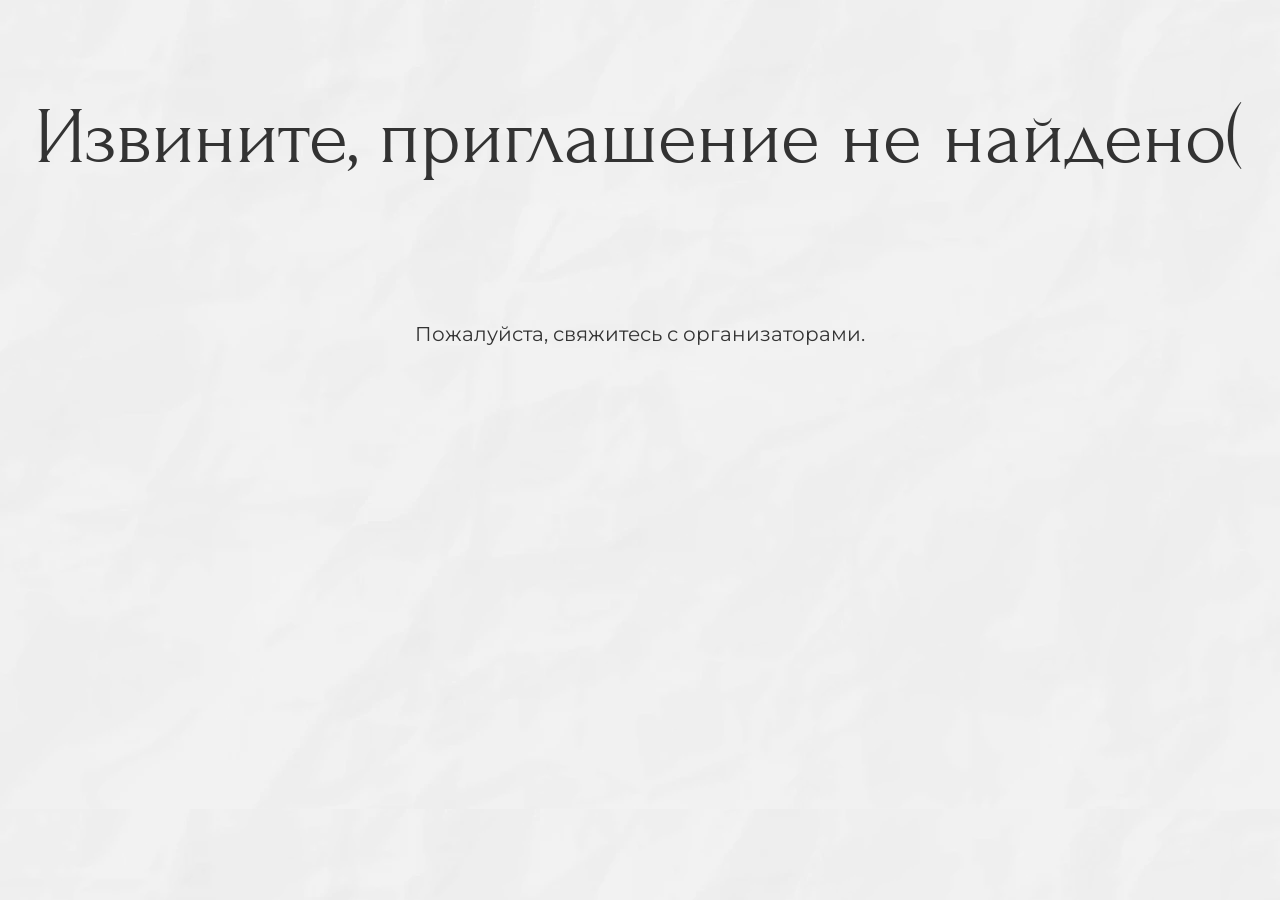
<file: index.html>
<!DOCTYPE html><html lang="ru" class="animating"><head><meta charset="UTF-8"><meta http-equiv="Content-Type" content="text/html; charset=UTF-8"><meta name="viewport" content="width=device-width,user-scalable=no,initial-scale=1,maximum-scale=1,minimum-scale=1"><meta http-equiv="X-UA-Compatible" content="ie=edge"><meta name="color-scheme" content="only light"><meta name="supported-color-schemes" content="light"><link rel="icon" type="image/png" href="favicon.png"><meta name="description" content="Мы решили стать мужем и женой!&#10;Готовьте наряды и хорошее настроение!&#10;Роман и Ольга"><meta property="og:title" content="Приглашение на свадьбу 06.09.2026"><meta property="og:description" content="Мы решили стать мужем и женой!&#10;Готовьте наряды и хорошее настроение!&#10;Роман и Ольга"><meta property="og:image" content="https://olyaroma.site/img/wedding.jpg"><meta property="og:type" content="website"><title>Приглашение</title><style>#loader{position:fixed;top:0;left:0;width:100%;height:100%;background-color:#fff;display:flex;justify-content:center;align-items:center;z-index:99999;opacity:1;visibility:visible;transition:opacity .2s,visibility .2s;-webkit-box-sizing:content-box;box-sizing:content-box}#loader.fade-out{opacity:0;visibility:hidden}.spinner{width:50px;height:50px;border:5px solid #f3f3f3;border-top:5px solid #3498db;border-radius:50%;animation:1s linear infinite spin}@keyframes spin{0%{transform:rotate(0)}100%{transform:rotate(360deg)}}</style><script>document.write('<div id="loader"><div class="spinner"></div></div>')</script><link rel="stylesheet" href="./css/forumt.min.css"><link rel="stylesheet" href="./css/monsterrat.min.css"><link rel="stylesheet" href="./css/style.min.css"><link rel="stylesheet" href="./css/style1.css"><link rel="stylesheet" href="./css/slick.css"><link rel="stylesheet" href="./css/style_c.min.css"><link rel="stylesheet" href="./css/style_intro.css"></head><body style="overflow: hidden"><div class="sm-loader_wrapper"><div class="loader"></div></div><main id="main-content" class="hidden"><div class="sm-mob-btn sm-hidden_slow"><div class="sm-button open-modal confirm-text">Подтвердить присутствие</div></div><section class="sm-main sm-edit" data-type="1"><div class="sm-container"><div class="sm-main__content"><h1 class="sm-main__content-titel"><span class="sm-cormorantRegular-70-40" title="Роман">Роман</span><br><span class="sm-cormorantRegular-70-40">&amp;</span> <span class="sm-cormorantRegular-70-40" title="Ольга">Ольга</span></h1><p class="sm-main__content-date sm-cormorantRegular-50-30 text-paint-background-before text-paint-background-after"><span data-sm-day="">06</span> <span data-sm-tmonth-rod="">Сентября</span> <span data-sm-fyear="">2026</span></p><div class="sm-main__img"><img data-sm-src="COVER_PHOTO" alt="COVER_PHOTO" src="./img/20260706130136756.jpeg"></div></div></div></section><section class="sm-moment sm-edit" data-type="2"><div class="sm-container"><div class="sm-moment__wrapper"><div class="sm-moment__wrapper-img"><img data-sm-src="HELLO_PHOTO_ONE" alt="moment" src="./img/hello_photo_one_1780661371-3642.webp"></div><div class="sm-moment__wrapper-decr"><div class="sm-line text-paint-background text-paint-background background-paint-background-before text-paint-border-before"></div><h2 class="sm-cormorantRegular-70-30" title="Этот момент настал!">Этот момент настал!</h2><div class="sm-moment__wrapper-img mob"><img data-sm-src="HELLO_PHOTO_ONE" alt="moment" src="./img/hello_photo_one_1780661371-3642.webp"></div><div class="sm-moment__wrapper-decr_text sm-manropeLight-20-18" data-sm-text="HELLO_TEXT" title="Мы верим, что этот день станет ярким началом нашего нового этапа счастливой жизни. Поэтому не представляем наш праздник без Вашего участия!"><p>Мы верим, что этот день станет ярким началом нашего нового этапа счастливой жизни. Поэтому не представляем наш праздник без Вашего участия!</p><p>Разделите с нами это важное событие - подарите нам своё внимание и поддержку.</p></div><div class="sm-line text-paint-background text-paint-background background-paint-background-before text-paint-border-before"></div></div></div></div></section><section class="sm-date sm-edit" data-type="3"><div class="sm-background-photo texture__bg" style=""></div><div class="sm-container"><div class="sm-date__content"><div class="sm-date__titel color-10"><h2 class="sm-cormorantRegular-70-30" title="Мы ждём вас">Мы ждём вас</h2><div data-sm-text="DATETIME_TEXT" title="Не пропустите день нашей свадьбы!">Не пропустите день нашей свадьбы!</div></div><div class="sm-date__calendar__wrapper"><div class="sm-date__calendar text-paint-border text-paint-border-before"><div class="sm-background-photo"></div><div class="sm-date__calendar-top"><div class="sm-date__calendar-item"><div class="color-2"><i data-sm-tmonth="">Сентябрь</i></div></div></div><div class="sm-date__date"><span data-sm-day="">06</span> <span>/</span> <span data-sm-month="">09</span> <span>/</span> <span data-sm-year="">26</span></div><div class="sm-line text-paint-background text-paint-background background-paint-background-before text-paint-border-before"></div><div class="sm-date__calendar-bottom"><span class="sm-cormorantLight-30-20px">пн</span><span class="sm-cormorantLight-30-20px">вт</span><span class="sm-cormorantLight-30-20px">ср</span><span class="sm-cormorantLight-30-20px">чт</span><span class="sm-cormorantLight-30-20px">пт</span><span class="sm-cormorantLight-30-20px">сб</span><span class="sm-cormorantLight-30-20px">вс</span><span></span><span class="sm-manropeSemiBold-20">1</span><span class="sm-manropeSemiBold-20">2</span><span class="sm-manropeSemiBold-20">3</span><span class="sm-manropeSemiBold-20">4</span><span class="sm-manropeSemiBold-20">5</span><span class="sm-manropeSemiBold-20 number-acrive">6</span><span class="sm-manropeSemiBold-20">7</span><span class="sm-manropeSemiBold-20">8</span><span class="sm-manropeSemiBold-20">9</span><span class="sm-manropeSemiBold-20">10</span><span class="sm-manropeSemiBold-20">11</span><span class="sm-manropeSemiBold-20">12</span><span class="sm-manropeSemiBold-20">13</span><span class="sm-manropeSemiBold-20">14</span><span class="sm-manropeSemiBold-20">15</span><span class="sm-manropeSemiBold-20">16</span><span class="sm-manropeSemiBold-20">17</span><span class="sm-manropeSemiBold-20">18</span><span class="sm-manropeSemiBold-20">19</span><span class="sm-manropeSemiBold-20">20</span><span class="sm-manropeSemiBold-20">21</span><span class="sm-manropeSemiBold-20">22</span><span class="sm-manropeSemiBold-20">23</span><span class="sm-manropeSemiBold-20">24</span><span class="sm-manropeSemiBold-20">25</span><span class="sm-manropeSemiBold-20">26</span><span class="sm-manropeSemiBold-20">27</span><span class="sm-manropeSemiBold-20">28</span><span class="sm-manropeSemiBold-20">29</span><span class="sm-manropeSemiBold-20">30</span></div></div></div></div></div></section><section class="sm-location sm-edit" data-type="4"><div class="sm-container"><div class="sm-location__content"><div class="sm-location__content-description"><h2 class="sm-cormorantRegular-70-30" title="Локация">Локация</h2></div><div class="sm-location__content__wrepper"><div class="sm-location__content-picture"><img class="sm-location__content-picture_img" data-sm-src="LOCATION_PHOTO" alt="location" src="./img/location_photo_1780661775-1425.webp"></div><div class="sm-location__content-collecting"><div><div class="sm-location__content__subtitle" data-sm-text="LOCATION_SUBTITLE" title="Усадьба @villa.la.villa">Усадьба <span style="user-select: all">@villa.la.villa</span></div><div class="sm-location__content-description_text sm-manropeLight-20-18" data-sm-text="LOCATION_TEXT" title="Дзержинский р-н, д.Новинка, ул.Центральная д.17&amp;nbsp;(15 км от МКАД М1 Минск-Брест)"><p style="user-select: all">Дзержинский р-н, д.Новинка, ул.Центральная д.17</p><p>(15 км от МКАД М1 Минск-Брест)</p></div><div class="sm-location__content-collecting_wrap sm-cormorantLight-40-30"><p title="Сбор гостей на усадьбе">Сбор гостей на усадьбе</p><p>-</p><p title="15:00">15:00</p></div><div class="sm-location__content-description_text sm-manropeLight-20-18"><p style="user-select: all;margin-bottom: 20px;"><span style="font-weight: bold;display: inline-block">Информация по трансферу (время и место посадки):</span> будет дополнена позже</p></div></div><div><a href="https://yandex.by/maps/-/CPxRFAOP" class="sm-btn" data-sm-href="LOCATION_MAP" target="_blank">Как добраться</a></div></div></div></div></div></section><section class="sm-timing sm-edit" data-type="5"><div class="sm-container"><h2 class="sm-cormorantRegular-70-30" title="Тайминг">Тайминг</h2><div class="sm-timing__items"><div class="sm-line text-paint-background text-paint-background background-paint-background-before text-paint-border-before"></div><div class="sm-timing__item"><div class="sm-timing__item__img"><svg class="step-by-step-1" width="140" height="140" viewBox="0 0 140 140" fill="none" xmlns="http://www.w3.org/2000/svg"><path d="M70.0895 4.26293C70.0895 4.35573 69.3473 4.43306 67.9243 4.57227C66.5168 4.7424 64.4287 5.00535 61.8303 5.67042C60.9487 5.88696 60.0361 6.18082 59.0617 6.49016C58.5822 6.67576 58.0873 6.86136 57.5769 7.06243C57.0665 7.27896 56.5561 7.4955 56.0148 7.69657C55.4425 7.82031 54.9475 8.17605 54.4216 8.50085C53.9112 8.85659 53.4009 9.19685 52.7513 9.33605C52.179 9.61446 51.6068 9.92379 51.05 10.295C50.7716 10.4806 50.4931 10.6817 50.2147 10.8827C50.0755 10.9755 49.9363 11.0838 49.7971 11.1766C49.6579 11.2849 49.5341 11.3931 49.3949 11.5014C49.1165 11.7179 48.8382 11.919 48.5443 12.1201C48.2505 12.3212 47.972 12.5377 47.6781 12.7542C47.0904 13.1718 46.5336 13.6668 46.0232 14.239C45.8067 14.5638 45.5592 14.8422 45.2654 15.0897C44.987 15.3527 44.6466 15.5537 44.3527 15.8012C43.7495 16.2961 43.1155 16.8065 42.7907 17.5953C42.2958 18.2295 41.8162 18.8946 41.3058 19.5442C41.0583 19.869 40.8109 20.2247 40.5634 20.565C40.4397 20.7351 40.3159 20.9052 40.1922 21.0754C40.0685 21.2455 39.9602 21.4311 39.8365 21.6167C38.6146 22.8695 38.0424 24.6018 37.3464 26.2722C37.0834 26.6434 36.8049 27.0301 36.6193 27.4477C36.4182 27.8653 36.2481 28.2984 36.078 28.7315C35.7996 29.6285 35.583 30.5566 35.4748 31.5C34.4539 33.1859 34.1138 35.1966 34.4076 37.2228C34.3767 37.4702 34.3457 37.7177 34.3302 37.9652C34.2993 38.2126 34.2839 38.4601 34.253 38.7076C34.2221 38.9551 34.1911 39.2025 34.1756 39.4654C34.1756 39.7129 34.1446 39.9759 34.1446 40.2233C34.1292 40.7337 34.0982 41.2596 34.1446 41.7236C34.1446 41.9711 34.2066 42.2031 34.2375 42.4506C34.2839 42.698 34.3458 42.9455 34.4076 43.1775C34.7788 45.1573 35.5366 47.137 36.2326 49.1941C37.3462 51.0811 38.2588 53.0917 38.9858 55.2725C40.3314 57.144 41.2903 59.2475 42.2492 61.3974C43.2082 63.5628 44.8787 65.3569 45.8686 67.5996C47.0905 69.7031 48.4825 71.7447 49.7508 73.8946C50.9417 76.0909 52.1635 78.3181 53.8339 80.2824C55.3032 82.3859 56.819 84.4739 58.0873 86.7785C59.8659 88.7428 61.1653 91.0474 62.4645 93.3983C63.9802 95.5946 65.2176 98.0074 66.888 100.173C67.5995 101.333 68.3727 102.462 69.1306 103.622L69.6874 104.488L69.9504 104.89L69.9968 104.952C69.9968 104.952 70.0431 105.029 70.0586 105.076L70.1205 105.277C70.1205 105.277 70.1825 105.246 70.2134 105.215C70.2443 105.184 70.2907 105.153 70.3371 105.076L70.4145 104.983L70.6773 104.581L71.2341 103.715C71.9765 102.555 72.6881 101.379 73.3222 100.173C74.5751 97.7445 76.3692 95.6874 77.7457 93.3983C79.5244 91.3722 80.5606 88.8974 82.1073 86.7785C83.5148 84.5667 85.1388 82.5406 86.3607 80.2824C87.6908 78.1016 88.9901 75.9208 90.4439 73.8946C91.2792 71.4663 93.1816 69.765 94.3261 67.5996C95.78 65.6353 96.7389 63.4236 97.9453 61.3974C98.9971 59.2939 100.42 57.4224 101.209 55.2725C101.735 54.2672 102.183 53.2309 102.601 52.1947C103.034 51.1739 103.467 50.153 103.962 49.1941C104.225 48.1269 104.643 47.1525 105.014 46.1626C105.385 45.1727 105.725 44.1828 105.787 43.1775C105.818 42.93 105.849 42.6825 105.895 42.4351C105.911 42.1876 105.942 41.9556 105.957 41.7081C105.988 41.2441 105.957 40.7183 105.957 40.2233C105.957 39.9759 105.957 39.7129 105.957 39.4654C105.957 39.218 105.926 38.9551 105.911 38.7076C105.911 38.4601 105.88 38.2126 105.864 37.9652C105.864 37.7177 105.834 37.4702 105.803 37.2228C105.849 36.7123 105.849 36.2174 105.818 35.7225C105.756 35.2275 105.663 34.7481 105.555 34.2686C105.462 33.7891 105.292 33.3251 105.153 32.8611C105.091 32.6291 105.014 32.3971 104.952 32.1651C104.875 31.9331 104.797 31.7166 104.735 31.4846C104.519 30.5565 104.132 29.6904 103.807 28.8243C103.622 28.4067 103.452 27.9736 103.297 27.5405C103.158 27.1075 102.972 26.6898 102.864 26.2413C102.152 24.5863 101.472 22.9159 100.374 21.5858C100.25 21.4156 100.142 21.23 100.033 21.0444C99.925 20.8588 99.8168 20.6733 99.7086 20.4877C99.5075 20.1164 99.3219 19.7298 99.1053 19.3586C98.6723 18.6471 98.1928 17.9511 97.4195 17.5644C96.8627 16.9767 96.3987 16.3425 95.9193 15.7084C95.6873 15.399 95.4088 15.1206 95.1304 14.8577C94.852 14.5948 94.5582 14.3473 94.2025 14.1926C93.5065 13.8369 92.9651 13.342 92.4392 12.8625C92.1763 12.615 91.9288 12.3521 91.6659 12.1201C91.403 11.8881 91.1245 11.6561 90.8461 11.455C90.7069 11.3467 90.5677 11.2539 90.4285 11.1457C90.2893 11.0529 90.15 10.9601 89.9953 10.8673C89.7169 10.6817 89.4232 10.4961 89.1603 10.3105C88.6035 9.95473 88.0311 9.62993 87.4897 9.28965C84.9841 7.88217 82.5869 6.90775 80.4524 6.21175C80.1895 6.13441 79.9265 6.04161 79.6636 5.96427C79.5399 5.91787 79.4007 5.88696 79.2769 5.84056C79.1532 5.80962 79.0295 5.77867 78.8903 5.74774C78.3953 5.624 77.9003 5.50028 77.4518 5.37655C76.5238 5.19095 75.673 4.98988 74.8997 4.88161C74.513 4.81974 74.1574 4.75787 73.8171 4.71147C73.4768 4.66507 73.152 4.63414 72.8582 4.58774C72.5643 4.54133 72.2858 4.5104 72.0384 4.47947C71.7909 4.464 71.559 4.43307 71.3579 4.4176C70.5536 4.34027 70.136 4.26293 70.136 4.20106C70.136 4.1392 70.6464 4.07733 71.6672 4.0464C72.6725 4.01546 74.1728 4.04639 76.0907 4.29386C78.024 4.52586 80.3905 5.0208 83.0508 5.91787C84.3654 6.39734 85.7885 6.93869 87.2424 7.66563C88.6963 8.36164 90.1811 9.22778 91.6814 10.2486C91.9752 10.4497 92.2845 10.6507 92.6093 10.8363C92.9341 11.0374 93.228 11.2385 93.5528 11.455C94.1869 11.8726 94.7747 12.383 95.2696 13.0017C95.5789 13.2492 95.8573 13.5276 96.1666 13.7905C96.4605 14.0534 96.7854 14.3009 97.0793 14.5948C97.667 15.167 98.2701 15.7393 98.7341 16.4508C99.4611 16.9457 100.002 17.6263 100.513 18.3223C100.76 18.678 100.992 19.0647 101.224 19.4514C101.348 19.637 101.456 19.8226 101.58 20.0236C101.688 20.2247 101.812 20.4103 101.92 20.5959C102.941 22.0962 103.699 23.7821 104.643 25.437C104.89 25.8546 105.122 26.2722 105.308 26.7208C105.493 27.1693 105.648 27.6333 105.818 28.0973C106.096 29.0408 106.39 29.9843 106.715 30.9278C106.993 32.9385 107.488 34.9027 107.937 36.9753C107.937 37.2382 107.937 37.5012 107.937 37.7641C107.937 38.027 107.937 38.29 107.968 38.5529C107.983 38.8158 108.014 39.0788 108.03 39.3417C108.03 39.6046 108.061 39.883 108.076 40.146C108.107 40.6873 108.169 41.2132 108.153 41.8009C108.153 42.0948 108.123 42.3732 108.107 42.6671C108.076 42.9455 108.045 43.2394 107.999 43.5178C107.612 44.6004 107.318 45.6677 107.04 46.7503C106.746 47.833 106.468 48.9312 106.143 50.0138C105.803 51.0965 105.339 52.1483 104.844 53.1845C104.349 54.2208 103.838 55.2571 103.359 56.3088C102.261 58.3504 101.317 60.5158 100.095 62.5729C99.0899 64.7383 97.9454 66.8727 96.4915 68.8679C95.347 71.0333 93.955 73.1058 92.6248 75.2248C91.4184 77.4365 89.9027 79.4782 88.557 81.6744C87.2269 83.8707 85.4018 85.7732 84.3191 88.2015C82.9271 90.4287 81.3649 92.5631 79.9729 94.8367C78.4571 97.033 76.9414 99.2602 75.5803 101.596C74.6678 102.617 73.9099 103.746 73.2139 104.921C73.0437 105.215 72.8737 105.509 72.7035 105.803C72.4715 106.22 72.2394 106.653 72.0074 107.071C71.7135 107.597 71.4043 108.169 71.0949 108.757C70.7701 109.345 70.4608 109.948 70.136 110.536C68.3109 107.52 66.4858 104.55 64.6761 101.58C63.1759 99.3221 61.722 97.0639 60.2836 94.8213C58.706 92.6559 57.5152 90.2895 55.9375 88.186C54.3444 86.098 53.2461 83.7161 51.6994 81.659C50.1992 79.5709 48.7762 77.452 47.6317 75.2248C46.3015 73.0904 45.3271 70.7858 43.765 68.8679C42.4348 66.8108 40.8109 64.9548 40.1612 62.5729C38.8775 60.5467 38.1506 58.2731 36.8978 56.3088C36.573 55.1797 36.0935 54.128 35.5831 53.1072C35.0727 52.0864 34.5313 51.081 34.1291 50.0138C33.3867 47.8639 32.8145 45.7141 32.2577 43.5178C32.1959 43.2394 32.134 42.9609 32.0876 42.6825C32.0567 42.3887 32.0102 42.1103 32.0102 41.8164C31.9793 41.2132 32.0257 40.6873 32.0566 40.146C32.0721 39.883 32.0876 39.6046 32.1186 39.3417C32.1495 39.0788 32.1803 38.8158 32.2113 38.5374C32.2422 38.2745 32.2732 38.0116 32.2887 37.7486C32.3041 37.4857 32.3351 37.2228 32.3506 36.9598C32.3506 36.4339 32.4124 35.9081 32.4898 35.3977C32.598 34.8873 32.7217 34.3769 32.8609 33.8819C32.9847 33.387 33.1548 32.892 33.2786 32.3971C33.3404 32.1496 33.4023 31.9022 33.4487 31.6547C33.5106 31.4072 33.5569 31.1598 33.5878 30.9123C33.8662 29.9533 34.191 29.0099 34.5003 28.0819C34.6859 27.6178 34.8562 27.1693 35.0418 26.7208C35.212 26.2722 35.4438 25.8392 35.6603 25.4216C35.6913 25.1741 35.7378 24.9266 35.7997 24.6946C35.8616 24.4626 35.9542 24.2461 36.047 24.0295C36.2481 23.5965 36.4647 23.1789 36.7277 22.7922C36.9906 22.4055 37.2845 22.0343 37.5474 21.6631C37.8258 21.2919 38.1196 20.9362 38.367 20.565C38.4908 20.3794 38.6145 20.1938 38.7382 20.0082C38.862 19.8226 38.9859 19.637 39.1096 19.4514C39.3416 19.0801 39.5581 18.6935 39.8055 18.3223C40.3005 17.6108 40.8264 16.9148 41.5533 16.4199C41.9245 15.6311 42.5123 15.0124 43.1155 14.4556C43.4248 14.1772 43.7496 13.9452 44.0744 13.6977C44.3992 13.4502 44.7085 13.2028 45.0333 12.9708C45.6675 12.5068 46.2088 11.95 46.7966 11.4705C47.0905 11.223 47.3688 10.9755 47.6781 10.759C47.9874 10.5579 48.2968 10.3569 48.637 10.2022C48.7608 10.063 48.9 9.93926 49.0237 9.81552C49.1629 9.70725 49.3176 9.59899 49.4568 9.50619C49.7507 9.32059 50.0755 9.15045 50.3848 8.99578C51.0035 8.68644 51.6532 8.43897 52.1945 8.06776C52.8286 7.85123 53.4009 7.55737 53.9577 7.2635C54.53 6.9851 55.0713 6.7067 55.6281 6.49016C56.1694 6.24269 56.7108 6.01068 57.2367 5.82508C57.778 5.65494 58.304 5.51574 58.8298 5.39201C59.8506 5.1136 60.8096 4.85067 61.7221 4.68053C64.4288 4.13919 66.5631 4.01547 68.0016 4C69.44 4 70.1824 4.09279 70.1824 4.17012L70.0895 4.26293Z" fill="#333333"></path><path d="M70.0895 15.1857C70.0895 15.3867 68.4192 15.4022 65.5114 16.0982C65.2639 16.1601 65.0165 16.2374 64.769 16.2993C64.5061 16.3766 64.2431 16.4385 63.9802 16.5313C63.7173 16.6241 63.4388 16.7323 63.1449 16.8251C62.8665 16.9334 62.5727 17.0417 62.2634 17.1345C61.9231 17.1345 61.6601 17.3665 61.3662 17.5521C61.0878 17.7532 60.8094 17.9542 60.4073 17.9542C60.067 18.047 59.7423 18.2172 59.4175 18.4028C59.2629 18.4956 59.0927 18.5884 58.938 18.6966C58.7833 18.8049 58.6286 18.9132 58.4739 19.0214C58.1491 19.238 57.809 19.4236 57.4687 19.6246C57.113 19.8102 56.7882 20.0577 56.5098 20.3825C56.2932 20.7847 55.9065 20.9703 55.5044 21.1404C55.1023 21.326 54.7156 21.558 54.5609 22.0375C53.9887 22.7335 53.3235 23.3367 52.6893 24.0481C51.8232 24.5431 51.4829 25.5484 50.9725 26.3837C50.0909 27.0023 49.7043 28.0077 49.4878 29.0594C48.5598 29.7709 48.1886 30.8536 48.3432 32.0445C48.0339 33.0808 47.539 34.1325 47.6009 35.2925C47.4617 36.4216 47.4306 37.5816 47.3224 38.7571C47.6781 39.9326 47.6936 41.0926 47.5854 42.3454C48.1422 43.49 48.2503 44.6964 48.4359 45.9492C48.4823 46.2585 48.5752 46.5679 48.6989 46.8617C48.8227 47.1556 48.9774 47.434 49.1321 47.7124C49.2713 47.9908 49.4567 48.2692 49.5805 48.5631C49.7042 48.857 49.8436 49.1508 49.9209 49.4756C50.4932 50.6356 51.2819 51.6874 52.0244 52.7855C52.6894 53.9301 53.4937 55.0746 54.7311 55.7397C55.7983 56.5904 56.9273 57.3173 57.979 58.2299C59.3556 58.6165 60.4693 59.4053 61.7066 60.1323C63.0213 60.5808 64.3205 61.2768 65.7899 61.3232C67.1974 61.6635 68.6511 61.5552 70.0895 61.7408C71.5434 61.8646 73.0283 61.8336 74.3893 61.3232C75.0699 61.0603 75.7503 60.9211 76.4464 60.7664C76.8021 60.7046 77.1424 60.6118 77.4827 60.5035C77.823 60.4107 78.1478 60.2869 78.4726 60.1323C78.8438 60.1013 79.1841 59.9931 79.4935 59.8539C79.6636 59.792 79.8182 59.7147 79.9728 59.6219C80.1275 59.5291 80.2822 59.4363 80.4214 59.3435L80.87 59.0651L81.303 58.7712C81.5968 58.5856 81.8908 58.4 82.2002 58.2453C83.3447 57.472 84.5975 56.8378 85.4636 55.7552C86.4071 54.7808 87.2423 53.76 88.1703 52.801C88.325 52.0895 88.7272 51.5946 89.1448 51.0842C89.3613 50.8367 89.5777 50.5892 89.7788 50.3263C89.8716 50.1871 89.9644 50.0634 90.0572 49.9242C90.1346 49.785 90.2119 49.6303 90.2738 49.4911C91.0935 48.4394 91.3255 47.1401 91.7586 45.9801C91.8823 45.3615 92.1297 44.7892 92.2999 44.186L92.4392 43.7374C92.4701 43.5828 92.501 43.4436 92.5319 43.2889C92.5783 42.9796 92.6248 42.6857 92.6093 42.3764C92.6557 42.0825 92.6866 41.7731 92.7175 41.4793C92.7175 41.1854 92.733 40.8761 92.7485 40.5822C92.7639 40.2883 92.7485 39.979 92.7794 39.6851C92.7949 39.3913 92.8412 39.0974 92.8721 38.8035C92.7948 38.5097 92.7639 38.2158 92.7639 37.9219C92.7485 37.628 92.7639 37.3342 92.7639 37.0558C92.7794 36.7619 92.7639 36.468 92.7639 36.1896C92.7485 35.8958 92.7021 35.6173 92.5938 35.3544C92.4237 34.2253 92.1144 33.1581 91.8515 32.1064C91.8669 31.8125 91.8514 31.5341 91.7895 31.2712C91.7277 31.0082 91.6195 30.7608 91.4957 30.5133C91.3875 30.2658 91.2483 30.0338 91.0936 29.8173C90.9544 29.5853 90.8307 29.3533 90.7069 29.1368C90.4904 28.6573 90.212 28.2242 89.9181 27.8066C89.6397 27.3735 89.3767 26.9559 89.2375 26.461C88.7116 25.6258 88.2785 24.7132 87.5207 24.11C87.1959 23.7698 86.9948 23.3212 86.7473 22.9191C86.4999 22.5169 86.1751 22.1767 85.6492 22.0993C85.278 21.8519 85.0304 21.4652 84.752 21.1404C84.4582 20.8156 84.1644 20.5062 83.7004 20.4289C83.2519 20.3361 82.9424 20.0886 82.6331 19.8412C82.3392 19.5782 82.0609 19.2689 81.7361 19.0833C81.5659 18.9905 81.4114 18.8822 81.2567 18.7894C81.102 18.6966 80.9318 18.6038 80.7771 18.511C80.4523 18.3254 80.143 18.1553 79.8182 18.0006C78.3953 17.2892 77.0496 16.8097 75.8741 16.4385C75.5802 16.3611 75.2864 16.2683 75.008 16.191C74.7296 16.1137 74.4667 16.0673 74.2037 16.0054C73.6933 15.8817 73.2138 15.8043 72.7962 15.7115C71.9455 15.5723 71.2804 15.4641 70.8319 15.4022C70.3834 15.3403 70.1514 15.263 70.1514 15.2011C70.1514 15.1392 70.4454 15.0774 71.0022 15.0155C71.2806 14.9846 71.6362 14.9691 72.0538 14.9846C72.2549 14.9846 72.487 14.9846 72.7345 14.9846C72.9819 15 73.2294 15.0155 73.5078 15.031C74.5905 15.1238 75.936 15.3094 77.4672 15.727C78.9984 16.1446 80.7153 16.7942 82.5094 17.7686C82.8652 17.9542 83.2673 18.1089 83.654 18.31C84.0406 18.4956 84.4119 18.743 84.6903 19.1142C85.0615 19.3617 85.4327 19.6092 85.8194 19.8566C86.206 20.1196 86.5618 20.4289 86.8557 20.8001C87.8456 21.1404 88.325 22.0993 88.9437 22.8881C89.6397 23.646 90.1501 24.5586 90.8925 25.3628C91.2792 25.7495 91.5575 26.229 91.7895 26.7394C92.037 27.2343 92.2381 27.7602 92.5784 28.2242C92.8258 29.3688 93.3362 30.3896 93.924 31.4568C93.9704 31.7506 94.0167 32.06 94.0941 32.3384C94.1714 32.6322 94.2643 32.9106 94.3571 33.2045C94.4499 33.4984 94.5426 33.7923 94.6354 34.0861C94.7127 34.38 94.79 34.6893 94.8364 34.9987C94.6508 36.2824 95.053 37.4888 95.2231 38.788C95.3778 40.0873 95.1148 41.402 95.0066 42.7476C94.7436 44.0623 94.6045 45.4388 94.125 46.7535C93.893 48.13 93.398 49.5066 92.5319 50.682C91.9906 52.0122 91.1245 53.2031 90.2428 54.3786C89.485 55.6624 88.3405 56.6523 87.2578 57.704C86.732 58.2453 86.0823 58.6629 85.4482 59.0805C85.1388 59.2971 84.814 59.4981 84.5047 59.7301C84.2108 59.9776 83.9169 60.2096 83.6385 60.5189C82.3702 61.4006 80.9164 62.0038 79.4935 62.6534C78.0087 63.1947 76.4773 63.5814 74.9306 63.999C73.2912 63.8753 71.76 64.2929 70.1205 64.463C68.4965 64.5867 66.8725 64.3702 65.3103 63.999C63.7327 63.736 62.2016 63.2566 60.7477 62.6534C59.2319 62.1739 57.979 61.184 56.6025 60.5189C56.2622 60.3488 55.9219 60.1477 55.6126 59.9157C55.3032 59.6837 54.994 59.4517 54.7156 59.1888C54.1433 58.6784 53.602 58.1525 52.9833 57.7195C51.7923 56.7914 50.725 55.7088 49.9981 54.3941C49.565 53.8064 49.2248 53.1413 48.8845 52.5071C48.6989 52.1978 48.5443 51.873 48.3587 51.5637C48.2659 51.409 48.1575 51.2698 48.0493 51.1151C47.941 50.9759 47.8328 50.8212 47.709 50.682C47.5234 50.3727 47.3224 50.0788 47.1368 49.7695C46.9512 49.4602 46.7501 49.1663 46.5955 48.8415C46.4408 48.5167 46.3016 48.1919 46.2088 47.8516C46.1315 47.5113 46.1005 47.1401 46.1314 46.7689C45.8685 46.1193 45.7294 45.4388 45.652 44.7582C45.6056 44.418 45.5593 44.0777 45.4974 43.7529C45.451 43.4126 45.3427 43.0878 45.2499 42.763C45.3117 42.4228 45.3271 42.0825 45.3116 41.7422C45.3116 41.4174 45.2808 41.0771 45.2189 40.7523C45.157 40.4275 45.1262 40.1027 45.0952 39.7779C45.0488 39.4531 45.0178 39.1283 45.0333 38.8035C45.1261 37.5043 45.4045 36.267 45.42 35.0142C45.42 34.7048 45.4508 34.38 45.5127 34.0861C45.59 33.7923 45.6674 33.4829 45.7602 33.1891C45.8375 32.8952 45.9614 32.6168 46.0542 32.3229C46.147 32.0445 46.2397 31.7506 46.317 31.4568C46.3479 31.1629 46.4408 30.869 46.549 30.5906C46.6728 30.3122 46.812 30.0647 46.9512 29.8018C47.0904 29.5389 47.2451 29.2914 47.3688 29.044C47.4926 28.781 47.6007 28.5181 47.6626 28.2397C48.2194 27.2498 48.6836 26.229 49.3641 25.3783C49.3796 25.069 49.4877 24.806 49.6269 24.574C49.7661 24.342 49.9209 24.1255 50.122 23.9554C50.5086 23.5841 50.957 23.2748 51.3128 22.9191C52.0242 22.2076 52.411 21.1713 53.4009 20.831C53.6175 20.3516 53.9577 20.0268 54.3599 19.7793C54.762 19.5473 55.1795 19.3462 55.5816 19.1452C55.9838 18.9441 56.2932 18.6502 56.6489 18.3873C56.9892 18.1244 57.3294 17.8924 57.7625 17.7996C57.9017 17.6294 58.0564 17.5057 58.2421 17.3974C58.4122 17.3046 58.6132 17.2427 58.7988 17.1809C59.17 17.0571 59.5566 16.9798 59.8814 16.7787C60.6393 16.655 61.2271 16.2219 61.8767 16.0363C62.1861 15.8971 62.4953 15.7734 62.7892 15.6961C63.0985 15.6187 63.4078 15.5723 63.7017 15.5414C63.9956 15.4641 64.274 15.4177 64.5525 15.3713C64.8309 15.3249 65.0938 15.263 65.3413 15.2321C68.4192 14.799 70.1205 15.1083 70.105 15.2321L70.0895 15.1857Z" fill="#333333"></path><path d="M70.1212 33.6053C70.1212 33.6053 69.8738 33.4971 69.6263 33.1723C69.3634 32.8629 69.023 32.3834 68.5281 31.8266C68.3579 31.641 68.1723 31.4554 67.9713 31.2698C67.7547 31.0997 67.5228 30.945 67.2908 30.744C67.229 30.5738 67.0588 30.5584 66.8732 30.5584C66.703 30.5584 66.5484 30.5584 66.471 30.3263C66.3473 30.2026 66.1926 30.1562 66.0224 30.1253C65.8523 30.1098 65.6822 30.0789 65.4966 30.0944C65.4038 30.0944 65.3264 30.0943 65.2336 30.0634C65.1408 30.0479 65.0481 30.017 64.9553 30.0016C64.7697 29.9552 64.5686 29.9552 64.383 30.048C64.182 30.249 64.0118 30.1562 63.7953 30.048C63.5942 29.9706 63.3622 29.9088 63.223 30.2026C63.0374 30.3109 62.8519 30.3728 62.6662 30.4501C62.5734 30.481 62.4805 30.512 62.3723 30.5429C62.2795 30.5893 62.1868 30.6202 62.0785 30.6666C61.9393 30.6357 61.8311 30.6666 61.7383 30.6976C61.6455 30.744 61.5526 30.8058 61.4753 30.8832C61.3206 31.0533 61.1968 31.2544 61.0576 31.4245C60.7638 31.4245 60.5626 31.5637 60.4234 31.7648C60.3461 31.8576 60.3152 31.9813 60.2843 32.105C60.2843 32.1669 60.2533 32.2288 60.2379 32.2906C60.2379 32.3525 60.2379 32.4299 60.2379 32.4917C59.5264 32.6 59.3563 33.2032 59.7275 33.7909C59.6038 34.2395 59.3562 34.7189 59.6191 35.2448C59.6501 35.5078 59.6966 35.7707 59.743 36.0491C59.8049 36.312 59.8667 36.5904 59.8667 36.8688C60.3616 37.3328 60.4698 37.8432 60.4234 38.5238C60.5626 38.632 60.6711 38.7403 60.7639 38.864C60.8721 38.9878 60.9338 39.1115 60.9957 39.2507C61.1194 39.5291 61.1504 39.8539 61.2432 40.1633C61.3051 40.4881 61.537 40.7355 61.7536 40.9675C61.9856 41.1995 62.2177 41.447 62.2641 41.8028C62.4342 42.0812 62.6508 42.3441 62.8673 42.607C63.0684 42.87 63.285 43.1329 63.4706 43.4268C63.7644 44.0764 64.0892 44.726 64.8162 45.0353C65.3575 45.5148 65.9142 45.9633 66.27 46.6439C67.0588 46.9068 67.4454 47.5564 67.8012 48.2524C68.3734 48.7474 68.6983 49.4898 69.3943 49.8764C69.518 50.0157 69.6572 50.1548 69.7964 50.294L69.9046 50.3868L69.9511 50.4332C69.9511 50.4332 69.982 50.4332 69.9975 50.4332C70.0439 50.4332 70.0593 50.4332 70.0902 50.5879C70.1212 50.6343 70.2139 50.6343 70.2758 50.5879C70.2913 50.5879 70.3068 50.557 70.3223 50.5415L70.3687 50.4797L70.4614 50.3714C70.5851 50.2167 70.6935 50.0621 70.7863 49.8764C71.1421 49.1495 71.9307 48.8556 72.3793 48.2524C73.1681 47.974 73.3229 47.0924 73.9107 46.6439C74.3901 46.0871 75.0551 45.7159 75.3645 45.0353C75.7666 44.4476 76.1533 43.8598 76.7101 43.4268C76.7101 43.1948 76.7564 43.0246 76.8492 42.8854C76.942 42.7462 77.0659 42.6225 77.2051 42.5142C77.468 42.2977 77.8083 42.1121 77.932 41.8028C78.2104 41.6017 78.3806 41.3078 78.5352 41.0294C78.6744 40.7355 78.7826 40.4262 78.9682 40.1633C79.0919 39.8694 79.2621 39.6219 79.4477 39.359C79.5405 39.2353 79.6179 39.096 79.6952 38.9568C79.7571 38.8176 79.788 38.663 79.788 38.5083C80.0818 37.967 79.989 37.3483 80.3602 36.8534C80.2674 36.544 80.3602 36.2966 80.4994 36.0336C80.6076 35.7707 80.6851 35.5078 80.6077 35.2294C80.6387 34.7035 80.5612 34.2395 80.4994 33.7755C80.5458 33.6981 80.5613 33.6363 80.5923 33.5589C80.5923 33.4971 80.5923 33.4352 80.5923 33.3579C80.5768 33.2341 80.5305 33.1104 80.4686 33.0176C80.3913 32.9248 80.3139 32.832 80.2366 32.7392C80.1592 32.6464 80.0664 32.5691 80.0045 32.4763C79.9736 32.4299 79.9427 32.368 79.9118 32.3216C79.8809 32.2752 79.8344 32.2442 79.788 32.1978C79.7106 32.1205 79.6178 32.0432 79.5404 31.9659C79.3703 31.8267 79.2311 31.6565 79.1692 31.409C79.03 31.2389 78.8755 31.0688 78.7208 30.9141C78.6435 30.8368 78.5506 30.7749 78.4578 30.7285C78.365 30.6821 78.2568 30.6357 78.1486 30.6357C78.0403 30.6048 77.9629 30.5274 77.8856 30.4346C77.8082 30.3418 77.7309 30.249 77.6535 30.1717C77.4834 30.0016 77.267 29.9242 77.004 30.1717C76.803 30.1717 76.6328 30.0479 76.4318 29.9397C76.2462 29.8623 76.0451 29.785 75.844 30.0016C75.6584 30.2026 75.4727 30.1872 75.2871 30.1408C75.1942 30.1253 75.1016 30.0789 75.0088 30.0634C74.916 30.0479 74.8231 30.0325 74.7303 30.048C74.5447 30.048 74.3901 30.1098 74.2199 30.1408C74.0653 30.1872 73.8951 30.2181 73.7558 30.2954C73.4156 30.4192 73.1218 30.5893 72.8434 30.7594C72.5804 30.945 72.333 31.1461 72.1165 31.3626C71.6834 31.7803 71.3431 32.1978 71.0801 32.5381C70.5388 33.2341 70.2294 33.6208 70.1212 33.5589C70.0129 33.4971 70.1213 32.9093 70.6162 31.8885C70.8792 31.3781 71.2193 30.7594 71.8225 30.1253C72.1164 29.8005 72.4877 29.5066 72.9362 29.2282C73.3848 28.9653 73.8952 28.7488 74.452 28.6096C74.5602 28.5786 74.6684 28.5477 74.7767 28.4858C74.885 28.4394 74.9932 28.393 75.1169 28.3621C75.3489 28.2847 75.5966 28.2693 75.844 28.4085C76.0915 28.4085 76.3389 28.3621 76.6019 28.3311C76.8648 28.3311 77.1432 28.3466 77.3907 28.5013C77.7 28.3621 77.9938 28.4085 78.2413 28.5477C78.365 28.6095 78.4887 28.6869 78.6125 28.7797C78.7362 28.8725 78.8444 28.9498 78.9836 29.0271C79.1228 29.089 79.2466 29.1509 79.3548 29.2437C79.4786 29.321 79.6023 29.4138 79.726 29.4912C79.958 29.6768 80.2057 29.8469 80.4841 29.9861C80.8089 30.0944 80.9944 30.3573 81.18 30.6202C81.2728 30.7594 81.3502 30.8986 81.443 31.0378C81.4894 31.0997 81.5358 31.1616 81.5822 31.2234C81.6286 31.2853 81.6904 31.3472 81.7523 31.409C81.876 32.0896 82.1854 32.6309 82.603 33.2341C82.5876 33.4197 82.603 33.5899 82.6185 33.76C82.634 33.9301 82.6803 34.1003 82.7267 34.2704C82.7731 34.4405 82.8039 34.6107 82.8349 34.7963C82.8349 34.8891 82.8658 34.9819 82.8658 35.0592C82.8658 35.152 82.8658 35.2294 82.8658 35.3222C82.6493 35.6624 82.603 35.9872 82.603 36.3275C82.5876 36.6678 82.6338 37.0235 82.6493 37.3792C82.6183 38.0907 82.2317 38.7249 82.046 39.4054C81.9687 39.5601 81.8915 39.7302 81.8297 39.9003C81.7523 40.055 81.6905 40.2251 81.6286 40.3953C81.4894 40.7201 81.3811 41.0758 81.1645 41.3542C81.0717 41.7099 80.948 42.0657 80.7779 42.375C80.5922 42.6844 80.3603 42.9782 80.0664 43.2102C79.9272 43.5505 79.6952 43.8444 79.4787 44.1382C79.3704 44.2774 79.2622 44.4321 79.1385 44.5713C79.0147 44.7105 78.9063 44.8497 78.7826 45.0044C78.4578 45.6849 77.8392 46.1489 77.3907 46.7367C76.9576 47.3553 76.0914 47.5873 75.9058 48.438C75.4418 49.0412 74.8231 49.5052 74.3436 50.1084C73.7713 50.6188 73.1837 51.1292 72.7352 51.7634C72.5186 51.8252 72.3331 51.9181 72.1784 52.0418C72.132 52.0727 72.1009 52.1037 72.0545 52.1346L71.9926 52.181L71.8999 52.2738C71.7762 52.3975 71.6679 52.5058 71.5442 52.645C71.0802 53.1554 70.6316 53.7586 70.1057 54.3928C69.5798 53.9597 69.0384 53.4338 68.5126 52.8925L68.1259 52.4903L68.0332 52.3821L67.9713 52.3202L67.8786 52.2119L67.4919 51.7634C66.9196 51.2375 66.3937 50.6652 65.8833 50.1084C65.2646 49.629 64.9553 48.8711 64.3211 48.438C63.6715 48.005 63.455 47.1852 62.8364 46.7367C62.2641 46.2417 61.7227 45.7159 61.4443 45.0044C61.2123 44.7105 61.0731 44.3702 60.903 44.03C60.7329 43.7052 60.5164 43.4113 60.1761 43.2102C59.9441 42.9318 59.6348 42.6998 59.3873 42.4214C59.1553 42.143 59.0005 41.8028 59.0778 41.3388C58.8304 41.0758 58.7532 40.7046 58.6449 40.3643C58.5985 40.1942 58.5365 40.0241 58.4746 39.8694C58.4127 39.6993 58.3355 39.5446 58.2118 39.4054C58.2891 38.9878 58.1499 38.6784 58.0262 38.3536C57.887 38.0288 57.6859 37.7195 57.6086 37.3792C57.5776 37.0235 57.5776 36.6678 57.5466 36.3275C57.5312 35.9872 57.5157 35.6469 57.392 35.3067C57.3611 35.2139 57.3455 35.1365 57.3301 35.0437C57.3301 34.9509 57.3301 34.8581 57.3301 34.7808C57.3301 34.5952 57.3611 34.4251 57.4075 34.2395C57.4539 34.0693 57.5002 33.8992 57.5466 33.7291C57.593 33.5589 57.655 33.3888 57.6705 33.2187C57.6705 33.1259 57.6705 33.0331 57.6705 32.9557C57.686 32.8784 57.7168 32.7856 57.7632 32.7083C57.8405 32.5536 57.9179 32.3989 58.0262 32.2597C58.1345 32.1205 58.2426 31.9968 58.32 31.8421C58.3973 31.7029 58.4746 31.5637 58.5056 31.3781C58.8922 30.8677 59.2326 30.2954 59.7585 29.9552C59.7894 29.5221 60.0678 29.3365 60.3617 29.2128C60.5164 29.1664 60.6709 29.1354 60.8256 29.1045C60.9803 29.0735 61.135 29.0426 61.2587 28.9962C61.3979 28.9498 61.5217 28.8725 61.6454 28.7951C61.7691 28.7178 61.8928 28.6405 62.0166 28.5631C62.264 28.4085 62.5425 28.3466 62.8518 28.4858C63.0684 28.2074 63.3468 28.161 63.6252 28.1765C63.8881 28.2229 64.1665 28.3157 64.3985 28.393C64.646 28.4703 64.8779 28.4239 65.1099 28.4239C65.2337 28.4239 65.3419 28.4239 65.4656 28.4394C65.5894 28.4704 65.6978 28.5167 65.7906 28.5941C66.038 28.4703 66.2699 28.5941 66.4555 28.7178C66.6412 28.8725 66.8113 29.0117 67.0278 29.0581C67.1825 29.2437 67.3527 29.3365 67.5229 29.4293C67.7085 29.5066 67.8785 29.5994 68.0177 29.7386C68.358 29.9088 68.6054 30.1871 68.7446 30.4965C68.9457 30.744 69.1159 30.9914 69.2551 31.2234C69.6882 31.9194 69.9047 32.5072 70.0285 32.8938C70.1522 33.296 70.1676 33.5125 70.1057 33.5589L70.1212 33.6053Z" fill="#333333"></path><path d="M35.0732 81.0237C35.2433 81.0237 35.398 82.6013 35.5372 85.5091C35.5527 85.9886 35.5837 86.5144 35.6147 87.0712C35.6611 87.628 35.7073 88.2158 35.6764 88.8344C35.4599 89.4531 36.0786 90.1182 35.7383 90.8142C35.6455 91.5102 35.7384 92.2217 35.8002 92.9796C35.8776 93.7374 35.6609 94.5263 35.862 95.3305C36.2796 96.1503 35.398 97.001 35.9239 97.8671C36.0322 98.7487 36.0013 99.6458 35.9858 100.574C35.661 101.502 35.9857 102.461 36.0476 103.451C35.6609 104.441 35.8311 105.446 36.094 106.498C35.5682 107.534 35.6455 108.601 36.1405 109.684C36.1559 110.766 35.9549 111.88 36.1869 113.025C36.2179 114.154 36.326 115.314 36.2332 116.489C36.5889 117.665 36.5735 118.871 36.2641 120.093C36.6508 121.315 36.4962 122.552 36.2951 123.82C36.0786 125.089 36.6354 126.357 36.3261 127.656V128.058C36.3261 128.058 36.3261 128.12 36.3261 128.151C36.3261 128.198 36.3261 128.259 36.3415 128.306C36.4189 128.306 36.4962 128.306 36.5581 128.337L37.0684 128.46C37.254 128.507 37.4396 128.553 37.6252 128.615C38.8935 129.064 40.1619 129.543 41.5693 129.512C42.915 129.729 44.2915 129.93 45.5907 130.44C47.0446 130.363 48.3748 130.858 49.7049 131.399C51.0969 131.662 52.427 132.265 53.8809 132.374C54.5769 132.575 55.2884 132.698 55.9998 132.822L56.5411 132.93L56.8041 132.992H56.8506C56.8815 132.992 56.9279 133.023 57.0052 133.085C57.0362 133.116 57.0825 133.147 57.1444 133.162C57.1908 133.116 57.2373 132.977 57.2373 132.838V132.42C57.2373 132.265 57.2218 132.111 57.2063 131.956C57.1908 131.647 57.1445 131.337 57.0981 131.028C56.8352 129.59 57.2064 128.151 57.0981 126.728C57.4848 125.305 56.9744 123.898 57.0981 122.506C57.0672 121.114 57.3145 119.737 57.1134 118.376C57.0361 117.015 56.9742 115.669 57.1289 114.339C56.5411 113.009 57.2836 111.694 57.1598 110.395C57.4073 109.096 57.1289 107.812 57.1908 106.559C57.0825 105.291 57.4538 104.054 57.2218 102.832C57.2682 101.61 57.0362 100.404 57.2527 99.2282C56.9589 98.0527 57.5001 96.8927 57.299 95.7481C57.299 94.619 57.2836 93.5055 57.3454 92.4073C57.5465 91.9433 57.5775 91.4793 57.562 91.0153C57.5465 90.5822 57.4693 89.979 57.4229 89.9481C57.3765 89.9017 57.3454 89.8707 57.299 89.8243C56.7886 88.9582 55.9535 88.2622 55.6751 87.2723L55.5514 87.0558L55.4895 86.9475C55.4895 86.9475 55.4895 86.9166 55.4585 86.8856L55.3656 86.6846C55.3656 86.6846 55.2419 86.6227 55.18 86.6072H55.1338L55.0254 86.5608L54.7934 86.499C54.484 86.4216 54.1902 86.3752 53.8809 86.3598C52.9529 86.2051 52.2415 85.2926 51.2516 85.6792C50.37 85.5864 49.6893 84.8285 48.7922 85.0451C47.9106 85.2307 47.2456 84.6275 46.5032 84.4419C45.7762 84.2408 45.0803 84.0552 44.3997 83.8851C38.3986 82.2765 34.9805 81.2248 35.0269 80.9928C35.0888 80.7298 39.435 81.4877 46.8281 83.0035C47.5705 83.1581 48.4057 83.0189 49.1327 83.4829C49.9215 83.6685 50.803 83.6221 51.6228 84.0088C52.5663 83.7923 53.3705 84.3336 54.283 84.5811C54.5769 84.6429 54.8862 84.7203 55.18 84.8131L55.4121 84.8749L55.7215 84.9523C55.969 85.0141 56.2164 85.076 56.4484 85.1224C56.5876 85.339 56.7422 85.5555 56.9123 85.772L57.0207 85.9267L57.0981 86.0195C57.0981 86.0195 57.2064 86.1432 57.2682 86.2051C58.0261 86.9011 58.2581 87.9374 58.985 88.7262C59.0933 88.9582 59.2015 89.1593 59.2943 89.3758C59.2169 90.2419 59.2014 90.5358 59.2324 91.0307C59.2633 91.4947 59.3252 91.9588 59.4334 92.4228C59.1705 93.5054 59.4953 94.6191 59.4799 95.7636C59.0932 96.8927 59.3562 98.0527 59.5263 99.2436C59.6655 100.419 59.4645 101.626 59.5573 102.847C59.4799 104.069 59.6501 105.307 59.5882 106.575C59.7738 107.843 59.8356 109.111 59.619 110.411C59.7428 111.71 59.65 113.025 59.65 114.355C59.8047 115.685 59.6345 117.03 59.6655 118.392C59.7428 119.753 59.2479 121.129 59.681 122.521C59.7428 123.913 59.6191 125.321 59.681 126.744C59.6191 128.167 59.5727 129.59 59.681 131.043C59.5882 131.353 59.5263 131.662 59.4954 131.971C59.4799 132.126 59.4644 132.281 59.4644 132.435V132.667V132.946C59.4644 134.029 59.5417 135.142 59.619 136.41L58.5674 136.24C57.9178 136.117 57.2372 135.977 56.5566 135.823L55.8142 135.653L55.2884 135.529C54.5769 135.359 53.881 135.158 53.185 134.957C51.7775 134.663 50.3853 134.322 49.0088 133.967C47.6013 133.766 46.3023 133.147 44.9102 132.992C43.5182 132.853 42.2653 132.173 40.8887 132.033C39.5431 131.848 38.2131 131.6 36.9603 131.09C36.7747 131.043 36.5891 130.997 36.4035 130.935L35.8002 130.75C35.1352 130.549 34.5165 130.363 33.8979 130.193C33.8979 129.698 33.8979 129.234 33.8979 128.77C33.8979 128.538 33.8669 128.29 33.8514 128.074C33.8205 127.935 33.8049 127.795 33.7585 127.672C33.6812 126.372 33.1863 125.089 33.7895 123.836C33.6348 122.583 34.0834 121.33 33.8204 120.108C34.2535 118.887 33.8359 117.68 33.8514 116.505C33.9442 115.329 34.0835 114.169 33.8979 113.04C33.6968 111.911 34.006 110.797 33.9441 109.699C33.6966 108.617 34.269 107.549 33.9906 106.513C34.0524 105.477 33.9597 104.456 34.037 103.466C33.4493 102.476 34.0371 101.517 34.0835 100.589C34.1763 99.6612 33.6967 98.7487 34.1452 97.8826C33.6967 97.0009 34.0834 96.1657 34.2071 95.346C34.3309 94.5263 34.0216 93.7374 34.269 92.995C33.9597 92.2372 34.4391 91.5102 34.3308 90.8297C34.5319 90.1337 34.3308 89.4841 34.3927 88.8499C34.3154 88.2313 34.3464 87.6281 34.4546 87.0867C34.4856 86.5299 34.5009 86.004 34.5319 85.5245C34.6711 82.6322 34.8413 81.0392 34.9959 81.0392L35.0732 81.0237Z" fill="#333333"></path><path d="M58.4113 89.6843C58.5505 89.5915 59.6022 90.9062 61.4118 93.3964C61.7057 93.814 62.0305 94.2625 62.3708 94.742C62.7265 95.206 63.1133 95.7164 63.4535 96.2732C63.6392 96.9538 64.5361 97.2012 64.6598 97.99C64.9692 98.6551 65.4797 99.2428 65.9747 99.8925C66.4696 100.527 66.7324 101.346 67.3665 101.98C68.1863 102.491 67.9234 103.713 68.8515 104.239C68.9907 104.424 69.1299 104.61 69.2691 104.811L69.4702 105.105L69.5938 105.306C69.7021 105.461 69.7794 105.646 69.8876 105.847C69.9186 106.048 69.9806 106.234 70.0424 106.373L70.0732 106.419V106.45C70.0732 106.45 70.0887 106.45 70.1042 106.435C70.1196 106.404 70.1352 106.373 70.1506 106.342C70.1816 106.28 70.2126 106.203 70.2435 106.141C70.3672 105.847 70.429 105.553 70.5063 105.368C70.5682 105.368 70.6301 105.337 70.6919 105.29C70.7847 105.198 70.8776 105.089 70.9549 104.981C71.1251 104.764 71.2643 104.548 71.388 104.3C71.6355 103.821 71.8364 103.311 72.022 102.769C73.0583 102.12 73.5997 101.13 73.8008 99.877C74.404 98.8871 75.2237 98.021 75.6877 96.8764C75.997 96.366 76.3063 95.8401 76.6311 95.3143C76.7858 95.0513 76.956 94.7884 77.1262 94.5255C77.2344 94.3553 77.3581 94.2006 77.4664 94.0305C77.6056 93.8294 77.7603 93.6284 77.8995 93.4273C78.7811 91.4475 80.2658 89.2049 81.2712 88.2304C81.8899 86.9622 82.555 85.8486 83.1273 84.9824C83.1273 86.3435 83.0345 87.9675 82.9262 89.4523C82.8644 90.1483 82.8643 90.7361 82.8798 91.3084C82.8953 91.8806 82.9418 92.4374 82.9727 93.0252L83.0189 93.9377V94.4017L83.0499 94.8502C83.0499 95.1905 83.0345 95.5308 82.9572 95.8711C82.9417 97.2476 83.05 98.6396 82.9882 100.047C82.8335 101.455 82.6634 102.893 83.0037 104.331C83.0965 105.77 83.22 107.239 83.0189 108.709C83.4211 110.193 83.2509 111.678 83.0189 113.178C83.0808 114.679 82.8024 116.21 83.0189 117.741C82.9571 119.272 83.2045 120.819 83.0189 122.366C82.8952 123.928 82.7715 125.459 83.0189 126.99C83.0499 127.176 83.0809 127.377 83.0964 127.563V127.856L83.1118 127.996V128.212C83.1118 128.939 83.1118 129.666 83.0809 130.362C82.3694 130.501 81.6734 130.641 80.9774 130.795L80.6372 130.873L80.3587 130.934C80.1731 130.981 79.9875 131.027 79.8174 131.074C78.2707 131.043 76.9252 131.878 75.4558 132.079C74.0329 132.45 72.548 132.543 71.187 133.069C69.795 133.471 68.4183 133.873 67.0108 134.028C65.7735 134.925 64.2422 134.523 62.943 134.956C62.247 134.987 61.5821 135.157 60.9324 135.342L60.6849 135.404L60.5613 135.435L60.3447 135.497C60.0508 135.574 59.7569 135.652 59.4785 135.729C58.8907 135.884 58.303 136.023 57.7307 136.147C57.5451 136.193 57.375 136.24 57.1894 136.286C57.1739 135.188 57.2359 134.028 57.2823 132.976C57.2823 132.806 57.2976 132.62 57.3131 132.45C57.3131 132.295 57.3131 132.141 57.3131 132.002C57.3131 131.708 57.2823 131.398 57.2359 131.105C57.2823 129.805 57.0503 128.537 57.2668 127.284C56.9729 126.031 57.5141 124.81 57.3131 123.603C57.3131 122.397 57.2977 121.221 57.3595 120.061C57.8081 118.901 57.4369 117.772 57.406 116.674C57.4524 115.576 57.1431 114.493 57.4524 113.457C57.4833 112.405 57.6843 111.4 57.5142 110.394C57.4523 109.405 58.1793 108.446 57.5761 107.518C57.4678 106.59 58.0401 105.693 57.638 104.826C57.2668 103.96 57.6843 103.125 57.6997 102.321C57.7152 101.516 57.7462 100.759 57.7617 100.016C57.9627 93.4273 58.1948 89.6379 58.4423 89.6379C58.7207 89.6379 58.9682 94.3089 59.1847 102.321C59.2002 103.125 59.5248 103.96 59.2464 104.826C59.2464 105.693 59.494 106.59 59.3084 107.518C59.726 108.446 59.3858 109.405 59.3703 110.394C59.3858 111.384 59.2464 112.405 59.432 113.457C59.6795 114.509 59.3083 115.576 59.4785 116.674C59.2155 117.772 59.2929 118.901 59.5249 120.061C59.262 121.221 59.5868 122.397 59.5714 123.603C59.1847 124.81 59.4475 126.031 59.6176 127.284C59.7568 128.537 59.5558 129.805 59.6486 131.105C59.6331 131.398 59.6331 131.708 59.6331 132.002V132.45L59.6486 132.682V132.79C59.6486 132.79 59.6486 132.806 59.6486 132.821C59.6795 132.945 59.695 133.022 59.6795 133.162C59.6795 133.162 59.7105 133.162 59.726 133.162C59.8188 133.084 59.8961 133.038 59.9271 132.991L59.9735 132.945L60.0972 132.899L60.3447 132.837C61.0098 132.667 61.6748 132.543 62.3708 132.497C63.6854 132.063 65.062 131.831 66.4385 131.522C67.7842 131.043 69.2072 130.888 70.5992 130.517C71.9912 130.115 73.5225 130.254 74.8681 129.496C76.291 129.109 77.7757 128.877 79.2142 128.46C79.5544 128.398 79.9102 128.32 80.2505 128.259C80.3124 128.259 80.3742 128.259 80.4361 128.243C80.4361 128.181 80.4361 128.119 80.4361 128.058V127.547L80.3742 126.975C80.8072 125.444 80.5443 123.897 80.3742 122.35C80.2504 120.804 80.3123 119.257 80.3742 117.726C80.3278 116.194 80.3587 114.679 80.3742 113.163C80.2504 111.663 80.5598 110.162 80.3742 108.693C80.1886 107.224 80.5752 105.754 80.3742 104.316C80.2504 102.862 80.1886 101.439 80.3897 100.032C80.3897 98.6242 80.7764 97.2322 80.4206 95.8556C80.4052 95.5153 80.3588 95.1751 80.297 94.8348V94.8038H80.2815H80.2505C80.2196 94.8038 80.2041 94.8038 80.1886 94.8038C80.1576 94.8038 80.1576 94.8348 80.1886 94.7884C80.2195 94.7265 80.3124 94.6028 80.4516 94.247C80.4052 94.247 80.4206 94.2007 80.4361 94.0924C80.467 93.9377 80.4979 93.7676 80.5133 93.6129C80.4515 93.6129 80.2968 93.783 80.1112 94.278C80.0802 93.9377 79.8639 94.2471 79.7092 94.5564C79.5545 94.8812 79.4617 95.206 79.3225 95.3916L79.1987 95.5153C79.1987 95.5153 79.1524 95.5463 79.1369 95.5927L78.9976 95.7783C78.812 96.0257 78.6264 96.2732 78.4563 96.5207C78.1006 97.0156 77.7758 97.5415 77.5283 98.0983C77.0489 99.2119 76.1208 100.032 75.564 101.037C75.1619 102.135 74.0638 102.785 73.7081 103.852C73.3833 104.3 73.1048 104.764 72.8418 105.229C72.7026 105.461 72.5789 105.693 72.4242 105.909L72.2076 106.234L71.8519 106.775C71.7282 107.255 71.5272 107.734 71.3106 108.167C71.0786 108.6 70.8312 108.971 70.5837 109.296C70.46 109.451 70.3363 109.606 70.228 109.745L70.0577 109.946C70.0577 109.946 70.0269 109.977 70.0115 109.992L69.965 109.899L69.8876 109.729C69.6711 109.265 69.4702 108.848 69.2691 108.492C69.068 108.121 68.8669 107.811 68.6504 107.502C68.4184 107.177 68.2017 106.868 67.9697 106.559C67.8769 106.419 67.7842 106.28 67.6914 106.157C67.6296 106.064 67.5677 105.955 67.5213 105.847C67.4131 105.631 67.3357 105.414 67.3203 105.151C66.4696 104.594 66.2994 103.635 65.9437 102.847C65.588 102.042 64.8764 101.516 64.6598 100.712C63.9638 100.202 63.9485 99.3047 63.469 98.7479C63.237 98.021 62.6956 97.5415 62.3862 96.9537C61.9686 96.4433 61.6438 95.902 61.4118 95.3452C61.118 94.8348 60.8242 94.3708 60.5613 93.9223C58.9991 91.2774 58.1947 89.7771 58.3339 89.6998L58.4113 89.6843Z" fill="#333333"></path><path d="M86.6547 82.17C86.7939 82.2628 86.0824 83.6393 84.6594 86.0831C84.4274 86.4852 84.1645 86.9338 83.8861 87.3978C83.6232 87.8772 83.3448 88.3876 83.0046 88.8826C82.8808 88.9754 82.7879 89.0991 82.7261 89.2538C82.6951 89.3311 82.6641 89.393 82.6332 89.4858L82.5869 89.594C82.5869 89.594 82.556 89.6714 82.556 89.6868C82.556 89.7332 82.5559 89.7796 82.5405 89.826C82.5405 89.8724 82.5095 89.9034 82.5405 89.9498C82.5405 89.9962 82.5405 90.0271 82.525 90.0735C82.525 90.089 82.5095 90.1199 82.494 90.1354C82.4786 90.1818 82.4631 90.2127 82.4476 90.2591C82.3548 90.9242 82.4477 91.6357 82.5095 92.3781C82.5869 93.1205 82.3704 93.8783 82.5714 94.6826C82.9891 95.4869 82.1073 96.3067 82.6332 97.1573C82.7415 98.008 82.7106 98.8896 82.6951 99.8022C82.3703 100.715 82.6952 101.643 82.757 102.617C82.3704 103.576 82.5405 104.566 82.8035 105.587C82.2776 106.608 82.3548 107.644 82.8497 108.696C82.8652 109.763 82.6642 110.845 82.8962 111.944C82.9271 113.057 83.0354 114.186 82.9426 115.331C83.2984 116.475 83.2829 117.651 82.9736 118.842C83.3603 120.033 83.2056 121.239 83.0046 122.477C82.788 123.714 83.3447 124.951 83.0353 126.22C83.0353 126.73 83.0354 127.24 83.0508 127.751V128.091L83.0663 128.153C83.0663 128.199 83.0663 128.246 83.0663 128.277C83.1127 128.277 83.1438 128.308 83.1902 128.323C83.1902 128.323 83.2055 128.354 83.2209 128.354H83.2364V128.385C83.2364 128.385 83.2364 128.385 83.2674 128.4L83.7315 128.57C84.0408 128.679 84.3501 128.772 84.6749 128.864C85.3091 129.034 85.9587 129.143 86.6547 129.127C87.9694 129.344 89.3149 129.529 90.5832 130.04C91.9906 129.947 93.29 130.442 94.5892 130.968C95.9503 131.215 97.2493 131.819 98.6723 131.911C100.033 132.298 101.472 132.391 102.817 132.886L103.452 133.087C103.452 133.087 103.513 133.118 103.529 133.118H103.56C103.56 133.118 103.606 133.164 103.622 133.18C103.715 133.226 103.838 133.272 103.931 133.288C103.931 133.149 103.885 132.979 103.792 132.886C103.73 132.963 103.699 132.453 103.699 132.128C103.699 131.772 103.699 131.432 103.745 131.076C103.792 130.38 103.854 129.684 103.807 128.988C104.194 127.612 103.684 126.235 103.807 124.874C103.776 123.513 104.024 122.167 103.823 120.837C103.746 119.507 103.684 118.192 103.838 116.893C103.251 115.594 103.993 114.31 103.854 113.042C104.101 111.773 103.823 110.536 103.885 109.299C103.777 108.077 104.148 106.855 103.916 105.664C103.962 104.473 103.73 103.298 103.947 102.153C103.653 101.009 104.194 99.8795 103.993 98.7659C103.993 97.6677 103.978 96.5696 104.039 95.5178C104.488 94.4506 104.117 93.4144 104.086 92.409C104.132 91.4037 103.823 90.4138 104.132 89.4394C104.148 88.9599 104.21 88.4804 104.24 88.0164C104.24 87.9082 104.241 87.7999 104.256 87.6761C104.256 87.6297 104.256 87.5679 104.256 87.5215C104.256 87.4132 104.225 87.3204 104.179 87.2586C104.179 87.2431 104.179 87.2121 104.179 87.1967C104.024 87.1503 103.962 86.9802 103.699 86.8255C103.312 86.6554 102.926 86.5471 102.462 86.7327C101.611 86.6399 100.93 85.8975 100.064 86.114C99.1982 86.2996 98.5487 85.7119 97.8372 85.5263C97.1257 85.3407 96.4451 85.1551 95.7955 84.9849C89.9335 83.4073 86.6083 82.3865 86.6547 82.1545C86.7166 81.8916 90.9544 82.6185 98.1774 84.1033C98.9044 84.2425 99.7241 84.1033 100.436 84.5673C101.209 84.7529 102.075 84.7065 102.864 85.0777C103.297 84.9695 103.699 85.0468 104.101 85.1551C104.256 85.2015 104.426 85.2479 104.581 85.2943C104.751 85.3407 104.905 85.4025 105.076 85.4489C105.4 85.5572 105.71 85.65 106.035 85.7428V86.0057C106.035 86.3615 106.035 86.7481 106.035 87.1193C106.035 87.4287 106.035 87.738 106.019 88.0474C106.019 88.5114 106.019 88.9908 106.096 89.4703C106.344 90.4293 105.973 91.4191 106.143 92.4399C105.88 93.4607 105.957 94.497 106.189 95.5488C105.926 96.616 106.236 97.6987 106.236 98.7968C105.849 99.9104 106.127 101.04 106.282 102.184C106.421 103.329 106.22 104.504 106.313 105.695C106.236 106.886 106.421 108.092 106.344 109.33C106.53 110.567 106.591 111.804 106.375 113.073C106.499 114.341 106.406 115.625 106.406 116.924C106.56 118.223 106.39 119.538 106.421 120.868C106.499 122.198 106.004 123.544 106.437 124.905C106.499 126.266 106.375 127.642 106.437 129.019C106.406 129.715 106.375 130.411 106.375 131.107C106.375 131.463 106.375 131.803 106.375 132.159C106.39 132.607 106.421 133.071 106.437 133.52C106.282 134.479 106.22 135.299 106.205 136.211C105.447 136.025 104.735 135.886 103.962 135.763L103.39 135.67L103.096 135.623C103.003 135.608 102.879 135.592 102.848 135.577L102.183 135.5C100.76 135.299 99.3994 134.912 98.0383 134.525C96.6617 134.247 95.3006 133.907 93.955 133.566C92.5785 133.365 91.3102 132.762 89.9492 132.607C88.5881 132.468 87.3661 131.803 86.036 131.664C85.3709 131.571 84.7213 131.463 84.0717 131.324C83.7469 131.246 83.4376 131.169 83.1127 131.076C82.9581 131.03 82.8033 130.983 82.6487 130.921L82.2312 130.798L81.8136 130.658C81.365 130.55 80.9164 130.426 80.4988 130.318C80.5452 129.468 80.5917 128.617 80.6381 127.766C80.669 127.256 80.638 126.745 80.4988 126.235C80.4214 124.967 79.9265 123.729 80.5297 122.492C80.3905 121.27 80.8082 120.048 80.5607 118.857C80.9938 117.666 80.5762 116.491 80.5916 115.346C80.669 114.202 80.8237 113.073 80.6381 111.959C80.437 110.861 80.7464 109.763 80.6845 108.711C80.4371 107.644 81.0092 106.608 80.7308 105.602C80.7927 104.597 80.6844 103.607 80.7772 102.633C80.1895 101.674 80.7773 100.73 80.8392 99.8176C80.9165 98.9051 80.4524 98.0235 80.9009 97.1728C80.4524 96.3221 80.8391 95.4869 80.9628 94.6981C81.0866 93.9093 80.7773 93.1359 81.0248 92.3935C80.7154 91.6511 81.1948 90.9551 81.0865 90.2746C81.0865 90.2282 81.1175 90.1973 81.1175 90.1509C81.1175 90.089 81.133 90.0271 81.1484 89.9807C81.1484 89.857 81.1639 89.7487 81.1794 89.6404C81.1639 89.5167 81.2567 89.4394 81.3031 89.3311C81.3649 89.2383 81.4268 89.1455 81.4887 89.0527C81.566 88.9135 81.6588 88.7588 81.7362 88.6196C81.8135 88.4804 81.8909 88.3567 81.9837 88.233C82.2621 87.6916 82.5869 87.2122 82.9891 86.8255C83.2984 86.3924 83.6077 85.9748 83.8861 85.5881C85.5565 83.299 86.531 82.0926 86.6702 82.1854L86.6547 82.17Z" fill="#333333"></path></svg></div><div class="sm-timing__item__text"><p title="15:00">15:00</p><p title="Сбор гостей">Сбор гостей</p></div></div><div class="sm-timing__item"><div class="sm-timing__item__img"><svg class="step-by-step-2" width="140" height="140" viewBox="0 0 140 140" fill="none" xmlns="http://www.w3.org/2000/svg"><path d="M88.9509 42.1474C88.9509 42.2403 88.0595 42.296 86.351 42.5189C85.4967 42.6489 84.4567 42.816 83.231 43.1317C82.6181 43.2803 81.9681 43.466 81.2809 43.6889C80.9281 43.8003 80.5938 43.9117 80.2223 44.0603C79.7952 44.2088 79.3123 44.4131 78.8295 44.6174C78.4766 44.2646 78.1053 43.8931 77.7338 43.5217C77.4367 43.2245 77.1024 42.9274 76.7681 42.6303C75.7652 41.7203 74.6139 40.8103 73.351 39.9003C73.091 39.7332 72.8125 39.5289 72.5525 39.3617C72.3853 39.2503 72.1996 39.1389 72.0324 39.0274C71.8281 38.8974 71.6424 38.786 71.4381 38.656C70.621 38.1546 69.7295 37.6346 68.8567 37.1146V37.0403C68.8567 37.0403 68.8567 37.0217 68.8567 37.0032L68.931 36.966C68.931 36.966 69.1167 36.8546 69.2095 36.7989C69.3952 36.6874 69.5811 36.5946 69.7668 36.4832C70.3796 36.2046 70.8625 35.926 71.3825 35.6288C71.9025 35.3317 72.4224 35.016 72.961 34.7189C73.7967 34.2174 74.6695 33.7717 75.6909 33.6046C77.6223 33.0289 79.6095 32.3417 81.7638 31.8217C83.9181 31.3203 86.2395 31.3203 88.6166 31.0603C89.8052 30.8003 91.0495 30.9861 92.2752 31.2089C93.5009 31.4318 94.7266 31.7103 96.0452 31.636C98.608 31.9703 101.171 32.7503 103.697 33.8089C104.885 34.5146 106.129 35.0903 107.392 35.7217C108.655 36.3532 109.937 37.0032 111.144 37.8017C113.261 39.8446 115.582 41.6089 117.885 43.6703C119.445 46.3817 121.284 48.7774 123.326 51.3217C124.868 54.1631 125.815 57.3016 126.874 60.4959C127.691 63.7459 128.192 67.1816 127.988 70.673C128.322 74.183 127.746 77.823 126.316 81.1844C125.685 84.7873 123.921 88.1858 121.655 91.1572C120.522 92.643 119.464 94.2029 118.257 95.6701C117.068 97.1558 115.731 98.5486 114.134 99.6629C111.181 102.114 107.875 104.306 104.198 105.791C100.465 107.166 96.5652 107.927 92.5909 108.726C88.5795 109.209 84.3638 109.116 80.3709 107.964C76.1924 107.537 72.2367 105.717 68.7638 103.321C66.9253 102.263 65.2353 100.963 63.6381 99.5515C62.041 98.1401 60.5553 96.6172 59.0511 95.0758C57.6953 93.4044 56.3954 91.6958 55.2439 89.8386C54.0925 88.0001 53.1082 86.0316 52.4211 83.9701C50.9725 79.8473 50.2297 75.5759 49.784 71.3045C49.5425 69.1688 49.6539 66.9959 49.9882 64.8787C50.3039 62.7616 50.8239 60.7002 51.3625 58.6574C52.1796 56.6888 52.8854 54.7388 53.7211 52.8259C54.5568 50.9131 55.5039 49.0374 56.7482 47.3845C57.3239 46.5303 57.9554 45.6945 58.6054 44.9145L59.1067 44.3203L59.831 43.5031C60.4253 42.7974 61.0568 42.3888 61.8739 42.6674C62.0782 42.7231 62.2824 42.816 62.4867 42.8903C62.691 42.9831 62.8953 43.076 63.0996 43.1503L63.5081 43.336L63.861 43.5031C64.3253 43.726 64.7896 43.9674 65.2353 44.2089C66.1453 44.6917 67.0368 45.2117 67.9096 45.7503C68.7639 46.326 69.581 46.9388 70.3795 47.5888C70.5838 47.7559 70.7695 47.9231 70.9552 48.0903L71.2339 48.3502L71.271 48.3874C71.271 46.3074 71.2896 51.2288 71.271 50.7274L71.2525 50.7645L71.1781 50.8388L71.1038 50.9131L71.0667 50.9502L70.6024 51.4145L70.1381 51.916C68.9124 53.2531 67.8167 54.6831 66.7953 56.1874C66.1824 57.9145 65.3838 59.4745 64.6967 61.0902C64.0096 62.7059 63.3968 64.3959 63.2482 66.1602C62.8582 67.8687 62.821 69.6516 62.9696 71.3787C63.1182 73.1058 63.471 74.7959 63.8796 76.4487C64.381 78.083 64.9195 79.6801 65.6067 81.2216C66.2938 82.763 67.1667 84.2301 68.281 85.4558C69.2652 86.793 70.4353 87.9629 71.661 89.0215C72.8867 90.0801 74.1867 91.0458 75.4867 91.9929C76.9352 92.6801 78.3281 93.4229 79.758 94.0729C81.188 94.7043 82.6924 95.2244 84.2338 95.3915C87.2795 95.9672 90.3438 95.9486 93.2781 95.5401C94.7823 95.5772 96.2495 95.2244 97.6238 94.7044C98.9981 94.1844 100.261 93.4787 101.505 92.7915C102.768 92.1415 103.901 91.3058 104.978 90.4329C106.055 89.5601 107.058 88.6501 108.117 87.7958C110.011 85.883 111.738 83.7844 112.685 81.3887C113.224 80.2187 113.874 79.1416 114.394 77.9716C114.895 76.8201 115.248 75.5944 115.099 74.3501C115.248 73.1616 115.527 71.9916 115.675 70.8216C115.824 69.6516 115.842 68.4816 115.508 67.3673C115.192 66.2716 115.044 65.1945 114.895 64.1174C114.747 63.0402 114.579 61.9816 114.264 60.9973C113.614 59.0102 112.759 57.1902 111.775 55.5373C109.547 51.8231 106.687 49.0746 103.919 47.1617C101.134 45.2303 98.4409 44.116 96.1938 43.4288C93.9466 42.7417 92.1452 42.4817 90.9195 42.3331C89.7123 42.1846 89.0623 42.1289 89.0623 42.0546C89.0623 41.9803 89.8423 41.8688 91.3837 41.906C92.9066 41.9617 95.2095 42.166 98.0509 43.0574C100.874 43.9488 104.291 45.5274 107.597 48.3131C109.249 49.706 110.865 51.396 112.314 53.4202C113.762 55.4445 115.025 57.7845 115.954 60.4031C116.325 61.4431 116.734 62.5202 117.031 63.6531C117.328 64.7859 117.514 65.9744 117.439 67.2002C117.532 68.4073 117.644 69.633 117.625 70.8959C117.625 72.1587 117.495 73.4401 117.161 74.703C117.179 76.0216 116.882 77.3402 116.418 78.6216C115.954 79.903 115.341 81.1287 114.709 82.3544C113.484 84.8615 111.738 87.1272 109.862 89.3929C108.952 90.5629 107.801 91.5473 106.575 92.4387C105.349 93.3301 104.031 94.1101 102.712 94.9458C99.8338 96.1343 96.918 97.2487 93.7423 98.0658C92.1081 98.1772 90.4923 98.3258 88.8209 98.3629C87.168 98.4001 85.4781 98.3258 83.7881 98.0101C82.1538 97.4715 80.5381 96.9701 78.9038 96.4129C77.2696 95.8372 75.6538 95.1872 74.0752 94.3515C72.5152 93.4972 71.0667 92.4201 69.7482 91.1944C68.4296 89.9687 67.2039 88.6129 66.0525 87.1829C64.9754 85.6972 63.9725 84.1372 63.0996 82.4844C62.2453 80.8316 61.5396 79.0673 61.0753 77.2101C59.8681 73.6073 59.4967 69.5959 60.2953 65.7331C60.6667 61.8145 62.1524 58.0074 64.2138 54.5902C65.161 52.826 66.4052 51.1917 67.7981 49.706C67.9652 49.5203 68.151 49.3346 68.3367 49.1488C68.5224 48.9631 68.6896 48.796 68.9124 48.5917L69.0053 48.4988L69.061 48.4431L69.1167 48.3874C69.1167 48.3874 69.0982 48.3688 69.1725 48.4617L69.3581 48.6474C69.711 46.976 69.0796 51.1545 69.1353 50.7088L69.0981 50.6717L68.8567 50.4302C68.6895 50.2817 68.5225 50.1145 68.3553 49.9659C67.6682 49.3531 66.9438 48.796 66.1824 48.276C65.421 47.7746 64.6411 47.2731 63.8425 46.7903C63.4525 46.5488 63.0439 46.326 62.6353 46.1031L62.0782 45.806C62.0782 45.806 61.9853 45.7503 61.9482 45.7131L61.8739 45.676C61.8739 45.676 61.8368 45.676 61.8368 45.6574H61.7996C61.7996 45.6574 61.7253 45.7503 61.6696 45.806C61.651 45.8245 61.6325 45.8431 61.5953 45.8803L61.3911 46.1217C61.2425 46.3074 61.0939 46.4931 60.9454 46.6788C60.3697 47.4403 59.8311 48.2388 59.4039 49.0931C57.3054 52.2688 55.4853 55.7231 54.4825 59.4931C53.3125 63.1888 52.7554 67.1445 53.0525 71.1002C52.8854 73.0873 53.0525 75.093 53.5168 77.043C53.9625 78.993 54.6497 80.8873 55.4854 82.7258C57.0825 86.403 59.0696 89.8572 61.5767 92.9215C64.1767 95.8929 67.1667 98.4743 70.4724 100.517C72.1809 101.446 73.871 102.356 75.6539 103.117C77.4181 103.879 79.2567 104.491 81.1324 104.807C83.0081 105.123 84.8838 105.439 86.7595 105.624C88.6352 105.791 90.5295 105.829 92.3867 105.55C96.1009 105.067 99.6294 104.083 103.084 102.894C104.755 102.189 106.427 101.446 108.005 100.554C109.584 99.6629 111.051 98.6043 112.277 97.2858C113.614 96.0972 114.746 94.7415 115.861 93.4044C116.975 92.0487 118.034 90.7115 119.278 89.4672C120.151 87.9815 121.061 86.5144 121.859 85.0101C122.639 83.5059 123.308 81.9273 123.661 80.2744C124.404 78.7516 124.794 77.0987 124.998 75.4458C125.202 73.793 125.239 72.1587 125.295 70.5244C125.481 67.293 125.295 64.0245 124.348 61.0345C123.865 59.5488 123.438 58.0631 122.936 56.6145C122.435 55.1659 121.878 53.7545 121.135 52.436C120.299 51.1917 119.612 49.8731 118.832 48.6288C118.071 47.3659 117.217 46.1774 116.121 45.2117C114.245 43.0203 112.054 41.256 109.881 39.6031C108.562 39.1017 107.429 38.4146 106.315 37.7089C105.201 37.0032 104.105 36.2603 102.917 35.7403C101.747 35.2018 100.484 34.886 99.2766 34.6074C98.0509 34.3103 96.8623 34.0503 95.7295 33.5675C94.4852 33.6046 93.3152 33.4746 92.1638 33.3074C91.0124 33.1403 89.8609 32.9546 88.7095 32.8989C87.5766 32.8246 86.4623 32.9546 85.3666 33.1032C84.2895 33.2517 83.231 33.4374 82.1724 33.4932C81.1696 33.8832 80.1666 34.0689 79.1823 34.2546C78.1795 34.4403 77.2138 34.6446 76.3224 35.0346C75.3753 35.2575 74.4838 35.6103 73.6667 36.0189C73.4253 36.1303 73.351 36.186 73.221 36.2417C73.1096 36.316 72.9796 36.3717 72.8681 36.4275C72.6267 36.5575 72.4038 36.6689 72.1438 36.7989L71.9396 36.9289L71.8282 37.0032H71.8096C71.8096 37.0032 71.8096 37.0403 71.8282 37.0403L71.8838 37.0775C72.2738 37.2818 72.5895 37.486 72.9052 37.7089L73.1467 37.876C73.1467 37.876 73.2581 37.9874 73.4253 38.0989C73.6853 38.3032 73.9452 38.526 74.2052 38.7489C75.4867 39.7332 76.6196 40.7174 77.6224 41.7017C77.9567 42.0174 78.2724 42.3517 78.5696 42.6674C78.7739 42.8903 78.9781 43.1317 79.1823 43.336C79.3123 43.2803 79.461 43.2431 79.591 43.206C79.7395 43.1503 79.8881 43.1131 80.0181 43.076C80.3895 42.9646 80.761 42.8532 81.1138 42.7603C81.8381 42.5746 82.5252 42.426 83.1566 42.3145C84.4195 42.0917 85.5152 41.9803 86.388 41.9432C88.1337 41.8689 89.0437 41.9988 89.0437 42.0731L88.9509 42.1474Z" fill="#333333"></path><path d="M51.3053 97.2325C51.3053 97.1396 52.1966 97.0839 53.9052 96.8611C54.7595 96.7311 55.7994 96.5639 57.0066 96.2482C57.6194 96.0997 58.2695 95.914 58.9566 95.6911C59.3095 95.5797 59.6438 95.4497 60.0152 95.3197C60.2195 95.2454 60.4423 95.1525 60.6838 95.0411C60.9252 94.9297 61.148 94.7997 61.3709 94.6696H61.4081L61.4451 94.7068L61.5195 94.7811L61.6494 94.9111C61.6494 94.9111 61.8352 95.0968 61.928 95.1896C62.1137 95.3754 62.2994 95.5611 62.4851 95.7468C62.6894 95.9511 62.8195 96.0625 62.9866 96.2296C63.1537 96.3782 63.3209 96.5268 63.4695 96.6754C64.4723 97.5854 65.6051 98.5139 66.8865 99.4239C67.1651 99.6096 67.4251 99.7954 67.7223 99.9811C67.8894 100.093 68.0751 100.204 68.2608 100.334C68.4651 100.464 68.6694 100.594 68.8737 100.724C69.7094 101.244 70.638 101.782 71.548 102.321V102.358C71.548 102.358 71.5479 102.377 71.5108 102.395C71.4551 102.414 71.3994 102.451 71.3623 102.47C71.2509 102.525 71.1579 102.581 71.0465 102.637C70.9351 102.692 70.8052 102.767 70.6752 102.841C70.0252 103.12 69.5237 103.38 69.0037 103.695C68.4837 103.993 67.9637 104.308 67.4252 104.624C66.5895 105.125 65.7166 105.59 64.6951 105.757C62.7637 106.351 60.7767 107.038 58.6224 107.54C56.4495 108.041 54.1467 108.041 51.7695 108.301C50.581 108.561 49.3366 108.394 48.1109 108.152C46.8852 107.93 45.6596 107.651 44.341 107.744C41.7782 107.41 39.1967 106.648 36.671 105.571C35.4825 104.865 34.2382 104.29 32.9567 103.658C31.6939 103.045 30.4124 102.377 29.2053 101.578C27.0882 99.5353 24.7667 97.7711 22.4639 95.7096C20.8853 92.9982 19.0653 90.6025 17.0039 88.0582C15.4625 85.2168 14.4968 82.0597 13.4568 78.884C12.6211 75.634 12.1382 72.1798 12.3239 68.6883C11.9896 65.1784 12.5654 61.5198 13.9954 58.1769C14.6268 54.5741 16.3911 51.1755 18.6568 48.1855C19.7896 46.6998 20.8482 45.1398 22.0554 43.6541C23.2439 42.1684 24.581 40.7756 26.1782 39.6613C29.1496 37.2099 32.4367 34.9999 36.1324 33.5328C39.8652 32.1585 43.7652 31.397 47.7581 30.5985C51.7695 30.1156 55.9852 30.2085 59.9966 31.3785C62.0766 31.6014 64.1194 32.1585 66.0694 32.9756C68.0194 33.7927 69.8766 34.8513 71.6037 36.0399C73.4423 37.0984 75.1323 38.3984 76.7294 39.8099C78.3266 41.2213 79.8122 42.7441 81.3165 44.2856C82.6722 45.957 83.9722 47.6841 85.1236 49.5227C86.2565 51.3613 87.2408 53.3298 87.9465 55.4098C89.3951 59.5512 90.1193 63.8226 90.565 68.094C90.8064 70.2297 90.6765 72.4026 90.3608 74.5197C90.045 76.6368 89.5437 78.6983 89.0051 80.7411C88.1879 82.7097 87.4822 84.6597 86.6465 86.5726C85.8108 88.4854 84.845 90.3611 83.6008 92.014C83.155 92.664 82.6908 93.2954 82.2079 93.8897C81.9665 94.1868 81.7065 94.5025 81.4651 94.7811L81.0565 95.2268C80.8336 95.4683 80.648 95.6911 80.4065 95.914L79.4036 96.3039C79.2736 96.3782 79.0879 96.3968 78.9393 96.434L78.3822 96.564C77.9736 96.3968 77.5651 96.2111 77.1751 96.044L76.4694 95.7096C76.0051 95.4868 75.5409 95.2454 75.0952 94.9854C74.1852 94.5025 73.3122 93.964 72.4394 93.4254C72.0494 93.1654 71.6594 92.8868 71.2879 92.6083L71.0094 92.4039L70.8608 92.2925L70.6752 92.144C70.3409 91.884 70.0252 91.6239 69.728 91.3454C69.4309 91.0668 69.0965 90.8068 68.8551 90.5097C68.7065 90.3611 68.6509 90.2311 68.5766 90.0825C68.4652 89.934 68.5208 89.8039 68.5208 89.6739C68.558 89.5254 68.4652 89.4697 68.4466 89.3583C68.4094 89.2654 68.4094 89.1539 68.4466 89.0239C68.4466 88.9868 68.4651 88.9497 68.5022 88.9125L68.6137 88.8011L68.8366 88.5597C68.8366 88.5597 68.9109 88.4854 68.948 88.4482L69.1337 88.3554L69.5052 88.1697L69.6352 88.0397C69.8023 87.8725 69.988 87.6868 70.1365 87.5197L70.5266 87.0926L71.0094 86.554C71.3251 86.2011 71.6409 85.8297 71.938 85.4583C72.5323 84.7154 73.108 83.9354 73.6465 83.1554C74.278 81.4469 75.058 79.8869 75.7637 78.2526C76.4508 76.6369 77.0637 74.9469 77.2308 73.1826C77.6208 71.4554 77.658 69.6912 77.5094 67.964C77.3608 66.2369 77.0265 64.5469 76.6179 62.8755C76.1165 61.2412 75.5965 59.6255 74.9094 58.0841C74.2222 56.5427 73.368 55.0756 72.2537 53.8498C71.2694 52.5127 70.118 51.3427 68.8737 50.2655C67.648 49.1884 66.348 48.2413 65.0666 47.2942C63.618 46.607 62.2252 45.8455 60.7952 45.2141C59.3652 44.5641 57.8609 44.0441 56.3194 43.877C53.2737 43.3013 50.2095 43.3198 47.2752 43.7098C45.7523 43.6727 44.2853 44.0256 42.9296 44.5456C41.5553 45.0656 40.2738 45.7527 39.0481 46.4398C37.7852 47.0898 36.6338 47.9256 35.5753 48.7984C34.4981 49.6713 33.4952 50.5812 32.4181 51.4169C30.5238 53.3298 28.7782 55.4284 27.831 57.8241C27.2925 58.9941 26.6239 60.0712 26.1225 61.2412C25.6211 62.3926 25.2682 63.6184 25.4168 64.8626C25.2682 66.0512 24.9896 67.2212 24.8411 68.3912C24.6925 69.5612 24.6739 70.7312 25.0082 71.8454C25.3239 72.9411 25.4725 74.0369 25.621 75.0954C25.7696 76.1726 25.9181 77.2311 26.2524 78.234C26.9024 80.2211 27.7567 82.0597 28.741 83.694C30.9696 87.4082 33.8295 90.1568 36.5967 92.0697C39.3824 94.0011 42.0939 95.1154 44.341 95.8025C46.5881 96.4897 48.3895 96.7497 49.6152 96.8982C50.8409 97.0468 51.4723 97.1025 51.4723 97.1768C51.4723 97.2511 50.6738 97.3625 49.1509 97.3253C47.6281 97.2696 45.3253 97.0653 42.4839 96.1739C39.661 95.2825 36.2439 93.7039 32.9382 90.8997C31.2853 89.5068 29.6695 87.7982 28.221 85.7925C26.7724 83.7683 25.5096 81.4283 24.581 78.7912C24.2096 77.7326 23.801 76.674 23.5039 75.5412C23.2067 74.4083 23.0211 73.2197 23.0954 71.994C23.0025 70.7869 22.891 69.5612 22.9096 68.2984C22.9096 67.0355 23.0396 65.754 23.3925 64.4912C23.3739 63.1726 23.6895 61.8541 24.1538 60.5727C24.6181 59.2912 25.2496 58.0655 25.8811 56.8398C27.1068 54.3327 28.871 52.067 30.7468 49.8012C31.6567 48.6313 32.8081 47.647 34.0338 46.7741C35.2595 45.8827 36.5781 45.1027 37.8967 44.2856C40.7752 43.097 43.7096 41.9827 46.8853 41.1842C48.5195 41.0727 50.1538 40.9428 51.8066 40.9056C53.4595 40.8685 55.1681 40.9428 56.8395 41.2585C58.4738 41.797 60.0895 42.2985 61.7238 42.8742C63.3395 43.4499 64.9737 44.0999 66.5337 44.9542C68.0937 45.8084 69.5237 46.9041 70.8608 48.1298C72.1794 49.3555 73.4051 50.7298 74.5565 52.1413C75.6337 53.627 76.6365 55.187 77.4908 56.8584C78.3451 58.5298 79.0508 60.2941 79.4966 62.1327C80.6851 65.7541 81.0379 69.7469 80.2393 73.6097C79.8679 77.5283 78.4008 81.3354 76.3022 84.7711C75.7822 85.7183 75.1879 86.6097 74.5379 87.464C74.2222 87.8911 73.8694 88.3183 73.5165 88.7268C73.3308 88.9311 73.1637 89.1354 72.978 89.3211C72.848 89.4511 72.8666 89.4325 72.848 89.4697C72.8294 89.4883 72.8108 89.4882 72.8108 89.5068C72.8108 89.5068 72.7737 89.5625 72.7366 89.5811H72.6994C72.6994 89.5811 72.6622 89.6182 72.6808 89.6182C72.7179 89.6554 72.7551 89.6925 72.7922 89.7482L72.8666 89.804L73.3123 90.1568C73.6465 90.4168 73.9808 90.6582 74.3337 90.8997C75.0951 91.4011 75.8751 91.9026 76.6551 92.3854C77.0451 92.6268 77.4537 92.8497 77.8623 93.0725L78.475 93.3882L78.6236 93.4811L78.698 93.5182C78.698 93.5182 78.7537 93.5739 78.7722 93.5182C78.8094 93.4811 78.8465 93.444 78.9023 93.4068C78.9208 93.3882 78.9766 93.3139 79.0323 93.2768L79.3665 92.8868C79.5894 92.6082 79.8122 92.3297 80.0351 92.0325C80.4622 91.4383 80.8336 90.8254 81.1679 90.1754C83.285 87.0183 85.1237 83.564 86.1265 79.794C87.278 76.0983 87.835 72.124 87.5379 68.1683C87.7236 66.1812 87.5379 64.1755 87.0736 62.207C86.6279 60.257 85.9408 58.3441 85.1236 56.5241C83.5451 52.8469 81.5394 49.3741 79.0509 46.3098C76.4509 43.3198 73.4608 40.7384 70.1551 38.7141C68.4465 37.767 66.7566 36.857 64.9737 36.0956C63.2095 35.3342 61.3709 34.7213 59.4952 34.4056C57.6195 34.0899 55.7437 33.7742 53.868 33.5885C51.9923 33.4028 50.0795 33.3842 48.2409 33.6442C44.5267 34.1271 40.9795 35.1113 37.5252 36.2999C35.8538 37.0056 34.1825 37.7299 32.6039 38.6399C31.0253 39.5313 29.5581 40.5899 28.3324 41.9084C26.9952 43.097 25.8624 44.4527 24.7481 45.7898C23.6524 47.1455 22.5753 48.4827 21.3311 49.727C20.4582 51.2127 19.5482 52.6798 18.7496 54.1841C17.951 55.707 17.3011 57.2669 16.9483 58.9198C16.2054 60.4426 15.8153 62.0955 15.6111 63.7484C15.4068 65.4012 15.3697 67.0355 15.314 68.6698C15.1282 71.9012 15.3139 75.1698 16.261 78.1597C16.7439 79.6455 17.171 81.1312 17.6724 82.5797C18.1739 84.0283 18.7311 85.4397 19.4925 86.7583C20.3282 88.0026 21.0339 89.3211 21.7953 90.5654C22.5568 91.8282 23.411 93.0168 24.5067 93.9825C26.3824 96.1739 28.5925 97.9382 30.7653 99.591C32.0839 100.074 33.2167 100.78 34.331 101.485C35.4453 102.191 36.541 102.934 37.7296 103.454C38.8996 103.992 40.1624 104.308 41.3695 104.587C42.5952 104.884 43.7838 105.144 44.9352 105.627C46.1795 105.59 47.3496 105.72 48.5196 105.887C49.671 106.054 50.8224 106.24 51.9738 106.295C53.1067 106.37 54.2395 106.24 55.3166 106.091C56.3938 105.942 57.4523 105.775 58.5108 105.72C59.5137 105.348 60.5166 105.144 61.5009 104.958C62.4852 104.772 63.4694 104.568 64.3609 104.16C65.308 103.937 66.1808 103.584 67.0166 103.175C67.3694 103.008 67.5551 102.897 67.7965 102.767C68.0194 102.637 68.2608 102.525 68.5022 102.395C68.5394 102.358 68.5951 102.34 68.6322 102.303L68.7437 102.228L68.7994 102.191L68.7623 102.154C68.3537 101.931 68.0194 101.727 67.6851 101.504L67.4438 101.318C67.3323 101.244 67.2394 101.151 67.1466 101.077C66.868 100.854 66.608 100.631 66.348 100.408C65.0666 99.4239 63.9337 98.4211 62.9494 97.4368C62.7823 97.2697 62.6151 97.1211 62.4665 96.9539C62.318 96.8054 62.1323 96.6011 62.0394 96.5083C61.928 96.3783 61.8166 96.2668 61.7052 96.1368L61.5566 95.9697L61.4823 95.8768L61.4451 95.8397H61.4266H61.4081C61.2781 95.8954 61.148 95.9697 61.018 96.0254C60.8695 96.0811 60.7209 96.1182 60.5723 96.1554C60.2009 96.2668 59.8294 96.3782 59.458 96.4711C58.7337 96.6568 58.0652 96.8054 57.4152 96.9354C56.1523 97.1582 55.0567 97.2697 54.2024 97.3068C52.4567 97.3811 51.5652 97.2511 51.5652 97.1768L51.3053 97.2325Z" fill="#333333"></path></svg></div><div class="sm-timing__item__text"><p title="16:00">16:00</p><span></span><p title="Церемония регистрации">Церемония регистрации</p></div></div><div class="sm-timing__item"><div class="sm-timing__item__img"><svg class="step-by-step-3" width="140" height="140" viewBox="0 0 140 140" fill="none" xmlns="http://www.w3.org/2000/svg"><path d="M102.24 135.072C102.07 135.072 101.916 134.809 101.776 134.314C101.745 134.236 101.73 134.144 101.699 134.051C101.653 133.958 101.606 133.85 101.622 133.741C101.838 133.633 101.22 133.525 101.56 133.401C101.653 133.277 101.56 133.154 101.498 133.03C101.421 132.906 101.637 132.767 101.436 132.628C101.019 132.489 101.9 132.349 101.374 132.195C101.266 132.04 101.297 131.885 101.312 131.731C101.637 131.576 101.312 131.406 101.266 131.236C101.653 131.066 101.482 130.896 101.22 130.725C101.745 130.555 101.668 130.37 101.173 130.184C101.158 129.998 101.359 129.813 101.127 129.612C101.096 129.426 100.988 129.225 101.08 129.024C100.725 128.823 100.74 128.622 101.049 128.405C100.663 128.204 100.817 127.988 101.019 127.771C101.235 127.555 100.678 127.338 100.988 127.122C101.019 126.905 100.895 126.673 100.957 126.457C101.111 126.225 101.281 126.008 100.941 125.776C100.848 125.544 100.725 125.312 100.941 125.08C100.539 124.848 100.709 124.601 100.941 124.369C100.879 124.121 101.158 123.889 100.941 123.642C101.003 123.394 100.756 123.147 100.941 122.899C101.065 122.652 101.189 122.404 100.941 122.157C100.678 121.909 101.049 121.662 100.941 121.43C101.328 121.182 100.817 120.95 100.941 120.718C100.91 120.486 101.158 120.254 100.941 120.022C100.879 119.79 100.802 119.558 100.957 119.342C100.369 119.11 101.111 118.893 100.988 118.677C101.235 118.46 100.957 118.244 101.019 118.027C100.91 117.811 101.281 117.594 101.049 117.393C101.096 117.192 100.864 116.975 101.08 116.774C100.787 116.573 101.328 116.372 101.127 116.187C101.127 116.001 101.111 115.8 101.173 115.614C101.622 115.429 101.25 115.243 101.22 115.073C101.266 114.903 100.957 114.717 101.266 114.563C101.297 114.392 101.498 114.238 101.312 114.068C101.25 113.913 101.977 113.758 101.374 113.604C101.266 113.449 101.838 113.31 101.436 113.17C101.065 113.031 101.483 112.892 101.498 112.768C101.514 112.645 101.544 112.521 101.56 112.397C101.761 111.345 101.993 110.742 102.24 110.742C102.519 110.742 102.766 111.485 102.983 112.768C102.998 112.892 103.323 113.031 103.045 113.17C103.045 113.31 103.292 113.449 103.107 113.604C103.524 113.758 103.184 113.897 103.168 114.068C103.184 114.222 103.045 114.392 103.23 114.563C103.478 114.733 103.107 114.903 103.277 115.073C103.014 115.243 103.091 115.429 103.323 115.614C103.076 115.8 103.369 115.985 103.369 116.187C102.983 116.388 103.246 116.573 103.416 116.774C103.555 116.975 103.354 117.176 103.447 117.393C103.369 117.594 103.555 117.811 103.478 118.027C103.663 118.244 103.725 118.46 103.509 118.677C103.632 118.893 103.54 119.125 103.54 119.342C103.694 119.558 103.524 119.79 103.555 120.022C103.632 120.254 103.137 120.486 103.571 120.718C103.632 120.95 103.509 121.198 103.571 121.43C103.509 121.677 103.462 121.909 103.571 122.157C103.137 122.404 103.4 122.652 103.571 122.899C103.694 123.147 103.632 123.394 103.571 123.642C103.617 123.889 103.586 124.137 103.571 124.369C103.694 124.616 103.385 124.848 103.571 125.08C103.756 125.312 103.369 125.544 103.555 125.776C103.679 126.008 103.741 126.24 103.54 126.457C103.54 126.689 103.153 126.905 103.509 127.122C103.586 127.338 104.081 127.555 103.478 127.771C103.632 127.988 103.184 128.189 103.447 128.405C103.014 128.606 103.431 128.823 103.416 129.024C103.339 129.225 103.184 129.426 103.369 129.612C103.571 129.797 103.261 129.998 103.323 130.184C103.571 130.37 102.998 130.555 103.277 130.725C103.215 130.896 103.323 131.066 103.23 131.236C103.818 131.406 103.23 131.561 103.168 131.731C103.091 131.885 103.555 132.04 103.107 132.195C103.555 132.349 103.168 132.489 103.045 132.628C102.921 132.767 103.23 132.906 102.983 133.03C103.292 133.154 102.813 133.277 102.921 133.401C102.72 133.525 102.921 133.633 102.859 133.741C102.921 133.85 102.905 133.942 102.782 134.051C102.766 134.144 102.735 134.236 102.704 134.314C102.565 134.809 102.395 135.072 102.24 135.072Z" fill="#333333"></path><path d="M113.454 135.056C113.454 135.226 113.207 135.381 112.743 135.52C112.665 135.551 112.588 135.566 112.495 135.597C112.403 135.644 112.31 135.69 112.217 135.659C112.124 135.443 112.016 136.061 111.908 135.721C111.799 135.628 111.691 135.721 111.567 135.783C111.444 135.86 111.32 135.644 111.196 135.845C111.072 136.262 110.933 135.381 110.794 135.907C110.655 136.015 110.516 135.984 110.361 135.969C110.222 135.644 110.067 135.969 109.912 136.03C109.758 135.644 109.603 135.814 109.433 136.077C109.263 135.551 109.108 135.628 108.938 136.123C108.768 136.139 108.598 135.938 108.412 136.17C108.226 136.2 108.056 136.309 107.871 136.216C107.685 136.572 107.5 136.556 107.299 136.247C107.113 136.634 106.912 136.479 106.711 136.278C106.51 136.061 106.309 136.618 106.108 136.309C105.906 136.278 105.69 136.402 105.489 136.34C105.288 136.185 105.071 135.999 104.855 136.355C104.638 136.448 104.422 136.572 104.205 136.371C103.989 136.773 103.772 136.603 103.54 136.371C103.323 136.432 103.091 136.154 102.859 136.371C102.627 136.309 102.411 136.556 102.179 136.371C101.947 136.247 101.73 136.123 101.498 136.371C101.266 136.634 101.05 136.262 100.833 136.371C100.617 135.984 100.385 136.494 100.168 136.371C99.9517 136.402 99.7352 136.154 99.5186 136.355C99.3021 136.433 99.1011 136.494 98.8845 136.34C98.6835 136.927 98.4669 136.185 98.2658 136.309C98.0648 136.061 97.8637 136.34 97.6626 136.278C97.4615 136.386 97.2759 135.999 97.0749 136.247C96.8893 136.201 96.6882 136.433 96.5026 136.216C96.317 136.51 96.1314 135.968 95.9613 136.17C95.7757 136.17 95.6055 136.185 95.4354 136.123C95.2652 135.675 95.0951 136.046 94.9404 136.077C94.7703 136.03 94.6156 136.34 94.461 136.03C94.3063 135.999 94.1517 135.798 94.0125 135.969C93.8733 136.03 93.7185 135.303 93.5793 135.907C93.4401 136.015 93.3165 135.443 93.1773 135.845C93.0535 136.216 92.9297 135.798 92.806 135.783C92.6823 135.767 92.574 135.736 92.4658 135.721C91.4914 135.52 90.9346 135.288 90.9346 135.04C90.9346 134.762 91.6305 134.515 92.806 134.298C92.9297 134.283 93.0535 133.958 93.1773 134.236C93.301 134.236 93.4401 133.989 93.5793 134.174C93.7185 133.757 93.8578 134.097 94.0125 134.113C94.1517 134.097 94.3063 134.221 94.461 134.051C94.6156 133.803 94.7703 134.174 94.9404 134.004C95.1106 134.267 95.2652 134.19 95.4354 133.958C95.6055 134.205 95.7757 133.896 95.9613 133.911C96.1469 134.298 96.317 134.035 96.5026 133.865C96.6882 133.726 96.8738 133.927 97.0749 133.834C97.2605 133.911 97.4615 133.741 97.6626 133.803C97.8637 133.618 98.0648 133.556 98.2658 133.772C98.4669 133.648 98.668 133.741 98.8845 133.741C99.1011 133.587 99.3021 133.757 99.5186 133.726C99.7352 133.649 99.9517 134.143 100.168 133.71C100.385 133.648 100.601 133.772 100.833 133.71C101.05 133.757 101.282 133.819 101.498 133.71C101.73 134.143 101.947 133.88 102.179 133.71C102.411 133.587 102.643 133.648 102.859 133.71C103.091 133.664 103.308 133.695 103.54 133.71C103.757 133.587 103.989 133.896 104.205 133.71C104.422 133.525 104.638 133.911 104.855 133.726C105.071 133.602 105.288 133.54 105.489 133.741C105.69 133.741 105.906 134.128 106.108 133.772C106.309 133.695 106.51 133.2 106.711 133.803C106.912 133.648 107.097 134.082 107.299 133.834C107.484 134.267 107.685 133.865 107.871 133.865C108.056 133.942 108.242 134.097 108.412 133.911C108.582 133.71 108.768 134.02 108.938 133.958C109.108 133.71 109.278 134.283 109.433 134.004C109.603 134.066 109.758 133.958 109.912 134.051C110.067 133.463 110.222 134.051 110.361 134.113C110.5 134.19 110.655 133.726 110.794 134.174C110.933 133.726 111.072 134.112 111.196 134.236C111.32 134.36 111.444 134.051 111.567 134.298C111.691 133.989 111.799 134.468 111.908 134.36C112.016 134.561 112.124 134.36 112.217 134.422C112.31 134.36 112.403 134.375 112.495 134.499C112.573 134.515 112.665 134.546 112.743 134.576C113.191 134.716 113.454 134.87 113.454 135.04V135.056Z" fill="#333333"></path><path d="M102.224 110.729C102.085 110.821 101.157 109.708 99.5642 107.589C99.3013 107.233 99.0228 106.846 98.7135 106.444C98.4041 106.042 98.0639 105.624 97.7545 105.145C97.6153 104.557 96.7647 104.387 96.7028 103.676C96.4244 103.103 95.9913 102.593 95.5428 102.067C95.0943 101.541 94.8777 100.814 94.29 100.304C93.5166 99.9172 93.826 98.7727 92.9444 98.4015C92.403 97.7983 91.97 97.1023 91.5215 96.3754C91.3204 95.4937 90.5624 94.937 90.0056 94.2101C89.82 93.2511 89.1705 92.5705 88.4281 91.9364C88.3353 90.8537 87.7321 90.0804 86.7576 89.539C86.1854 88.7193 85.7987 87.7604 85.0254 87.0334C84.4222 86.1982 83.7417 85.363 83.2313 84.4195C82.3342 83.7235 81.7464 82.7955 81.3752 81.7128C80.4317 81.0014 79.9368 79.9651 79.4573 78.8979C79.4419 78.8669 79.4418 78.8515 79.4109 78.8051L79.3336 78.6658L79.1635 78.3874C79.0552 78.2018 78.9314 78.0317 78.8077 77.8461C78.5602 77.4904 78.2973 77.1346 78.0035 76.7634C77.4312 76.021 76.7815 75.1858 76.333 74.4434C76.7042 74.4434 77.0909 74.4898 77.493 74.5362C78.5757 74.5362 79.612 74.5362 80.7101 74.5052C81.1587 74.5052 81.6072 74.5053 82.0558 74.4898C82.3651 74.4898 82.6589 74.4898 82.9682 74.5052C84.1901 74.6599 85.412 74.8301 86.6648 74.4898C87.9177 74.397 89.1705 74.2733 90.4388 74.4744C91.707 74.0722 92.9908 74.2424 94.29 74.4744C95.5892 74.4125 96.8884 74.6909 98.2185 74.4744C99.5332 74.5362 100.863 74.2888 102.209 74.4744C103.555 74.5981 104.869 74.7218 106.199 74.4744C107.514 74.2114 108.829 74.5826 110.128 74.4744C111.427 74.861 112.711 74.3506 113.979 74.4744C115.248 74.4434 116.516 74.6909 117.753 74.4898C119.006 74.4125 120.228 74.3506 121.45 74.5052C121.759 74.366 122.053 74.2888 122.362 74.2733C122.44 74.2733 122.517 74.2733 122.594 74.2733H122.904C123.197 74.3042 123.491 74.3197 123.77 74.3351C124.296 74.3815 124.822 74.4434 125.347 74.4898C125.858 74.5362 126.337 74.5516 126.925 74.5207C127.203 74.5516 127.482 74.5826 127.76 74.598C127.188 75.3714 126.77 76.0365 126.337 76.7634C126.105 77.1192 125.889 77.4904 125.657 77.8461L125.301 78.3874L125.115 78.6503L125.023 78.7896L124.961 78.8669C124.419 79.8877 123.46 80.6147 123.043 81.6819C122.378 82.5789 121.976 83.6307 121.187 84.3886C120.831 85.4403 119.795 86.028 119.393 87.0025C118.82 87.8686 118.264 88.7193 117.66 89.5081C116.732 90.0804 116.5 91.1011 116.005 91.9054C115.433 92.6633 115.17 93.6068 114.412 94.1946C113.886 94.9215 113.221 95.5401 112.897 96.3444C112.479 97.0868 111.412 97.3652 111.474 98.3705C111.118 99.0975 110.205 99.4224 110.128 100.273C110.02 101.108 109.277 101.464 108.875 102.036C108.473 102.593 108.086 103.134 107.715 103.645C104.39 108.254 102.379 110.837 102.178 110.698C101.946 110.543 103.972 107.063 107.638 101.201C108.009 100.613 108.133 99.8399 108.782 99.3759C109.2 98.7573 109.432 97.9684 110.02 97.4116C110.113 96.5145 110.855 96.0196 111.35 95.3236C111.798 94.5967 112.417 93.9471 112.773 93.1119C113.067 92.2303 113.886 91.658 114.273 90.7764C115.016 90.1268 115.495 89.2915 115.851 88.3326C116.609 87.652 116.918 86.6313 117.506 85.7806C118.403 85.131 118.774 84.1101 119.238 83.1203C119.717 82.1459 120.491 81.3416 121.032 80.3672C121.713 79.4856 122.208 78.4338 122.904 77.5213C122.904 77.4903 122.935 77.4594 122.935 77.444V77.3821C122.935 77.3667 122.935 77.3357 122.919 77.3202C122.919 77.2893 122.904 77.2738 122.888 77.2584C122.888 77.2274 122.904 77.2119 123.043 77.1036C123.058 77.0882 123.089 77.0573 123.105 77.0263C122.919 77.0882 122.857 77.0883 122.78 77.0883H122.718H122.579H122.347C122.053 77.0883 121.744 77.0883 121.434 77.0883C120.212 77.2429 118.991 77.0727 117.738 77.1036C116.5 77.181 115.232 76.6861 113.964 77.1191C112.696 77.181 111.412 77.0573 110.113 77.1191C108.813 77.0573 107.499 77.0109 106.184 77.1191C104.869 76.6861 103.539 76.949 102.194 77.1191C100.848 77.2429 99.5178 77.181 98.2031 77.1191C96.8885 77.1655 95.5737 77.1346 94.2745 77.1191C92.9753 77.2429 91.6916 76.9335 90.4233 77.1191C89.155 77.3047 87.8867 76.918 86.6494 77.1036C85.412 77.2274 84.1746 77.2893 82.9528 77.0883C82.6434 77.0883 82.3496 77.0573 82.0403 77.0263L81.8082 76.9955H81.7H81.6691C81.6382 76.9955 81.5917 76.9645 81.5453 76.949C81.3907 76.9026 81.1123 76.8872 81.2824 77.0728C81.2824 77.0728 81.2824 77.1037 81.2979 77.1346C81.468 77.2738 81.6382 77.3357 81.6691 77.3357C81.6846 77.3357 81.669 77.3357 81.6226 77.3357C81.6072 77.3357 81.5763 77.3512 81.5453 77.3821C81.5299 77.3821 81.5143 77.413 81.4989 77.4285L81.468 77.4594C81.468 77.4594 81.468 77.5213 81.468 77.5522C82.2259 78.4339 82.5043 79.6093 83.324 80.3981C83.587 81.5736 84.5304 82.2542 85.1182 83.1512C85.644 84.0947 86.108 85.0536 86.8504 85.8115C87.5928 86.5539 87.9022 87.5747 88.5054 88.3635C89.2633 89.0596 89.3252 90.1732 90.083 90.8073C90.5625 91.6271 91.1657 92.3386 91.5833 93.1428C92.5732 93.5604 92.5731 94.6276 93.0062 95.3546C93.4083 96.1125 94.2591 96.53 94.3364 97.4426C95.1562 97.8602 95.2644 98.7109 95.5738 99.4069C95.8831 100.103 96.5482 100.52 96.7183 101.232C97.3679 101.634 97.3215 102.454 97.77 102.918C97.9556 103.552 98.4505 103.954 98.7135 104.449C99.0847 104.882 99.3631 105.346 99.5487 105.826C99.8117 106.259 100.059 106.676 100.276 107.048C101.621 109.337 102.302 110.62 102.163 110.713L102.224 110.729Z" fill="#333333"></path><path d="M114.135 92.8958C114.073 93.0505 112.836 92.6483 110.655 91.8131C110.283 91.6739 109.897 91.5193 109.479 91.3491C109.062 91.1945 108.598 91.0399 108.149 90.8233C107.778 90.4212 107.051 90.7614 106.68 90.2201C106.216 89.8953 105.643 89.7406 105.071 89.5395C104.483 89.3539 104.004 88.89 103.323 88.7972C102.55 88.9054 102.303 87.8073 101.436 87.9929C100.74 87.8073 100.091 87.4825 99.4257 87.1422C98.8689 86.539 98.0337 86.5235 97.2913 86.2761C96.719 85.611 95.8993 85.4408 95.0331 85.3944C94.4608 84.6056 93.6102 84.3736 92.6822 84.6211C92.4812 84.5592 92.2956 84.5128 92.11 84.4509L91.8316 84.3736L91.6923 84.3427H91.584C91.4139 84.2963 91.3675 84.2963 91.2902 84.3272C91.2128 84.3427 91.1665 84.42 91.151 84.5128C91.0737 84.652 91.1046 84.652 90.9963 85.1779C90.919 85.611 90.8107 86.1368 90.5941 86.6318C90.5941 86.9102 90.5632 87.204 90.4859 87.4824C90.4704 87.5598 90.455 87.6062 90.4086 87.699L90.2694 88.0238C90.1766 88.2404 90.0528 88.4259 89.9446 88.627C89.7126 89.0291 89.4187 89.323 89.1403 89.6169C88.8464 89.8953 88.568 90.1118 88.2741 90.3129C87.7173 91.7668 87.1915 90.4212 86.6501 89.8334C86.3872 89.4622 86.1397 89.0909 85.8923 88.7043C85.784 88.5187 85.6603 88.3331 85.552 88.132C85.5211 88.0856 85.4901 88.0238 85.4746 87.9929L85.4283 87.9001L85.351 87.7145C84.9643 86.7555 83.928 86.1987 83.6032 85.1624C83.0464 84.2808 82.3658 83.461 81.809 82.533C81.345 81.5586 80.881 80.5533 79.9839 79.8418C79.8138 79.6253 79.6436 79.4088 79.4735 79.1922L79.3498 79.0221L79.2879 78.9447L79.257 78.8984L79.1951 78.821L78.7311 78.1714C78.1279 77.3052 77.5247 76.3772 77.1226 75.5729C76.7359 75.1399 76.3647 74.6914 76.0244 74.2583C76.7668 74.1964 77.6948 74.1964 78.6073 74.2273C79.5354 74.2737 80.448 74.3511 81.2832 74.4284H81.6698H81.8863C82.0255 74.4284 82.1648 74.4284 82.3194 74.4284C82.6133 74.4439 82.8917 74.4594 83.1856 74.4903C83.7578 74.5213 84.3456 74.5367 84.9333 74.4284C86.0933 74.4903 87.2688 74.2428 88.4597 74.4284C89.6352 74.5522 90.8107 74.6759 91.9862 74.4284C93.1462 74.1655 94.3062 74.5367 95.4508 74.4284C96.5953 74.8151 97.7244 74.3047 98.8535 74.4284C99.9826 74.3975 101.096 74.645 102.194 74.4439C103.292 74.3666 104.375 74.3047 105.458 74.4594C106.525 73.8716 107.592 74.6141 108.644 74.4903C109.696 74.7378 110.717 74.4593 111.737 74.5212C112.758 74.4129 113.748 74.7842 114.738 74.5522C115.728 74.5986 116.687 74.3666 117.646 74.5831C118.589 74.2893 119.533 74.8306 120.445 74.6295H121.806C122.038 74.6295 122.255 74.6295 122.471 74.6295C122.781 74.6295 123.09 74.645 123.399 74.6605C124.049 74.877 124.606 74.9079 125.286 74.877C125.951 74.8461 126.756 74.7378 127.483 74.7223L127.405 74.8461C126.972 75.4338 126.709 75.9596 126.369 76.5319C126.029 77.1042 125.627 77.7074 125.101 78.2023L124.822 78.589L124.791 78.6354L124.76 78.6663L124.714 78.7282L124.621 78.8365C124.497 78.9912 124.374 79.1304 124.25 79.285C124.003 79.5944 123.801 79.9037 123.662 80.2749C123.307 80.94 122.286 81.141 122.394 82.069C122.085 82.7186 121.234 82.9661 121.203 83.7395C121.157 84.4974 120.445 84.7912 120.089 85.2862C119.734 85.7811 119.393 86.2451 119.053 86.7091C116.099 90.7614 114.305 93.035 114.104 92.8958C113.872 92.7412 115.635 89.6478 118.852 84.4664C119.177 83.956 119.254 83.2445 119.857 82.8579C120.229 82.3165 120.399 81.6051 120.94 81.1256C120.986 80.3058 121.667 79.8882 122.116 79.2695C122.317 78.9447 122.549 78.6509 122.781 78.3261C122.889 78.1714 122.997 78.0013 123.105 77.8311L123.183 77.7074L123.214 77.6455V77.6146H123.229C123.229 77.5836 123.245 77.5372 123.245 77.5063C123.198 77.3516 123.276 77.2898 123.415 77.1661C123.539 77.0578 123.724 76.8722 123.647 76.8412L123.709 76.7949C123.786 76.6866 123.631 76.6402 123.446 76.6556C123.245 76.6711 123.013 76.7485 122.858 76.8722C122.843 76.8413 122.796 76.8104 122.765 76.7949C122.765 76.7949 122.765 76.7949 122.719 76.7949H122.641C122.641 76.7949 122.533 76.7794 122.471 76.7794C122.255 76.7794 122.023 76.7794 121.806 76.8104C121.358 76.8568 120.909 76.934 120.445 76.9186C119.533 76.5319 118.589 76.7949 117.646 76.965C116.687 77.1042 115.728 76.9032 114.738 76.996C113.748 76.9186 112.758 77.0887 111.737 77.0268C110.717 77.2124 109.68 77.2743 108.644 77.0578C107.592 77.1815 106.541 77.0888 105.458 77.0888C104.375 77.2434 103.292 77.0732 102.194 77.1041C101.096 77.1815 99.9826 76.6866 98.8535 77.1196C97.7244 77.1815 96.5953 77.0578 95.4508 77.1196C94.3062 77.0578 93.1462 77.0114 91.9862 77.1196C90.8262 76.6866 89.6507 76.9495 88.4597 77.1196C87.2842 77.2434 86.1088 77.1815 84.9333 77.1196C84.3456 77.1351 83.7733 77.1506 83.1856 77.1351C82.8917 77.1351 82.6133 77.1351 82.3194 77.1351H81.8863H81.6698C81.6544 77.1351 81.6543 77.1351 81.6389 77.1351C81.5925 77.1815 81.5616 77.166 81.4688 77.1351C81.3914 77.1042 81.2522 77.0733 81.1749 77.0733C81.2058 77.1042 81.2522 77.1506 81.3295 77.2124C81.5151 77.3207 81.4378 77.3052 81.4378 77.398C81.4378 77.4135 81.4378 77.4445 81.4378 77.4599L81.4688 77.5063L81.5151 77.5991L81.6234 77.7693C81.7781 78.0013 81.9327 78.2333 82.1184 78.4344C82.8298 79.285 83.4949 80.1512 83.9125 81.1565C84.5157 82.0536 84.7786 83.1517 85.6602 83.8168C86.3098 84.6365 87.2843 85.2397 87.3616 86.3997C87.408 86.4461 87.439 86.4926 87.4854 86.539L87.5472 86.6163C87.5472 86.6163 87.5472 86.6163 87.5627 86.6318C87.5627 86.6318 87.5781 86.6627 87.5936 86.6936C87.5936 86.74 87.6246 86.8173 87.64 86.8947C87.6555 86.972 87.6864 87.0649 87.7328 87.1267C87.7638 87.235 87.8256 87.0957 87.8411 86.972C87.903 87.0957 87.9648 87.1112 88.0267 87.0648C88.0886 87.0184 88.135 86.9411 88.1505 86.8483C88.1505 86.8019 88.1658 86.7555 88.1658 86.7246V86.6781C88.1658 86.6781 88.1968 86.5854 88.1968 86.539C88.2432 86.3379 88.2897 86.1523 88.3515 85.9512C88.5217 85.58 88.6608 85.1779 88.7846 84.6984C88.8464 84.4664 88.9083 84.2344 89.0321 83.8323C89.1558 83.4765 89.3259 83.1053 89.5734 82.8114C89.8208 82.5021 90.1766 82.2856 90.5633 82.2083C90.7489 82.1464 90.95 82.1464 91.151 82.1464C91.3676 82.1464 91.5222 82.1619 91.6768 82.1928C92.311 82.3011 92.7131 82.4867 93.1926 82.5795C94.1824 82.6104 94.8167 83.461 95.6983 83.5074C96.4716 83.8632 97.2759 84.0952 97.9719 84.4973C98.9463 84.2808 99.4257 85.1315 100.091 85.4872C100.74 85.8739 101.607 85.7347 102.071 86.4307C102.906 86.3224 103.354 86.9566 103.911 87.3433C104.453 87.73 105.164 87.7145 105.612 88.1939C106.293 88.163 106.618 88.859 107.175 88.9828C107.592 89.4004 108.164 89.4467 108.598 89.7097C109.077 89.8489 109.51 90.0808 109.866 90.3747C110.268 90.5913 110.639 90.7769 110.979 90.9625C113.037 92.0761 114.135 92.7566 114.073 92.8958H114.135Z" fill="#333333"></path><path d="M38.9502 135.072C38.7801 135.072 38.6254 134.809 38.4862 134.314C38.4552 134.236 38.4398 134.144 38.4088 134.051C38.3624 133.958 38.3161 133.85 38.3315 133.741C38.5481 133.633 37.9294 133.525 38.2697 133.401C38.3625 133.277 38.2696 133.154 38.2078 133.03C38.1304 132.906 38.347 132.767 38.1459 132.628C37.7283 132.489 38.61 132.349 38.0841 132.195C37.9758 132.04 38.0067 131.885 38.0222 131.731C38.347 131.576 38.0222 131.406 37.9603 131.236C38.347 131.066 38.1768 130.896 37.9139 130.725C38.4398 130.555 38.3625 130.37 37.8675 130.184C37.8521 129.998 38.0531 129.813 37.8211 129.612C37.7902 129.426 37.6819 129.225 37.7747 129.024C37.419 128.823 37.4344 128.622 37.7438 128.405C37.3571 128.204 37.5117 127.988 37.7128 127.771C37.9293 127.555 37.3726 127.338 37.6819 127.122C37.6974 126.905 37.5891 126.673 37.651 126.457C37.8056 126.225 37.9758 126.008 37.6355 125.776C37.5427 125.544 37.419 125.312 37.6355 125.08C37.2334 124.848 37.4035 124.601 37.6355 124.369C37.5736 124.121 37.852 123.889 37.6355 123.642C37.6974 123.394 37.4499 123.147 37.6355 122.899C37.7592 122.652 37.883 122.404 37.6355 122.157C37.3726 121.909 37.7438 121.662 37.6355 121.43C38.0222 121.182 37.5118 120.95 37.6355 120.718C37.6046 120.486 37.852 120.254 37.6355 120.022C37.5736 119.79 37.4963 119.558 37.651 119.342C37.0632 119.11 37.8057 118.893 37.6819 118.677C37.9294 118.46 37.6509 118.244 37.7128 118.027C37.6045 117.811 37.9912 117.594 37.7438 117.393C37.7902 117.192 37.5582 116.975 37.7747 116.774C37.4809 116.573 38.0222 116.372 37.8211 116.187C37.8211 116.001 37.8057 115.8 37.8675 115.614C38.3315 115.429 37.9448 115.243 37.9139 115.073C37.9603 114.903 37.651 114.717 37.9603 114.563C37.9913 114.392 38.1923 114.238 38.0222 114.068C37.9603 113.913 38.6873 113.758 38.0841 113.604C37.9758 113.449 38.5481 113.31 38.1459 113.17C37.7747 113.031 38.1923 112.892 38.2078 112.768C38.2232 112.645 38.2542 112.521 38.2697 112.397C38.4708 111.345 38.7028 110.742 38.9502 110.742C39.2286 110.742 39.4761 111.485 39.6926 112.768C39.7081 112.892 40.0328 113.031 39.7544 113.17C39.7544 113.31 40.002 113.449 39.8164 113.604C40.2494 113.758 39.8937 113.897 39.8782 114.068C39.8937 114.222 39.7545 114.392 39.9246 114.563C40.1721 114.733 39.8009 114.903 39.971 115.073C39.7081 115.243 39.7854 115.429 40.0174 115.614C39.77 115.8 40.0793 115.985 40.0638 116.187C39.6771 116.388 39.9556 116.573 40.1102 116.774C40.2494 116.975 40.0483 117.176 40.1411 117.393C40.0638 117.594 40.2339 117.811 40.1721 118.027C40.3577 118.244 40.4196 118.46 40.203 118.677C40.3268 118.893 40.2339 119.125 40.2339 119.342C40.3886 119.558 40.2185 119.79 40.2494 120.022C40.3267 120.254 39.8318 120.486 40.2649 120.718C40.3267 120.95 40.203 121.198 40.2649 121.43C40.203 121.677 40.1566 121.909 40.2649 122.157C39.8318 122.404 40.0947 122.652 40.2649 122.899C40.3886 123.147 40.3267 123.394 40.2649 123.642C40.3113 123.889 40.2803 124.137 40.2649 124.369C40.3886 124.616 40.0793 124.848 40.2649 125.08C40.4505 125.312 40.0638 125.544 40.2494 125.776C40.3731 126.008 40.435 126.24 40.2339 126.457C40.2339 126.689 39.8473 126.905 40.203 127.122C40.2804 127.338 40.7753 127.555 40.1721 127.771C40.3113 127.988 39.8782 128.189 40.1411 128.405C39.708 128.606 40.1257 128.823 40.1102 129.024C40.0329 129.225 39.8782 129.426 40.0638 129.612C40.2649 129.797 39.9556 129.998 40.0174 130.184C40.2649 130.37 39.6926 130.555 39.971 130.725C39.9091 130.896 40.002 131.066 39.9246 131.236C40.5124 131.406 39.9246 131.561 39.8782 131.731C39.7854 131.885 40.2649 132.04 39.8164 132.195C40.2649 132.349 39.8782 132.489 39.7544 132.628C39.6307 132.767 39.9401 132.906 39.6926 133.03C40.0019 133.154 39.5225 133.277 39.6308 133.401C39.4297 133.525 39.6307 133.633 39.5688 133.741C39.6307 133.85 39.6153 133.942 39.4915 134.051C39.4761 134.144 39.4452 134.236 39.4142 134.314C39.275 134.809 39.1204 135.072 38.9502 135.072Z" fill="#333333"></path><path d="M50.1635 135.056C50.1635 135.226 49.916 135.381 49.452 135.52C49.3747 135.551 49.2974 135.566 49.2046 135.597C49.1118 135.644 49.0189 135.69 48.9261 135.659C48.8333 135.443 48.7251 136.061 48.6168 135.721C48.5085 135.628 48.4002 135.721 48.2765 135.783C48.1528 135.86 48.029 135.644 47.9053 135.845C47.7816 136.262 47.6424 135.381 47.5032 135.907C47.364 136.015 47.2248 135.984 47.0701 135.969C46.9155 135.644 46.7762 135.969 46.6215 136.03C46.4669 135.644 46.3122 135.814 46.1421 136.077C45.9719 135.551 45.8173 135.628 45.6471 136.123C45.477 136.139 45.3069 135.938 45.1213 136.17C44.9512 136.2 44.7655 136.309 44.5799 136.216C44.3943 136.572 44.2087 136.556 44.0231 136.247C43.8375 136.634 43.6364 136.479 43.4354 136.278C43.2343 136.061 43.0332 136.618 42.8321 136.309C42.6311 136.278 42.4301 136.402 42.2135 136.34C42.0125 136.185 41.7959 135.999 41.5793 136.355C41.3628 136.448 41.1463 136.572 40.9297 136.371C40.7132 136.773 40.4967 136.603 40.2647 136.371C40.0482 136.432 39.8161 136.154 39.5841 136.371C39.3521 136.309 39.1356 136.556 38.9036 136.371C38.6716 136.247 38.4396 136.123 38.2231 136.371C37.9911 136.634 37.7745 136.262 37.5425 136.371C37.326 135.984 37.094 136.494 36.8774 136.371C36.6609 136.402 36.4444 136.154 36.2279 136.355C36.0113 136.433 35.8102 136.494 35.5937 136.34C35.3926 136.927 35.1761 136.185 34.9751 136.309C34.774 136.061 34.5729 136.34 34.3718 136.278C34.1708 136.386 33.9851 135.999 33.7841 136.247C33.5985 136.201 33.3974 136.433 33.2118 136.216C33.0262 136.51 32.8406 135.968 32.6705 136.17C32.4849 136.17 32.3147 136.185 32.1446 136.123C31.9745 135.675 31.8043 136.046 31.6496 136.077C31.4795 136.03 31.3248 136.34 31.1702 136.03C31.0155 135.999 30.8609 135.798 30.7217 135.969C30.5825 136.03 30.4278 135.303 30.304 135.907C30.1648 136.015 30.0256 135.443 29.9019 135.845C29.7782 136.216 29.6544 135.798 29.5307 135.783C29.407 135.767 29.2987 135.736 29.1905 135.721C28.2161 135.52 27.6592 135.288 27.6592 135.04C27.6592 134.762 28.3552 134.515 29.5307 134.298C29.6544 134.283 29.7782 133.958 29.9019 134.236C30.0256 134.236 30.1648 133.989 30.304 134.174C30.4432 133.757 30.5825 134.097 30.7217 134.113C30.8609 134.097 31.0155 134.221 31.1702 134.051C31.3248 133.803 31.4795 134.174 31.6496 134.004C31.8198 134.267 31.9745 134.19 32.1446 133.958C32.3147 134.205 32.4849 133.896 32.6705 133.911C32.8561 134.298 33.0262 134.035 33.2118 133.865C33.3974 133.726 33.583 133.927 33.7841 133.834C33.9697 133.911 34.1708 133.741 34.3718 133.803C34.5729 133.618 34.774 133.556 34.9751 133.772C35.1761 133.648 35.3771 133.741 35.5937 133.741C35.8102 133.587 36.0113 133.757 36.2279 133.726C36.4444 133.649 36.6609 134.143 36.8774 133.71C37.094 133.648 37.3105 133.772 37.5425 133.71C37.759 133.757 37.9911 133.819 38.2231 133.71C38.4551 134.143 38.6716 133.88 38.9036 133.71C39.1356 133.587 39.3676 133.648 39.5841 133.71C39.8161 133.664 40.0327 133.695 40.2647 133.71C40.4812 133.587 40.7132 133.896 40.9297 133.71C41.1463 133.525 41.3628 133.911 41.5793 133.726C41.7959 133.602 42.0125 133.54 42.2135 133.741C42.4301 133.741 42.6311 134.128 42.8321 133.772C43.0332 133.695 43.2343 133.2 43.4354 133.803C43.6364 133.648 43.822 134.082 44.0231 133.834C44.2087 134.267 44.3943 133.865 44.5799 133.865C44.7655 133.942 44.9512 134.097 45.1213 133.911C45.3069 133.71 45.477 134.02 45.6471 133.958C45.8173 133.71 45.9874 134.283 46.1421 134.004C46.2967 134.066 46.4669 133.958 46.6215 134.051C46.7762 133.463 46.9309 134.051 47.0701 134.113C47.2093 134.19 47.364 133.726 47.5032 134.174C47.6424 133.726 47.7661 134.112 47.9053 134.236C48.029 134.36 48.1528 134.051 48.2765 134.298C48.4002 133.989 48.5085 134.468 48.6168 134.36C48.7251 134.561 48.8333 134.36 48.9261 134.422C49.0189 134.36 49.1118 134.375 49.2046 134.499C49.2974 134.515 49.3747 134.546 49.452 134.576C49.916 134.716 50.1635 134.87 50.1635 135.04V135.056Z" fill="#333333"></path><path d="M38.9343 110.729C38.7951 110.821 37.867 109.708 36.2739 107.589C36.011 107.233 35.7326 106.846 35.4233 106.444C35.0985 106.042 34.7737 105.624 34.4644 105.145C34.3252 104.557 33.4745 104.387 33.3971 103.676C33.1342 103.103 32.6857 102.593 32.2371 102.067C31.7886 101.541 31.5721 100.814 30.9843 100.304C30.211 99.9172 30.5203 98.7727 29.6387 98.4015C29.0974 97.7983 28.6643 97.0868 28.2158 96.3754C28.0147 95.4937 27.2568 94.9369 26.7 94.2254C26.5298 93.2665 25.8648 92.586 25.1069 91.9364C25.0141 90.8537 24.4109 90.0804 23.452 89.539C22.8797 88.7193 22.493 87.7604 21.7197 87.0334C21.1165 86.1982 20.4359 85.363 19.9255 84.4195C19.0284 83.7235 18.4253 82.7955 18.0695 81.7128C17.1261 81.0014 16.6311 79.9651 16.1516 78.8979C16.1516 78.8669 16.1362 78.8515 16.1052 78.8051L16.0279 78.6658L15.8577 78.3874C15.7494 78.2018 15.6257 78.0317 15.502 77.8461C15.2545 77.4904 14.9916 77.1346 14.6977 76.7634C14.1254 76.021 13.4913 75.1858 13.0273 74.4434C13.3831 74.4434 13.7698 74.4898 14.1874 74.5362C15.27 74.5362 16.3062 74.5362 17.4044 74.5052C17.8529 74.5052 18.3016 74.5053 18.7501 74.4898C19.0594 74.4898 19.3532 74.4898 19.6626 74.5052C20.8845 74.6599 22.1064 74.8301 23.3592 74.4898C24.612 74.397 25.8648 74.2733 27.1331 74.4744C28.4014 74.0722 29.6851 74.2424 30.9843 74.4744C32.2835 74.4125 33.5827 74.6909 34.9129 74.4744C36.2275 74.5362 37.5577 74.2888 38.9033 74.4744C40.2489 74.5981 41.5791 74.7218 42.8938 74.4744C44.2085 74.2114 45.5231 74.5826 46.8223 74.4744C48.1216 74.861 49.4053 74.3506 50.6736 74.4744C51.9418 74.4434 53.2101 74.6909 54.4475 74.4898C55.6848 74.4125 56.9222 74.3506 58.1441 74.5052C58.4534 74.366 58.7473 74.2888 59.0567 74.2733C59.134 74.2733 59.2113 74.2733 59.2886 74.2733H59.598C59.8918 74.3042 60.1857 74.3197 60.4641 74.3351C60.99 74.3815 61.5313 74.4434 62.0417 74.4898C62.5522 74.5362 63.0316 74.5516 63.6193 74.5207C63.8977 74.5516 64.1762 74.5826 64.4701 74.598C63.8978 75.3559 63.4801 76.0365 63.047 76.7479C62.815 77.1037 62.5985 77.4749 62.3665 77.8306L62.0108 78.3719L61.8252 78.6349L61.7324 78.7741L61.6706 78.8514C61.1292 79.8722 60.1702 80.5992 59.7526 81.6664C59.0875 82.5635 58.6855 83.6152 57.8966 84.3886C57.5409 85.4403 56.5046 86.028 56.1024 87.0025C55.5302 87.8686 54.9734 88.7193 54.3702 89.5081C53.4422 90.0804 53.2101 91.1011 52.6997 91.9054C52.1274 92.6633 51.8646 93.6068 51.1067 94.1791C50.5808 94.906 49.9158 95.5247 49.591 96.3444C49.1734 97.0868 48.1061 97.3652 48.1679 98.3705C47.8122 99.0975 46.8997 99.4224 46.8223 100.273C46.7141 101.108 45.9717 101.464 45.5695 102.036C45.1674 102.593 44.7807 103.134 44.4095 103.645C41.0841 108.254 39.0889 110.837 38.8724 110.698C38.6404 110.543 40.6666 107.063 44.3322 101.201C44.7034 100.613 44.8271 99.8399 45.4767 99.3759C45.8943 98.7573 46.1109 97.9684 46.7141 97.4116C46.8069 96.5145 47.5493 96.0196 48.0443 95.3236C48.4928 94.5967 49.1115 93.9471 49.4672 93.1119C49.7611 92.2303 50.5808 91.658 50.9674 90.7764C51.7098 90.1268 52.1894 89.2915 52.5451 88.3171C53.303 87.6366 53.6123 86.6158 54.2001 85.7651C55.0971 85.1155 55.4683 84.0947 55.9323 83.1048C56.4118 82.1304 57.1851 81.3261 57.7264 80.3517C58.407 79.4701 58.902 78.4183 59.598 77.5058C59.598 77.4903 59.6289 77.444 59.6289 77.4285V77.3667C59.6289 77.3512 59.6289 77.3202 59.6134 77.3047C59.6134 77.2738 59.5979 77.2584 59.5825 77.2429C59.5825 77.212 59.598 77.1965 59.7372 77.0883C59.7527 77.0728 59.7836 77.0418 59.799 77.0109C59.598 77.0727 59.5515 77.0728 59.4742 77.0728H59.4124H59.2731H59.0412C58.7318 77.0728 58.4379 77.0728 58.1286 77.0728C56.9067 77.2274 55.6848 77.0573 54.432 77.0883C53.1792 77.1656 51.9264 76.6706 50.6581 77.1036C49.3898 77.1655 48.1061 77.0418 46.8069 77.1036C45.5076 77.0418 44.2085 76.9954 42.8783 77.1036C41.5636 76.6706 40.2335 76.9335 38.8878 77.1036C37.5422 77.2274 36.2122 77.1655 34.8975 77.1036C33.5828 77.15 32.268 77.1191 30.9688 77.1036C29.6696 77.2274 28.3859 76.918 27.1176 77.1036C25.8493 77.2892 24.581 76.9027 23.3437 77.0883C22.0909 77.212 20.869 77.2738 19.6471 77.0728C19.3378 77.0728 19.0439 77.0418 18.7346 77.0109L18.5026 76.98H18.3943H18.3634C18.3325 76.98 18.2861 76.949 18.2551 76.9335C18.1005 76.8871 17.822 76.8717 17.9921 77.0573C17.9921 77.0573 17.9922 77.0882 18.0076 77.1191C18.1778 77.2583 18.3479 77.3202 18.3788 77.3202C18.3943 77.3202 18.3789 77.3202 18.3325 77.3202C18.317 77.3202 18.2861 77.3357 18.2551 77.3667C18.2551 77.3667 18.2242 77.3975 18.2087 77.413L18.1777 77.444C18.1777 77.444 18.1777 77.5058 18.1777 77.5368C18.9356 78.4184 19.214 79.5939 20.0493 80.3827C20.3122 81.5582 21.2557 82.2387 21.8435 83.1358C22.3693 84.0792 22.8333 85.0382 23.5757 85.7961C24.3181 86.5385 24.6275 87.5593 25.2307 88.3635C25.9886 89.0441 26.0504 90.1732 26.8083 90.8073C27.2877 91.6271 27.8755 92.3386 28.3086 93.1428C29.2985 93.5604 29.2984 94.6276 29.7315 95.3546C30.1336 96.1125 30.9843 96.53 31.0616 97.4426C31.8814 97.8602 31.9896 98.7109 32.299 99.4069C32.6083 100.103 33.2734 100.52 33.4436 101.232C34.0777 101.634 34.0468 102.454 34.4953 102.918C34.6809 103.552 35.1758 103.954 35.4388 104.449C35.81 104.882 36.0883 105.346 36.2739 105.826C36.5369 106.259 36.7844 106.676 37.0009 107.048C38.3466 109.337 39.027 110.62 38.8878 110.713L38.9343 110.729Z" fill="#333333"></path><path d="M50.8441 92.8912C50.7822 93.0459 49.5449 92.6437 47.364 91.7931C47.0083 91.6539 46.6062 91.4992 46.1885 91.3291C45.7709 91.1744 45.3069 91.0198 44.8583 90.7878C44.4871 90.3856 43.7603 90.7259 43.3891 90.1846C42.9251 89.8597 42.3527 89.7051 41.7804 89.504C41.1927 89.3184 40.7132 88.8544 40.0327 88.7616C39.2593 88.8699 39.0119 87.7717 38.1458 87.9573C37.4498 87.7717 36.8002 87.447 36.1351 87.1221C35.5783 86.5189 34.7431 86.5035 34.0007 86.2405C33.4284 85.5755 32.6086 85.4053 31.7425 85.3589C31.1702 84.5701 30.3195 84.3226 29.3915 84.5856C29.1904 84.5237 29.0048 84.4773 28.8192 84.4155L28.5408 84.3381L28.4017 84.3072H28.2934C28.2934 84.3072 28.1388 84.2607 28.1233 84.2607C28.0769 84.2607 28.0459 84.2607 27.9995 84.2762C27.9222 84.2917 27.8603 84.369 27.8603 84.4618C27.7675 84.601 27.8139 84.601 27.7057 85.1269C27.6283 85.5599 27.52 86.0858 27.3035 86.5808C27.3035 86.8746 27.2726 87.1531 27.2107 87.4315C27.1952 87.5088 27.1798 87.5552 27.1489 87.648L27.0096 87.9728C26.9168 88.2048 26.7931 88.375 26.6848 88.576C26.4528 88.9782 26.159 89.2721 25.8806 89.5659C25.5867 89.8443 25.3083 90.0608 25.0144 90.2619C24.4576 91.7157 23.9318 90.3701 23.3905 89.7669C23.1275 89.3957 22.88 89.0245 22.6325 88.6379C22.5242 88.4523 22.4005 88.2667 22.2923 88.0656C22.2613 88.0192 22.2304 87.9728 22.215 87.9418L22.184 87.849L22.1067 87.6635C21.72 86.7045 20.6837 86.1478 20.3589 85.1115C19.8021 84.2299 19.1215 83.4101 18.5647 82.4821C18.1007 81.5077 17.6367 80.5023 16.7396 79.7754C16.5695 79.5589 16.3994 79.3424 16.2138 79.1258L16.0901 78.9556L16.0282 78.8783L15.9973 78.8319L15.9354 78.7545L15.4713 78.105C14.8681 77.2388 14.265 76.3108 13.8628 75.5065C13.4762 75.0735 13.1049 74.6404 12.7646 74.1919C13.5071 74.13 14.4351 74.13 15.3477 74.1609C16.2757 74.2073 17.1882 74.2847 18.0234 74.362H18.4101H18.6266C18.7658 74.362 18.9205 74.362 19.0597 74.362C19.3535 74.3775 19.6319 74.3929 19.9258 74.4238C20.4981 74.4548 21.0858 74.4703 21.6581 74.362C22.8181 74.4239 23.9936 74.1764 25.1846 74.362C26.36 74.4857 27.5356 74.6095 28.711 74.362C29.8711 74.0991 31.0311 74.4703 32.1756 74.362C33.3201 74.7487 34.4492 74.2383 35.5782 74.362C36.7073 74.3311 37.821 74.5786 38.9191 74.3775C40.0173 74.3002 41.0999 74.2382 42.1826 74.3929C43.2498 73.8051 44.317 74.5476 45.3688 74.4238C46.4205 74.6713 47.4413 74.3929 48.4621 74.4548C49.4829 74.3465 50.4728 74.7178 51.4627 74.4858C52.4526 74.5322 53.4115 74.3001 54.3705 74.5166C55.3139 74.2228 56.2574 74.7642 57.17 74.5631H58.5311C58.7631 74.5631 58.9796 74.5631 59.1961 74.5631C59.5055 74.5631 59.8148 74.5785 60.1242 74.594C60.7738 74.8105 61.3306 74.8414 62.0111 74.8105C62.6762 74.7796 63.4804 74.6713 64.2074 74.6559L64.13 74.7795C63.697 75.3673 63.4341 75.8932 63.0938 76.4655C62.7535 77.0223 62.3359 77.641 61.8255 78.1204L61.5471 78.5071L61.5161 78.5535L61.4852 78.5844L61.4388 78.6463L61.346 78.7545C61.2223 78.9092 61.0831 79.0485 60.9748 79.2031C60.7274 79.5125 60.5108 79.8217 60.3871 80.1929C60.0314 80.858 59.0105 81.0591 59.1188 81.9871C58.8249 82.6368 57.9588 82.8843 57.9278 83.6576C57.866 84.4155 57.17 84.7093 56.8143 85.2043C56.4585 85.6992 56.1182 86.1632 55.7934 86.6272C52.8392 90.6795 51.0452 92.9531 50.8441 92.8139C50.6121 92.6593 52.3752 89.5659 55.5923 84.3845C55.9171 83.8741 55.9945 83.1626 56.5977 82.776C56.9689 82.2346 57.1391 81.5232 57.6804 81.0437C57.7268 80.224 58.4228 79.8063 58.8559 79.1877C59.057 78.8629 59.289 78.569 59.521 78.2442C59.6292 78.0895 59.7374 77.9194 59.8457 77.7492L59.9231 77.6255L59.954 77.5637V77.5327H59.9695C59.9695 77.5018 59.9695 77.4553 59.9695 77.4244C59.9231 77.2697 60.0004 77.2079 60.1396 77.0842C60.2633 76.9759 60.4489 76.7903 60.3716 76.7593L60.4334 76.7129C60.5108 76.6046 60.3561 76.5583 60.1551 76.5738C59.954 76.5892 59.722 76.6666 59.5673 76.7903C59.5364 76.7594 59.5054 76.7284 59.4745 76.7129C59.459 76.7129 59.4746 76.7129 59.4282 76.7129H59.3508C59.3508 76.7129 59.2425 76.6975 59.1806 76.6975C58.9641 76.6975 58.7321 76.6975 58.5156 76.7284C58.067 76.7748 57.6185 76.8521 57.1545 76.8367C56.2419 76.45 55.2985 76.713 54.355 76.8831C53.396 77.0223 52.4371 76.8212 51.4472 76.914C50.4573 76.8366 49.4675 77.0068 48.4466 76.9449C47.4258 77.1305 46.3896 77.1924 45.3533 76.9759C44.3015 77.0996 43.2498 77.0068 42.1671 77.0068C41.0999 77.1614 40.0018 76.9913 38.9036 77.0223C37.8055 77.0996 36.6919 76.6047 35.5628 77.0377C34.4338 77.0996 33.3047 76.9759 32.1601 77.0377C31.0156 76.9759 29.8556 76.9295 28.6956 77.0377C27.5356 76.6047 26.36 76.8676 25.1691 77.0377C23.9936 77.1615 22.8182 77.0996 21.6427 77.0377C21.055 77.0532 20.4827 77.0687 19.9104 77.0532C19.6165 77.0532 19.3381 77.0532 19.0443 77.0532H18.6112H18.3946C18.3791 77.0532 18.3792 77.0532 18.3637 77.0532C18.3173 77.0996 18.2863 77.0842 18.209 77.0532C18.1317 77.0223 17.9925 76.9914 17.9151 76.9914C17.9461 77.0223 17.9925 77.0687 18.0699 77.1305C18.2555 77.2388 18.178 77.2233 18.178 77.3161C18.178 77.3316 18.178 77.3626 18.178 77.3781L18.209 77.4244L18.2555 77.5172L18.3637 77.6873C18.5029 77.9193 18.673 78.1514 18.8586 78.3525C19.5701 79.2032 20.2352 80.0692 20.6528 81.0746C21.256 81.9716 21.5189 83.0698 22.4006 83.7349C23.0502 84.5546 24.0245 85.1424 24.1019 86.3178C24.1483 86.3642 24.1792 86.4107 24.2256 86.4571L24.2875 86.5344C24.2875 86.5344 24.2875 86.5344 24.3029 86.5499C24.3029 86.5499 24.3184 86.5808 24.3339 86.6117C24.3339 86.6581 24.3493 86.7355 24.3803 86.8128C24.3957 86.8901 24.4267 86.983 24.4731 87.0448C24.504 87.1531 24.5659 87.0138 24.5813 86.8901C24.6432 87.0138 24.7051 87.0293 24.7669 86.9829C24.8288 86.9365 24.8752 86.8591 24.8907 86.7663C24.8907 86.7199 24.9062 86.6736 24.9062 86.6427V86.5962C24.9062 86.5962 24.9371 86.5035 24.9371 86.4571C24.9835 86.256 25.0299 86.0704 25.0918 85.8693C25.2619 85.4981 25.4011 85.096 25.5403 84.6165C25.6021 84.3845 25.6486 84.1525 25.7878 83.7504C25.927 83.3947 26.0816 83.0234 26.3291 82.7295C26.5766 82.4202 26.9323 82.2036 27.319 82.1263C27.5046 82.0644 27.7057 82.0645 27.9067 82.0645C28.1233 82.0645 28.2779 82.08 28.4326 82.1109C29.0667 82.2192 29.4689 82.4048 29.9484 82.4976C30.9382 82.5285 31.5724 83.3792 32.454 83.4256C33.2273 83.7813 34.0316 84.0133 34.7276 84.4155C35.702 84.1989 36.1814 85.0496 36.8465 85.4054C37.4961 85.792 38.3623 85.6528 38.8263 86.3643C39.6615 86.256 40.1101 86.8901 40.6669 87.2768C41.2082 87.6635 41.9197 87.648 42.3682 88.1274C43.0487 88.0965 43.3736 88.7771 43.9304 88.9163C44.348 89.3339 44.9202 89.3803 45.3533 89.6433C45.8482 89.7825 46.2658 90.0144 46.6216 90.3083C47.0237 90.5248 47.395 90.7105 47.7352 90.8961C49.7923 92.0097 50.8905 92.6902 50.8286 92.8294L50.8441 92.8912Z" fill="#333333"></path><path d="M70.5956 63.8762C70.4255 63.8762 70.2709 63.6133 70.1317 63.1183C70.1007 63.041 70.0853 62.9482 70.0543 62.8554C70.0079 62.7626 69.9616 62.6543 69.977 62.5615C70.1936 62.4533 69.5748 62.3449 69.9151 62.2212C70.0079 62.0975 69.9151 61.9738 69.8533 61.85C69.7759 61.7263 69.9925 61.5871 69.7914 61.4479C69.3738 61.3087 70.2554 61.1695 69.7295 61.0149C69.6212 60.8602 69.6522 60.7055 69.6677 60.5509C69.9925 60.3962 69.6676 60.226 69.6212 60.0559C70.0079 59.8858 69.8378 59.7156 69.5749 59.5455C70.1007 59.3599 70.0234 59.1898 69.5284 59.0042C69.5284 58.8186 69.7141 58.633 69.4821 58.4319C69.4511 58.2463 69.3428 58.0452 69.4356 57.8442C69.0799 57.6431 69.0954 57.442 69.4048 57.2255C69.0181 57.0244 69.1727 56.8079 69.3738 56.5914C69.5903 56.3748 69.0335 56.1582 69.3428 55.9417C69.3738 55.7251 69.2501 55.4932 69.312 55.2766C69.4666 55.0446 69.6368 54.8281 69.2965 54.5961C69.2037 54.3641 69.0799 54.1321 69.281 53.9C68.8789 53.668 69.049 53.4206 69.281 53.1886C69.2191 52.9412 69.4975 52.7091 69.281 52.4616C69.3429 52.2142 69.0954 51.9667 69.281 51.7193C69.4047 51.4718 69.5285 51.2244 69.281 50.9769C69.0181 50.7294 69.3893 50.4974 69.281 50.2499C69.6677 50.0024 69.1573 49.7705 69.281 49.5385C69.2501 49.3065 69.4976 49.059 69.2965 48.827C69.2346 48.595 69.1573 48.363 69.312 48.1464C68.7242 47.9144 69.4666 47.6979 69.3428 47.4814C69.5903 47.2648 69.3119 47.0483 69.3738 46.8318C69.2655 46.6153 69.6522 46.3987 69.4048 46.1976C69.4512 45.9965 69.2191 45.78 69.4356 45.579C69.1418 45.3779 69.6831 45.1768 69.4821 44.9912C69.4821 44.8056 69.4666 44.6046 69.5284 44.419C69.9924 44.2334 69.6058 44.0477 69.5749 43.8776C69.6213 43.7074 69.3119 43.5218 69.6212 43.3671C69.6522 43.197 69.8533 43.0424 69.6677 42.8723C69.6058 42.7176 70.3327 42.5629 69.7295 42.4082C69.6212 42.2535 70.1936 42.1144 69.7914 41.9752C69.4202 41.836 69.8378 41.6968 69.8533 41.573C69.8687 41.4493 69.8996 41.3256 69.9151 41.2018C70.1162 40.1501 70.3482 39.5469 70.5956 39.5469C70.874 39.5469 71.1216 40.2893 71.3381 41.573C71.3536 41.6968 71.6784 41.836 71.4 41.9752C71.4 42.1144 71.6474 42.2535 71.4618 42.4082C71.8949 42.5629 71.5392 42.7176 71.5237 42.8723C71.5392 43.027 71.4154 43.197 71.5855 43.3671C71.833 43.5373 71.4619 43.7074 71.632 43.8776C71.3691 44.0477 71.4463 44.2334 71.6783 44.419C71.4309 44.6046 71.7248 44.7902 71.7248 44.9912C71.3381 45.1768 71.601 45.3779 71.7711 45.579C71.9103 45.78 71.7093 45.9811 71.8021 46.1976C71.7248 46.3987 71.8948 46.6153 71.833 46.8318C72.0186 47.0483 72.0805 47.2648 71.8639 47.4814C71.9877 47.6979 71.8949 47.9299 71.8949 48.1464C72.0496 48.3784 71.8794 48.595 71.9104 48.827C71.9877 49.059 71.4928 49.291 71.9104 49.5385C71.9722 49.7705 71.8485 50.0179 71.9104 50.2499C71.8485 50.4974 71.8021 50.7294 71.9104 50.9769C71.4773 51.2244 71.7402 51.4718 71.9104 51.7193C72.0341 51.9667 71.9722 52.2142 71.9104 52.4616C71.9568 52.7091 71.9258 52.9566 71.9104 53.1886C72.0341 53.4361 71.7248 53.668 71.9104 53.9C72.096 54.1321 71.7093 54.3641 71.9104 54.5961C72.0341 54.8281 72.096 55.0601 71.8949 55.2766C71.8949 55.5086 71.5082 55.7251 71.8639 55.9417C71.9413 56.1582 72.4362 56.3748 71.833 56.5914C71.9722 56.8079 71.5392 57.0089 71.8021 57.2255C71.369 57.4265 71.7866 57.6431 71.7711 57.8442C71.6938 58.0452 71.5392 58.2463 71.7248 58.4319C71.9259 58.6175 71.6165 58.8186 71.6783 59.0042C71.9258 59.1898 71.3536 59.3753 71.632 59.5455C71.5701 59.7156 71.6783 59.8858 71.5855 60.0559C72.1733 60.226 71.5856 60.3807 71.5237 60.5509C71.4464 60.7055 71.9103 60.8602 71.4618 61.0149C71.9103 61.1695 71.5237 61.3087 71.4 61.4479C71.2762 61.5871 71.5856 61.7263 71.3381 61.85C71.6475 61.9738 71.1679 62.0975 71.2762 62.2212C71.0751 62.3449 71.2762 62.4533 71.2144 62.5615C71.2762 62.6698 71.2608 62.7626 71.137 62.8554C71.1061 62.9482 71.0906 63.041 71.0596 63.1183C70.9204 63.6133 70.7658 63.8762 70.5956 63.8762Z" fill="#333333"></path><path d="M81.8086 63.8606C81.8086 64.0308 81.5612 64.1855 81.0972 64.3247C81.0199 64.3402 80.9425 64.3711 80.8497 64.402C80.7569 64.4484 80.6641 64.4948 80.5713 64.4639C80.4785 64.2473 80.3702 64.8661 80.2619 64.5258C80.1537 64.433 80.0455 64.5257 79.9217 64.5876C79.798 64.6649 79.6743 64.4484 79.5505 64.6494C79.4268 65.0671 79.2876 64.1855 79.1484 64.7114C79.0092 64.8196 78.8699 64.7887 78.7153 64.7732C78.5761 64.4484 78.4214 64.7732 78.2668 64.835C78.1121 64.4484 77.9574 64.6186 77.7873 64.8815C77.6172 64.3556 77.4625 64.4329 77.2923 64.9278C77.1222 64.9433 76.952 64.7423 76.7664 64.9743C76.5808 65.0052 76.4107 65.1134 76.2251 65.0206C76.0395 65.3764 75.8539 65.3609 75.6529 65.0516C75.4673 65.4383 75.2662 65.2836 75.0651 65.0826C74.864 64.866 74.663 65.4228 74.4619 65.1134C74.2608 65.0825 74.0598 65.2063 73.8433 65.1444C73.6267 64.9897 73.4256 64.8041 73.2091 65.1599C72.9925 65.2527 72.776 65.3764 72.5595 65.1599C72.343 65.562 72.1264 65.3919 71.8944 65.1599C71.6779 65.2217 71.4459 64.9433 71.2139 65.1599C70.9819 65.098 70.7653 65.3455 70.5333 65.1599C70.3013 65.0361 70.0693 64.9124 69.8528 65.1599C69.6208 65.4228 69.4043 65.0516 69.1722 65.1599C68.9557 64.7732 68.7237 65.2836 68.5072 65.1599C68.2907 65.1908 68.0741 64.9433 67.8576 65.1599C67.6411 65.2217 67.4399 65.2991 67.2234 65.1444C67.0069 65.7321 66.8059 64.9897 66.6048 65.1134C66.4037 64.866 66.2026 65.1444 66.0016 65.0826C65.8005 65.1908 65.6149 64.8041 65.4138 65.0516C65.2282 65.0052 65.0272 65.2372 64.8416 65.0206C64.656 65.3145 64.4703 64.7732 64.3002 64.9743C64.1146 64.9743 63.9445 64.9897 63.7743 64.9278C63.6042 64.4793 63.4341 64.8506 63.2794 64.8815C63.1093 64.8351 62.9546 65.1444 62.7999 64.835C62.6453 64.8041 62.4906 64.6031 62.3514 64.7732C62.2122 64.8351 62.0575 64.1082 61.9183 64.7114C61.7791 64.8196 61.6553 64.2473 61.5161 64.6494C61.3924 65.0207 61.2687 64.6031 61.145 64.5876C61.0212 64.5567 60.913 64.5412 60.8047 64.5258C59.8303 64.3247 59.2734 64.0927 59.2734 63.8452C59.2734 63.5668 59.9695 63.3193 61.145 63.1028C61.2687 63.0873 61.3924 62.7625 61.5161 63.0409C61.6399 63.0409 61.7791 62.7935 61.9183 62.9791C62.0575 62.5615 62.1967 62.9017 62.3514 62.9172C62.4906 62.9017 62.6453 63.0255 62.7999 62.8553C62.9546 62.6079 63.1093 62.979 63.2794 62.8089C63.4495 63.0718 63.6042 62.9945 63.7743 62.7625C63.9445 63.01 64.1146 62.7006 64.3002 62.7161C64.4858 63.1028 64.656 62.8244 64.8416 62.6697C65.0272 62.5305 65.2128 62.7316 65.4138 62.6388C65.5994 62.7161 65.8005 62.5459 66.0016 62.6078C66.2026 62.4222 66.4037 62.3604 66.6048 62.5769C66.8059 62.4532 67.0069 62.546 67.2234 62.546C67.4399 62.3913 67.6411 62.5614 67.8576 62.5305C68.0741 62.4532 68.2907 62.9481 68.5072 62.515C68.7237 62.4531 68.9402 62.5769 69.1722 62.515C69.3888 62.5614 69.6208 62.6233 69.8528 62.515C70.0848 62.9481 70.3013 62.6852 70.5333 62.515C70.7653 62.3913 70.9973 62.4531 71.2139 62.515C71.4459 62.4686 71.6624 62.4995 71.8944 62.515C72.111 62.3913 72.343 62.7006 72.5595 62.515C72.776 62.3294 72.9925 62.7161 73.2091 62.5305C73.4256 62.4068 73.6267 62.3449 73.8433 62.546C74.0598 62.546 74.2608 62.9327 74.4619 62.5769C74.663 62.4996 74.864 62.0046 75.0651 62.6078C75.2662 62.4531 75.4518 62.9017 75.6529 62.6388C75.8385 63.0718 76.0395 62.6543 76.2251 62.6697C76.4107 62.7471 76.5963 62.9017 76.7664 62.7161C76.9366 62.515 77.1222 62.8244 77.2923 62.7625C77.4625 62.5151 77.6326 63.0873 77.7873 62.8089C77.942 62.8708 78.1121 62.778 78.2668 62.8553C78.4214 62.2676 78.5761 62.8553 78.7153 62.9172C78.8699 62.9945 79.0092 62.5306 79.1484 62.9791C79.2876 62.5306 79.4268 62.9172 79.5505 63.0409C79.6743 63.1647 79.798 62.8553 79.9217 63.1028C80.0455 62.7934 80.1537 63.273 80.2619 63.1647C80.3702 63.3658 80.4785 63.1647 80.5713 63.2265C80.6641 63.1492 80.7569 63.1801 80.8497 63.2884C80.927 63.3038 81.0199 63.3348 81.0972 63.3658C81.5612 63.505 81.8086 63.6751 81.8086 63.8298V63.8606Z" fill="#333333"></path><path d="M70.5796 39.5351C70.4404 39.6279 69.5124 38.5144 67.9193 36.3954C67.6564 36.0397 67.378 35.6529 67.0687 35.2508C66.7439 34.8486 66.4191 34.4311 66.1097 33.9516C65.9705 33.3639 65.1198 33.2092 65.0425 32.4823C64.7641 31.91 64.331 31.3996 63.8825 30.8737C63.434 30.3479 63.2174 29.6209 62.6297 29.1105C61.8718 28.7238 62.1657 27.5793 61.2841 27.2081C60.7427 26.6049 60.3096 25.9089 59.8611 25.182C59.66 24.3003 58.9021 23.7435 58.3453 23.0166C58.1597 22.0576 57.5101 21.3771 56.7522 20.743C56.6594 19.6603 56.0563 18.8869 55.0819 18.3455C54.5096 17.5258 54.1229 16.5669 53.3496 15.8399C52.7464 15.0047 52.0658 14.1695 51.5554 13.226C50.6583 12.53 50.0705 11.602 49.6993 10.5038C48.7559 9.79237 48.2609 8.75618 47.7815 7.68896C47.7815 7.65803 47.766 7.64257 47.7351 7.59617L47.6578 7.45692L47.4876 7.17853C47.3793 6.99293 47.2556 6.82274 47.1319 6.63714C46.8844 6.2814 46.6214 5.92574 46.3276 5.55453C45.7553 4.81212 45.1212 3.97692 44.6572 3.23451C45.0284 3.23451 45.4151 3.26544 45.8172 3.3273C46.8999 3.3273 47.9361 3.32727 49.0343 3.29634C49.4828 3.29634 49.9313 3.29633 50.3799 3.28086C50.6892 3.28086 50.9831 3.28087 51.2925 3.29634C52.5143 3.45101 53.7362 3.62113 54.9891 3.28086C56.2419 3.18806 57.4947 3.06431 58.763 3.26538C60.0313 2.86324 61.315 3.03337 62.6142 3.26538C63.9134 3.20351 65.2281 3.48191 66.5427 3.26538C67.8574 3.32724 69.1876 3.07977 70.5332 3.26538C71.8788 3.38911 73.209 3.51285 74.5237 3.26538C75.8384 3.00244 77.153 3.37364 78.4522 3.26538C79.7514 3.65205 81.0352 3.14164 82.3035 3.26538C83.5717 3.23444 84.84 3.48193 86.0774 3.28086C87.3302 3.21899 88.5521 3.14167 89.774 3.29634C90.0833 3.15714 90.3771 3.07977 90.6865 3.0643C90.7638 3.0643 90.8412 3.0643 90.9185 3.0643H91.2278C91.5217 3.09523 91.8156 3.11076 92.094 3.12623C92.6199 3.17263 93.1612 3.21899 93.6716 3.28086C94.182 3.32726 94.6614 3.34276 95.2492 3.31182C95.5276 3.35822 95.806 3.37367 96.0998 3.38914C95.543 4.14701 95.11 4.82758 94.6769 5.53905C94.4449 5.89479 94.2284 6.26601 93.9964 6.62175L93.6407 7.16305L93.4551 7.42596L93.3623 7.5652L93.3004 7.64252C92.759 8.66333 91.8001 9.39028 91.3825 10.4575C90.7174 11.3546 90.3152 12.4063 89.5264 13.1797C89.1707 14.2314 88.1345 14.8192 87.7323 15.7936C87.1601 16.6597 86.6033 17.5104 86 18.2992C85.072 18.8715 84.84 19.8923 84.3451 20.6965C83.7728 21.4544 83.5098 22.3979 82.752 22.9856C82.2261 23.7125 81.561 24.3312 81.2362 25.1355C80.8186 25.8779 79.7514 26.1563 79.8133 27.1617C79.4576 27.8886 78.545 28.2134 78.4677 29.064C78.3594 29.8993 77.617 30.255 77.2149 30.8273C76.8128 31.3841 76.4261 31.9255 76.0549 32.4359C72.7295 37.045 70.7188 39.628 70.5177 39.4888C70.2857 39.3341 72.3119 35.8541 75.9776 30.0076C76.3488 29.4199 76.4725 28.6465 77.1221 28.1825C77.5397 27.5638 77.7717 26.775 78.3594 26.2182C78.4522 25.3211 79.1946 24.8261 79.6896 24.1301C80.1381 23.4032 80.7413 22.7536 81.1125 21.9184C81.4063 21.0368 82.2261 20.4646 82.6128 19.583C83.3552 18.9334 83.8502 18.0981 84.1905 17.1237C84.9638 16.4432 85.2576 15.4223 85.8453 14.5716C86.7424 13.922 87.1137 12.8858 87.5777 11.9114C88.0572 10.937 88.8305 10.1326 89.3718 9.15824C90.0523 8.27663 90.5319 7.22494 91.2433 6.31239C91.2433 6.28146 91.2742 6.25054 91.2742 6.23508V6.17315C91.2742 6.15768 91.2742 6.12678 91.2742 6.11132C91.2742 6.08038 91.2588 6.06495 91.2433 6.04948C91.2433 6.01855 91.2588 6.00303 91.398 5.89476C91.4134 5.87929 91.4443 5.84838 91.4598 5.81744C91.2742 5.87931 91.2124 5.89474 91.135 5.87928H91.0731H91.0423H90.934H90.7019C90.3926 5.87928 90.0988 5.86379 89.7894 5.86379C88.5676 6.01846 87.3457 5.84834 86.0928 5.87928C84.8555 5.95661 83.5872 5.46169 82.3189 5.89476C81.0507 5.95662 79.7669 5.83289 78.4677 5.89476C77.1685 5.83289 75.8538 5.78649 74.5391 5.89476C73.2244 5.46169 71.8943 5.72462 70.5487 5.89476C69.2031 6.01849 67.8729 5.95662 66.5582 5.89476C65.2435 5.94116 63.9289 5.91022 62.6297 5.89476C61.3305 6.01849 60.0466 5.70916 58.7784 5.89476C57.5101 6.08036 56.2419 5.69367 55.0045 5.87928C53.7517 6.00301 52.5298 6.06486 51.3079 5.86379C50.9986 5.86379 50.7047 5.83289 50.3954 5.80196L50.1634 5.771H50.0551H50.0242C50.0242 5.771 49.9468 5.72465 49.9159 5.72465C49.7612 5.67824 49.4828 5.6628 49.653 5.84841C49.653 5.84841 49.653 5.87931 49.6839 5.91024C49.8541 6.04944 50.0242 6.11132 50.0551 6.11132C50.0551 6.11132 50.0551 6.11132 50.0087 6.11132C49.9932 6.11132 49.9623 6.12673 49.9314 6.15767C49.9314 6.15767 49.9004 6.18865 49.8849 6.20411L49.8541 6.23508C49.8541 6.23508 49.8541 6.29694 49.8541 6.32787C50.6119 7.20948 50.8903 8.38491 51.7255 9.17372C51.9884 10.3492 52.932 11.0298 53.5197 11.9269C54.0456 12.8703 54.5096 13.8292 55.252 14.5871C55.9944 15.3295 56.3037 16.3504 56.9069 17.1392C57.6648 17.8352 57.7267 18.9488 58.4846 19.583C58.9641 20.4027 59.5672 21.1296 59.9848 21.9184C60.9747 22.336 60.9747 23.4032 61.4077 24.1301C61.8099 24.888 62.6606 25.3057 62.738 26.2182C63.5577 26.6358 63.666 27.502 63.9753 28.1825C64.2846 28.8785 64.9497 29.2961 65.1198 30.0076C65.7694 30.4097 65.723 31.2294 66.1716 31.6934C66.3572 32.3276 66.8521 32.7297 67.115 33.2246C67.4862 33.6577 67.7647 34.1217 67.9503 34.6012C68.2132 35.0343 68.4606 35.4519 68.6772 35.8231C70.0228 38.1122 70.7034 39.396 70.5642 39.4888L70.5796 39.5351Z" fill="#333333"></path><path d="M82.4894 21.7156C82.4275 21.8702 81.1901 21.4682 79.0093 20.6175C78.6536 20.4783 78.2514 20.3236 77.8338 20.1535C77.4162 19.9988 76.9522 19.8441 76.5037 19.6276C76.1325 19.2254 75.4055 19.5657 75.0343 19.0243C74.5703 18.6995 73.9981 18.5449 73.4258 18.3438C72.8381 18.1582 72.3586 17.6942 71.6781 17.6014C70.9047 17.7097 70.6573 16.6115 69.7911 16.7971C69.0951 16.6115 68.4455 16.2867 67.7804 15.9619C67.2236 15.3587 66.3884 15.3433 65.6459 15.0803C65.0737 14.4152 64.254 14.2451 63.3878 14.1987C62.8156 13.4099 61.9649 13.1779 61.0369 13.4254C60.8358 13.3635 60.6502 13.3171 60.4646 13.2552L60.1862 13.1779L60.047 13.147H59.9387C59.7685 13.1006 59.7222 13.1006 59.6449 13.1315C59.5676 13.147 59.5211 13.2243 59.5057 13.3171C59.4129 13.4563 59.4593 13.4408 59.351 13.9821C59.2737 14.4152 59.1654 14.9411 58.9489 15.436C58.9489 15.7144 58.9179 16.0084 58.8406 16.2868C58.8251 16.3641 58.8097 16.4104 58.7633 16.5032L58.624 16.8281C58.5312 17.0446 58.4075 17.2302 58.2992 17.4313C58.0672 17.8335 57.7734 18.1273 57.495 18.4212C57.2011 18.6996 56.9073 18.9161 56.6289 19.1171C56.5051 19.3182 56.3659 19.5348 56.2112 19.7359L56.1029 19.8905C56.1029 19.8905 56.0874 19.9214 56.072 19.9214L56.0411 19.8905L55.9947 19.8441L55.7936 19.6276C55.5306 19.3337 55.2523 18.9779 54.9894 18.6222C54.7264 18.251 54.4635 17.8798 54.2315 17.4931C54.1232 17.3075 53.9995 17.1219 53.8912 16.9209C53.8603 16.8745 53.8293 16.8126 53.8139 16.7971L53.7829 16.7043L53.7056 16.5187C53.3189 15.5598 52.2826 15.003 51.9578 13.9668C51.401 13.0851 50.7051 12.2654 50.1637 11.3374C49.6997 10.363 49.2356 9.35762 48.3386 8.63068C48.1684 8.41414 47.9984 8.19763 47.8282 7.9811L47.7045 7.81089L47.6426 7.73358L47.5498 7.60982L47.0857 6.96023C46.4825 6.07863 45.8794 5.16609 45.4772 4.36182C45.0906 3.94421 44.7193 3.49563 44.3945 3.06256C45.1369 2.98523 46.065 2.98529 46.9776 3.03169C47.9056 3.07809 48.8336 3.15543 49.6688 3.23277H50.0554H50.2719C50.4111 3.23277 50.5658 3.23277 50.705 3.23277C50.9989 3.24824 51.2773 3.26365 51.5712 3.27912C52.1434 3.31005 52.7312 3.32555 53.3034 3.21729C54.4635 3.27915 55.639 3.03168 56.8299 3.21729C58.0054 3.34102 59.1808 3.46476 60.3563 3.21729C61.5163 2.95435 62.6763 3.32555 63.8209 3.21729C64.9654 3.60396 66.0945 3.09355 67.2236 3.21729C68.3527 3.18635 69.4663 3.43384 70.5645 3.23277C71.6626 3.1709 72.7453 3.09349 73.828 3.24816C74.8952 2.66042 75.9624 3.40285 77.0141 3.27912C78.0659 3.52659 79.0867 3.24822 80.1075 3.31008C81.1283 3.20182 82.1337 3.57305 83.1081 3.34105C84.0979 3.38745 85.0569 3.15538 86.0158 3.37192C86.9748 3.07805 87.9028 3.61943 88.8153 3.41836H90.1764C90.393 3.41836 90.6249 3.41836 90.8415 3.41836C91.1508 3.41836 91.4601 3.43377 91.7695 3.44923C92.4191 3.66577 92.9759 3.69672 93.6565 3.66579C94.3215 3.63486 95.1258 3.52663 95.8527 3.51116L95.7754 3.63483C95.3423 4.22257 95.0793 4.74848 94.7391 5.32075C94.3988 5.87756 93.9812 6.49626 93.4863 6.9912L93.2079 7.37787L93.177 7.42422V7.45518L93.0996 7.51702L93.0068 7.6253C92.883 7.77997 92.7593 7.91923 92.6356 8.0739C92.3881 8.38323 92.1716 8.6925 92.0478 9.0637C91.6921 9.72878 90.6713 9.9299 90.7796 10.8579C90.4702 11.5075 89.6196 11.7549 89.5887 12.5283C89.5268 13.2861 88.8307 13.58 88.475 14.0749C88.1193 14.5699 87.779 15.034 87.4542 15.498C84.5001 19.5503 82.7059 21.8239 82.5048 21.6847C82.2728 21.53 84.0361 18.4366 87.2532 13.2552C87.578 12.7294 87.6553 12.0334 88.2585 11.6467C88.6298 11.1054 88.7998 10.3939 89.3566 9.91445C89.403 9.09471 90.0836 8.67709 90.5321 8.05841C90.7332 7.73361 90.9652 7.43968 91.1972 7.13035C91.3055 6.97568 91.4138 6.80553 91.522 6.6354L91.5993 6.51173L91.6303 6.4498V6.41893H91.6457C91.6457 6.37253 91.6612 6.34157 91.6612 6.29517C91.6148 6.1405 91.6922 6.07859 91.8314 5.95485C91.9551 5.84658 92.1407 5.66104 92.0633 5.63011L92.1253 5.58366C92.2026 5.4754 92.0478 5.42905 91.8468 5.44451C91.6457 5.45998 91.4137 5.53732 91.259 5.64559C91.2281 5.61466 91.1972 5.58365 91.1662 5.56818C91.1662 5.56818 91.1663 5.56818 91.1199 5.56818H91.0426C91.0426 5.56818 90.9342 5.56826 90.8724 5.55279C90.6558 5.55279 90.4238 5.55273 90.2073 5.58366C89.7588 5.63006 89.3102 5.70741 88.8462 5.69194C87.9337 5.30527 86.9902 5.56825 86.0467 5.73839C85.1032 5.87759 84.1288 5.67646 83.1389 5.76926C82.1491 5.69192 81.1593 5.86209 80.1385 5.80022C79.1176 5.98582 78.0968 6.04772 77.0451 5.83119C75.9933 5.95492 74.9415 5.86206 73.8588 5.86206C72.7916 6.01672 71.6935 5.8466 70.5954 5.87754C69.4972 5.95487 68.3836 5.45995 67.2546 5.89302C66.1409 5.95489 64.9964 5.83115 63.8518 5.89302C62.7073 5.83115 61.5473 5.78475 60.3873 5.89302C59.2273 5.45995 58.0517 5.72288 56.8608 5.89302C55.6853 6.01675 54.5099 5.95489 53.3344 5.89302C52.7467 5.90849 52.1744 5.92398 51.6021 5.92398C51.3083 5.92398 51.0299 5.92398 50.736 5.92398H50.3029H50.0863C50.0554 5.92398 50.0554 5.92398 50.04 5.92398C49.9936 5.97038 49.9627 5.95492 49.8699 5.92398C49.7925 5.89305 49.6533 5.86206 49.576 5.86206C49.6069 5.89299 49.6533 5.93942 49.7306 5.98582C49.9162 6.09408 49.8389 6.07861 49.8389 6.17141C49.8389 6.18688 49.8389 6.21787 49.8389 6.23334C49.8389 6.23334 49.8389 6.26422 49.8544 6.27969L49.9007 6.37249L50.009 6.5426C50.1637 6.7746 50.3183 6.99122 50.504 7.20776C51.2154 8.05843 51.8806 8.9245 52.2982 9.92984C52.9014 10.8269 53.1642 11.9251 54.0458 12.5902C54.6954 13.4099 55.6699 13.9976 55.7472 15.1731C55.7936 15.2195 55.8246 15.266 55.871 15.3124L55.9328 15.3897C55.9328 15.3897 55.9328 15.4052 55.9483 15.4052C55.9483 15.4052 55.9792 15.4515 55.9792 15.467C55.9792 15.5134 55.9947 15.5907 56.0256 15.6681C56.0566 15.8073 56.1648 16.1166 56.2267 15.7454C56.2886 15.8691 56.3504 15.8691 56.4123 15.8382C56.4742 15.7918 56.5206 15.7144 56.5361 15.6216C56.5361 15.5752 56.5515 15.5289 56.5515 15.498V15.4515C56.5515 15.4515 56.5824 15.3588 56.5824 15.3124C56.6288 15.1113 56.6753 14.9257 56.7371 14.7246C56.9073 14.3534 57.0464 13.9513 57.1856 13.4718C57.2475 13.2398 57.2939 13.0078 57.4331 12.6057C57.4949 12.4201 57.5723 12.2344 57.6651 12.0798L57.8043 11.8323C57.8662 11.755 57.9281 11.6776 57.9745 11.6003C58.2219 11.3064 58.5777 11.0744 58.9644 10.9971C59.15 10.9352 59.3509 10.9352 59.552 10.9352C59.7685 10.9352 59.9233 10.9506 60.0779 10.9816C60.7121 11.0898 61.1142 11.2754 61.5936 11.3682C62.5835 11.3992 63.2177 12.2499 64.0993 12.2963C64.8726 12.6675 65.6769 12.8995 66.3729 13.2862C67.3473 13.0697 67.8268 13.9203 68.4919 14.276C69.1415 14.6627 70.0077 14.5236 70.4717 15.2196C71.3069 15.1113 71.7553 15.7454 72.3122 16.1321C72.8535 16.5187 73.565 16.5032 74.0136 16.9827C74.6941 16.9518 75.0189 17.6323 75.5757 17.7715C75.9933 18.1891 76.5656 18.2356 76.9986 18.4985C77.4936 18.6377 77.9112 18.8697 78.2669 19.1636C78.6691 19.3801 79.0402 19.5657 79.3805 19.7513C81.4376 20.865 82.5357 21.5455 82.4739 21.6847L82.4894 21.7156Z" fill="#333333"></path><path d="M36.3676 36.3023C36.5223 36.3487 36.414 37.2303 36.0892 38.7924C36.0273 39.0554 35.9655 39.3337 35.9036 39.6276C35.8572 39.9369 35.8108 40.2617 35.687 40.5865C35.3777 40.8495 35.8572 41.3753 35.4241 41.6383C35.2231 41.9785 35.1921 42.3807 35.1457 42.7983C35.0993 43.2159 34.759 43.5716 34.8209 44.0511C34.9601 44.3295 34.7746 44.5152 34.6044 44.7008C34.5271 44.7936 34.4343 44.9018 34.4034 45.01C34.4034 45.041 34.4033 45.072 34.3879 45.1029C34.3879 45.1029 34.3879 45.1338 34.3879 45.1493C34.3879 45.1647 34.3879 45.1956 34.3879 45.2111C34.3879 45.3039 34.4033 45.3967 34.4342 45.5205C34.3878 45.8298 34.3105 46.1392 34.2332 46.4485C34.0166 46.5259 33.7846 46.5877 33.5526 46.665C33.4289 46.6959 33.3206 46.7269 33.1969 46.7578C33.0886 46.7887 32.9958 46.8043 32.8875 46.8352C32.2998 46.6805 31.8977 47.1445 31.3873 47.361C30.7532 47.1445 30.2737 47.4693 29.8097 47.9024C29.6395 47.8096 29.4694 47.7632 29.3147 47.7477C29.2374 47.7477 29.1601 47.7477 29.0828 47.7477H28.99C28.99 47.7477 28.9435 47.7632 28.928 47.7787C28.7734 47.8405 28.6806 48.0261 28.8198 48.2426C28.7424 48.2736 28.5878 48.2736 28.4486 48.2891C28.3094 48.3046 28.1856 48.3509 28.3558 48.4282C28.3094 48.4592 28.3094 48.5056 28.2785 48.521C28.2475 48.552 28.2011 48.5675 27.9536 48.583C28.0464 48.583 28.1393 48.583 28.2166 48.583C29.191 48.6139 28.9126 48.5829 28.4331 48.7066C28.9435 48.6602 29.0518 48.6293 29.0518 48.6448C29.0518 48.6448 28.959 48.7221 28.928 48.8149C28.8971 48.9232 29.0827 48.8923 29.1601 48.8304H29.1756C29.1756 48.8304 29.1755 48.8149 29.2064 48.8304H29.3457C29.4385 48.8613 29.5158 48.8768 29.6086 48.8922C29.7787 48.9386 29.9489 49.016 30.0881 49.1397C30.7686 49.3717 31.4801 49.48 32.1761 49.7584C32.4236 49.8976 32.6865 50.0522 32.9495 50.1605H32.9958L33.0886 50.207L33.2587 50.2688C33.3825 50.3152 33.4908 50.3461 33.6145 50.3771C33.8465 50.4544 34.094 50.5163 34.3569 50.5627C34.4652 50.8101 34.5889 51.0422 34.7436 51.2897L34.9292 51.7691C34.9601 51.8619 34.9756 51.8774 34.9911 51.9392L35.0529 52.063C35.1303 52.2331 35.2076 52.4187 35.2695 52.5888C35.3932 52.9446 35.486 53.3157 35.5014 53.7179C35.8108 54.0272 35.9809 54.3675 36.0737 54.7542C36.1201 54.9398 36.151 55.1409 36.1665 55.342C36.1665 55.4348 36.1665 55.543 36.182 55.6358C36.182 55.6977 36.182 55.6977 36.1665 55.7131C36.1665 55.7131 36.1511 55.7285 36.1356 55.744C36.182 55.775 36.1356 55.8678 36.1356 55.9761C36.1356 56.0843 36.1666 56.2235 36.2284 56.0689C36.2284 56.1926 36.2748 56.1617 36.2903 56.1153C36.3057 56.0844 36.3212 56.038 36.3367 56.3937C36.3522 56.5484 36.3831 56.6412 36.414 56.5948C36.445 56.5484 36.4759 56.3627 36.4295 56.0689C36.3831 55.775 36.3986 55.8368 36.4295 55.8368C36.4759 55.8523 36.5532 55.8368 36.5223 55.744C36.5532 55.744 36.5687 55.744 36.5841 55.744C36.5841 55.744 36.5996 55.744 36.6151 55.744C36.6151 55.744 36.646 55.7131 36.646 55.6977C36.6924 55.6049 36.7388 55.5276 36.7697 55.4348C36.8316 55.2492 36.878 55.0636 36.8935 54.8625C36.9554 54.4758 36.9708 54.0736 37.1564 53.7333C37.2492 53.3621 37.4194 53.0064 37.5586 52.6661C37.6359 52.496 37.6978 52.3104 37.7442 52.1248L37.7751 51.9856L37.806 51.8155C37.8369 51.6453 37.8833 51.4752 37.8988 51.305C37.9761 51.0112 38.0535 50.7174 38.1308 50.408C38.3938 50.3152 38.6412 50.2378 38.8887 50.145L39.2754 50.0214L39.6157 49.9131C39.8941 49.8357 40.1725 49.7738 40.4663 49.7584C40.9922 48.985 41.9047 49.48 42.5543 49.1397C42.7399 49.1397 42.9256 49.1242 43.0957 49.0778C43.1885 49.0623 43.2658 49.0314 43.3586 49.0005L43.4824 48.9541H43.5133C43.5906 48.8923 43.6061 48.8149 43.7143 48.8304C43.7143 48.7685 43.8536 48.7994 44.0392 48.7994C44.2093 48.7994 44.4104 48.784 44.2248 48.7066C44.3485 48.7066 44.333 48.6603 44.3176 48.6448C44.3176 48.6139 44.3021 48.6139 44.5805 48.583C44.6269 48.583 44.6733 48.583 44.7197 48.583C44.1629 48.5675 44.3331 48.5519 44.4413 48.5055C44.5651 48.4746 44.6269 48.3973 44.3176 48.4128C44.1474 48.3509 43.9618 48.32 43.8536 48.2272C43.9773 48.0261 43.8072 47.9488 43.668 47.9488C43.6525 47.9488 43.637 47.9488 43.6061 47.9488H43.5752H43.5133H43.2968C43.1421 47.9178 43.0029 47.9024 42.8637 47.8715C42.3223 47.6549 41.7036 47.7786 41.286 47.3301C40.7756 47.129 40.3271 46.7888 39.7858 46.8042C39.7394 46.8042 39.7239 46.8042 39.662 46.7733C39.6002 46.7578 39.5538 46.7269 39.4919 46.696C39.3836 46.6496 39.2908 46.5877 39.198 46.5258C39.0124 46.4021 38.8577 46.2629 38.6876 46.1855C38.6412 45.8762 38.5484 45.6752 38.2391 45.4896C38.1927 45.4123 38.1772 45.3194 38.1463 45.2266V45.1648L38.1308 45.1183C38.1308 45.0874 38.1308 45.0564 38.1308 45.0255C38.1308 44.9018 38.1308 44.7781 38.1308 44.6543C38.1308 44.4069 38.1154 44.1749 37.8524 44.0202C37.3575 43.6954 37.6359 43.1696 37.5276 42.7674C37.4348 42.3653 37.3265 41.9786 37.2337 41.6074C36.414 38.282 36.0583 36.3332 36.3057 36.2558C36.5687 36.1785 37.5277 38.4212 38.9506 42.3343C39.0898 42.721 39.5228 43.0458 39.3836 43.5562C39.4455 43.7728 39.5692 43.9738 39.6775 44.1903C39.7239 44.2986 39.7703 44.4069 39.8013 44.5152C39.8013 44.5461 39.8168 44.577 39.8168 44.608V44.6543C39.8168 44.6543 39.8168 44.6543 39.8168 44.6698C39.8168 44.7007 39.8167 44.7317 39.7858 44.7626C39.9714 44.7626 40.0177 44.7626 40.0332 44.8399C40.0641 44.8554 40.0951 44.9018 40.126 44.9482C40.126 44.9637 40.157 44.9946 40.1879 45.01C40.1879 45.01 40.2033 45.0255 40.2188 45.041C40.2188 45.041 40.2808 45.072 40.3117 45.0874C40.8066 45.2112 41.2706 45.505 41.8429 45.505C42.4306 45.4276 42.8637 45.9536 43.4514 45.9536C43.5752 46.0618 43.6989 46.1392 43.8226 46.2165C43.8845 46.2474 43.9618 46.2784 44.0237 46.3093H44.0855L44.1629 46.3557L44.333 46.4021C44.7816 46.5258 45.261 46.5877 45.8642 46.6496C46.2354 46.8971 46.684 47.0207 47.2408 47.1445C47.7822 47.2682 48.4472 47.3919 48.9576 47.5466C49.0659 47.7786 49.4371 47.9333 50.0403 48.0725C50.628 48.2117 51.4633 48.3509 52.2675 48.521C52.4222 48.552 52.5614 48.5829 52.7006 48.6293C52.3294 48.784 51.7416 48.9386 51.1848 49.0933C50.6126 49.248 50.0713 49.4026 49.6691 49.5728C49.004 49.7429 48.4936 49.9131 47.9522 50.1142C47.4109 50.2998 46.8387 50.5163 46.2046 50.6709C45.6942 50.9184 45.0909 51.1814 44.4568 51.3825L44.2402 51.4443L44.1165 51.4752C44.0237 51.4907 43.9464 51.5216 43.8536 51.5371C43.6834 51.568 43.4978 51.5834 43.3122 51.5834C42.6626 51.9082 41.9511 52.0321 41.2397 52.2486C40.9767 52.3878 40.7138 52.4805 40.4354 52.5579H40.389H40.3426C40.3426 52.5579 40.2962 52.5579 40.2653 52.5579C40.2653 52.5733 40.2498 52.6043 40.2498 52.6198C40.2498 52.6352 40.2498 52.6507 40.2498 52.6661C40.2498 52.6661 40.2189 52.728 40.2034 52.7589L40.1415 52.8827C40.0487 53.0528 39.9714 53.223 39.8786 53.3931C39.7085 53.7334 39.5847 54.1046 39.6775 54.5222C39.6002 54.8934 39.461 55.2646 39.3373 55.6203C39.2754 55.806 39.2136 55.9915 39.1517 56.1771C39.1208 56.2699 39.0897 56.3627 39.0743 56.4555C39.0279 56.6102 38.997 56.7803 38.9506 56.935C38.7031 57.631 38.4711 58.2961 38.2546 58.9766C38.0381 59.6572 37.837 60.3686 37.6514 61.1884C37.342 61.4822 37.1409 61.9927 36.9398 62.7505C36.7388 63.4929 36.5532 64.4983 36.3212 65.5191C36.1047 65.0087 35.8572 64.2972 35.6407 63.5394C35.4087 62.7815 35.2076 61.9772 34.9911 61.2039C34.5271 59.8428 34.094 58.358 33.6919 56.9505L33.5991 56.6876L33.5217 56.471C33.4908 56.3782 33.4599 56.2854 33.4444 56.1926C33.398 56.007 33.3516 55.806 33.3207 55.6203C33.2433 55.2337 33.166 54.8624 32.965 54.5222C32.7639 54.1819 32.702 53.8107 32.6401 53.424C32.6092 53.2384 32.5782 53.0528 32.5318 52.8672L32.5009 52.7281C32.5009 52.7281 32.47 52.6198 32.47 52.6353C32.47 52.6353 32.439 52.6043 32.4236 52.6043C32.3926 52.6043 32.3617 52.6043 32.3462 52.6043H32.2844C32.2844 52.6043 32.2844 52.6353 32.2689 52.6353H32.2225C31.9441 52.527 31.6811 52.4032 31.4337 52.2331C30.7377 52.0166 30.15 51.4288 29.3612 51.568C29.191 51.5371 29.0054 51.5216 28.8198 51.5216C28.727 51.5216 28.6342 51.5216 28.5414 51.5216H28.4022C28.4022 51.5216 28.3403 51.5061 28.2939 51.4906L28.1702 51.4598C27.4896 51.3051 26.7627 51.0576 26.4534 50.6555C25.7728 50.5163 25.2315 50.2843 24.7675 50.0832C24.2725 49.8667 23.855 49.6965 22.9888 49.5573C22.927 49.3407 22.5557 49.1861 21.9834 49.0469C21.4266 48.9077 20.6688 48.7685 20.0811 48.6138C20.1739 48.5829 20.2667 48.552 20.3749 48.521C21.0709 48.3509 21.7514 48.1962 22.3392 48.0416C22.9114 47.8869 23.3755 47.7322 23.6849 47.5466C23.9942 47.3455 24.5974 47.1909 25.1851 47.0517C25.7728 46.9125 26.3297 46.8197 26.7782 46.6341C27.1649 46.3867 27.7526 46.2938 28.2475 46.2165L28.4331 46.1855H28.5259L28.5878 46.17C28.6651 46.17 28.727 46.1546 28.8044 46.1392C28.9436 46.1082 29.0828 46.0464 29.191 45.9381C29.7478 45.8298 30.2582 45.5669 30.7996 45.4896C31.1398 44.7627 31.8204 45.1802 32.3308 45.072C32.3617 45.072 32.4236 45.0565 32.4236 45.0565C32.4236 45.0565 32.4545 45.0565 32.47 45.041C32.5009 45.041 32.5164 45.0101 32.5318 44.9792C32.5628 44.9328 32.5782 44.8863 32.6092 44.8554C32.6092 44.7781 32.6401 44.7626 32.8412 44.7626C32.6401 44.6543 32.7175 44.345 32.8412 44.1594C32.9649 43.9583 33.1505 43.7727 33.2742 43.5716C33.5217 43.185 33.3516 42.6746 33.7228 42.3498C33.5527 41.8548 34.1249 41.6229 34.1404 41.2207C34.4497 40.9114 34.3724 40.5092 34.527 40.1999C34.558 39.8441 34.6818 39.5503 34.8828 39.2874C34.9911 39.009 35.0993 38.7305 35.2076 38.4831C35.8108 36.9983 36.2129 36.2094 36.3831 36.2558L36.3676 36.3023Z" fill="#333333"></path><path d="M104.715 36.3006C104.869 36.347 104.761 37.2286 104.436 38.7908C104.375 39.0537 104.313 39.3321 104.251 39.6259C104.204 39.9353 104.158 40.2601 104.034 40.5849C103.725 40.8478 104.204 41.3737 103.787 41.6366C103.586 41.9769 103.555 42.379 103.493 42.7966C103.447 43.2142 103.106 43.57 103.168 44.0494C103.307 44.3278 103.122 44.5135 102.952 44.6991C102.874 44.7919 102.782 44.9001 102.751 45.0084C102.751 45.0393 102.751 45.0703 102.735 45.1013C102.735 45.1322 102.735 45.163 102.735 45.2094C102.735 45.3022 102.735 45.3951 102.781 45.5188C102.735 45.8281 102.658 46.1374 102.58 46.4622C102.364 46.5396 102.132 46.6015 101.9 46.6788C101.776 46.7097 101.668 46.7407 101.544 46.7716C101.451 46.8025 101.343 46.8335 101.25 46.8489C100.663 46.6943 100.245 47.1583 99.75 47.3748C99.1159 47.1583 98.6364 47.4831 98.1724 47.9161C98.0022 47.8233 97.8321 47.777 97.6774 47.7615C97.6001 47.7615 97.5227 47.7615 97.4454 47.7615H97.3681C97.3681 47.7615 97.3217 47.7925 97.3062 47.7925C97.1516 47.8543 97.0587 48.0399 97.198 48.2565C97.1206 48.2874 96.966 48.2873 96.8268 48.3028C96.703 48.3183 96.5793 48.3647 96.734 48.442C96.6876 48.473 96.6876 48.5194 96.6566 48.5348C96.6257 48.5658 96.5793 48.5812 96.3318 48.5967C96.4246 48.5967 96.5174 48.5967 96.5947 48.5967C97.5846 48.6276 97.2908 48.5967 96.8113 48.7204C97.3217 48.674 97.43 48.6431 97.43 48.6586C97.43 48.6586 97.3372 48.7359 97.3062 48.8287C97.2753 48.937 97.4609 48.9061 97.5383 48.8442H97.5537C97.5537 48.8442 97.5537 48.8287 97.5846 48.8442H97.7239C97.8167 48.8751 97.894 48.8906 97.9868 48.9215C98.1569 48.9679 98.327 49.0452 98.4662 49.1689C99.1468 49.4009 99.8582 49.5093 100.539 49.7877C100.786 49.9269 101.049 50.0815 101.312 50.1898H101.359L101.451 50.2362L101.621 50.2981C101.745 50.3445 101.854 50.3754 101.977 50.4064C102.209 50.4837 102.457 50.5456 102.72 50.592C102.828 50.8394 102.952 51.0714 103.122 51.3343L103.307 51.8138L103.338 51.8756V51.9066L103.385 51.9684L103.447 52.0922C103.524 52.2623 103.601 52.448 103.663 52.6181C103.787 52.9739 103.88 53.345 103.895 53.7472C104.204 54.0565 104.375 54.4122 104.467 54.7834C104.514 54.969 104.545 55.1701 104.56 55.3712C104.56 55.464 104.576 55.5722 104.576 55.665C104.576 55.7269 104.576 55.7269 104.56 55.7423C104.56 55.7423 104.545 55.7578 104.529 55.7733C104.576 55.8042 104.529 55.8971 104.529 56.0054C104.529 56.1136 104.545 56.2528 104.622 56.0982C104.622 56.2219 104.668 56.1909 104.684 56.1445C104.699 56.1136 104.715 56.0672 104.73 56.4229C104.73 56.5776 104.777 56.6704 104.808 56.624C104.839 56.5776 104.869 56.392 104.823 56.0982C104.777 55.8043 104.792 55.8661 104.823 55.8661C104.869 55.8816 104.947 55.8661 104.916 55.7733C104.947 55.7733 104.962 55.7733 104.978 55.7733C104.978 55.7733 104.993 55.7733 105.009 55.7733C105.009 55.7733 105.04 55.7424 105.04 55.727C105.086 55.6496 105.132 55.5568 105.163 55.464C105.225 55.2784 105.256 55.0928 105.287 54.8917C105.349 54.505 105.364 54.1029 105.55 53.7626C105.643 53.3914 105.813 53.0512 105.952 52.6954C106.029 52.5253 106.091 52.3397 106.138 52.1541L106.169 52.0149L106.2 51.8448C106.231 51.6746 106.262 51.5045 106.292 51.3343C106.37 51.0405 106.447 50.7466 106.524 50.4372C106.787 50.3444 107.035 50.2671 107.282 50.1743L107.669 50.0506L108.009 49.9423C108.288 49.865 108.566 49.8031 108.86 49.7877C109.386 49.0143 110.298 49.5092 110.948 49.1689C111.134 49.1689 111.319 49.1535 111.489 49.1071C111.582 49.0916 111.659 49.0607 111.737 49.0298L111.86 48.9834H111.891C111.969 48.9215 111.984 48.8442 112.093 48.8597C112.093 48.7978 112.232 48.8287 112.417 48.8287C112.587 48.8287 112.789 48.8133 112.603 48.7359C112.727 48.7359 112.711 48.6896 112.696 48.6741C112.696 48.6432 112.68 48.6431 112.959 48.6122C113.005 48.6122 113.052 48.6122 113.098 48.6122C112.557 48.5967 112.711 48.5812 112.819 48.5348C112.943 48.5039 113.005 48.4266 112.696 48.442C112.526 48.3802 112.34 48.3493 112.232 48.2565C112.355 48.0554 112.185 47.9781 112.046 47.9781C112.031 47.9781 112.015 47.9781 111.984 47.9781H111.953H111.907H111.69C111.536 47.9471 111.397 47.9317 111.257 47.9007C110.731 47.6842 110.097 47.8079 109.68 47.3594C109.169 47.1583 108.721 46.8181 108.179 46.8335C108.133 46.8335 108.118 46.8335 108.056 46.8026C107.994 46.7871 107.947 46.7562 107.885 46.7253C107.777 46.6789 107.685 46.6169 107.592 46.555C107.406 46.4313 107.251 46.2922 107.081 46.2148C107.035 45.9055 106.942 45.7044 106.633 45.5188C106.586 45.4415 106.571 45.3487 106.54 45.2559V45.1941L106.524 45.1476C106.524 45.1167 106.524 45.0857 106.524 45.0548C106.524 44.9311 106.524 44.8074 106.524 44.6836C106.524 44.4362 106.509 44.2041 106.246 44.0494C105.751 43.7246 106.03 43.1988 105.921 42.7966C105.828 42.3945 105.72 42.0078 105.627 41.6366C104.808 38.3112 104.467 36.3625 104.699 36.2851C104.962 36.2078 105.906 38.4505 107.329 42.3636C107.468 42.7503 107.901 43.075 107.762 43.5854C107.824 43.802 107.947 44.0031 108.056 44.2196C108.102 44.3279 108.148 44.4361 108.179 44.5444C108.179 44.5753 108.179 44.6062 108.195 44.6372V44.6836V44.6991C108.195 44.73 108.195 44.761 108.164 44.7919C108.35 44.7919 108.396 44.7919 108.411 44.8692C108.442 44.8847 108.473 44.9311 108.489 44.9775C108.489 45.0084 108.52 45.0239 108.551 45.0393C108.551 45.0393 108.566 45.0548 108.582 45.0703C108.582 45.0703 108.643 45.1012 108.674 45.1166C109.169 45.2404 109.633 45.5343 110.206 45.5343C110.793 45.4569 111.226 45.9828 111.814 45.9828C111.938 46.091 112.062 46.1685 112.185 46.2458C112.247 46.2767 112.325 46.3076 112.386 46.3386H112.433L112.51 46.3849L112.68 46.4314C113.129 46.5551 113.608 46.6169 114.211 46.6788C114.567 46.9263 115.031 47.05 115.588 47.1738C116.129 47.2975 116.794 47.4212 117.305 47.5759C117.413 47.8079 117.784 47.9625 118.388 48.1017C118.975 48.2409 119.81 48.3802 120.615 48.5503C120.769 48.5813 120.909 48.6122 121.048 48.6586C120.661 48.8133 120.089 48.9679 119.517 49.1226C118.96 49.2773 118.418 49.4319 118.001 49.6021C117.351 49.7722 116.825 49.9423 116.284 50.1434C115.743 50.3444 115.17 50.5456 114.536 50.7002C114.026 50.9477 113.423 51.2106 112.789 51.4117L112.572 51.489L112.448 51.5199C112.371 51.5354 112.278 51.5663 112.185 51.5818C112.015 51.6127 111.83 51.6282 111.644 51.6282C110.994 51.953 110.283 52.0767 109.571 52.2933C109.308 52.4325 109.046 52.5253 108.767 52.6026H108.721H108.674C108.674 52.6026 108.628 52.6026 108.597 52.6026C108.597 52.6181 108.582 52.649 108.582 52.6645C108.582 52.6799 108.582 52.6954 108.582 52.7109C108.582 52.7109 108.566 52.7728 108.535 52.8037L108.473 52.9275C108.38 53.0976 108.303 53.2677 108.21 53.4378C108.04 53.7781 107.916 54.1493 108.009 54.5669C107.916 54.9382 107.793 55.3093 107.669 55.665C107.607 55.8506 107.545 56.0362 107.483 56.2218C107.452 56.3146 107.421 56.4075 107.406 56.5003C107.36 56.655 107.313 56.8251 107.282 56.9798C107.035 57.6758 106.803 58.3409 106.586 59.0214C106.37 59.7019 106.169 60.4134 105.983 61.2332C105.674 61.527 105.473 62.0373 105.272 62.7952C105.071 63.5376 104.885 64.543 104.653 65.5638C104.436 65.0534 104.189 64.3419 103.972 63.584C103.74 62.8262 103.539 62.0219 103.323 61.2485C102.859 59.8875 102.426 58.4026 102.024 56.9952L101.931 56.7323L101.853 56.5157C101.823 56.4229 101.792 56.3301 101.776 56.2373C101.73 56.0517 101.683 55.8506 101.652 55.665C101.575 55.2784 101.498 54.9072 101.297 54.5669C101.096 54.2267 101.034 53.8554 100.972 53.4688C100.941 53.2832 100.91 53.0976 100.864 52.912L100.817 52.7727L100.786 52.7109V52.6799C100.786 52.6799 100.755 52.6644 100.724 52.649C100.694 52.649 100.662 52.649 100.647 52.649H100.585C100.585 52.649 100.585 52.6799 100.57 52.6645H100.523C100.245 52.5562 99.982 52.4324 99.7345 52.2623C99.0385 52.0458 98.4507 51.458 97.6619 51.5972C97.4918 51.5663 97.3062 51.5509 97.1206 51.5509C97.0278 51.5509 96.935 51.5509 96.8422 51.5509H96.703C96.703 51.5509 96.6876 51.5509 96.6566 51.5509H96.5947L96.4711 51.5045C95.7905 51.3498 95.0635 51.1024 94.7542 50.7002C94.0736 50.5765 93.5323 50.329 93.0683 50.128C92.5734 49.9114 92.1558 49.7413 91.2896 49.6021C91.2277 49.3855 90.8566 49.2308 90.2843 49.0916C89.7275 48.9524 88.9696 48.8133 88.3818 48.6586C88.4746 48.6277 88.5674 48.5967 88.6757 48.5658C89.3563 48.3957 90.0523 48.241 90.6245 48.0863C91.1968 47.9317 91.6608 47.777 91.9702 47.5914C92.2795 47.3903 92.8827 47.2356 93.4705 47.0964C94.0582 46.9572 94.615 46.8644 95.0635 46.6788C95.4502 46.4313 96.0379 46.3386 96.5329 46.2613L96.7185 46.2303H96.8113L96.8731 46.2148C96.9504 46.2148 97.0123 46.2148 97.0897 46.1839C97.2289 46.1529 97.3681 46.091 97.4763 45.9828C98.0331 45.8745 98.5436 45.6116 99.085 45.5343C99.4252 44.8228 100.106 45.2249 100.616 45.1166C100.647 45.1166 100.709 45.1013 100.709 45.1013C100.724 45.1013 100.74 45.1012 100.755 45.0858C100.786 45.0858 100.802 45.0548 100.817 45.0238C100.848 44.9774 100.864 44.9311 100.895 44.9002C100.895 44.8228 100.926 44.8074 101.111 44.8074C100.91 44.6991 100.987 44.3897 101.111 44.1887C101.235 43.9876 101.42 43.802 101.544 43.6009C101.792 43.2143 101.622 42.7039 101.977 42.3791C101.807 41.8841 102.379 41.6521 102.395 41.2499C102.704 40.9561 102.627 40.5385 102.781 40.2292C102.812 39.8734 102.936 39.5795 103.137 39.3166C103.246 39.0382 103.354 38.7598 103.462 38.5124C104.065 37.0276 104.467 36.2387 104.637 36.2851L104.715 36.3006Z" fill="#333333"></path></svg></div><div class="sm-timing__item__text"><p title="17:00">17:00</p><span></span><p title="Банкет">Банкет</p></div></div><div class="sm-timing__item"><div class="sm-timing__item__img"><svg class="step-by-step-4" width="140" height="140" viewBox="0 0 140 140" fill="none" xmlns="http://www.w3.org/2000/svg"><path d="M69.6457 17.8262C69.6457 17.8262 69.352 17.6097 68.9963 17.0993C68.625 16.5889 68.13 15.831 67.3876 14.9339C67.1402 14.6401 66.8617 14.3307 66.5524 14.0368C66.3822 13.8976 66.2122 13.743 66.042 13.6038C65.8564 13.4646 65.6863 13.3099 65.5007 13.1707C65.377 12.9387 65.114 12.8768 64.8511 12.8304C64.7273 12.7995 64.6036 12.7685 64.4953 12.7221C64.3716 12.6757 64.2787 12.5984 64.2014 12.4747C64.0931 12.3973 63.9849 12.3355 63.8612 12.2891C63.7374 12.2427 63.6137 12.1963 63.4745 12.1499C63.3353 12.1189 63.196 12.1035 63.0568 12.088C62.9176 12.0571 62.7786 12.0416 62.6394 12.0416C62.5002 12.0416 62.3455 12.0107 62.2063 11.9798C62.0671 11.9488 61.9124 11.9333 61.7732 11.9024C61.4793 11.8405 61.1545 11.8406 60.8452 11.9334C60.5359 12.1344 60.242 12.0571 59.9017 11.9643C59.7471 11.9333 59.5768 11.9179 59.4067 11.9334C59.252 11.9643 59.082 12.0107 58.9583 12.1808C58.649 12.32 58.3395 12.3973 58.0301 12.5365C57.8755 12.5984 57.7054 12.6448 57.5508 12.7067C57.3961 12.7686 57.2413 12.8459 57.0867 12.9078C56.9939 12.9078 56.9012 12.9078 56.8084 12.9387C56.7156 12.9696 56.6382 13.0006 56.5609 13.047C56.4062 13.1243 56.2515 13.2326 56.1123 13.3408C55.8493 13.6038 55.6019 13.8667 55.3699 14.1451C55.1688 14.207 54.9832 14.2688 54.8286 14.3926C54.6739 14.5163 54.5502 14.64 54.4264 14.7947C54.3027 14.9493 54.2253 15.135 54.1479 15.3051C54.1015 15.3979 54.0707 15.4907 54.0398 15.5835C54.0088 15.6763 53.9933 15.7846 53.9778 15.8774C53.0962 16.2331 52.8179 17.1302 53.0963 18.0118C53.0499 18.1974 52.9726 18.3985 52.9417 18.5841C52.8953 18.7851 52.8487 18.9862 52.8023 19.1718C52.7714 19.3729 52.7716 19.5739 52.7716 19.7905C52.7716 19.8988 52.7714 19.9916 52.7868 20.0998C52.8023 20.2081 52.8333 20.3164 52.8643 20.4246C52.9261 21.2908 53.1272 22.1415 53.2354 23.0385C53.7768 23.8428 54.0398 24.678 54.1017 25.6833C54.7977 26.4258 55.076 27.3383 55.3854 28.3127C55.6792 29.3026 56.6692 29.8748 56.994 30.8957C57.5508 31.7618 58.2622 32.5661 58.8654 33.4477C59.3913 34.3912 59.9635 35.3501 60.9534 35.9688C61.7422 36.7421 62.5775 37.5 63.1962 38.4744C64.2634 39.0313 64.9129 39.9902 65.5625 40.9801C66.4131 41.7689 67.032 42.8051 68.0373 43.4857C68.424 43.9342 68.8879 44.3209 69.321 44.723L69.4911 44.8777C69.4911 44.8777 69.5221 44.8931 69.5221 44.9086C69.5221 44.9086 69.553 44.9241 69.553 44.9396C69.5685 44.9705 69.5838 45.0014 69.6148 45.0942C69.6457 45.0942 69.6922 45.0942 69.7386 45.0942C69.7696 45.0942 69.8004 45.0788 69.8158 45.0633H69.8313C69.8313 45.0633 69.8314 45.0478 69.8778 45.0169L70.0479 44.8622C70.481 44.4446 70.8831 44.0116 71.2079 43.5012C71.8575 42.4804 72.9401 41.8926 73.6671 40.9955C74.7498 40.4232 75.1674 39.2323 76.0335 38.4899C76.776 37.6392 77.7195 36.9587 78.2764 35.9843C78.9414 35.1027 79.5755 34.2056 80.3643 33.4632C80.5499 32.2722 81.7563 31.8546 82.2358 30.9111C83.0246 30.1842 83.3185 29.1634 83.8444 28.3282C84.2156 27.4156 85.0043 26.6887 85.1281 25.6988C85.5302 24.8172 85.5767 23.8738 85.9943 23.054C85.9634 22.822 85.9941 22.59 86.0405 22.3735C86.0715 22.1569 86.149 21.9404 86.2108 21.7238C86.3346 21.3062 86.4583 20.8577 86.3655 20.4246V20.0998C86.3655 19.9916 86.3655 19.8988 86.3655 19.7905C86.3655 19.5894 86.3654 19.3884 86.3345 19.1873C86.3036 18.9862 86.2726 18.7852 86.2571 18.5996C86.2416 18.3985 86.1799 18.2129 86.1489 18.0118C86.1799 17.9035 86.1954 17.7953 86.2108 17.687C86.2108 17.5788 86.1953 17.4859 86.1799 17.3777C86.1335 17.1766 86.0716 16.991 85.9633 16.8209C85.8551 16.6507 85.7468 16.4961 85.6231 16.3259C85.5148 16.1713 85.3755 16.032 85.2672 15.8619C85.2208 15.7846 85.1745 15.6918 85.1281 15.6145C85.0662 15.5371 85.0043 15.4752 84.9425 15.3979C84.8187 15.2587 84.695 15.1195 84.5558 14.9958C84.4166 14.872 84.2929 14.7483 84.1846 14.5937C84.0763 14.439 83.9527 14.3152 83.8753 14.1296C83.6279 13.8667 83.3649 13.6192 83.102 13.3718C82.9628 13.2635 82.8081 13.1707 82.6534 13.0779C82.5761 13.0315 82.4987 13.0006 82.4214 12.9542C82.344 12.9232 82.2513 12.9078 82.1585 12.8923C81.9884 12.8304 81.8492 12.7222 81.7254 12.6139C81.5862 12.5056 81.447 12.3819 81.3078 12.2736C81.0294 12.0416 80.6736 11.9488 80.3024 12.1653C80.1323 12.1499 79.9777 12.1189 79.823 12.0571C79.6684 11.9952 79.5136 11.9179 79.359 11.8715C79.0496 11.7787 78.7248 11.7013 78.4 11.9179C78.0907 12.1189 77.7814 12.1035 77.4875 12.088C77.3329 12.088 77.1781 12.0416 77.0389 12.0262C76.8843 12.0262 76.745 12.0262 76.6058 12.0262C76.4666 12.0262 76.3274 12.0725 76.1882 12.1035C76.049 12.1344 75.9254 12.1653 75.7862 12.1963C75.6625 12.2427 75.5233 12.2736 75.3995 12.32C75.2758 12.351 75.1519 12.3974 75.0282 12.4592C74.889 12.5211 74.7652 12.5675 74.6415 12.6293C74.5178 12.6912 74.394 12.7685 74.2703 12.8304C74.1466 12.8923 74.0383 12.9696 73.9146 13.047C73.8063 13.1243 73.6826 13.2016 73.5744 13.2635C73.1568 13.5883 72.7701 13.9131 72.4453 14.2534C71.7802 14.9339 71.2853 15.599 70.8986 16.1558C70.1098 17.2539 69.7077 17.8881 69.584 17.8262C69.4757 17.7643 69.7232 16.8827 70.512 15.3515C70.9296 14.5936 71.4863 13.6656 72.3989 12.7376C72.8474 12.2736 73.4196 11.8251 74.0692 11.4384C74.7343 11.0517 75.4923 10.7733 76.312 10.5723C76.4822 10.5413 76.6368 10.4795 76.8069 10.4176C76.977 10.3712 77.1473 10.3248 77.3174 10.2784C77.6577 10.1856 78.0288 10.1701 78.3845 10.2939C78.7403 10.2939 79.1269 10.2629 79.5136 10.232C79.6992 10.232 79.9002 10.2475 80.0858 10.2784C80.2715 10.3248 80.4725 10.3557 80.6581 10.4485C81.0912 10.3402 81.5089 10.4021 81.8801 10.6032C82.0657 10.696 82.2512 10.7888 82.4368 10.8971C82.6224 11.0208 82.7925 11.129 82.9781 11.2218C83.0709 11.2682 83.1638 11.3147 83.2721 11.3611L83.5504 11.5312C83.736 11.6549 83.9063 11.7632 84.0919 11.887C84.4322 12.1654 84.8033 12.3973 85.19 12.6448C85.391 12.7531 85.5921 12.8768 85.7468 13.047C85.9014 13.2171 86.0407 13.4027 86.1954 13.5883C86.3346 13.7739 86.4428 13.9749 86.582 14.176C86.6439 14.2688 86.7213 14.3617 86.7986 14.4545C86.8605 14.5473 86.9376 14.64 87.015 14.7328C87.3088 15.6763 87.7265 16.4961 88.2369 17.3931C88.2369 17.6561 88.2834 17.9035 88.3143 18.151C88.3452 18.3985 88.3916 18.646 88.4535 18.8934C88.5153 19.1409 88.5462 19.4038 88.5771 19.6513C88.5926 19.775 88.6081 19.9142 88.6236 20.038C88.6236 20.1617 88.6236 20.2854 88.6236 20.4246C88.4225 20.9196 88.3453 21.4145 88.3298 21.9249C88.3143 22.1724 88.3143 22.4353 88.3298 22.6983C88.3298 22.9612 88.3298 23.2241 88.2988 23.4871C88.206 24.5388 87.6957 25.4823 87.3863 26.5031C86.9223 27.462 86.6128 28.4983 86.0405 29.4263C85.6848 30.4626 85.159 31.4525 84.3547 32.2413C83.8443 33.2312 83.1019 34.0664 82.4214 34.948C81.8491 35.9224 80.9984 36.6958 80.2869 37.5928C79.6064 38.5208 78.4774 39.0312 78.0133 40.1758C77.2709 41.0728 76.3738 41.8307 75.6159 42.7433C74.7652 43.5475 73.8837 44.3518 73.1413 45.2953C72.569 45.5737 72.1206 45.9604 71.7184 46.4089C71.4091 46.7646 71.0996 47.1204 70.7903 47.4761C70.4036 47.9246 70.0169 48.3577 69.6457 48.8063C69.2436 48.466 68.8261 48.0639 68.424 47.6772L67.8053 47.074L67.3567 46.6255C66.9391 46.1924 66.5369 45.7438 66.1347 45.2953C65.2686 44.4755 64.4489 43.6094 63.6601 42.7433C62.7475 41.9854 62.1754 40.9182 61.2628 40.1758C60.3503 39.4488 59.8552 38.3352 58.9891 37.5928C58.1539 36.804 57.3805 35.9688 56.8546 34.948C56.1586 34.0509 55.8338 32.9373 54.9213 32.2258C54.2407 31.3752 53.2354 30.6637 53.2354 29.4109C52.5858 28.5138 52.5085 27.3847 51.8898 26.4877C51.8898 26.2092 51.859 25.9308 51.7817 25.6833C51.7043 25.4359 51.6269 25.1884 51.5186 24.941C51.3176 24.4615 51.0856 23.982 50.9773 23.4716C50.8227 22.4353 50.8537 21.4145 50.6371 20.4091C50.6062 20.2854 50.5907 20.1617 50.5752 20.0225C50.5752 19.8987 50.5752 19.7595 50.5752 19.6358C50.5907 19.3729 50.606 19.1099 50.6679 18.8625C50.7298 18.615 50.7916 18.3521 50.8535 18.1046C50.8999 17.8571 50.9929 17.6097 51.0393 17.3622C51.0393 17.2384 51.0391 17.0992 51.0701 16.9755C51.101 16.8518 51.1475 16.7435 51.1939 16.6198C51.3022 16.3878 51.4104 16.1712 51.5496 15.9702C51.6888 15.7691 51.828 15.568 51.9363 15.3515C52.06 15.135 52.1682 14.9339 52.2301 14.6864L52.4311 14.3926L52.6477 14.1142C52.7869 13.9286 52.9261 13.7275 53.0653 13.5574C53.22 13.3872 53.3747 13.2171 53.5294 13.047C53.6841 12.8768 53.8696 12.7376 54.0552 12.5984C54.179 12.0571 54.5811 11.7942 54.9832 11.5931C55.1997 11.5003 55.4163 11.4384 55.6329 11.3765C55.7411 11.3456 55.8493 11.3146 55.9421 11.2682C56.0504 11.2373 56.1433 11.2064 56.2516 11.16C56.4527 11.0827 56.6383 10.9744 56.8239 10.8661C57.0095 10.7579 57.195 10.6651 57.3806 10.5568C57.7518 10.3557 58.1693 10.2629 58.6024 10.3712C58.9427 10.0619 59.345 10 59.7316 10C60.1183 10.0464 60.5204 10.1237 60.8762 10.2011C61.2319 10.2784 61.5875 10.232 61.9433 10.2475C62.1134 10.2475 62.299 10.2475 62.4691 10.2784C62.6392 10.3248 62.8095 10.3712 62.9641 10.464C63.1497 10.4176 63.3198 10.4331 63.4745 10.464C63.6446 10.5104 63.7994 10.5722 63.9386 10.6496C64.0778 10.7424 64.217 10.8352 64.3562 10.9125C64.4954 10.9899 64.6345 11.0517 64.7891 11.0981C64.9129 11.2064 65.0366 11.2992 65.1603 11.3765C65.284 11.4539 65.4233 11.5312 65.547 11.6085C65.8099 11.7323 66.0575 11.8869 66.2741 12.0726C66.5215 12.1963 66.7225 12.3819 66.9236 12.5675C67.1092 12.7531 67.2484 12.9541 67.3876 13.1707C67.697 13.5419 67.9599 13.8976 68.1919 14.2534C68.857 15.2897 69.2436 16.1558 69.4756 16.7435C69.6922 17.3467 69.7695 17.6715 69.7077 17.7025L69.6457 17.8262Z" fill="#333333"></path><path d="M68.8884 92.7466C68.7182 92.7466 68.5635 92.2208 68.4553 91.2463C68.4398 91.0917 68.4245 90.9061 68.3935 90.7205C68.3626 90.5349 68.3161 90.3338 68.3471 90.1327C68.5636 89.9317 67.9604 89.6842 68.3161 89.4677C68.4244 89.2357 68.347 89.0037 68.2851 88.7407C68.2233 88.4778 68.4553 88.2303 68.2697 87.9519C67.8675 87.6426 68.7801 87.426 68.2697 87.1012C68.1769 86.8073 68.2387 86.498 68.2851 86.1887C68.6254 85.9103 68.3471 85.5545 68.3316 85.2297C68.7492 84.9359 68.6255 84.5801 68.3935 84.2089C68.9658 83.9305 68.9193 83.5593 68.4707 83.1417C68.5171 82.7705 68.7802 82.4302 68.5946 82.0281C68.6255 81.6414 68.5945 81.2393 68.7337 80.8681C68.4399 80.4041 68.5636 80.0019 68.9503 79.6617C68.6564 79.1667 68.9039 78.78 69.1823 78.4088C69.4762 78.0376 69.074 77.4963 69.4761 77.1406C69.6153 76.723 69.6153 76.2744 69.8009 75.8568C70.0638 75.4702 70.3578 75.0835 70.1258 74.5731C70.1567 74.1246 70.1257 73.6605 70.4351 73.2893C70.1257 72.7789 70.4042 72.4077 70.6671 72.021C70.6671 71.8045 70.7444 71.6034 70.7908 71.4024C70.8217 71.2941 70.8372 71.2013 70.8372 71.0931C70.8372 70.9848 70.8064 70.892 70.7445 70.7837C70.76 70.6754 70.7445 70.5826 70.7445 70.4743C70.7445 70.3661 70.698 70.2733 70.6671 70.1805C70.6207 69.9949 70.5897 69.7938 70.6207 69.5928C70.6825 69.1906 70.6516 68.7421 70.2959 68.4482C70.0948 68.309 70.0329 68.1234 70.0019 67.9223C69.9555 67.7213 69.8938 67.5047 69.7546 67.3501C69.7855 67.2109 69.77 67.1026 69.7236 67.0098C69.6618 66.917 69.5844 66.8397 69.5071 66.7778C69.3369 66.6386 69.1358 66.5149 69.074 66.3138C68.9348 66.1591 68.842 65.9581 68.7337 65.7725C68.6255 65.5714 68.5171 65.4322 68.2542 65.262C68.1614 65.1692 68.0687 65.061 67.9604 64.9682C67.8676 64.8599 67.7902 64.7516 67.7129 64.6434C67.6355 64.5351 67.5737 64.4113 67.5118 64.2876C67.4654 64.1639 67.4346 64.0401 67.4036 63.9009C67.218 63.8545 67.0943 63.7618 67.0324 63.638C66.9706 63.5143 66.955 63.3906 66.955 63.2514C66.955 63.1122 66.955 62.9729 66.955 62.8492C66.955 62.7255 66.9551 62.6018 66.8778 62.4935C66.9087 62.3543 66.8933 62.2305 66.8778 62.1223C66.8623 61.9985 66.8158 61.8903 66.7849 61.782C66.7076 61.5655 66.5993 61.3489 66.5993 61.1169C66.4137 60.6839 66.7386 60.1889 66.4602 59.7868C66.4602 59.5703 66.4137 59.3537 66.3673 59.1527C66.3363 58.9516 66.3209 58.735 66.4292 58.5185C66.1353 58.1009 66.6612 57.6988 66.4756 57.3121C66.4756 56.9254 66.491 56.5387 66.5838 56.1675C67.0788 55.8273 66.723 55.4406 66.7385 55.0849C66.8313 54.7446 66.5683 54.3579 66.9241 54.0641C67.0014 53.7393 67.2643 53.4454 67.1251 53.1051C67.1251 52.7803 67.883 52.6102 67.3417 52.208C67.2953 51.8987 67.914 51.7286 67.5737 51.3728C67.2644 51.0171 67.7439 50.8624 67.8058 50.6149C67.8831 50.3675 67.9605 50.1355 68.0378 49.919C68.7493 47.9392 69.368 46.8875 69.5845 46.9803C69.8474 47.0731 69.5844 48.5114 69.2441 50.9552C69.2131 51.2027 69.4607 51.512 69.1359 51.7131C69.074 51.9761 69.2595 52.2854 69.0275 52.5329C69.3833 52.8886 68.9967 53.1206 68.9193 53.4144C68.9039 53.7083 68.7029 54.0022 68.8266 54.3424C69.0277 54.6982 68.61 54.9611 68.7492 55.3169C68.4554 55.6107 68.4862 55.9665 68.7028 56.3377C68.4244 56.6625 68.7028 57.0337 68.7028 57.3894C68.3006 57.7297 68.5791 58.1164 68.7337 58.4721C68.8111 58.6577 68.7957 58.8433 68.7957 59.0289C68.7957 59.2145 68.7801 59.4001 68.8419 59.5857C68.811 59.9724 69.0121 60.3127 69.0275 60.6993C69.1513 60.8695 69.2441 61.0396 69.306 61.2097C69.3369 61.3025 69.3525 61.3953 69.3525 61.4881C69.3525 61.5809 69.3524 61.6737 69.3215 61.782C69.3834 61.8593 69.4142 61.9521 69.4606 62.0295C69.4916 62.1223 69.5381 62.1996 69.5535 62.2769L69.6308 62.5399C69.6617 62.6327 69.6927 62.71 69.7391 62.7874C69.8165 62.8492 69.8628 62.9266 69.9092 63.0039C69.9556 63.0658 70.002 63.1585 70.0329 63.2359C70.0638 63.3132 70.0949 63.406 70.1413 63.4834C70.1877 63.5607 70.234 63.6226 70.2959 63.6999C70.4196 63.7927 70.5124 64.0711 70.6052 64.3031C70.7134 64.5351 70.8526 64.7362 71.1774 64.798C71.3476 64.9836 71.4714 65.2157 71.6106 65.4322C71.6724 65.5405 71.7498 65.6487 71.8116 65.757C71.8735 65.8652 71.9509 65.9735 72.0282 66.0818C72.1365 66.3292 72.2447 66.5612 72.3529 66.8087C72.4612 67.0562 72.5849 67.3037 72.7551 67.5357C72.554 68.2162 72.9717 68.6183 73.2346 69.1751C73.3584 69.4381 73.4048 69.732 73.4202 70.0258C73.4202 70.165 73.4357 70.3197 73.4202 70.4589L73.3738 70.8765C73.3738 71.0157 73.3893 71.1549 73.3893 71.2941C73.3893 71.4333 73.3738 71.557 73.3583 71.6962C73.3274 71.9592 73.2965 72.2376 73.2346 72.4851C73.2965 73.0264 72.8788 73.444 72.9407 73.9699C73.0025 74.4803 72.5231 74.8515 72.5695 75.331C72.5695 75.8104 72.5076 76.259 72.1983 76.6302C72.0746 77.0478 71.5951 77.3726 71.8426 77.8675C71.8117 78.3006 72.1674 78.811 71.5024 79.074C71.5642 79.507 71.0537 79.8009 71.2239 80.234C70.7135 80.5278 71.0227 80.9918 70.9609 81.363C70.8217 81.7188 70.6208 82.0745 70.7445 82.4611C70.8992 82.8478 70.5279 83.1572 70.5279 83.5284C70.729 83.915 70.1258 84.178 70.3578 84.5492C70.265 84.874 70.3113 85.2143 70.1875 85.5236C70.7289 85.8948 70.1257 86.1577 70.0484 86.4516C69.9401 86.7455 70.3887 87.0858 69.9247 87.3332C70.3423 87.658 69.9246 87.9055 69.8009 88.153C69.6617 88.4159 69.9556 88.6943 69.6927 88.9263C69.9865 89.1893 69.4917 89.4058 69.5845 89.6378C69.368 89.8543 69.5535 90.0863 69.4916 90.2874C69.5535 90.4885 69.5226 90.6895 69.3989 90.8597C69.368 91.0453 69.3369 91.2154 69.306 91.3701C69.1359 92.3135 68.9813 92.8394 68.8112 92.8394L68.8884 92.7466Z" fill="#333333"></path><path d="M84.2308 21.7562C84.0607 21.7562 83.9059 21.6325 83.7512 21.4469C83.7203 21.416 83.7049 21.385 83.674 21.3386C83.6276 21.3077 83.5811 21.2613 83.5966 21.2149C83.8131 21.153 83.1946 21.1685 83.5194 21.0911C83.6122 21.0293 83.5193 20.9984 83.442 20.952C83.3646 20.9056 83.5656 20.8282 83.3491 20.8128C82.9315 20.8282 83.7977 20.6271 83.2719 20.6581C83.1481 20.6271 83.179 20.5653 83.179 20.488C83.4728 20.3642 83.1481 20.3642 83.0863 20.3178C83.442 20.1631 83.2563 20.1322 82.9934 20.1477C83.4883 19.9312 83.3956 19.8693 82.8852 19.9621C82.8543 19.9002 83.0088 19.761 82.7768 19.7765C82.7149 19.7146 82.6068 19.6837 82.6686 19.5909C82.3129 19.6527 82.2975 19.5909 82.545 19.4053C82.1583 19.4981 82.2664 19.3743 82.4211 19.2197C82.5758 19.0495 82.0654 19.2351 82.282 19.0341C82.2665 18.9567 82.1273 18.9413 82.1428 18.833C82.2356 18.6783 82.3283 18.5082 81.988 18.6319C81.8643 18.6319 81.7096 18.6319 81.8179 18.4463C81.4467 18.6319 81.5395 18.4463 81.6632 18.2453C81.555 18.2298 81.7097 17.9669 81.4777 18.0597C81.4777 17.9514 81.2302 18.0597 81.2921 17.8586C81.3075 17.7194 81.323 17.5647 81.091 17.673C80.859 17.8122 81.0291 17.4719 80.9054 17.4874C81.0755 17.1317 80.6888 17.4874 80.7043 17.3327C80.6115 17.3173 80.7043 17.0543 80.5187 17.1626C80.4105 17.1626 80.3022 17.1935 80.3176 17.0234C79.9464 17.4874 80.2558 16.8069 80.132 16.8687C80.1939 16.6058 79.9774 16.8223 79.931 16.7295C79.8072 16.7914 79.9 16.4202 79.7299 16.6058C79.6835 16.5284 79.5288 16.7141 79.5443 16.4821C79.3742 16.7295 79.4979 16.2036 79.3587 16.3738C79.2968 16.3428 79.2195 16.3428 79.1731 16.2655C79.2504 15.8015 79.0649 16.1572 78.9875 16.1572C78.9411 16.0954 78.8019 16.3738 78.8174 16.0644C78.771 16.018 78.7556 15.8015 78.6473 15.9716C78.5854 16.018 78.6473 15.2911 78.4772 15.8788C78.3998 15.9871 78.4461 15.3994 78.3224 15.8015C78.2141 16.1727 78.2296 15.7397 78.1832 15.7087C78.1368 15.6778 78.0905 15.6469 78.0441 15.6159C77.6419 15.3994 77.3789 15.1519 77.3789 14.9044C77.3789 14.7652 77.4563 14.6415 77.6264 14.5177C77.7038 14.4559 77.812 14.4095 77.9357 14.3476C77.9976 14.3167 78.0594 14.3012 78.1368 14.2703C78.2141 14.2548 78.2915 14.2393 78.3688 14.2239C78.4307 14.2239 78.5544 13.8991 78.5699 14.193C78.6318 14.193 78.7555 13.9764 78.7864 14.162C78.9411 13.7599 78.9566 14.1002 79.0185 14.162C79.0958 14.162 79.1423 14.3167 79.266 14.162C79.4052 13.9455 79.4051 14.3321 79.5288 14.1775C79.5288 14.4559 79.6372 14.4095 79.8073 14.2084C79.8073 14.4868 80.0083 14.2084 80.1011 14.2703C80.0547 14.6724 80.2404 14.4404 80.3951 14.3321C80.5497 14.2239 80.5651 14.4713 80.7043 14.4249C80.7662 14.5332 80.9362 14.425 81.0136 14.5332C81.1992 14.425 81.3385 14.4095 81.323 14.6724C81.4932 14.626 81.5395 14.7652 81.6323 14.8271C81.8179 14.7652 81.8335 14.9663 81.9572 14.9972C82.1119 14.9972 81.9107 15.4767 82.2665 15.1983C82.4057 15.2292 82.4211 15.3994 82.5757 15.4148C82.6376 15.5386 82.6841 15.6623 82.8697 15.6623C82.6841 16.0645 82.947 15.9562 83.1635 15.9252C83.3336 15.9252 83.3801 16.0799 83.4265 16.2191C83.5502 16.281 83.6121 16.3892 83.674 16.513C83.8441 16.5284 83.674 16.8223 83.8906 16.8223C84.1071 16.8223 83.8906 17.1316 84.0916 17.1316C84.2618 17.1626 84.3855 17.2399 84.2618 17.4564C84.3236 17.5647 84.0452 17.8431 84.4164 17.7658C84.5556 17.8122 85.035 17.7039 84.5555 18.0751C84.7411 18.1061 84.401 18.3999 84.6639 18.3845C84.3082 18.6629 84.7412 18.5855 84.7566 18.6938C84.7102 18.8175 84.6175 18.9722 84.8185 18.9877C85.0505 19.0186 84.7875 19.2042 84.8803 19.2816C85.1587 19.2816 84.6174 19.5599 84.9112 19.5599C84.8803 19.6682 84.9886 19.7146 84.9267 19.8229C85.5145 19.761 84.9731 19.993 84.9267 20.0703C84.8649 20.1631 85.3443 20.1477 84.9267 20.3024C85.3753 20.3024 85.004 20.4415 84.8958 20.5189C84.772 20.5962 85.097 20.6272 84.865 20.72C85.1898 20.7509 84.7103 20.8592 84.834 20.9056C84.633 20.9829 84.834 21.0138 84.7721 21.0757C84.8494 21.1221 84.8184 21.1685 84.7102 21.2303C84.6947 21.2767 84.6639 21.3232 84.6484 21.3541C84.5092 21.5861 84.3545 21.7098 84.1998 21.7098L84.2308 21.7562Z" fill="#333333"></path><path d="M25.0859 41.6454C25.0859 41.6454 24.761 41.3824 24.3743 40.7792C23.9567 40.1915 23.3845 39.2944 22.5338 38.2581C22.2554 37.9179 21.9306 37.5621 21.5749 37.2064C21.3738 37.0517 21.1882 36.8661 20.9872 36.696C20.8789 36.6186 20.7862 36.5258 20.6779 36.4485C20.5696 36.3557 20.4767 36.2784 20.3684 36.1856C20.2138 35.9381 19.9199 35.8453 19.6261 35.7834C19.4869 35.7525 19.3322 35.7061 19.2084 35.6442C19.0692 35.5824 18.961 35.505 18.8527 35.3658C18.729 35.273 18.5898 35.2111 18.4506 35.1493C18.3114 35.0874 18.1566 35.041 18.002 34.9946C17.8473 34.9637 17.6773 34.9328 17.5226 34.9173C17.4453 34.9173 17.3679 34.8864 17.2751 34.8709H17.0275C16.8574 34.84 16.7028 34.809 16.5327 34.7781C16.3626 34.7472 16.1925 34.7162 16.0224 34.7008C15.6821 34.6389 15.3108 34.6389 14.9396 34.7162C14.5684 34.9173 14.2282 34.84 13.8415 34.7472C13.6559 34.7162 13.4548 34.7008 13.2692 34.7317C13.0836 34.7626 12.8981 34.809 12.7434 34.9946C12.3877 35.1493 12.0163 35.2421 11.6606 35.3968C11.475 35.4586 11.2894 35.536 11.1038 35.5978C10.9182 35.6752 10.7326 35.768 10.547 35.8453C10.4388 35.8453 10.3306 35.8608 10.2223 35.8917C10.1295 35.9226 10.0366 35.969 9.94381 36.0154C9.75821 36.1082 9.58812 36.232 9.41799 36.3712C9.10865 36.665 8.81468 36.9744 8.53627 37.2992C8.31974 37.3765 8.10318 37.4538 7.93304 37.6085C7.76291 37.7477 7.60835 37.9024 7.46915 38.088C7.32995 38.2582 7.2372 38.4746 7.12893 38.6757C7.08253 38.784 7.03599 38.8768 6.98959 38.9851C6.95866 39.0933 6.92782 39.2171 6.89689 39.3253C6.68035 39.4491 6.46381 39.5883 6.30914 39.7739C6.15447 39.9595 6.03075 40.1605 5.93795 40.3771C5.84515 40.5936 5.81427 40.8411 5.7988 41.0885C5.7988 41.2123 5.7988 41.336 5.7988 41.4598C5.81427 41.5835 5.84509 41.7227 5.87602 41.8464C5.82962 42.0784 5.73683 42.295 5.69043 42.527C5.64403 42.759 5.59767 42.991 5.5358 43.223C5.4894 43.455 5.48935 43.7025 5.48935 43.9345C5.48935 44.0582 5.48937 44.1819 5.50483 44.2902C5.5203 44.4139 5.55131 44.5377 5.58224 44.6614C5.64411 45.6668 5.8605 46.6721 6.01517 47.7084C6.60291 48.6519 6.89682 49.6417 7.02055 50.7863C7.77843 51.6679 8.11883 52.7196 8.5055 53.8332C8.8767 54.9623 9.95932 55.6738 10.3769 56.8338C11.0265 57.8392 11.8308 58.7672 12.5423 59.788C13.1765 60.8552 13.8414 61.9533 14.9396 62.6957C15.8366 63.6083 16.7957 64.4744 17.5226 65.588C18.7135 66.2841 19.4869 67.3513 20.2603 68.4803C21.2347 69.3929 21.977 70.5684 23.1061 71.3726C23.5701 71.883 24.0805 72.3315 24.5909 72.7956L24.962 73.1513C24.962 73.1513 24.9621 73.1513 24.9775 73.1668C24.9775 73.1668 24.9775 73.1668 24.993 73.1822C25.0085 73.2132 25.024 73.2596 25.0704 73.3524C25.0704 73.3524 25.1632 73.3524 25.225 73.3215C25.256 73.306 25.2714 73.306 25.3332 73.2596L25.7199 72.9038C26.2148 72.4244 26.6789 71.914 27.081 71.3417C27.8543 70.1817 29.0609 69.4857 29.927 68.4494C31.1334 67.7534 31.6748 66.4387 32.6647 65.5571C33.5154 64.5672 34.5825 63.7784 35.2475 62.6648C36.0209 61.644 36.7634 60.6232 37.645 59.757C37.9388 58.4269 39.2381 57.8855 39.8104 56.8028C40.692 55.9367 41.0631 54.7767 41.6818 53.8023C42.1303 52.7505 42.9809 51.8844 43.1665 50.7553C43.6151 49.7345 43.7234 48.6518 44.1719 47.6774C44.1565 47.399 44.172 47.1515 44.2493 46.8886C44.2957 46.6411 44.3576 46.3937 44.4349 46.1307C44.5587 45.6358 44.6978 45.1254 44.605 44.615V44.2438C44.605 44.1201 44.605 43.9963 44.605 43.8881C44.5896 43.6561 44.605 43.4086 44.5586 43.1766C44.5277 42.9446 44.4968 42.7126 44.4659 42.4806C44.435 42.2486 44.373 42.032 44.342 41.8C44.373 41.6763 44.3885 41.5525 44.3885 41.4288C44.3885 41.3051 44.3575 41.1968 44.3265 41.0731C44.2647 40.8411 44.203 40.6245 44.0792 40.4235C43.9555 40.2224 43.8316 40.0368 43.7078 39.8357C43.5841 39.6501 43.4296 39.48 43.3059 39.2944C43.244 39.2016 43.1974 39.1088 43.1356 39.016C43.0737 38.9232 42.9965 38.8458 42.9192 38.7685C42.7645 38.5984 42.6253 38.4437 42.4706 38.289C42.3159 38.1344 42.1612 37.9952 42.0375 37.8251C41.9138 37.6549 41.7591 37.5003 41.6663 37.2992C41.3724 36.9899 41.0631 36.7114 40.7383 36.4176C40.5682 36.2938 40.3981 36.1856 40.2125 36.0773C40.1197 36.0309 40.0268 35.9845 39.934 35.9381C39.8412 35.9072 39.7329 35.8762 39.6401 35.8453C39.4545 35.768 39.2844 35.6597 39.1297 35.5205C38.9596 35.3968 38.805 35.273 38.6194 35.1493C38.2791 34.9018 37.877 34.7936 37.4439 34.9946C37.2583 34.9637 37.0727 34.9482 36.8871 34.8709C36.7015 34.809 36.5314 34.7317 36.3458 34.6698C35.9746 34.577 35.6033 34.4997 35.2475 34.7162C34.8763 34.9173 34.5361 34.9018 34.1804 34.8864C34.0103 34.8864 33.8245 34.84 33.6544 34.84C33.4843 34.84 33.3142 34.8399 33.1441 34.8554L32.8965 34.8864L32.6647 34.9483C32.51 34.9792 32.3553 35.0255 32.2006 35.0565C32.0459 35.1029 31.9067 35.1493 31.752 35.2112C31.5973 35.2576 31.4583 35.304 31.3191 35.3658C31.1644 35.4277 31.0097 35.505 30.855 35.5669C30.7158 35.6442 30.5611 35.7216 30.4219 35.7989C30.2827 35.8762 30.1435 35.9536 30.0197 36.0464C29.896 36.1392 29.7568 36.2165 29.6331 36.3093C29.1381 36.6805 28.7051 37.0672 28.3339 37.4693C27.576 38.2736 27.0037 39.047 26.5552 39.6811C25.6581 40.9648 25.2096 41.6918 25.0859 41.6299C24.9776 41.568 25.2869 40.5627 26.2149 38.815C26.7099 37.9488 27.3441 36.8971 28.3958 35.8453C28.9217 35.3194 29.5558 34.8245 30.3137 34.3759C31.0716 33.9429 31.9376 33.6181 32.8811 33.4016C33.0667 33.3552 33.2523 33.3088 33.4533 33.2469C33.6389 33.185 33.84 33.1386 34.0411 33.0922C34.4277 32.9839 34.8454 32.9839 35.263 33.0922C35.6806 33.0922 36.1136 33.0613 36.5467 33.0458C36.7632 33.0458 36.9798 33.0768 37.2118 33.1077C37.4284 33.1541 37.6604 33.185 37.8615 33.2933C38.341 33.2005 38.8203 33.2933 39.2534 33.4944C39.4699 33.5872 39.6865 33.6954 39.9031 33.8192C40.1041 33.9429 40.3052 34.0821 40.5218 34.1903C40.63 34.2367 40.7382 34.2832 40.8465 34.345L41.156 34.5461C41.357 34.6853 41.5734 34.809 41.7745 34.9483C42.1612 35.2576 42.5788 35.536 43.0119 35.8298C43.2439 35.969 43.4605 36.1082 43.6306 36.3093C43.8162 36.4949 43.9708 36.7115 44.141 36.9125C44.2956 37.1291 44.4349 37.361 44.5896 37.5776C44.6669 37.6859 44.7443 37.7941 44.8371 37.9024C44.9144 38.0106 44.9916 38.1189 45.0844 38.2272C45.4556 39.279 45.9196 40.2224 46.461 41.2587C46.461 41.5526 46.523 41.831 46.5694 42.1094C46.6003 42.3878 46.6621 42.6817 46.724 42.9601C46.7859 43.2385 46.8167 43.5323 46.8631 43.8262C46.8786 43.9654 46.8941 44.1201 46.9096 44.2747C46.9096 44.414 46.9096 44.5686 46.9096 44.7078C46.7085 45.2801 46.6156 45.8369 46.6001 46.4246C46.5692 46.7185 46.5694 47.0124 46.5694 47.3062C46.5539 47.6001 46.5384 47.894 46.5229 48.2033C46.3992 49.3942 45.8423 50.4924 45.4866 51.6524C44.9762 52.7506 44.5895 53.926 43.9399 54.9933C43.5068 56.1687 42.9036 57.2978 42.0065 58.2103C41.4033 59.3239 40.5682 60.3138 39.7794 61.3192C39.1143 62.4328 38.1553 63.3299 37.3355 64.3507C36.5312 65.4024 35.294 66.052 34.7062 67.3358C33.8401 68.3566 32.8347 69.2537 31.9531 70.2899C30.9787 71.2334 29.9734 72.1615 29.0918 73.2287C28.4576 73.5689 27.9471 74.0329 27.4831 74.5433C27.3594 74.667 27.2512 74.8062 27.1429 74.93C26.9419 75.162 26.7408 75.394 26.5397 75.626C26.1066 76.1209 25.6581 76.6314 25.225 77.1418C24.761 76.7242 24.2815 76.2756 23.802 75.8116L23.1061 75.1311L22.7349 74.7599C22.2554 74.2649 21.7914 73.7545 21.3274 73.2441C20.322 72.3006 19.3941 71.3108 18.466 70.3054C17.4298 69.4083 16.7337 68.2174 15.6974 67.3512C14.6611 66.4851 14.058 65.2478 13.0681 64.3662C12.1247 63.4536 11.2431 62.4792 10.609 61.3347C9.82016 60.3139 9.38699 59.061 8.38164 58.2258C7.6083 57.2359 6.52562 56.3852 6.44829 55.0087C5.72135 53.9879 5.56668 52.7042 4.9016 51.6679C4.88614 51.3431 4.83979 51.0337 4.76246 50.7553C4.68512 50.4614 4.57676 50.1831 4.46849 49.9047C4.23649 49.3478 3.98918 48.791 3.86545 48.2188C3.67985 47.0433 3.67983 45.8678 3.46329 44.7233C3.43236 44.5841 3.41683 44.4294 3.40137 44.2902C3.40137 44.151 3.40137 43.9963 3.40137 43.8417C3.41683 43.5478 3.4322 43.2539 3.49407 42.9601C3.55594 42.6662 3.63328 42.3878 3.69515 42.1094C3.75701 41.831 3.84982 41.5526 3.89622 41.2742C3.89622 41.135 3.92722 40.9803 3.95815 40.8411C3.98908 40.7019 4.0509 40.5782 4.0973 40.439C4.22103 40.176 4.3293 39.9286 4.48397 39.6811C4.63864 39.4491 4.79335 39.2171 4.91709 38.9696C5.04082 38.7221 5.19546 38.5056 5.27279 38.2272L5.48935 37.8869L5.73687 37.5621C5.90701 37.3456 6.04611 37.1291 6.21625 36.928C6.38638 36.7269 6.57212 36.5413 6.74226 36.3403C6.91239 36.1392 7.12893 35.9845 7.33 35.8298C7.50014 35.2421 7.94859 34.9482 8.39712 34.7162C8.62913 34.6079 8.87655 34.5306 9.12402 34.4533C9.24776 34.4069 9.35599 34.3759 9.47973 34.3295C9.60346 34.2831 9.71187 34.2522 9.82014 34.2058C10.0521 34.113 10.2531 34.0048 10.4541 33.881C10.6707 33.7728 10.8718 33.649 11.0883 33.5562C11.5059 33.3242 11.9854 33.2314 12.4649 33.3242C12.666 33.1541 12.8826 33.0768 13.0991 33.0149C13.3156 32.953 13.5475 32.9221 13.7641 32.9375C14.2126 32.9685 14.6458 33.0613 15.0634 33.1231C15.4656 33.2005 15.8676 33.1541 16.2697 33.1695C16.4708 33.1695 16.6718 33.1695 16.8574 33.2159C17.043 33.2623 17.2441 33.3242 17.4142 33.417C17.5225 33.4015 17.6154 33.3861 17.7237 33.3861C17.8165 33.3861 17.9092 33.417 18.002 33.4325C18.1876 33.4789 18.3578 33.5562 18.528 33.649C18.6981 33.7418 18.8527 33.8501 19.0073 33.9274C19.1775 34.0202 19.3323 34.0821 19.5024 34.1439C19.6416 34.2677 19.7807 34.3605 19.9353 34.4533C20.0745 34.5461 20.2292 34.6389 20.3684 34.7162C20.6623 34.8709 20.9562 35.041 21.1882 35.2421C21.3274 35.3194 21.4512 35.4122 21.5749 35.505C21.6986 35.5978 21.8069 35.7061 21.9151 35.7989C22.1317 36 22.3018 36.2474 22.4564 36.4795C22.8122 36.8971 23.1216 37.3146 23.3846 37.7168C24.1734 38.9077 24.6064 39.8821 24.9003 40.5627C25.1632 41.2432 25.2714 41.6144 25.1941 41.6454H25.0859Z" fill="#333333"></path><path d="M24.2044 128.01C24.0342 128.01 23.8797 127.407 23.7714 126.293C23.7714 126.108 23.7405 125.907 23.725 125.69C23.6941 125.474 23.6476 125.242 23.6785 125.01C23.9105 124.778 23.2918 124.499 23.6476 124.252C23.7558 123.989 23.694 123.71 23.6321 123.416C23.5702 123.123 23.8022 122.829 23.6321 122.504C23.23 122.164 24.1425 121.901 23.6476 121.529C23.5702 121.189 23.6167 120.833 23.6785 120.478C24.0188 120.153 23.7405 119.751 23.725 119.364C24.1581 119.024 24.0342 118.622 23.8177 118.189C24.39 117.848 24.3591 117.446 23.9106 116.951C23.957 116.534 24.2354 116.132 24.0652 115.668C24.0962 115.219 24.0652 114.77 24.2353 114.322C23.9569 113.812 24.0962 113.348 24.4829 112.93C24.2044 112.373 24.4673 111.925 24.7611 111.492C25.0705 111.058 24.684 110.455 25.1016 110.038C25.2562 109.558 25.2871 109.048 25.4728 108.568C25.7666 108.12 26.0605 107.671 25.8594 107.083C25.9058 106.558 25.8903 106.047 26.2151 105.599C25.9213 105.011 26.2152 104.578 26.4781 104.114C26.4781 103.866 26.5554 103.634 26.6173 103.387C26.6482 103.263 26.6637 103.139 26.6792 103.016C26.6792 102.892 26.6482 102.768 26.5863 102.66C26.6018 102.536 26.5863 102.428 26.5863 102.304C26.5863 102.18 26.5398 102.072 26.5089 101.964C26.447 101.732 26.4317 101.5 26.4472 101.268C26.4936 100.788 26.4472 100.278 26.0605 99.9069C25.844 99.7367 25.7665 99.5202 25.7201 99.2727C25.6582 99.0407 25.581 98.7932 25.4263 98.6076C25.4418 98.453 25.4262 98.3292 25.3644 98.2209C25.3025 98.1127 25.2098 98.0199 25.117 97.9426C24.9314 97.7724 24.7148 97.6178 24.622 97.3858C24.4519 97.2002 24.3436 96.9682 24.2198 96.7516C24.0961 96.5351 23.9569 96.3649 23.6785 96.1484C23.5703 96.0401 23.4621 95.9164 23.3538 95.8081C23.2455 95.6844 23.1681 95.5607 23.0908 95.4369C23.0135 95.3132 22.9361 95.174 22.8742 95.0348C22.8278 94.8956 22.7815 94.7564 22.7506 94.6017C22.565 94.5398 22.4258 94.4316 22.3484 94.2924C22.2866 94.1687 22.2555 94.014 22.2555 93.8593C22.2555 93.7047 22.2555 93.55 22.2555 93.4108C22.2555 93.2716 22.2402 93.1324 22.1628 93.0086C22.1783 92.854 22.1628 92.7148 22.1473 92.591C22.1319 92.4518 22.0856 92.3281 22.0392 92.2044C21.9464 91.9569 21.8381 91.7095 21.8226 91.4465C21.6215 90.9516 21.9464 90.3948 21.6525 89.9307C21.6525 89.6833 21.5905 89.4358 21.5596 89.2038C21.5287 88.9563 21.5133 88.7243 21.6215 88.4769C21.4669 88.2449 21.5442 88.0128 21.6215 87.7808C21.6989 87.5488 21.7761 87.3323 21.6833 87.1003C21.6833 86.6518 21.7143 86.2033 21.8071 85.7856C22.3021 85.399 21.9618 84.9504 21.9772 84.5483C22.07 84.1461 21.8226 83.7131 22.1783 83.3728C22.2711 82.9862 22.5341 82.6613 22.4103 82.2746C22.4103 81.9034 23.1836 81.6869 22.6577 81.2384C22.6113 80.8827 23.2455 80.6816 22.9052 80.2795C22.5959 79.8928 23.0909 79.6762 23.1682 79.3978C23.2455 79.1194 23.3382 78.8565 23.431 78.5935C24.2044 76.3044 24.9005 75.098 25.117 75.1754C25.38 75.2682 25.0551 76.9231 24.6065 79.7381C24.5601 80.0165 24.8076 80.3723 24.4674 80.6197C24.4055 80.9136 24.5757 81.2848 24.3282 81.5632C24.684 81.9653 24.2817 82.2282 24.2044 82.5685C24.1734 82.9088 23.9724 83.2491 24.0962 83.6357C24.2818 84.0379 23.8796 84.3627 24.0033 84.7648C23.694 85.1206 23.725 85.5227 23.9415 85.9403C23.6631 86.3269 23.9415 86.76 23.9106 87.1622C23.493 87.5643 23.7869 87.9974 23.9415 88.4305C24.0189 88.647 24.0188 88.8636 24.0033 89.0801C24.0033 89.2966 24.0033 89.5131 24.0497 89.7297C24.0188 90.1782 24.2353 90.5803 24.2508 91.0289C24.3745 91.2299 24.4829 91.431 24.5448 91.6321C24.5757 91.7404 24.591 91.8486 24.591 91.9569C24.591 92.0652 24.591 92.1734 24.5756 92.2972C24.6374 92.39 24.684 92.4828 24.7304 92.591C24.7768 92.6993 24.8076 92.7921 24.854 92.9004L24.9467 93.2097C24.9777 93.318 25.0242 93.4108 25.0706 93.5036C25.1479 93.5809 25.2098 93.6737 25.2717 93.7665C25.3335 93.8439 25.3799 93.9367 25.4263 94.0449C25.4727 94.1377 25.5191 94.246 25.5655 94.3233C25.6273 94.4161 25.6892 94.4935 25.751 94.5708C25.8903 94.6945 25.9985 95.0039 26.1222 95.2513C26.246 95.5143 26.4162 95.7308 26.7564 95.8236C26.942 96.0401 27.0968 96.2876 27.2515 96.5351C27.3288 96.6588 27.406 96.7826 27.4833 96.9063C27.5607 97.03 27.638 97.1538 27.7308 97.2775C27.8546 97.5559 27.9938 97.8188 28.1175 98.0972C28.2413 98.3756 28.3805 98.654 28.5661 98.917C28.3805 99.6594 28.829 100.139 29.1074 100.758C29.2466 101.067 29.2776 101.392 29.3085 101.716C29.3085 101.871 29.324 102.041 29.3085 102.196L29.2621 102.675C29.2621 102.83 29.2775 102.985 29.2775 103.155C29.2775 103.31 29.262 103.464 29.2466 103.603C29.2156 103.913 29.1848 104.207 29.1074 104.5C29.1074 104.794 29.0456 105.088 28.9373 105.351C28.8445 105.614 28.7517 105.893 28.7672 106.186C28.8136 106.759 28.3186 107.207 28.3496 107.749C28.3341 108.29 28.2567 108.8 27.9164 109.233C27.7772 109.728 27.2823 110.1 27.4988 110.672C27.4524 111.167 27.7927 111.754 27.1121 112.064C27.1585 112.559 26.6327 112.914 26.7874 113.409C26.277 113.765 26.5709 114.291 26.4781 114.709C26.3235 115.126 26.1223 115.544 26.2306 115.992C26.3698 116.441 25.9831 116.812 25.9986 117.214C26.1996 117.647 25.581 117.972 25.813 118.405C25.7202 118.792 25.7666 119.179 25.6274 119.534C26.1687 119.967 25.5501 120.261 25.4728 120.617C25.3645 120.957 25.7974 121.344 25.3334 121.638C25.751 122.009 25.3335 122.287 25.1943 122.597C25.0551 122.891 25.349 123.215 25.0861 123.478C25.38 123.788 24.8849 124.02 24.9777 124.298C24.7457 124.546 24.9314 124.808 24.8695 125.04C24.9314 125.272 24.9004 125.504 24.7766 125.706C24.7457 125.922 24.7149 126.108 24.6839 126.293C24.5138 127.391 24.3436 127.995 24.1889 127.995L24.2044 128.01Z" fill="#333333"></path><path d="M41.8833 46.1795C41.7132 46.1795 41.5584 46.0403 41.4037 45.8083C41.3728 45.7774 41.3575 45.731 41.3265 45.6846C41.2801 45.6382 41.2336 45.5918 41.2491 45.5454C41.4657 45.4681 40.8471 45.4836 41.1719 45.3908C41.2647 45.3289 41.1718 45.2825 41.079 45.2361C41.0017 45.1897 41.2028 45.0969 40.9863 45.0659C40.5532 45.0659 41.4193 44.8649 40.8934 44.8803C40.7697 44.8339 40.8005 44.7566 40.8005 44.6947C41.0944 44.5555 40.7697 44.5555 40.6923 44.4937C41.0481 44.3235 40.8625 44.2771 40.5841 44.2771C41.0791 44.0606 40.9707 43.9832 40.4758 44.0606C40.4294 43.9832 40.5996 43.8441 40.3521 43.8441C40.2902 43.7822 40.1664 43.7358 40.2283 43.612C39.8725 43.6584 39.8416 43.5966 40.0891 43.38C39.7024 43.4574 39.8108 43.3182 39.95 43.148C40.0892 42.9624 39.5788 43.1481 39.7953 42.9161C39.7644 42.8233 39.6252 42.7923 39.6252 42.6841C39.7025 42.5139 39.8106 42.3283 39.4549 42.452C39.3157 42.4211 39.161 42.4211 39.2538 42.22C38.8672 42.3902 38.96 42.2046 39.0682 41.988C38.9445 41.9571 39.0993 41.6941 38.8519 41.7715C38.8209 41.6477 38.5889 41.7405 38.6353 41.5395C38.6353 41.3848 38.6353 41.2147 38.4033 41.323C38.1558 41.4467 38.3259 41.1064 38.1867 41.1064C38.3414 40.7507 37.9392 41.0755 37.9547 40.9208C37.8619 40.8899 37.9237 40.6115 37.7226 40.7197C37.5989 40.7197 37.4753 40.7352 37.4908 40.5496C37.1041 40.9982 37.4134 40.3176 37.2587 40.3795C37.3051 40.1011 37.0731 40.3176 37.0267 40.2248C36.903 40.2867 36.9803 39.9 36.7947 40.0702C36.7328 39.9928 36.5626 40.1629 36.5626 39.9309C36.377 40.1784 36.4854 39.6525 36.3308 39.8072C36.2534 39.7763 36.1761 39.7608 36.1142 39.6835C36.1761 39.2195 35.975 39.5597 35.8977 39.5752C35.8358 39.5133 35.6811 39.7917 35.6811 39.4669C35.6192 39.4205 35.5883 39.204 35.48 39.3587C35.4027 39.4051 35.48 38.6781 35.2944 39.2659C35.2171 39.3587 35.2326 38.7864 35.1088 39.1731C34.9851 39.5288 35.0006 39.1112 34.9387 39.0803C34.8768 39.0493 34.8305 39.0184 34.7841 38.9875C34.3201 38.7555 34.0107 38.5235 34.0107 38.276C34.0107 38.1368 34.1034 38.0131 34.289 37.8893C34.3818 37.8275 34.5055 37.7811 34.6447 37.7347C34.7066 37.7037 34.784 37.6883 34.8768 37.6573C34.9541 37.6419 35.047 37.6264 35.1398 37.6109C35.2171 37.6109 35.3409 37.3016 35.3718 37.58C35.4492 37.58 35.5728 37.3634 35.6192 37.5645C35.7893 37.1624 35.8048 37.5181 35.8822 37.5645C35.975 37.5645 36.0367 37.7192 36.1605 37.58C36.3151 37.3634 36.3152 37.7501 36.4544 37.6109C36.4854 37.8893 36.5936 37.8429 36.7637 37.6573C36.7792 37.9357 36.9804 37.6728 37.0886 37.7347C37.0577 38.1368 37.2587 37.9202 37.4289 37.812C37.599 37.7192 37.6299 37.9666 37.7691 37.9202C37.8464 38.044 38.032 37.9357 38.1248 38.0594C38.3259 37.9512 38.4805 37.9512 38.4805 38.2141C38.6506 38.1677 38.7127 38.3224 38.8364 38.3997C39.0375 38.3378 39.0529 38.5544 39.1921 38.6008C39.3468 38.6163 39.1611 39.0957 39.5323 38.8328C39.6715 38.8792 39.7179 39.0493 39.8725 39.0803C39.9499 39.2195 40.0119 39.3587 40.1975 39.3587C40.0119 39.7763 40.2902 39.668 40.5222 39.6525C40.7078 39.668 40.7696 39.8227 40.816 39.9774C40.9397 40.0547 41.0326 40.1784 41.11 40.3022C41.2956 40.3331 41.141 40.6424 41.3575 40.6424C41.5895 40.6424 41.3573 40.9827 41.5893 40.9827C41.7749 41.0291 41.8987 41.1064 41.7904 41.3384C41.8678 41.4621 41.5893 41.756 41.976 41.6942C42.1152 41.756 42.5948 41.6632 42.1308 42.0499C42.3164 42.0963 41.9761 42.4056 42.2545 42.4056C41.9142 42.6995 42.3472 42.6222 42.3627 42.7459C42.3317 42.8851 42.2236 43.0398 42.4401 43.0862C42.6721 43.1171 42.4092 43.3336 42.502 43.411C42.7804 43.4419 42.2544 43.7048 42.5483 43.7203C42.5173 43.8286 42.6411 43.9059 42.5792 44.0142C43.167 43.9678 42.6256 44.1998 42.5792 44.2926C42.5174 44.4008 42.9968 44.4009 42.5792 44.5555C43.0278 44.5555 42.6566 44.7102 42.5638 44.803C42.4555 44.8958 42.7805 44.9267 42.533 45.035C42.8578 45.0659 42.3783 45.1896 42.502 45.2515C42.301 45.3443 42.502 45.3753 42.4556 45.4372C42.5329 45.4836 42.5019 45.5454 42.3936 45.6073C42.3782 45.6537 42.3474 45.7001 42.3319 45.7465C42.2082 46.0249 42.0534 46.1641 41.8833 46.1641V46.1795Z" fill="#333333"></path><path d="M114.221 41.6433C114.221 41.6433 113.912 41.3803 113.51 40.7771C113.092 40.1894 112.52 39.2923 111.669 38.256C111.391 37.9158 111.066 37.56 110.71 37.2043C110.525 37.0496 110.324 36.864 110.123 36.6939C110.014 36.6165 109.906 36.5237 109.813 36.4464C109.705 36.3536 109.612 36.2608 109.488 36.1835C109.334 35.936 109.04 35.8432 108.746 35.7659C108.607 35.735 108.452 35.6885 108.328 35.6267C108.189 35.5648 108.081 35.4875 107.973 35.3483C107.849 35.2555 107.71 35.1936 107.57 35.1317C107.431 35.0699 107.277 35.0235 107.122 34.9771C106.967 34.9461 106.813 34.9152 106.642 34.8997C106.565 34.8997 106.488 34.8688 106.395 34.8533H106.147C105.977 34.8224 105.823 34.7914 105.653 34.7605C105.482 34.7296 105.312 34.6987 105.142 34.6832C104.802 34.6213 104.431 34.6213 104.059 34.6987C103.688 34.8997 103.348 34.8224 102.961 34.7296C102.776 34.6987 102.575 34.6832 102.389 34.7141C102.204 34.745 102.002 34.7915 101.848 34.9771C101.492 35.1317 101.121 35.2246 100.765 35.3792C100.579 35.4411 100.394 35.5184 100.208 35.5803C100.023 35.6576 99.8371 35.7504 99.6515 35.8277C99.5432 35.8277 99.435 35.8432 99.3422 35.8741C99.2494 35.9051 99.1565 35.9515 99.0482 35.9979C98.8626 36.0907 98.6925 36.2144 98.5224 36.3536C98.2131 36.6475 97.9191 36.9568 97.6407 37.2816C97.4242 37.3589 97.2078 37.4363 97.0377 37.591C96.8675 37.7302 96.7128 37.8848 96.5736 38.0704C96.4344 38.2406 96.3416 38.4571 96.2333 38.6582C96.1869 38.7665 96.1404 38.8747 96.094 38.9675C96.0631 39.0758 96.0322 39.1995 96.0013 39.3078C95.7848 39.4315 95.5682 39.5707 95.4136 39.7563C95.2589 39.9419 95.1352 40.143 95.0424 40.3595C94.9496 40.5761 94.9187 40.8235 94.9032 41.071C94.9032 41.1947 94.9032 41.3185 94.9032 41.4422C94.9187 41.5659 94.9495 41.7051 94.9804 41.8289C94.934 42.0609 94.8413 42.2774 94.7949 42.5094C94.7484 42.7414 94.7021 42.9734 94.6402 43.2054C94.5938 43.4374 94.5938 43.6849 94.5938 43.9169C94.5938 44.0406 94.5938 44.1644 94.6093 44.2881C94.6247 44.4118 94.6557 44.5356 94.6867 44.6593C94.7485 45.6647 94.9651 46.67 95.1198 47.7063C95.7075 48.6498 96.0012 49.6396 96.125 50.7842C96.8829 51.6658 97.2232 52.7175 97.6099 53.8311C97.9811 54.9602 99.0637 55.6717 99.4813 56.8317C100.131 57.8371 100.935 58.7651 101.647 59.7859C102.281 60.8686 102.946 61.9512 104.044 62.6936C104.957 63.6062 105.9 64.4878 106.627 65.5859C107.818 66.2665 108.591 67.3491 109.365 68.4628C110.339 69.3753 111.081 70.5508 112.211 71.355C112.675 71.8655 113.185 72.314 113.695 72.778L114.082 73.1337C114.082 73.1337 114.113 73.1647 114.128 73.1801C114.159 73.2111 114.175 73.242 114.206 73.3503C114.237 73.3503 114.283 73.3503 114.345 73.3194H114.391L114.407 73.2884C114.407 73.2884 114.407 73.2884 114.438 73.2575L114.825 72.9017C115.319 72.4223 115.783 71.9119 116.186 71.3396C116.959 70.1796 118.165 69.4836 119.031 68.4473C120.238 67.7513 120.779 66.4366 121.769 65.5705C122.62 64.5806 123.687 63.7763 124.352 62.6782C125.125 61.6574 125.868 60.652 126.749 59.7704C127.043 58.4403 128.343 57.8989 128.915 56.8162C129.796 55.9656 130.168 54.7901 130.786 53.8157C131.235 52.7639 132.085 51.8978 132.271 50.7687C132.719 49.7479 132.828 48.6652 133.276 47.6908C133.261 47.4124 133.276 47.1649 133.354 46.902C133.4 46.6545 133.462 46.4071 133.539 46.1441C133.663 45.6492 133.802 45.1388 133.709 44.6284V44.2572C133.709 44.1334 133.709 44.0252 133.709 43.9014C133.694 43.6694 133.709 43.422 133.663 43.19C133.632 42.958 133.601 42.7259 133.57 42.4939C133.555 42.2619 133.477 42.0454 133.446 41.8134C133.477 41.6897 133.493 41.5659 133.493 41.4422C133.493 41.3185 133.462 41.2102 133.431 41.0864C133.369 40.8544 133.307 40.6379 133.184 40.4369C133.06 40.2358 132.936 40.0502 132.797 39.8491C132.673 39.6635 132.519 39.4934 132.395 39.3078C132.333 39.215 132.287 39.1067 132.225 39.0294C132.147 38.9366 132.085 38.8592 132.008 38.7664C131.853 38.6117 131.73 38.4416 131.56 38.2869C131.405 38.1323 131.25 37.9931 131.126 37.823C131.003 37.6528 130.864 37.4982 130.755 37.2971C130.461 36.9878 130.152 36.7093 129.843 36.4155C129.673 36.2917 129.503 36.168 129.317 36.0752C129.224 36.0288 129.131 35.9824 129.038 35.936C128.946 35.9051 128.837 35.8741 128.745 35.8432C128.559 35.7659 128.389 35.6576 128.234 35.5184C128.064 35.3947 127.909 35.2709 127.724 35.1472C127.384 34.8997 126.981 34.7915 126.548 34.9926C126.363 34.9616 126.177 34.9461 125.992 34.8688C125.806 34.8069 125.636 34.7296 125.45 34.6677C125.079 34.5749 124.708 34.4976 124.336 34.7141C123.981 34.9152 123.625 34.8997 123.269 34.8843C123.099 34.8843 122.914 34.8379 122.744 34.8379C122.573 34.8379 122.403 34.8378 122.233 34.8533L121.986 34.8843L121.754 34.9462C121.599 34.9771 121.444 35.0235 121.29 35.0544C121.135 35.1008 120.996 35.1472 120.841 35.2091C120.686 35.2555 120.547 35.3019 120.408 35.3637C120.253 35.4256 120.099 35.503 119.944 35.5648C119.805 35.6422 119.65 35.7195 119.511 35.7968C119.433 35.8432 119.372 35.8741 119.294 35.9205C119.232 35.9669 119.155 36.0133 119.093 36.0597C118.97 36.1525 118.83 36.2299 118.707 36.3227C118.227 36.6939 117.779 37.0806 117.407 37.4827C116.649 38.287 116.077 39.0603 115.629 39.6944C114.732 40.9782 114.283 41.7051 114.159 41.6433C114.051 41.5814 114.345 40.576 115.288 38.8283C115.783 37.9622 116.418 36.9104 117.469 35.8587C117.995 35.3328 118.629 34.8379 119.387 34.3893C120.145 33.9563 121.011 33.6314 121.955 33.4149C122.14 33.3685 122.326 33.3221 122.511 33.2602C122.697 33.1984 122.898 33.152 123.099 33.1056C123.501 32.9973 123.903 32.9973 124.321 33.1056C124.723 33.1056 125.156 33.0747 125.605 33.0592C125.821 33.0592 126.038 33.0901 126.27 33.121C126.486 33.1674 126.718 33.1984 126.919 33.3066C127.399 33.2138 127.878 33.3066 128.312 33.5077C128.528 33.6005 128.745 33.7088 128.946 33.8325C129.147 33.9563 129.363 34.0955 129.564 34.2037C129.673 34.2501 129.781 34.2965 129.889 34.3584L130.198 34.5595C130.4 34.6987 130.616 34.8224 130.817 34.9616C131.204 35.2709 131.621 35.5493 132.054 35.8432C132.286 35.9824 132.503 36.1216 132.673 36.3227C132.859 36.5083 133.014 36.7248 133.184 36.9259C133.338 37.1424 133.477 37.3744 133.632 37.591C133.709 37.6992 133.787 37.8075 133.88 37.9158C133.957 38.024 134.034 38.1323 134.127 38.2406C134.498 39.2923 134.962 40.2358 135.504 41.2721C135.504 41.566 135.565 41.8443 135.612 42.1227C135.643 42.4011 135.705 42.695 135.766 42.9734C135.828 43.2518 135.859 43.5457 135.89 43.8396C135.906 43.9788 135.937 44.1334 135.937 44.2881C135.937 44.4273 135.937 44.582 135.937 44.7212C135.736 45.2934 135.643 45.8503 135.612 46.438C135.581 46.7319 135.581 47.0258 135.581 47.3196C135.565 47.6135 135.55 47.9073 135.534 48.2167C135.411 49.4076 134.854 50.5058 134.498 51.6658C133.988 52.7639 133.601 53.9394 132.952 55.0066C132.519 56.1821 131.915 57.3112 131.018 58.2237C130.415 59.3373 129.58 60.3272 128.791 61.3326C128.126 62.4462 127.167 63.3432 126.332 64.3641C125.527 65.4158 124.29 66.0654 123.702 67.3491C122.836 68.37 121.831 69.267 120.934 70.2878C119.959 71.2313 118.954 72.1594 118.073 73.2266C117.438 73.5668 116.928 74.0308 116.464 74.5412C116.34 74.6649 116.232 74.8041 116.124 74.9279C115.923 75.1599 115.722 75.3919 115.52 75.6084C115.087 76.1034 114.639 76.6138 114.19 77.1242C113.726 76.7221 113.247 76.258 112.783 75.8095L112.087 75.1135L111.716 74.7423C111.236 74.2474 110.772 73.737 110.308 73.2266C109.303 72.2831 108.375 71.2932 107.447 70.2878C106.411 69.3908 105.714 68.1998 104.694 67.3337C103.657 66.4675 103.054 65.2302 102.064 64.3486C101.121 63.436 100.239 62.4616 99.6205 61.3171C98.8317 60.2963 98.3987 59.0434 97.3934 58.2082C96.62 57.2184 95.5373 56.3677 95.46 54.9912C94.7331 53.9703 94.5784 52.6866 93.9133 51.6503C93.8979 51.3255 93.8513 51.0162 93.774 50.7378C93.6812 50.4439 93.5885 50.1655 93.4802 49.8871C93.2482 49.3303 93.0007 48.7735 92.877 48.2012C92.6914 47.0257 92.6914 45.8503 92.4748 44.7057C92.4439 44.5665 92.4286 44.4119 92.4131 44.2727C92.4131 44.1335 92.4131 43.9788 92.4131 43.8241C92.4286 43.5302 92.4594 43.2364 92.5058 42.9425C92.5677 42.6641 92.645 42.3702 92.7069 42.0918C92.7687 41.8134 92.8615 41.535 92.9079 41.2566C92.9079 41.1174 92.9389 40.9627 92.9544 40.8235C93.0008 40.6843 93.0471 40.5606 93.0935 40.4214C93.2173 40.1584 93.3255 39.911 93.4802 39.6635C93.6349 39.4315 93.7896 39.1995 93.9133 38.9521C94.0371 38.7046 94.1917 38.488 94.269 38.2096L94.5011 37.8694L94.7484 37.5446C94.9185 37.328 95.0578 37.1115 95.228 36.9104C95.3981 36.7094 95.5837 36.5237 95.7538 36.3227C95.9239 36.1216 96.1405 35.9824 96.3415 35.8123C96.5117 35.24 96.9603 34.9307 97.4088 34.6987C97.6408 34.5904 97.8883 34.5131 98.1357 34.4357C98.2595 34.3893 98.3677 34.3584 98.4914 34.312C98.6152 34.2656 98.7234 34.2346 98.8317 34.1882C99.0637 34.0954 99.2648 33.9872 99.4659 33.8635C99.6824 33.7552 99.8835 33.6315 100.1 33.5387C100.518 33.3067 100.997 33.2138 101.477 33.3066C101.662 33.1365 101.894 33.0592 102.111 32.9973C102.327 32.9355 102.559 32.9045 102.776 32.92C103.224 32.9509 103.673 33.0437 104.075 33.1056C104.477 33.1829 104.879 33.1365 105.281 33.152C105.482 33.152 105.684 33.152 105.869 33.1984C106.07 33.2448 106.256 33.3067 106.426 33.3995C106.534 33.384 106.627 33.3685 106.735 33.3685C106.828 33.3685 106.921 33.3994 107.014 33.4149C107.199 33.4613 107.369 33.5387 107.54 33.6315C107.71 33.7243 107.864 33.8325 108.035 33.9099C108.205 33.9872 108.359 34.0645 108.529 34.1264C108.669 34.2501 108.808 34.3429 108.963 34.4357C109.102 34.5285 109.256 34.6213 109.411 34.6987C109.705 34.8533 109.983 35.0235 110.231 35.2245C110.37 35.3019 110.494 35.3947 110.617 35.4875C110.741 35.5803 110.85 35.6885 110.958 35.7813C111.174 35.9824 111.344 36.2299 111.499 36.4619C111.855 36.8795 112.164 37.2971 112.427 37.6992C113.216 38.8902 113.649 39.8646 113.943 40.5451C114.206 41.2257 114.314 41.5969 114.237 41.6278L114.221 41.6433Z" fill="#333333"></path><path d="M113.339 128.012C113.169 128.012 113.015 127.409 112.906 126.295C112.891 126.11 112.875 125.909 112.86 125.692C112.829 125.476 112.783 125.244 112.813 125.012C113.045 124.78 112.427 124.501 112.782 124.254C112.891 123.991 112.829 123.712 112.767 123.419C112.705 123.125 112.937 122.831 112.767 122.506C112.365 122.166 113.277 121.903 112.782 121.532C112.705 121.191 112.752 120.836 112.813 120.48C113.154 120.155 112.875 119.753 112.86 119.366C113.293 119.026 113.169 118.624 112.937 118.191C113.509 117.85 113.479 117.448 113.03 116.953C113.076 116.536 113.355 116.134 113.185 115.67C113.216 115.221 113.185 114.773 113.355 114.324C113.076 113.814 113.216 113.35 113.602 112.932C113.324 112.375 113.587 111.927 113.881 111.494C114.19 111.061 113.803 110.457 114.221 110.04C114.376 109.56 114.407 109.05 114.592 108.57C114.886 108.122 115.195 107.673 114.979 107.086C115.025 106.56 115.025 106.049 115.35 105.601C115.056 105.013 115.35 104.58 115.613 104.116C115.613 103.868 115.69 103.636 115.752 103.389C115.783 103.265 115.798 103.142 115.814 103.033C115.814 102.91 115.783 102.786 115.721 102.677C115.737 102.554 115.721 102.446 115.721 102.322C115.721 102.198 115.675 102.09 115.644 101.982C115.582 101.75 115.567 101.517 115.582 101.285C115.628 100.806 115.582 100.296 115.195 99.9244C114.979 99.7543 114.901 99.5377 114.855 99.2903C114.793 99.0583 114.716 98.8108 114.561 98.6252C114.577 98.4705 114.561 98.3468 114.499 98.2385C114.437 98.1303 114.345 98.0375 114.252 97.9601C114.066 97.79 113.85 97.6353 113.772 97.4033C113.602 97.2177 113.494 96.9857 113.37 96.7692C113.247 96.5526 113.123 96.3825 112.829 96.166C112.721 96.0577 112.612 95.934 112.504 95.8257C112.396 95.702 112.319 95.5783 112.241 95.4545C112.164 95.3308 112.086 95.1916 112.025 95.0524C111.963 94.9132 111.932 94.774 111.901 94.6193C111.715 94.5574 111.576 94.4491 111.514 94.3099C111.452 94.1862 111.421 94.0315 111.421 93.8769C111.421 93.7222 111.421 93.5676 111.421 93.4284C111.421 93.2892 111.406 93.1499 111.329 93.0262C111.344 92.8715 111.329 92.7324 111.298 92.6086C111.282 92.4694 111.236 92.3457 111.189 92.222C111.097 91.9745 110.988 91.727 110.973 91.464C110.772 90.9691 111.097 90.4123 110.803 89.9483C110.803 89.7009 110.741 89.4534 110.71 89.2214C110.679 88.9739 110.664 88.7419 110.772 88.4944C110.617 88.2624 110.695 88.0304 110.772 87.7984C110.834 87.5664 110.926 87.3499 110.834 87.1179C110.834 86.6693 110.865 86.2208 110.942 85.8032C111.437 85.4165 111.097 84.968 111.112 84.5659C111.205 84.1637 110.957 83.7306 111.313 83.3904C111.406 83.0037 111.669 82.6789 111.545 82.2922C111.545 81.921 112.318 81.7045 111.793 81.2559C111.746 80.9002 112.38 80.6991 112.056 80.297C111.746 79.9103 112.241 79.6938 112.319 79.4154C112.396 79.137 112.489 78.874 112.581 78.6111C113.355 76.322 114.051 75.1156 114.267 75.193C114.53 75.2858 114.205 76.9407 113.757 79.7556C113.711 80.034 113.958 80.3898 113.618 80.6373C113.556 80.9311 113.726 81.3024 113.479 81.5808C113.834 81.9829 113.432 82.2458 113.355 82.5861C113.324 82.9264 113.123 83.2666 113.247 83.6533C113.432 84.0555 113.03 84.3802 113.154 84.7824C112.844 85.1381 112.875 85.5403 113.092 85.9579C112.814 86.3445 113.092 86.7776 113.061 87.1797C112.643 87.5819 112.937 88.015 113.092 88.448C113.169 88.6646 113.169 88.8811 113.154 89.0976C113.154 89.3142 113.138 89.5307 113.2 89.7473C113.169 90.1958 113.386 90.5979 113.401 91.0465C113.525 91.2475 113.633 91.4486 113.695 91.6496C113.726 91.7579 113.741 91.8662 113.741 91.9745C113.741 92.0827 113.741 92.191 113.726 92.3148C113.788 92.4076 113.834 92.5004 113.881 92.6086C113.927 92.7169 113.958 92.8097 114.004 92.9179L114.097 93.2273C114.128 93.3356 114.175 93.4284 114.221 93.5212C114.298 93.5985 114.36 93.6913 114.422 93.7841C114.484 93.8614 114.53 93.9542 114.577 94.0625C114.623 94.1553 114.654 94.2636 114.716 94.3409C114.778 94.4337 114.84 94.511 114.901 94.5884C115.041 94.7121 115.149 95.0215 115.273 95.2689C115.396 95.5319 115.551 95.7484 115.907 95.8412C116.092 96.0577 116.247 96.3052 116.402 96.5526C116.479 96.6764 116.556 96.8001 116.634 96.9238C116.711 97.0476 116.788 97.1713 116.881 97.2951C117.005 97.5735 117.129 97.8364 117.268 98.1148C117.392 98.3932 117.531 98.6716 117.717 98.9346C117.531 99.677 117.979 100.156 118.258 100.775C118.397 101.084 118.428 101.409 118.459 101.734C118.459 101.889 118.49 102.059 118.459 102.214L118.412 102.693C118.412 102.848 118.428 103.002 118.428 103.172C118.428 103.327 118.412 103.482 118.397 103.636C118.366 103.946 118.335 104.24 118.258 104.534C118.258 104.827 118.196 105.121 118.088 105.384C117.995 105.647 117.902 105.926 117.918 106.219C117.964 106.792 117.469 107.24 117.5 107.782C117.484 108.323 117.407 108.833 117.067 109.266C116.928 109.761 116.433 110.133 116.649 110.705C116.603 111.2 116.943 111.787 116.263 112.097C116.309 112.592 115.783 112.948 115.938 113.442C115.427 113.798 115.721 114.324 115.628 114.742C115.474 115.159 115.273 115.577 115.381 116.025C115.52 116.474 115.133 116.845 115.149 117.247C115.35 117.68 114.731 118.005 114.963 118.438C114.871 118.825 114.917 119.212 114.778 119.567C115.319 120 114.7 120.294 114.623 120.65C114.515 120.99 114.948 121.377 114.484 121.671C114.901 122.042 114.484 122.32 114.345 122.63C114.205 122.939 114.499 123.248 114.236 123.511C114.53 123.821 114.035 124.068 114.128 124.331C113.912 124.579 114.082 124.841 114.02 125.073C114.082 125.305 114.051 125.537 113.927 125.739C113.896 125.94 113.865 126.141 113.834 126.326C113.664 127.424 113.494 128.028 113.339 128.028V128.012Z" fill="#333333"></path><path d="M131.017 46.1795C130.847 46.1795 130.693 46.0403 130.538 45.8083C130.507 45.7774 130.492 45.731 130.461 45.6846C130.414 45.6382 130.368 45.5918 130.383 45.5454C130.6 45.4681 129.981 45.4836 130.306 45.3908C130.399 45.3289 130.306 45.2825 130.213 45.2361C130.136 45.1897 130.337 45.0969 130.12 45.0659C129.687 45.0659 130.553 44.8649 130.028 44.8803C129.904 44.8339 129.935 44.7566 129.935 44.6947C130.229 44.5555 129.904 44.5555 129.826 44.4937C130.182 44.3235 129.997 44.2771 129.718 44.2771C130.213 44.0606 130.105 43.9832 129.61 44.0606C129.563 43.9832 129.734 43.8441 129.486 43.8441C129.424 43.7822 129.301 43.7358 129.362 43.612C129.007 43.6584 128.976 43.5966 129.223 43.38C128.837 43.4574 128.945 43.3182 129.084 43.148C129.223 42.9624 128.713 43.1481 128.929 42.9161C128.899 42.8233 128.759 42.7923 128.759 42.6841C128.837 42.5139 128.945 42.3283 128.589 42.452C128.45 42.4211 128.295 42.4211 128.403 42.22C128.017 42.3902 128.11 42.2046 128.218 41.988C128.094 41.9571 128.249 41.6941 128.001 41.7715C127.97 41.6477 127.739 41.7405 127.785 41.5395C127.785 41.3848 127.785 41.2147 127.553 41.323C127.305 41.4467 127.476 41.1064 127.336 41.1064C127.491 40.7507 127.089 41.0755 127.104 40.9208C127.011 40.8899 127.073 40.6115 126.872 40.7197C126.748 40.7197 126.625 40.7352 126.64 40.5496C126.254 40.9982 126.563 40.3176 126.408 40.3795C126.455 40.1011 126.223 40.3176 126.176 40.2248C126.053 40.2867 126.13 39.9 125.944 40.0702C125.882 39.9928 125.712 40.1629 125.712 39.9309C125.527 40.1784 125.635 39.6525 125.48 39.8072C125.403 39.7763 125.326 39.7608 125.264 39.6835C125.326 39.2195 125.125 39.5597 125.047 39.5752C124.985 39.5133 124.831 39.7917 124.831 39.4669C124.769 39.4205 124.738 39.204 124.63 39.3587C124.552 39.4051 124.63 38.6781 124.444 39.2659C124.367 39.3587 124.382 38.7864 124.258 39.1731C124.135 39.5288 124.15 39.1112 124.088 39.0803C124.026 39.0493 123.98 39.0184 123.933 38.9875C123.469 38.7555 123.16 38.5235 123.16 38.276C123.16 38.1368 123.253 38.0131 123.439 37.8893C123.531 37.8275 123.655 37.7811 123.794 37.7347C123.856 37.7037 123.934 37.6883 124.026 37.6573C124.104 37.6419 124.197 37.6264 124.289 37.6109C124.367 37.6109 124.475 37.3016 124.521 37.58C124.599 37.58 124.722 37.3634 124.769 37.5645C124.939 37.1624 124.954 37.5181 125.032 37.5645C125.125 37.5645 125.186 37.7192 125.31 37.58C125.465 37.3634 125.465 37.7501 125.62 37.6109C125.65 37.8893 125.759 37.8429 125.929 37.6573C125.944 37.9357 126.145 37.6728 126.254 37.7347C126.223 38.1368 126.424 37.9202 126.594 37.812C126.764 37.7192 126.779 37.9666 126.934 37.9202C127.011 38.044 127.197 37.9357 127.29 38.0594C127.491 37.9512 127.646 37.9512 127.646 38.2141C127.816 38.1677 127.878 38.3224 128.001 38.3997C128.202 38.3378 128.218 38.5544 128.357 38.6008C128.512 38.6163 128.342 39.0957 128.697 38.8328C128.837 38.8792 128.883 39.0493 129.038 39.0803C129.115 39.2195 129.177 39.3587 129.362 39.3587C129.177 39.7763 129.455 39.668 129.687 39.6525C129.873 39.668 129.935 39.8227 129.981 39.9774C130.105 40.0547 130.198 40.1784 130.26 40.3022C130.445 40.3331 130.29 40.6424 130.507 40.6424C130.739 40.6424 130.507 40.9827 130.739 40.9827C130.925 41.0291 131.048 41.1064 130.94 41.3384C131.017 41.4621 130.739 41.756 131.126 41.6942C131.265 41.756 131.744 41.6632 131.28 42.0499C131.466 42.0963 131.126 42.4056 131.404 42.4056C131.048 42.6995 131.497 42.6222 131.512 42.7459C131.481 42.8851 131.373 43.0398 131.59 43.0862C131.822 43.1171 131.559 43.3336 131.652 43.411C131.93 43.4419 131.404 43.7048 131.698 43.7203C131.667 43.8286 131.791 43.9059 131.729 44.0142C132.317 43.9678 131.775 44.1998 131.744 44.2926C131.682 44.4008 132.162 44.4009 131.744 44.5555C132.193 44.5555 131.837 44.7102 131.729 44.803C131.621 44.8958 131.93 44.9267 131.698 45.035C132.023 45.0659 131.543 45.1897 131.667 45.2361C131.466 45.3289 131.667 45.3598 131.621 45.4217C131.698 45.4681 131.667 45.5299 131.559 45.5918C131.543 45.6382 131.512 45.6846 131.497 45.731C131.373 46.0094 131.219 46.1486 131.048 46.1486L131.017 46.1795Z" fill="#333333"></path><path d="M128.513 127.996C128.513 128.166 127.213 128.321 124.831 128.46C124.429 128.475 124.012 128.506 123.548 128.537C123.099 128.583 122.604 128.63 122.094 128.614C121.583 128.398 121.042 129.017 120.47 128.676C119.897 128.583 119.31 128.676 118.691 128.738C118.072 128.815 117.423 128.599 116.758 128.8C116.093 129.218 115.397 128.336 114.67 128.862C113.958 128.97 113.2 128.939 112.442 128.924C111.669 128.599 110.88 128.924 110.076 128.97C109.272 128.583 108.437 128.754 107.57 129.017C106.72 128.491 105.838 128.568 104.941 129.063C104.044 129.078 103.131 128.877 102.203 129.109C101.275 129.14 100.317 129.249 99.3576 129.156C98.3832 129.511 97.4087 129.496 96.3879 129.187C95.3826 129.573 94.3618 129.419 93.3255 129.218C92.2892 129.001 91.2374 129.558 90.1702 129.249C89.103 129.218 88.0204 129.341 86.9377 129.279C85.8395 129.125 84.7414 128.955 83.6123 129.295C82.4987 129.388 81.3542 129.511 80.2097 129.31C79.0651 129.713 77.9051 129.542 76.7451 129.31C75.5851 129.372 74.4096 129.094 73.2186 129.31C72.0277 129.249 70.8366 129.496 69.6302 129.31C68.4238 129.187 67.2329 129.063 66.042 129.31C64.851 129.573 63.6755 129.202 62.5155 129.31C61.3555 128.924 60.1955 129.434 59.0509 129.31C57.9064 129.341 56.7774 129.094 55.6483 129.295C54.5347 129.372 53.4211 129.434 52.3229 129.279C51.2248 129.867 50.1421 129.125 49.0749 129.249C48.0077 129.001 46.9559 129.279 45.9196 129.218C44.8833 129.326 43.8626 128.939 42.8572 129.187C41.8519 129.14 40.8619 129.372 39.903 129.156C38.9286 129.45 37.9852 128.908 37.0571 129.109C36.1291 129.109 35.2166 129.125 34.3195 129.063C33.4224 128.614 32.5563 128.986 31.6902 129.017C30.8395 128.97 30.0043 129.279 29.1846 128.97C28.3803 128.939 27.576 128.738 26.8181 128.924C26.0448 128.986 25.3023 128.259 24.5908 128.862C23.8638 128.97 23.1679 128.398 22.5028 128.8C21.8377 129.171 21.1881 128.754 20.5694 128.738C19.9508 128.723 19.3475 128.692 18.7907 128.676C13.6867 128.475 10.748 128.243 10.748 127.996C10.748 127.717 14.3672 127.47 20.5694 127.253C21.1881 127.238 21.8377 126.913 22.5028 127.191C23.1679 127.191 23.8638 126.944 24.5908 127.13C25.3023 126.712 26.0448 127.052 26.8181 127.068C27.5915 127.052 28.3803 127.191 29.1846 127.021C29.9889 126.774 30.8241 127.145 31.6902 126.975C32.5409 127.238 33.4224 127.16 34.3195 126.928C35.2166 127.191 36.1291 126.882 37.0571 126.882C37.9852 127.269 38.944 127.006 39.903 126.836C40.8774 126.696 41.8673 126.898 42.8572 126.805C43.8626 126.882 44.8833 126.712 45.9196 126.774C46.9559 126.588 48.0077 126.511 49.0749 126.743C50.1421 126.619 51.2248 126.712 52.3229 126.712C53.4211 126.557 54.5192 126.727 55.6483 126.696C56.7774 126.619 57.9064 127.114 59.0509 126.681C60.1955 126.619 61.3555 126.743 62.5155 126.681C63.6755 126.743 64.8665 126.789 66.042 126.681C67.2329 127.114 68.4238 126.851 69.6302 126.681C70.8366 126.557 72.0277 126.619 73.2186 126.681C74.4096 126.635 75.5851 126.666 76.7451 126.681C77.9051 126.557 79.0651 126.867 80.2097 126.681C81.3542 126.495 82.4832 126.867 83.6123 126.696C84.7259 126.573 85.8395 126.511 86.9377 126.712C88.0358 126.712 89.1185 127.099 90.1702 126.743C91.2374 126.666 92.2892 126.171 93.3255 126.774C94.3618 126.619 95.3826 127.052 96.3879 126.805C97.3932 127.238 98.3832 126.82 99.3576 126.836C100.317 126.913 101.275 127.068 102.203 126.882C103.131 126.681 104.044 126.99 104.941 126.928C105.838 126.681 106.704 127.253 107.57 126.975C108.421 127.037 109.256 126.944 110.076 127.021C110.88 126.434 111.669 127.021 112.442 127.068C113.216 127.161 113.958 126.681 114.67 127.13C115.381 126.681 116.077 127.068 116.758 127.191C117.423 127.315 118.072 127.006 118.691 127.253C119.31 126.944 119.913 127.423 120.47 127.315C121.042 127.516 121.583 127.315 122.094 127.377C122.604 127.3 123.099 127.331 123.548 127.439C123.996 127.47 124.429 127.485 124.831 127.516C127.213 127.655 128.513 127.81 128.513 127.98V127.996Z" fill="#333333"></path></svg></div><div class="sm-timing__item__text"><p title="23:00">23:00</p><span></span><p title="Завершение вечера">Завершение вечера</p></div></div></div></div></section><section class="sm-dress-code sm-edit" data-type="6"><div class="sm-background-photo shadow texture__bg" style=""></div><div class="sm-container"><div class="sm-dress-code_wrap"><div class="sm-dress-code_wrap-top"><h2 class="sm-cormorantRegular-70-30" title="Дресс-код">Дресс-код</h2><div class="sm-dress-code_wrap-top_text sm-manropeLight-20-18" data-sm-text="DRESSCODE_TEXT" title="Важным атрибутом дресс-кода будут ваши улыбки и объятия. Строгого дресс-кода нет, но просим белый цвет оставить для невесты."><p>Важным атрибутом дресс-кода будут ваши улыбки и объятия. Строгого дресс-кода нет, но просим <strong>белый цвет оставить для невесты.</strong></p></div></div><div class="sm-dress-code_wrap-bottom sm-hidden" title="" style="display: none;"><div class="sm_colors"><div style="background: #000000"></div></div></div><div class="sm-svg__decore"><svg width="140" height="83" viewBox="0 0 140 83" fill="none" xmlns="http://www.w3.org/2000/svg"><path d="M127.027 2.42898C117.027 2.42898 102.297 8.62675 86.6216 15.4982C84.4594 14.8245 82.1622 14.0161 80 13.2077C56.2162 4.58472 31.6216 -4.30773 2.56757 2.29424L2.43243 2.42898L0 8.62675L0.675676 8.22255C0.675676 8.22255 6.62162 4.8542 19.3243 4.44999C31.0811 4.18053 51.2162 6.33627 80.5405 18.1929C72.973 21.5612 65.4054 24.9296 58.1081 27.6243C57.027 27.0853 56.0811 26.5464 55 25.8727C44.1892 19.9444 34.7297 14.8245 26.6216 14.8245C20.8108 14.8245 16.0811 19.5402 16.0811 25.1991C16.0811 30.9926 20.8108 35.7083 26.6216 35.7083C35.8108 35.7083 46.7568 32.6094 58.1081 28.2979C64.3243 31.6663 70.8108 35.0347 77.8378 37.8641C77.027 38.403 76.2162 38.8072 75.4054 39.2114C71.3513 41.6366 67.1622 44.0618 62.973 46.0829C55.5405 42.0408 48.6486 38.6725 42.7027 38.6725C38.9189 38.6725 35.8108 41.7714 35.8108 45.4092C35.8108 49.1817 38.9189 52.2806 42.7027 52.2806C49.5946 52.2806 56.3514 49.8554 62.973 46.6218C64.0541 47.1607 66.0811 48.3733 66.0811 48.3733C69.8649 50.5291 73.7838 52.5501 77.7027 54.4364C75.6757 55.649 73.6487 56.9963 71.7568 58.4784C69.5946 59.8257 67.5676 61.3078 65.5405 62.5204C60.5405 60.4994 55.6757 59.2868 52.973 59.2868C50.5405 59.2868 48.5135 61.3078 48.5135 63.733C48.5135 66.1582 50.5405 68.1793 52.973 68.1793C56.7568 68.1793 61.0811 66.0235 65.6757 63.0593C67.7027 64.0025 69.8649 64.9456 72.027 66.1582C76.8919 68.8529 85.1351 74.5118 85.1351 81.9221V82.1916L89.4595 83L89.5946 82.7306C89.5946 82.5958 90.1351 79.2275 87.8378 74.916C85.6757 70.8739 80.8108 65.2151 69.0541 60.9036C70 60.2299 71.0811 59.5563 72.027 58.8826C74.0541 57.4005 76.2162 56.0532 78.2432 54.7058C83.6487 57.1311 89.0541 58.8826 94.0541 58.8826C97.1622 58.8826 99.5946 56.3227 99.5946 53.3585C99.5946 50.3943 97.1622 47.8344 94.0541 47.8344C89.1892 47.8344 83.6487 50.6638 78.2432 54.0322C74.3243 52.2806 70.2703 49.9901 66.3514 47.8344C66.3514 47.8344 64.4595 46.8913 63.5135 46.3523C67.7027 44.3313 71.7568 42.0408 75.6757 39.7503C76.6216 39.2114 77.5676 38.6725 78.3784 38.1335C87.1622 41.6366 96.6216 44.0618 106.892 44.0618C111.622 44.0618 115.405 40.2893 115.405 35.5736C115.405 30.9926 111.622 27.2201 106.892 27.2201C97.4324 27.2201 87.7027 32.2052 78.3784 37.5946C71.4865 34.7652 64.8649 31.3968 58.7838 28.0285C66.7568 24.9296 75 21.2918 83.1081 17.6539C84.1892 17.115 85.4054 16.7108 86.6216 16.1719C100.405 21.0223 113.649 25.1991 127.027 25.1991C135.405 25.1991 140 21.696 140 15.3635C140 8.22254 134.189 2.42898 127.027 2.42898ZM26.6216 35.1694C21.0811 35.1694 16.6216 30.7232 16.6216 25.1991C16.6216 19.8097 21.0811 15.3635 26.6216 15.3635C34.5946 15.3635 43.9189 20.4834 54.7297 26.4117C55.6757 26.9506 56.4865 27.3548 57.4324 27.8937C46.3514 32.2052 35.6757 35.1694 26.6216 35.1694ZM42.7027 51.7417C39.1892 51.7417 36.3514 48.9123 36.3514 45.4092C36.3514 42.0408 39.1892 39.2114 42.7027 39.2114C48.3784 39.2114 55.1351 42.445 62.4324 46.3523C55.9459 49.4512 49.3243 51.7417 42.7027 51.7417ZM52.973 67.6403C50.8108 67.6403 49.0541 65.8888 49.0541 63.733C49.0541 61.5773 50.8108 59.8257 52.973 59.8257C55.5405 59.8257 60.1351 60.9036 65 62.9246C60.5405 65.6193 56.4865 67.6403 52.973 67.6403ZM87.2973 75.0507C89.1892 78.6885 89.1892 81.5179 89.0541 82.4611L85.6757 81.7874C85.5405 73.4339 75.5405 66.5624 66.2162 62.7899C67.027 62.2509 67.7027 61.712 68.5135 61.3078C80.2703 65.4846 85.2703 71.1434 87.2973 75.0507ZM94.0541 48.3733C96.7568 48.3733 99.0541 50.6638 99.0541 53.3585C99.0541 56.0532 96.7568 58.3437 94.0541 58.3437C89.1892 58.3437 84.0541 56.5921 78.9189 54.3016C84.1892 51.068 89.3243 48.3733 94.0541 48.3733ZM106.892 27.759C111.351 27.759 114.865 31.2621 114.865 35.5736C114.865 39.8851 111.351 43.5229 106.892 43.5229C96.8919 43.5229 87.7027 41.0977 79.0541 37.8641C88.5135 32.34 97.5676 27.759 106.892 27.759ZM81.2162 17.9234C53.3784 6.60574 33.7838 3.91106 21.7568 3.91106C20.8108 3.91106 20 3.91106 19.3243 3.91106C8.64865 4.31526 2.83784 6.60574 1.08108 7.41415L2.83784 2.83319C31.6216 -3.76879 56.2162 5.12366 79.8649 13.7466C81.8919 14.4203 83.9189 15.094 85.8108 15.9024C84.1892 16.5761 81.2162 17.9234 81.2162 17.9234ZM127.027 24.6601C113.919 24.6601 100.811 20.6181 87.2973 15.7677C102.838 9.03096 117.162 2.96792 127.027 2.96792C133.919 2.96792 139.459 8.49202 139.459 15.3635C139.459 23.0433 132.703 24.6601 127.027 24.6601Z" fill="black"></path></svg></div></div></div></section><section class="sm-timer sm-edit" data-type="7"><div class="sm-container"><div class="sm-timer__container"><h2 class="sm-timer__container-titel sm-cormorantRegular-70-30" data-sm-text="TIMER_TITLE" title="До нашей свадьбы осталось">До нашей свадьбы осталось</h2><div class="sm-line text-paint-background text-paint-background background-paint-background-before text-paint-border-before"></div><div class="sm-timer-time" id="timer"><div class="sm-timer-time_item sm-manropeMedium-50px-20" id="days"><div class="sm-timer-time_numbers"><div class="sm-timer-time_number" style=""><span class="sm-timer-time_number-span">9</span></div><div class="sm-timer-time_number" style=""><span class="sm-timer-time_number-span">2</span></div><div class="sm-timer-time_number" style="display: none;"><span class="sm-timer-time_number-span">7</span></div></div><div class="sm-manropeRegular-20-18 days">дней</div></div><span>/</span><div class="sm-timer-time_item sm-manropeMedium-50px-20" id="hours"><div class="sm-timer-time_numbers"><div class="sm-timer-time_number"><span class="sm-timer-time_number-span">0</span></div><div class="sm-timer-time_number"><span class="sm-timer-time_number-span">6</span></div></div><div class="sm-manropeRegular-20-18 hour">часов</div></div><span>/</span><div class="sm-timer-time_item sm-manropeMedium-50px-20" id="minutes"><div class="sm-timer-time_numbers"><div class="sm-timer-time_number"><span class="sm-timer-time_number-span">5</span></div><div class="sm-timer-time_number"><span class="sm-timer-time_number-span">6</span></div></div><div class="sm-manropeRegular-20-18 minutes">минут</div></div><span>/</span><div class="sm-timer-time_item sm-manropeMedium-50px-20" id="seconds"><div class="sm-timer-time_numbers"><div class="sm-timer-time_number"><span class="sm-timer-time_number-span">2</span></div><div class="sm-timer-time_number"><span class="sm-timer-time_number-span">5</span></div></div><div class="sm-manropeRegular-20-18 seconds">секунд</div></div></div></div></div></section><section class="sm-wishes sm-edit" data-type="8"><div class="sm-container"><div class="sm-wishes__content"><h2 class="sm-cormorantRegular-70-30" title="Пожелания">Пожелания</h2><div class="sm-wishes__content-wrap"><div class="sm-q-l"><svg width="40" height="40" viewBox="0 0 40 40" fill="none" xmlns="http://www.w3.org/2000/svg"><path d="M21.6541 26.6667C21.6541 17.5758 29.0226 4.84849 38.9474 0L39.5489 1.21212C33.6842 4.54545 27.0677 12.7273 26.4662 17.5758C29.0226 22.4242 34.2857 24.697 40 25.9091C40 32.4242 36.0902 36.9697 30.9774 36.9697C26.6165 36.9697 21.6541 34.2424 21.6541 26.6667ZM0 29.697C0 20.6061 7.36842 7.87879 17.2932 3.0303L17.8947 4.24242C12.0301 7.57576 5.41353 15.7576 4.81203 20.6061C7.36842 25.4545 12.6316 27.7273 18.3459 28.9394C18.3459 35.4546 14.4361 40 9.32331 40C4.96241 40 0 37.2727 0 29.697Z" fill="#575757"></path></svg></div><div class="sm-slider sm-wishes__content-slider slick-slider"><button class="slick-prev slick-arrow slick-disabled" aria-label="Previous" type="button" aria-disabled="true" style=""></button><div class="slick-list draggable"><div class="sm-wishes__content-item slick-slide slick-current slick-active" style="width: 660px;" tabindex="0" data-slick-index="0" aria-hidden="false"><div class="sm-manropeLight-20 sm-wishes__content-slide" data-sm-text="WISH_TEXT_ITEMS_0" title="Дорогие гости, вместо цветов предпочтительнее выбрать бутылочку вашего любимого вина или другого напитка. Она отлично пополнит наш семейный бар"><p>Дорогие гости, вместо цветов предпочтительнее выбрать бутылочку вашего любимого вина или другого напитка. Она отлично пополнит наш семейный бар</p></div></div><div class="sm-wishes__content-item slick-slide" style="width: 660px;" tabindex="-1" data-slick-index="2" aria-hidden="true"><div class="sm-manropeLight-20 sm-wishes__content-slide" data-sm-text="WISH_TEXT_ITEMS_2" title='Мы ценим традиции, но любим умеренность. Будем рады, если "Горько", будет звучать редко, но громко и искренне'><p>Мы ценим традиции, но любим умеренность. Будем рады, если <q>Горько</q>, будет звучать редко, но громко и искренне</p></div></div></div><button class="slick-next slick-arrow" aria-label="Next" type="button" style="" aria-disabled="false"></button></div><div class="sm-q-r"><svg width="40" height="40" viewBox="0 0 40 40" fill="none" xmlns="http://www.w3.org/2000/svg"><path d="M21.6541 26.6667C21.6541 17.5758 29.0226 4.84849 38.9474 0L39.5489 1.21212C33.6842 4.54545 27.0677 12.7273 26.4662 17.5758C29.0226 22.4242 34.2857 24.697 40 25.9091C40 32.4242 36.0902 36.9697 30.9774 36.9697C26.6165 36.9697 21.6541 34.2424 21.6541 26.6667ZM0 29.697C0 20.6061 7.36842 7.87879 17.2932 3.0303L17.8947 4.24242C12.0301 7.57576 5.41353 15.7576 4.81203 20.6061C7.36842 25.4545 12.6316 27.7273 18.3459 28.9394C18.3459 35.4546 14.4361 40 9.32331 40C4.96241 40 0 37.2727 0 29.697Z" fill="#575757"></path></svg></div><div class="sm-wishes__content-wrap_pagination sm-manropeMedium-30px-20"><span class="sm-manropeMedium-30px-20" id="counter">1</span> <span class="sm-manropeMedium-30px-20">/</span> <span class="sm-manropeMedium-30px-20 color-1" id="count-slides">2</span></div></div></div></div></section><section class="sm-contact sm-edit" data-type="9"><div class="sm-background-photo shadow texture__bg" style=""></div><div class="sm-container"><div class="sm-contact__shell text-paint-border"><div class="sm-contact__shell-descr"><h2 class="sm-cormorantRegular-70-30" title="Контакты">Контакты</h2><p class="sm-contact__shell-descr_text sm-manropeLight-20-18" data-sm-text="CONTACTS_TEXT" title="В день мероприятия по всем вопросам на связи наш координатор:">В день мероприятия по всем вопросам на связи наш координатор:</p></div><div class="sm-contact__shell-item" data-sm-contact-bride=""><p class="sm-manropeBold-20-18" title="Диана">Диана</p><a class="sm-manropeLight-20-18" href="tel:+375336734771" data-sm-tel="GROOM_TEL">+375 (33) 673-47-71</a></div><div class="sm-svg__decore"><svg width="140" height="83" viewBox="0 0 140 83" fill="none" xmlns="http://www.w3.org/2000/svg"><path d="M127.027 2.42898C117.027 2.42898 102.297 8.62675 86.6216 15.4982C84.4594 14.8245 82.1622 14.0161 80 13.2077C56.2162 4.58472 31.6216 -4.30773 2.56757 2.29424L2.43243 2.42898L0 8.62675L0.675676 8.22255C0.675676 8.22255 6.62162 4.8542 19.3243 4.44999C31.0811 4.18053 51.2162 6.33627 80.5405 18.1929C72.973 21.5612 65.4054 24.9296 58.1081 27.6243C57.027 27.0853 56.0811 26.5464 55 25.8727C44.1892 19.9444 34.7297 14.8245 26.6216 14.8245C20.8108 14.8245 16.0811 19.5402 16.0811 25.1991C16.0811 30.9926 20.8108 35.7083 26.6216 35.7083C35.8108 35.7083 46.7568 32.6094 58.1081 28.2979C64.3243 31.6663 70.8108 35.0347 77.8378 37.8641C77.027 38.403 76.2162 38.8072 75.4054 39.2114C71.3513 41.6366 67.1622 44.0618 62.973 46.0829C55.5405 42.0408 48.6486 38.6725 42.7027 38.6725C38.9189 38.6725 35.8108 41.7714 35.8108 45.4092C35.8108 49.1817 38.9189 52.2806 42.7027 52.2806C49.5946 52.2806 56.3514 49.8554 62.973 46.6218C64.0541 47.1607 66.0811 48.3733 66.0811 48.3733C69.8649 50.5291 73.7838 52.5501 77.7027 54.4364C75.6757 55.649 73.6487 56.9963 71.7568 58.4784C69.5946 59.8257 67.5676 61.3078 65.5405 62.5204C60.5405 60.4994 55.6757 59.2868 52.973 59.2868C50.5405 59.2868 48.5135 61.3078 48.5135 63.733C48.5135 66.1582 50.5405 68.1793 52.973 68.1793C56.7568 68.1793 61.0811 66.0235 65.6757 63.0593C67.7027 64.0025 69.8649 64.9456 72.027 66.1582C76.8919 68.8529 85.1351 74.5118 85.1351 81.9221V82.1916L89.4595 83L89.5946 82.7306C89.5946 82.5958 90.1351 79.2275 87.8378 74.916C85.6757 70.8739 80.8108 65.2151 69.0541 60.9036C70 60.2299 71.0811 59.5563 72.027 58.8826C74.0541 57.4005 76.2162 56.0532 78.2432 54.7058C83.6487 57.1311 89.0541 58.8826 94.0541 58.8826C97.1622 58.8826 99.5946 56.3227 99.5946 53.3585C99.5946 50.3943 97.1622 47.8344 94.0541 47.8344C89.1892 47.8344 83.6487 50.6638 78.2432 54.0322C74.3243 52.2806 70.2703 49.9901 66.3514 47.8344C66.3514 47.8344 64.4595 46.8913 63.5135 46.3523C67.7027 44.3313 71.7568 42.0408 75.6757 39.7503C76.6216 39.2114 77.5676 38.6725 78.3784 38.1335C87.1622 41.6366 96.6216 44.0618 106.892 44.0618C111.622 44.0618 115.405 40.2893 115.405 35.5736C115.405 30.9926 111.622 27.2201 106.892 27.2201C97.4324 27.2201 87.7027 32.2052 78.3784 37.5946C71.4865 34.7652 64.8649 31.3968 58.7838 28.0285C66.7568 24.9296 75 21.2918 83.1081 17.6539C84.1892 17.115 85.4054 16.7108 86.6216 16.1719C100.405 21.0223 113.649 25.1991 127.027 25.1991C135.405 25.1991 140 21.696 140 15.3635C140 8.22254 134.189 2.42898 127.027 2.42898ZM26.6216 35.1694C21.0811 35.1694 16.6216 30.7232 16.6216 25.1991C16.6216 19.8097 21.0811 15.3635 26.6216 15.3635C34.5946 15.3635 43.9189 20.4834 54.7297 26.4117C55.6757 26.9506 56.4865 27.3548 57.4324 27.8937C46.3514 32.2052 35.6757 35.1694 26.6216 35.1694ZM42.7027 51.7417C39.1892 51.7417 36.3514 48.9123 36.3514 45.4092C36.3514 42.0408 39.1892 39.2114 42.7027 39.2114C48.3784 39.2114 55.1351 42.445 62.4324 46.3523C55.9459 49.4512 49.3243 51.7417 42.7027 51.7417ZM52.973 67.6403C50.8108 67.6403 49.0541 65.8888 49.0541 63.733C49.0541 61.5773 50.8108 59.8257 52.973 59.8257C55.5405 59.8257 60.1351 60.9036 65 62.9246C60.5405 65.6193 56.4865 67.6403 52.973 67.6403ZM87.2973 75.0507C89.1892 78.6885 89.1892 81.5179 89.0541 82.4611L85.6757 81.7874C85.5405 73.4339 75.5405 66.5624 66.2162 62.7899C67.027 62.2509 67.7027 61.712 68.5135 61.3078C80.2703 65.4846 85.2703 71.1434 87.2973 75.0507ZM94.0541 48.3733C96.7568 48.3733 99.0541 50.6638 99.0541 53.3585C99.0541 56.0532 96.7568 58.3437 94.0541 58.3437C89.1892 58.3437 84.0541 56.5921 78.9189 54.3016C84.1892 51.068 89.3243 48.3733 94.0541 48.3733ZM106.892 27.759C111.351 27.759 114.865 31.2621 114.865 35.5736C114.865 39.8851 111.351 43.5229 106.892 43.5229C96.8919 43.5229 87.7027 41.0977 79.0541 37.8641C88.5135 32.34 97.5676 27.759 106.892 27.759ZM81.2162 17.9234C53.3784 6.60574 33.7838 3.91106 21.7568 3.91106C20.8108 3.91106 20 3.91106 19.3243 3.91106C8.64865 4.31526 2.83784 6.60574 1.08108 7.41415L2.83784 2.83319C31.6216 -3.76879 56.2162 5.12366 79.8649 13.7466C81.8919 14.4203 83.9189 15.094 85.8108 15.9024C84.1892 16.5761 81.2162 17.9234 81.2162 17.9234ZM127.027 24.6601C113.919 24.6601 100.811 20.6181 87.2973 15.7677C102.838 9.03096 117.162 2.96792 127.027 2.96792C133.919 2.96792 139.459 8.49202 139.459 15.3635C139.459 23.0433 132.703 24.6601 127.027 24.6601Z" fill="black"></path></svg></div><a href="https://instagram.com/diana_litvinovich" target="_blank" rel="noopener noreferrer" class="social"><img src="[data-uri]" alt="Instagram" width="32" height="32" style="display: block;"> <span>@diana_litvinovich</span></a></div></div></section><section class="sm-questionnaire sm-edit" data-type="10"><div class="sm-questionnaire__container"><div class="sm-questionnaire__top"><h2 class="sm-cormorantRegular-70-30" title="Анкета гостя">Анкета гостя</h2><div class="sm-manropeBold-20-18 sm-questionnaire__top-text" data-sm-text="ANKETA_TEXT" title="Пожалуйста, подтвердите своё присутствие на мероприятии до:">Пожалуйста, подтвердите своё присутствие на мероприятии до:</div><div class="sm-questionnaire__content-date sm-cormorantRegular-50-30"><span data-sm-bday="">06</span> / <span data-sm-bmonth="">08</span> / 20<span data-sm-byear="">26</span></div></div><div class="sm-questionnaire-btn sm-btn open-modal confirm-text">Подтвердить присутствие</div><div class="sm-questionnaire-form"><div class="sm-background-photo"></div><div class="sm-line text-paint-background text-paint-background background-paint-background-before text-paint-border-before"></div><form class="sm-form"><input type="hidden" name="id" value="unknown"><div class="sm-form__wrapper"><div class="sm-form__left"><div class="sm-form__block"><div class="bold" data-sm-text="ANKETA_QUESTION" title="Планируете ли Вы присутствовать?">Планируете ли Вы присутствовать?</div><div class="sm-form__item row"><label class="sm-form__item-radio"><input class="radio-input" type="radio" name="attendance" value="yes1" checked="checked" data-answer=""> <span title="Да, я буду">Да, я буду</span></label> <label class="sm-form__item-radio yes2 hidden"><input class="radio-input" type="radio" name="attendance" value="yes2" data-answer=""> <span title="Будем вдвоём">Будем вдвоём</span></label> <label class="sm-form__item-radio"><input class="radio-input" type="radio" name="attendance" value="no" data-answer=""> <span title="Не смогу прийти">Не смогу прийти</span></label></div></div><div class="sm-form__block info hidden"><div class="sm-form__block alcohol1"><div class="bold" data-sm-text="ANKETA_QUESTION" title="Пожелания по напиткам">Пожелания по напиткам <span class="name1"></span>:</div><div class="sm-form__item row"><label class="sm-form__item-radio"><input class="radio-input" type="radio" name="alcohol" value="alc1" checked="checked" data-answer=""> <span title="Крепкие">Крепкие</span></label> <label class="sm-form__item-radio"><input class="radio-input" type="radio" name="alcohol" value="alc2" data-answer=""> <span title="Средние">Средние</span></label> <label class="sm-form__item-radio"><input class="radio-input" type="radio" name="alcohol" value="balc" data-answer=""> <span title="Безалкогольные">Безалкогольные</span></label></div></div><div class="sm-form__block partner"><div class="sm-form__block partner_input hidden"><div class="bold">Ваш спутник:</div><input class="sm-form__input" type="text" placeholder="Имя Вашего спутника/спутницы" name="partner"></div><div class="sm-form__block"><div class="bold" data-sm-text="ANKETA_QUESTION" title="Пожелания по напиткам">Пожелания по напиткам <span class="name2"></span>:</div><div class="sm-form__item row"><label class="sm-form__item-radio"><input class="radio-input" type="radio" name="alcohol2" value="alc1" checked="checked" data-answer=""> <span title="Крепкие">Крепкие</span></label> <label class="sm-form__item-radio"><input class="radio-input" type="radio" name="alcohol2" value="alc2" data-answer=""> <span title="Средние">Средние</span></label> <label class="sm-form__item-radio"><input class="radio-input" type="radio" name="alcohol2" value="balc" data-answer=""> <span title="Безалкогольные">Безалкогольные</span></label></div></div></div><div class="sm-form__block"><div class="bold" data-sm-text="ANKETA_QUESTION" title="Трансфер до площадки">Трансфер до площадки</div><div class="sm-form__item"><label class="sm-form__item-radio"><input class="radio-input" type="radio" name="transfer" value="Да, нужен" data-answer=""> <span title="Да, нужен">Да, нужен</span></label> <label class="sm-form__item-radio"><input class="radio-input" type="radio" name="transfer" checked="checked" value="Нет, доберусь самостоятельно" data-answer=""> <span title="Нет, доберусь самостоятельно">Нет, доберусь самостоятельно</span></label></div></div><div class="sm-form__block childs hidden"><div class="bold" data-sm-text="ANKETA_QUESTION" title="Будут ли с вами дети?">Будут ли с вами дети?</div><div class="sm-form__item"><label class="sm-form__item-radio"><input class="radio-input" type="radio" name="children" value="yes" data-answer=""> <span title="Да">Да</span></label> <label class="sm-form__item-radio"><input class="radio-input" type="radio" name="children" value="no" data-answer="" checked="checked"> <span title="Нет">Нет</span></label></div></div><div class="sm-form__block children_info hidden"><div class="bold">Перечислите имя и возраст:</div><textarea class="sm-form__input" type="text" name="children_info" placeholder="Информация по детям" data-sm-anketa-company=""></textarea></div></div></div></div><button class="sm-btn" data-sm-anketa-send="1" type="submit">Отправить</button></form><div class="sm-line text-paint-background text-paint-background background-paint-background-before text-paint-border-before"></div></div></div></section><section class="sm-bg-image sm-edit" data-type="11"><img class="sm-bg-image_photo" src="./img/PXL_20240702_174810253.MP.jpg" data-sm-src="SPLASH" alt="img"></section><div class="sm-modal" id="modal"><div class="sm-container"><div class="sm-modal-close"><img class="sm-modal-close_img" src="./img/close.png" alt="close"></div><div class="sm-questionnaire__top"><h2 class="sm-cormorantRegular-70-30" title="Анкета гостя">Анкета гостя</h2><div class="sm-manropeBold-20-18 sm-questionnaire__top-text" data-sm-text="ANKETA_TEXT" title="Пожалуйста, подтвердите своё присутствие на мероприятии до:">Пожалуйста, подтвердите своё присутствие на мероприятии до:</div><div class="sm-questionnaire__content-date sm-cormorantRegular-50-30"><span data-sm-bday="">06</span> / <span data-sm-bmonth="">08</span> / 20<span data-sm-byear="">26</span></div></div><div class="sm-line text-paint-background text-paint-background background-paint-background-before text-paint-border-before"></div><form class="sm-form"><input type="hidden" name="id" value="unknown"><div class="sm-form__wrapper"><div class="sm-form__left"><div class="sm-form__block"><div class="bold" data-sm-text="ANKETA_QUESTION" title="Планируете ли Вы присутствовать?">Планируете ли Вы присутствовать?</div><div class="sm-form__item row"><label class="sm-form__item-radio"><input class="radio-input" type="radio" name="attendance" value="yes1" checked="checked" data-answer=""> <span title="Да, я приду">Да, я приду</span></label> <label class="sm-form__item-radio yes2 hidden"><input class="radio-input" type="radio" name="attendance" value="yes2" data-answer=""> <span title="Да, мы придём">Да, мы придём</span></label> <label class="sm-form__item-radio"><input class="radio-input" type="radio" name="attendance" value="no" data-answer=""> <span title="Не смогу прийти">Не смогу прийти</span></label></div></div><div class="sm-form__block info hidden"><div class="sm-form__block alcohol1"><div class="bold" data-sm-text="ANKETA_QUESTION" title="Пожелания по напиткам">Пожелания по напиткам <span class="name1"></span>:</div><div class="sm-form__item row"><label class="sm-form__item-radio"><input class="radio-input" type="radio" name="alcohol" value="alc1" data-answer="" checked="checked"> <span title="Крепкие">Крепкие</span></label> <label class="sm-form__item-radio"><input class="radio-input" type="radio" name="alcohol" value="alc2" data-answer=""> <span title="Средние">Средние</span></label> <label class="sm-form__item-radio"><input class="radio-input" type="radio" name="alcohol" value="balc" data-answer=""> <span title="Безалкогольные">Безалкогольные</span></label></div></div><div class="sm-form__block partner"><div class="sm-form__block partner_input hidden"><div class="bold">Ваш спутник:</div><input class="sm-form__input" type="text" placeholder="Имя Вашего спутника/спутницы" name="partner"></div><div class="sm-form__block"><div class="bold" data-sm-text="ANKETA_QUESTION" title="Пожелания по напиткам">Пожелания по напиткам <span class="name2"></span>:</div><div class="sm-form__item row"><label class="sm-form__item-radio"><input class="radio-input" type="radio" name="alcohol2" value="alc1" data-answer="" checked="checked"> <span title="Крепкие">Крепкие</span></label> <label class="sm-form__item-radio"><input class="radio-input" type="radio" name="alcohol2" value="alc2" data-answer=""> <span title="Средние">Средние</span></label> <label class="sm-form__item-radio"><input class="radio-input" type="radio" name="alcohol2" value="balc" data-answer=""> <span title="Безалкогольные">Безалкогольные</span></label></div></div></div><div class="sm-form__block"><div class="bold" data-sm-text="ANKETA_QUESTION" title="Трансфер до площадки">Трансфер до площадки</div><div class="sm-form__item"><label class="sm-form__item-radio"><input class="radio-input" type="radio" name="transfer" value="Да, нужен" data-answer=""> <span title="Да, нужен">Да, нужен</span></label> <label class="sm-form__item-radio"><input class="radio-input" type="radio" name="transfer" value="Нет, доберусь самостоятельно" data-answer="" checked="checked"> <span title="Нет, доберусь самостоятельно">Нет, доберусь самостоятельно</span></label></div></div><div class="sm-form__block childs hidden"><div class="bold" data-sm-text="ANKETA_QUESTION" title="Будут ли с вами дети?">Будут ли с вами дети?</div><div class="sm-form__item"><label class="sm-form__item-radio"><input class="radio-input" type="radio" name="children" value="yes" data-answer=""> <span title="Да">Да</span></label> <label class="sm-form__item-radio"><input class="radio-input" type="radio" name="children" value="no" checked="checked" data-answer=""> <span title="Нет">Нет</span></label></div></div><div class="sm-form__block children_info hidden"><div class="bold">Информация по детям:</div><textarea class="sm-form__input" type="text" name="children_info" placeholder="Укажите имя, возраст и количество" data-sm-anketa-company=""></textarea></div></div></div></div><button class="sm-btn" data-sm-anketa-send="1" type="submit">Отправить</button></form></div></div><div class="sm-thanks"><div class="sm-container"><div class="sm-thanks-close"><img class="sm-thanks-close_img" src="./img/close.png" alt="close"></div><div class="sm-thanks-wrapp"><p>Спасибо</p><span>за ваш ответ!</span><div class="sm-moment__wrapper-img mob"><svg width="361" height="378" viewBox="0 0 361 378" fill="none" xmlns="http://www.w3.org/2000/svg"><path fill-rule="evenodd" clip-rule="evenodd" d="M259.982 1.16478C254.48 1.90582 243.588 4.90312 243.257 5.76678C243.055 6.29174 243.002 6.83061 243.138 6.96583C243.274 7.10038 246.075 6.47533 249.361 5.57654C256.516 3.61988 266.554 2.86957 271.476 3.92413C277.048 5.11721 288.012 10.7028 293.058 14.9197C302.828 23.0838 309.695 39.0221 306.635 46.4332L305.677 48.7531L305.205 46.2675C304.763 43.9482 303.945 43.121 303.239 44.279C303.072 44.5527 303.368 47.0131 303.897 49.7473C305.029 55.5961 304.651 59.3165 302.424 64.234C300.805 67.8113 300.819 69.6732 302.454 68.3177C304.551 66.5804 306.303 60.727 306.378 55.2156C306.418 52.2084 306.69 49.7473 306.983 49.7473C307.873 49.7473 309.439 45.2997 309.439 42.7744C309.439 38.9731 307.435 31.1649 305.446 27.2099C300.455 17.2893 292.315 9.97176 280.755 5.01315C272.509 1.47631 266.263 0.319018 259.982 1.16478ZM233.312 9.24199C225.909 13.3177 219.225 20.4239 214.774 28.9505C213.022 32.305 212.501 34.0509 212.651 36.0533C212.915 39.5974 214.503 40.1555 214.523 36.7115C214.566 29.3356 225.591 15.4401 234.97 10.9415C238.904 9.05507 240.324 7.31316 237.909 7.33835C237.271 7.34497 235.201 8.20135 233.312 9.24199ZM234.11 32.4846C233.386 33.6545 235.564 37.5652 238.103 39.6551C239.487 40.7945 242.332 42.6378 244.426 43.7514C249.041 46.2078 257.413 48.2692 258.473 47.2107C259.336 46.3496 257.915 45.7127 251.556 44.1113C245.134 42.494 238.429 38.2294 236.748 34.6919C235.395 31.8464 234.809 31.3558 234.11 32.4846ZM138.498 39.8361C135.578 40.1131 131.398 40.9741 129.211 41.7483C121.638 44.4314 110.066 52.4357 107.511 56.758C106.774 58.0054 105.752 59.0269 105.24 59.0269C104.729 59.0269 104.31 59.3251 104.31 59.6897C104.31 60.0602 102.48 60.3552 100.161 60.3591C93.3563 60.3698 90.0935 62.3185 80.5142 72.0932C69.902 82.9218 61.5601 95.2835 52.8777 113.047C34.5814 150.482 33.8691 152.257 20.1767 194.575C11.2367 222.205 7.45938 234.752 5.33441 243.877C4.28354 248.39 2.67439 253.716 1.75961 255.713C0.0906999 259.352 0.0787504 261.245 1.73239 259.875C3.26919 258.601 5.38154 252.781 7.44743 244.128C9.64276 234.934 13.9252 220.381 18.1294 207.831C19.5945 203.457 22.1124 195.553 23.7242 190.266C25.3361 184.98 28.0133 176.778 29.673 172.039C38.6953 146.274 37.3663 149.36 54.2213 115.036C63.3983 96.3486 70.9097 85.0434 81.0254 74.6967C91.4637 64.0206 93.0815 62.9654 99.7133 62.5113L104.974 62.1514L105.063 66.0575C105.199 71.9917 105.045 74.8452 103.843 88.6757C102.798 100.704 102.877 103.194 104.253 101.735C105.139 100.796 107.039 79.2258 107.039 70.1087C107.039 62.6863 107.175 61.8048 108.767 58.885C111.465 53.9344 121.811 46.7062 130.945 43.3908C132.544 42.8102 137.061 42.0863 140.983 41.7808C147.002 41.3128 148.928 41.4202 153.339 42.4721C161.02 44.3042 165.032 46.001 169.108 49.1402C171.584 51.0478 172.962 51.7258 173.423 51.2652C174.274 50.4154 169.627 46.292 165.384 44.1318C161.661 42.2362 149.407 39.1096 146.2 39.2375C144.885 39.2899 141.419 39.559 138.498 39.8361ZM208.758 48.1326C207.924 50.3027 209.031 57.4149 210.712 60.6965C213.435 66.0097 220.224 72.2741 223.265 72.2807C225.555 72.286 225.046 71.0353 222.199 69.6592C218.404 67.8252 214.165 63.2007 212.05 58.5874C210.69 55.6213 210.428 54.1949 210.658 51.0146C210.874 48.0332 210.729 47.096 210.049 47.096C209.558 47.096 208.977 47.5626 208.758 48.1326ZM136.472 56.7719C130.284 61.0001 124.027 65.4324 122.566 66.6215C121.106 67.8106 117.67 70.2147 114.932 71.9639C108.829 75.8613 109.25 75.4921 110.024 76.265C110.835 77.075 116.865 73.5752 123.991 68.1573C126.859 65.9766 131.744 62.4948 134.847 60.4201C146.787 52.437 148.703 50.9596 148.341 50.0171C148.143 49.504 147.924 49.0845 147.852 49.0845C147.781 49.0845 142.659 52.5438 136.472 56.7719ZM177.742 52.2117C177.531 52.4225 178.39 53.7368 179.652 55.1314C180.914 56.5267 182.142 58.4462 182.381 59.3974C182.888 61.413 182.35 73.4281 181.682 75.0328C181.431 75.634 179.454 77.5449 177.288 79.2795C175.122 81.0135 173.35 82.6845 173.35 82.992C173.35 84.1407 175.366 83.4898 177.476 81.6604C178.676 80.6198 180.319 79.422 181.128 78.9972C182.976 78.0288 184.382 73.4785 184.992 66.4949C185.389 61.9546 185.258 60.8331 183.985 57.8782C183.18 56.0103 182.026 54.0583 181.421 53.5406C180.035 52.3562 178.245 51.7093 177.742 52.2117ZM240.565 53.5294C238.741 53.88 238.565 55.7127 240.356 55.7127C242.229 55.7127 245.046 54.5283 245.046 53.7408C245.046 53.0634 243.394 52.9852 240.565 53.5294ZM220.483 55.6643C220.483 57.6734 224.943 60.8828 228.864 61.6954C232.347 62.4172 236.24 62.0825 238.739 60.847C239.539 60.4513 239.105 61.2102 237.646 62.7572C233.512 67.1405 229.728 76.2265 229.544 82.2105C229.426 86.0629 229.735 86.4632 232.378 85.8833C233.74 85.5843 234.905 84.6352 235.91 83.0033C236.736 81.6644 237.859 80.4812 238.407 80.3752C238.955 80.2685 239.899 79.5963 240.506 78.8818C241.113 78.1673 242.045 77.7497 242.577 77.9539C244.566 78.7154 260.314 67.6675 260.314 65.5106C260.314 64.4342 256.496 65.4423 251.336 67.8822C248.633 69.1608 244.939 71.6901 242.547 73.902C238.511 77.633 238.442 77.6662 239.383 75.4159C240.246 73.3539 241.823 66.88 242.828 61.2712C243.156 59.4464 242.99 59.1541 241.397 58.7551C240.311 58.4833 238.262 58.7458 236.238 59.4173C233.438 60.3459 232.336 60.4049 229.6 59.7745C225.928 58.9281 222.475 56.7772 222.475 55.3363C222.475 54.8139 222.027 54.3871 221.479 54.3871C220.931 54.3871 220.483 54.9618 220.483 55.6643ZM256.475 58.2891C256.707 59.4902 261.611 60.5719 262.593 59.6387C263.536 58.7412 262.62 58.2016 259.296 57.6979C256.745 57.3115 256.304 57.4036 256.475 58.2891ZM275.02 58.2494C273.964 58.9626 274.226 61.1168 275.417 61.5125C275.873 61.6642 276.246 61.3163 276.246 60.7389C276.246 58.7233 282.19 60.2557 284.183 62.7844C286.336 65.5186 285.586 74.0929 282.79 78.6936C281.586 80.6754 281.987 82.1953 283.472 81.2793C285.036 80.3135 287.036 74.3136 287.358 69.6168C287.759 63.7734 286.73 61.0008 283.549 59.3583C281.078 58.083 276.203 57.4487 275.02 58.2494ZM172.797 65.2627C172.812 69.2165 172.461 70.9611 170.995 74.2242C169.161 78.3052 169.189 80.2373 171.047 77.869C173.617 74.594 174.271 72.4696 174.551 66.4837C174.794 61.2639 174.683 60.3525 173.807 60.3525C172.968 60.3525 172.781 61.2599 172.797 65.2627ZM297.284 60.8496C297.128 61.1234 296.809 62.3907 296.575 63.6666C296.341 64.9426 295.107 67.2963 293.832 68.897C291.288 72.0918 291.008 72.9462 292.507 72.9462C293.525 72.9462 297.229 68.3535 298.121 65.9865C299.29 62.8792 299.464 60.3525 298.508 60.3525C297.991 60.3525 297.44 60.5759 297.284 60.8496ZM238.961 69.3325C237.215 76.7767 232.619 86.3711 231.638 84.6206C230.76 83.0543 232.542 75.2369 234.804 70.7324C236.595 67.1644 239.694 62.7413 240.111 63.1583C240.243 63.2908 239.726 66.0694 238.961 69.3325ZM274.143 65.158C272.788 66.2477 272.152 68.1593 272.975 68.667C273.334 68.8891 274.186 68.3827 274.867 67.5415C275.934 66.2271 276.372 66.1072 278.002 66.6845C279.579 67.2433 279.897 67.7318 279.897 69.593C279.897 70.8232 280.244 71.948 280.667 72.0918C281.623 72.4173 282.474 68.8214 281.882 66.9576C281.138 64.6165 276.234 63.4758 274.143 65.158ZM160.774 68.7459C159.293 70.8099 158.082 72.7334 158.082 73.0204C158.082 73.3068 157.009 73.094 155.699 72.5472C153.132 71.4767 147.128 71.5238 147.128 72.6148C147.128 72.9794 148.702 74.1201 150.626 75.1495L154.125 77.0213L151.037 79.5685C148.454 81.6995 147.286 82.186 143.888 82.5472C137.621 83.2127 133.843 84.6663 131.523 87.3044C128.847 90.3467 129.09 91.9004 132.202 91.6525C134.156 91.4967 133.664 91.8772 129.039 94.0977C124.802 96.1319 123.562 97.0366 123.562 98.0932C123.562 99.5328 124.521 99.9286 125.231 98.7819C125.461 98.4087 127.495 97.1778 129.751 96.0464C132.006 94.9149 134.675 93.4083 135.682 92.6984C136.804 91.907 138.986 91.3039 141.324 91.1382C144.285 90.928 144.66 90.993 143.004 91.4291C139.647 92.3127 131.213 97.3959 127.248 100.925C125.256 102.697 123.258 105.175 122.8 106.441C122.005 108.637 121.823 108.739 118.716 108.739C112.757 108.739 109.01 111.578 108.835 116.225C108.637 121.484 112.92 124.264 120.622 123.875C124.948 123.657 125.721 123.41 127.567 121.653C128.709 120.565 130.133 118.855 130.729 117.853C131.729 116.172 132.141 116.03 135.986 116.03C138.281 116.03 140.158 116.221 140.158 116.454C140.158 117.366 137.742 118.64 135.976 118.66C131.66 118.709 128.507 122.201 128.988 126.399C129.304 129.16 133.121 130.949 136.666 129.996C140.936 128.848 145.219 123.096 143.416 120.928C142.391 119.695 141.486 120.393 141.486 122.417C141.486 125.076 138.127 127.961 135.031 127.961C130.824 127.961 129.673 125.675 132.24 122.416C132.996 121.456 134.102 120.67 134.697 120.67C135.536 120.67 135.599 120.847 134.98 121.465C134.082 122.362 133.897 124.647 134.722 124.647C135.019 124.647 135.911 123.768 136.707 122.695C137.501 121.622 139.515 119.807 141.182 118.661C143.711 116.924 144.72 116.617 147.272 116.802C150.484 117.035 152.218 115.619 149.568 114.926C148.825 114.733 148.055 114.155 147.859 113.644C147.663 113.134 146.791 112.716 145.921 112.716C140.145 112.716 137.004 108.323 139.864 104.247C141.129 102.443 144.725 102.256 147.186 103.866C148.604 104.794 150.78 107.906 150.78 109.007C150.78 109.19 149.211 108.612 147.294 107.721C145.378 106.829 143.286 106.097 142.647 106.094C140.759 106.084 141.323 107.935 143.343 108.378C144.365 108.602 146.919 109.819 149.019 111.082C151.119 112.345 153.122 113.379 153.468 113.379C154.323 113.379 154.263 112.482 153.349 111.57C152.937 111.158 152.531 109.693 152.447 108.315C152.148 103.388 144.275 98.593 140.219 100.866C136.683 102.847 135.943 109.469 138.903 112.642L140.288 114.125L131.427 113.968C121.647 113.795 115.61 114.394 113.798 115.717C111.826 117.157 113.295 117.545 117.771 116.767C120.103 116.361 123.742 116.03 125.859 116.03H129.706L128.07 118.149C127.169 119.315 125.295 120.859 123.903 121.58C121.645 122.75 120.974 122.808 117.654 122.125C113.233 121.214 109.94 118.254 110.64 115.82C111.805 111.771 116.69 110.19 124.532 111.325C127.074 111.692 129.283 111.865 129.44 111.708C130.046 111.102 128.026 109.467 126.171 109.06C123.833 108.547 123.794 108.25 125.719 105.667C128.119 102.449 131.44 99.855 138.282 95.8555C141.808 93.7947 145.053 91.6744 145.493 91.1441C145.935 90.6138 147.329 90.1797 148.593 90.1797C150.139 90.1797 150.798 89.9086 150.608 89.3512C150.282 88.3947 147.9 88.3536 138.508 89.1417C132.306 89.662 131.939 89.6256 132.817 88.5697C134.493 86.5527 137.234 85.5996 143.566 84.8307C150.374 84.0041 157.542 84.4456 161.717 85.9482C169.56 88.7705 170.211 88.9396 170.836 88.3152C171.409 87.7438 167.065 84.0896 155.844 75.7022C153.934 74.2752 153.901 74.1877 155.426 74.6172C159.171 75.6724 165.112 79.4101 168.786 83.0225C170.936 85.1363 172.842 86.8656 173.023 86.8656C173.203 86.8656 173.35 86.2989 173.35 85.6062C173.35 84.0757 167.076 78.2276 162.831 75.8017C161.132 74.8306 159.643 73.9656 159.522 73.8795C159.401 73.7926 160.67 72.0448 162.343 69.9946C165.549 66.0634 165.996 64.9923 164.425 64.9923C163.897 64.9923 162.254 66.6812 160.774 68.7459ZM290.216 68.0884C289.207 69.3703 289.023 70.0563 289.55 70.574C290.074 71.0883 290.735 70.7635 291.902 69.4187C293.413 67.6774 293.537 66.3179 292.188 66.3179C291.871 66.3179 290.984 67.1147 290.216 68.0884ZM253.326 69.8753C252.605 70.3731 250.224 71.9062 248.033 73.2823L244.05 75.7838L245.985 73.7171C247.05 72.5803 249.141 71.0479 250.632 70.3102C253.73 68.779 255.269 68.5305 253.326 69.8753ZM209.53 70.1239C206.094 70.4719 204.361 72.0189 204.715 74.4223C204.864 75.4331 204.732 76.2603 204.422 76.2603C204.112 76.2603 203.523 76.9961 203.113 77.8949C202.526 79.1808 202.578 79.8456 203.355 81.0148C204.185 82.2622 205.026 82.5254 208.596 82.6573C212.562 82.8044 212.994 82.6745 215.007 80.7331C216.52 79.2729 217.164 78.044 217.164 76.6156C217.164 74.3594 214.255 69.5685 212.991 69.7434C212.548 69.8051 210.99 69.9761 209.53 70.1239ZM213.845 72.9409C213.845 73.163 213.476 73.7118 213.026 74.1612C212.378 74.8088 212.516 75.0586 213.69 75.3649C215.584 75.86 215.556 76.7674 213.571 79.2431C212.069 81.1162 211.851 81.1845 209.826 80.4242C208.644 79.9795 207.406 79.7826 207.078 79.9854C206.748 80.1889 206 80.1717 205.415 79.9476C204.494 79.5944 204.551 79.3286 205.842 77.9565C206.865 76.8701 207.194 75.9415 206.894 74.997C206.653 74.24 206.608 73.377 206.792 73.0794C207.176 72.4597 213.845 72.3291 213.845 72.9409ZM297.493 79.0774C297.497 86.1106 298.385 90.1797 299.915 90.1797C300.639 90.1797 300.808 89.8311 300.477 89.0198C300.216 88.3821 299.844 84.5046 299.65 80.403C299.381 74.7292 299.08 72.9462 298.393 72.9462C297.696 72.9462 297.49 74.3468 297.493 79.0774ZM128.29 80.7344C120.133 88.9508 117.915 92.605 116.823 99.6183C116.021 104.766 116.275 106.754 117.733 106.745C118.334 106.742 118.602 105.417 118.647 102.221C118.694 98.9164 119.155 96.7364 120.361 94.1069C122.244 90.0021 129.108 81.9819 134.499 77.586C138.486 74.3355 138.9 73.609 136.765 73.609C135.864 73.609 132.835 76.1563 128.29 80.7344ZM92.0167 78.0831C88.8322 82.3511 83.1118 94.2435 73.7629 116.03C62.613 142.014 52.1966 171.756 47.6466 190.598C43.5121 207.719 42.0105 214.45 42.2674 214.707C42.4035 214.843 42.9519 214.788 43.4856 214.583C44.0711 214.359 44.8863 212.162 45.5455 209.033C51.467 180.899 63.557 143.784 75.4086 117.356C77.1253 113.528 79.3771 108.308 80.4133 105.756C81.4496 103.204 83.9742 97.6862 86.0235 93.4938L89.7496 85.8713L89.3898 90.2208C89.1927 92.6129 88.1358 97.9818 87.0431 102.152C84.1959 113.009 76.6433 144.812 75.8082 149.459C74.8808 154.619 74.916 155.799 75.9994 155.799C76.5995 155.799 77.1618 154.202 77.6922 150.994C78.7325 144.696 88.0011 105.663 89.7715 100.122C90.6199 97.4695 91.2884 93.1399 91.5115 88.854C91.8407 82.54 92.0505 81.6518 93.7772 79.2782C95.7196 76.6083 96.1996 74.9347 95.0232 74.9347C94.6614 74.9347 93.3085 76.3512 92.0167 78.0831ZM291.681 76.0655C290.032 76.3823 289.693 77.4382 291.069 77.9651C292.216 78.4052 295.498 77.1538 295.498 76.2769C295.498 75.5935 294.44 75.5345 291.681 76.0655ZM257.143 77.9552C256.331 78.5226 255.667 79.5665 255.667 80.2751C255.667 81.901 255.945 81.8877 258.301 80.1485C262.002 77.4163 270.272 79.8138 270.272 83.619C270.272 84.258 269.456 85.4206 268.461 86.2034C266.932 87.4038 265.947 87.592 262.136 87.4111C258.407 87.2341 257.655 87.37 257.813 88.1912C257.953 88.923 259.105 89.2378 262.17 89.3837L266.336 89.5812L261.36 94.502C256.104 99.6999 253.984 102.882 254.641 104.592C254.936 105.358 255.523 104.871 256.905 102.709C258.802 99.741 268.157 90.4985 268.708 91.0487C268.977 91.3178 267.407 94.1182 260.9 104.971C258.556 108.883 258.545 109.163 260.727 109.579C262.057 109.833 263.893 108.985 268.527 105.972C275.116 101.689 285.132 96.5614 286.209 96.92C287.563 97.3707 277.756 104.926 272.595 107.41C268.621 109.321 267.579 110.08 268.454 110.42C269.997 111.02 275.845 108.594 279.35 105.899C287.372 99.7304 292.842 95.2106 292.842 94.7512C292.842 92.9536 286.809 93.9532 280.561 96.7854C275.778 98.9549 264.58 105.656 262.416 107.646C261.563 108.429 263.57 104.476 266.873 98.8607C270.177 93.2453 272.723 88.3987 272.532 88.0898C272.341 87.7809 271.708 87.5284 271.125 87.5284C270.169 87.5284 270.173 87.4097 271.165 86.3161C273.321 83.9365 272.223 80.6204 268.457 78.1408C266.087 76.5805 259.268 76.4685 257.143 77.9552ZM159.651 81.3197C162.072 83.1445 163.051 84.1791 162.065 83.8689C158.564 82.768 155.65 82.2569 152.771 82.239L149.784 82.2212L152.107 80.8173C153.385 80.0457 154.53 79.1523 154.652 78.8314C155.004 77.9048 155.346 78.0758 159.651 81.3197ZM293.008 79.3504C292.198 79.6772 291.81 81.563 292.554 81.563C292.761 81.563 293.508 81.2541 294.214 80.8769C296.51 79.65 295.485 78.3529 293.008 79.3504ZM239.179 82.1449C238.691 82.4545 238.392 83.4189 238.515 84.2892C238.666 85.3537 238.304 86.0934 237.411 86.5494C235.615 87.4668 235.226 90.826 236.864 91.2667C237.53 91.4464 238.523 92.5427 239.071 93.7033C239.845 95.3438 240.548 95.8601 242.229 96.0219C243.718 96.165 244.515 95.9072 244.789 95.1933C245.008 94.6233 245.693 94.1567 246.312 94.1567C247.979 94.1567 249.029 92.8085 249.029 90.6662C249.029 89.6216 249.341 88.1846 249.722 87.4721C250.226 86.5335 250.175 85.6798 249.539 84.3674C248.823 82.8893 248.22 82.5572 246.253 82.5572C244.928 82.5572 243.616 82.3338 243.338 82.0601C242.664 81.3966 240.285 81.4456 239.179 82.1449ZM215.969 83.0212C214.673 84.3157 215.045 84.8771 217.198 84.8771C218.889 84.8771 219.385 85.2635 220.205 87.2235C221.223 89.6554 222.475 89.7734 222.475 87.4383C222.475 85.925 219.072 82.2258 217.68 82.2258C217.177 82.2258 216.407 82.5837 215.969 83.0212ZM253.51 82.9416C252.871 83.3135 252.349 83.8265 252.349 84.0817C252.35 84.3369 255.935 84.5801 260.315 84.6226C266.234 84.6796 268.28 84.4887 268.28 83.8809C268.28 82.3206 255.928 81.5351 253.51 82.9416ZM293.949 82.6679C293.043 83.572 293.552 84.2998 294.948 84.095C296.772 83.8265 297.385 82.2258 295.664 82.2258C294.964 82.2258 294.192 82.4246 293.949 82.6679ZM190.61 83.3486C189.512 83.7403 187.955 85.4889 187.955 86.3294C187.955 87.203 189.425 86.9418 190.628 85.8554C192.152 84.4781 193.331 85.0779 196.52 88.8534C199.277 92.1185 199.842 93.9538 198.499 95.2941C197.954 95.8383 198.042 96.4374 198.831 97.5623C199.422 98.4034 199.904 99.7841 199.904 100.631C199.904 103.263 202.723 105.425 206.158 105.425C207.805 105.425 210.205 105.926 211.491 106.538C213.731 107.605 214.046 107.588 218.982 106.124C221.816 105.284 224.515 104.491 224.98 104.363C225.947 104.095 226.812 102.243 226.237 101.668C226.024 101.457 225.315 101.513 224.661 101.792C221.35 103.205 214.714 105.419 213.782 105.422C213.2 105.423 212.199 104.846 211.557 104.138C210.609 103.092 209.813 102.92 207.305 103.215C203.339 103.683 202.186 102.49 201.54 97.2401C201.101 93.6741 201.162 93.3831 202.309 93.6012C202.994 93.7318 203.65 94.5007 203.766 95.31C204.081 97.5172 206.977 99.4593 209.951 99.4593C211.79 99.4593 212.517 99.1776 212.517 98.465C212.517 97.7976 211.849 97.4708 210.482 97.4708C206.325 97.4708 204.627 94.8142 206.683 91.5266C207.767 89.7946 206.85 89.0337 205.332 90.4044C204.663 91.0102 203.548 91.5054 202.856 91.5054C201.657 91.5054 197.249 87.2341 197.249 86.0728C197.249 85.41 193.212 82.8727 192.27 82.9436C191.905 82.9708 191.158 83.1531 190.61 83.3486ZM243.205 84.6822C244.256 85.6314 244.673 85.6771 245.811 84.9672C246.557 84.5026 247.249 84.2176 247.35 84.3342C247.451 84.4502 247.385 86.2604 247.203 88.3569C246.906 91.7798 246.719 92.1682 245.366 92.1682C244.538 92.1682 243.688 92.6156 243.478 93.1624C242.586 95.483 240.399 93.7967 240.399 90.7882C240.399 89.959 239.937 89.5169 239.071 89.5169C237.084 89.5169 237.47 88.4159 239.735 87.6278C241.748 86.9272 242.279 85.9595 241.063 85.2085C240.697 84.9831 240.399 84.5185 240.399 84.1752C240.399 83.1876 241.839 83.448 243.205 84.6822ZM180.487 85.9191C178.71 86.8815 178.281 87.5907 179.027 88.3351C179.563 88.8713 185.538 86.4824 185.827 85.6161C186.184 84.5463 182.651 84.7465 180.487 85.9191ZM204.717 86.6415C203.999 86.9312 203.48 88.854 204.12 88.854C205.139 88.854 208.534 87.2752 208.534 86.8006C208.534 86.1723 206.132 86.0722 204.717 86.6415ZM154.247 87.8976C153.435 88.465 152.771 89.3034 152.771 89.7615C152.771 90.2188 151.875 91.2548 150.78 92.0635C148.261 93.9227 148.084 96.5157 150.403 97.5709C151.291 97.9752 152.373 99.1617 152.807 100.208C153.33 101.469 154.073 102.107 155.009 102.098C157.179 102.079 162.729 98.3331 162.729 96.8882C162.729 96.2041 163.177 95.2735 163.725 94.8195C166.023 92.9145 164.185 89.2604 161.307 90.012C160.628 90.1897 160.073 90.0226 160.073 89.6415C160.073 88.5604 158.108 86.8656 156.854 86.8656C156.232 86.8656 155.058 87.3302 154.247 87.8976ZM224.466 87.9234C224.466 88.1402 225.114 89.2259 225.906 90.3361C227.318 92.3153 227.32 92.3723 226.072 93.2857C225.371 93.7981 223.379 94.7207 221.645 95.3365C219.911 95.9523 218.492 96.8338 218.492 97.2951C218.492 97.7565 218.779 98.1336 219.13 98.1336C220.444 98.1336 227.12 95.3643 228.505 94.2455C229.883 93.1306 229.898 92.9987 228.857 90.9883C227.669 88.6943 224.466 86.4586 224.466 87.9234ZM210.576 89.1245C208.439 91.6962 212.259 96.806 215.019 95.0674C216.92 93.8703 216.867 92.6063 214.932 92.9762C213.087 93.3281 211.428 92.0654 212.167 90.8717C212.403 90.4912 213.2 90.1797 213.939 90.1797C215.852 90.1797 215.1 88.5657 213.073 88.3231C212.157 88.2138 211.033 88.5743 210.576 89.1245ZM158.405 90.7199C158.849 91.7016 159.651 92.1682 160.895 92.1682C161.904 92.1682 162.729 92.4665 162.729 92.831C162.729 93.1956 162.396 93.4938 161.987 93.4938C161.568 93.4938 161.4 94.0811 161.6 94.846C161.87 95.876 161.375 96.5587 159.52 97.7114C155.507 100.206 154.939 100.257 154.215 98.1813C153.797 96.9836 152.925 96.161 151.766 95.8707C150.035 95.4372 150.011 95.371 151.125 94.1421C151.761 93.4395 152.84 92.6878 153.523 92.4718C154.204 92.2557 154.763 91.7115 154.763 91.2621C154.763 90.1671 156.203 88.7838 157.061 89.0542C157.44 89.1735 158.045 89.9232 158.405 90.7199ZM181.087 90.0664C180.483 90.7332 179.989 91.7771 179.989 92.3863C179.989 93.9459 181.753 93.7696 182.173 92.1682C182.583 90.6013 184.136 90.4369 185.3 91.8368C185.754 92.3836 186.612 92.8502 187.206 92.8728C187.887 92.8993 187.693 93.1525 186.68 93.5561C185.476 94.0367 185.264 94.3867 185.833 94.954C186.402 95.5221 187.022 95.5155 188.312 94.9282C189.656 94.3171 189.988 93.747 189.824 92.3286C189.687 91.1408 189.221 90.5085 188.478 90.5032C187.853 90.4992 186.972 90.1267 186.52 89.6746C185.307 88.4643 182.346 88.6771 181.087 90.0664ZM173.252 93.7762C172.415 95.6109 172.93 98.4935 174.181 98.9727C175.897 99.6309 181.98 98.6519 181.98 97.718C181.98 97.0565 180.982 96.808 178.329 96.808C174.521 96.808 173.59 95.8833 175.666 94.1626C176.21 93.7119 176.491 93.0789 176.291 92.7561C175.597 91.6346 173.982 92.1768 173.252 93.7762ZM166.801 96.2326C164.716 99.0629 164.169 100.785 165.352 100.785C166.486 100.785 170.23 94.7525 169.53 94.0539C169.109 93.6337 168.154 94.3966 166.801 96.2326ZM188.315 99.4043C187.214 101.531 184.599 102.459 181.733 101.741C179.799 101.256 179.415 102.136 180.991 103.442C183.594 105.598 190.61 102.368 190.61 99.0125C190.61 96.8935 189.52 97.0797 188.315 99.4043ZM300.54 98.0309C300.321 98.3862 300.313 99.1252 300.523 99.6734C300.796 100.382 299.567 101.451 296.263 103.377C293.709 104.866 290.7 106.857 289.576 107.802C286.073 110.745 287.414 111.958 291.12 109.198C294.282 106.845 299.524 103.772 302.988 102.242C305.914 100.95 306.119 100.937 306.119 102.04C306.119 102.823 304.085 104.422 300.064 106.798C294.395 110.149 292.807 111.575 293.725 112.492C293.935 112.703 295.988 111.689 298.288 110.24C302.908 107.329 307.016 105.168 309.221 104.487C310.506 104.091 310.995 104.704 313.704 110.107L316.744 116.172L314.125 118.066C308.259 122.309 302.366 129.286 304.648 129.286C304.934 129.286 306.802 127.633 308.797 125.612C310.793 123.591 313.966 120.876 315.849 119.579L319.272 117.22L318.262 114.802C315.659 108.565 311.858 102.063 310.896 102.201C308.96 102.48 308.111 101.959 308.111 100.493C308.111 98.3881 307.281 97.9354 305.176 98.8932C303.759 99.5375 303.255 99.4758 302.205 98.5273C301.467 97.8599 300.774 97.6537 300.54 98.0309ZM168.348 100.161C167.489 101.548 171.204 105.892 174.764 107.663C180.184 110.36 189.417 109.898 192.235 106.788C194.072 104.763 192.834 103.888 190.534 105.586C187.602 107.75 179.9 108.071 176.194 106.184C173.604 104.864 170.031 101.321 170.031 100.071C170.031 99.2366 168.882 99.2969 168.348 100.161ZM242.477 101.012C241.511 102.174 242.177 102.773 244.434 102.773C246.162 102.773 249.059 105.317 249.878 107.554C250.112 108.193 250.392 108.219 250.994 107.655C252.278 106.452 250.082 102.999 247.05 101.454C243.963 99.8822 243.457 99.8331 242.477 101.012ZM164.291 105.922C164.469 106.559 164.804 107.74 165.035 108.544C165.733 110.973 169.161 113.379 171.926 113.379C173.277 113.379 174.981 113.797 175.712 114.309C176.715 115.01 178.505 115.152 182.997 114.889L188.951 114.539L192.508 110.916C195.209 108.165 195.88 107.108 195.294 106.524C194.708 105.942 193.827 106.555 191.641 109.07C188.864 112.263 188.641 112.379 185.535 112.243C183.763 112.166 181.292 112.429 180.044 112.828C178.151 113.434 177.645 113.375 176.984 112.473C176.458 111.754 175.205 111.39 173.259 111.39C169.654 111.39 167.714 110.113 166.711 107.08C165.941 104.751 163.659 103.659 164.291 105.922ZM234.658 106.058C233.094 106.715 232.092 107.957 232.664 108.528C232.865 108.728 233.99 108.558 235.164 108.149C236.88 107.551 237.601 107.601 238.826 108.403C241.463 110.129 242.588 109.485 240.897 107.218C239.882 105.858 236.59 105.246 234.658 106.058ZM221.569 107.462C219.867 108.798 219.15 111.39 220.483 111.39C220.848 111.39 221.147 111.116 221.147 110.782C221.147 110.446 222.193 109.528 223.471 108.739C224.749 107.95 225.794 107.031 225.794 106.696C225.794 105.612 223.364 106.051 221.569 107.462ZM245.069 108.518C245.082 108.822 245.52 109.816 246.041 110.727C247.543 113.35 247.258 116.059 245.26 118.141C243.338 120.144 243.486 121.043 245.626 120.365C247.208 119.864 249.693 116.112 249.693 114.227C249.693 112.707 247.1 108.639 245.875 108.238C245.419 108.088 245.056 108.214 245.069 108.518ZM231.976 110.585C230.949 111.237 229.66 114.641 230.144 115.423C230.839 116.546 231.634 116.043 232.333 114.041C233.154 111.69 233.365 111.647 235.571 113.379C237.186 114.648 237.198 114.704 235.841 114.704C234.98 114.704 234.424 115.124 234.424 115.773C234.424 116.588 234.905 116.773 236.443 116.548C238.017 116.317 238.417 116.482 238.26 117.295C238.15 117.87 237.194 118.491 236.137 118.676C234.413 118.978 234.328 119.105 235.308 119.915C236.643 121.02 239.623 120.405 240.2 118.905C240.425 118.321 240.263 117.29 239.84 116.614C239.417 115.938 239.071 114.841 239.071 114.175C239.071 112.769 235.69 110.06 233.953 110.074C233.299 110.08 232.41 110.31 231.976 110.585ZM225.533 112.439C224.857 114.197 225.083 117.706 225.927 118.549C227.022 119.642 231.968 119.613 231.607 118.516C231.457 118.06 230.412 117.596 229.285 117.484C226.905 117.248 226.232 116.047 227.14 113.661C227.971 111.478 227.961 111.39 226.861 111.39C226.352 111.39 225.755 111.862 225.533 112.439ZM154.878 114.25C153.26 115.97 153.049 117.368 154.232 118.549C155.526 119.841 156.264 119.461 155.828 117.727C155.275 115.528 156.729 114.742 157.951 116.579C158.477 117.371 159.469 118.018 160.154 118.018C160.84 118.018 161.401 118.466 161.401 119.013C161.401 120.141 162.441 120.345 163.065 119.338C163.77 118.197 162.702 116.03 161.433 116.03C160.769 116.03 159.737 115.284 159.139 114.373C157.786 112.313 156.73 112.282 154.878 114.25ZM278.692 114.339C275.402 115.51 273.483 117.283 273.728 118.924C274.007 120.802 275.44 121.026 275.697 119.233C276.12 116.29 286.16 114.167 290.443 116.116C294.041 117.753 294.574 124.47 291.299 126.901C289.736 128.061 288.411 128.304 283.333 128.364C278.92 128.416 277.293 128.658 277.425 129.243C277.607 130.047 275.742 129.746 273.677 128.638C272.818 128.178 281.969 125.309 284.297 125.309C285.668 125.309 287.969 123.537 287.372 122.941C286.774 122.344 275.653 125.004 271.765 126.674C270.214 127.341 268.944 128.203 268.944 128.592C268.944 128.98 270.131 129.772 271.582 130.351C273.824 131.246 274.524 132.046 276.236 135.665L278.252 139.925L276.819 141.862C275.519 143.616 275.428 144.303 275.838 149.21C276.43 156.301 278.033 159.449 281.225 159.788C284.215 160.106 285.624 159.683 287.676 157.852C289.652 156.09 289.831 155.603 289.808 152.053C289.769 145.998 285.266 138.746 281.94 139.381C280.631 139.631 280.138 139.142 278.655 136.124C277.695 134.169 276.91 132.442 276.91 132.284C276.91 131.696 286.02 135.428 290.048 137.666C292.345 138.943 296.527 141.728 299.341 143.857C302.954 146.59 304.525 147.445 304.681 146.761C304.802 146.229 304.547 145.367 304.114 144.846C302.357 142.733 289.185 134.574 284.698 132.82L279.897 130.944L284.9 130.537C290.226 130.104 293.7 128.75 294.814 126.672C295.825 124.787 295.644 119.56 294.491 117.334C293.937 116.265 292.607 114.937 291.537 114.384C289.113 113.133 282.148 113.108 278.692 114.339ZM189.117 115.474C185.849 116.666 187.017 117.517 191.246 117.027C195.121 116.578 195.209 116.604 195.64 118.315C195.881 119.275 195.701 121.407 195.239 123.053C194.652 125.147 194.61 126.254 195.099 126.743C196.83 128.471 198.519 119.306 197.103 115.864C196.56 114.542 192.251 114.332 189.117 115.474ZM251.488 118.396C251.278 120.426 250.749 122.517 250.313 123.042C249.876 123.568 247.84 124.474 245.788 125.058C243.737 125.642 241.808 126.351 241.503 126.634C240.235 127.808 242.595 127.924 246.714 126.891C251.96 125.576 252.837 124.519 253.436 118.801C253.791 115.408 253.693 114.704 252.867 114.704C252.145 114.704 251.764 115.722 251.488 118.396ZM258.757 115.917C257.325 117.497 257.355 119.764 258.82 120.617C259.813 121.194 259.829 121.295 258.923 121.313C258.341 121.323 257.315 121.938 256.645 122.678C255.691 123.731 255.56 124.405 256.044 125.772C256.863 128.086 261.442 130.647 263.429 129.903C265.321 129.194 267.097 126.458 266.565 125.072C265.902 123.347 264.405 123.808 264.175 125.807C264.025 127.112 263.541 127.69 262.472 127.841C261.467 127.983 260.978 127.712 260.978 127.013C260.978 126.345 260.384 125.972 259.318 125.972C257.197 125.972 257.108 124.206 259.183 123.262C260.74 122.553 261.155 120.483 260.077 118.803C259.079 117.248 260.276 117.089 261.853 118.568C263.696 120.297 264.16 120.337 265.742 118.906C267.322 117.479 268.037 118.227 267.085 120.312C266.134 122.397 267.401 123.43 268.713 121.639C270.043 119.823 269.798 117.564 268.147 116.41C266.899 115.536 266.487 115.519 265.302 116.294C264.096 117.083 263.719 117.039 262.374 115.952C260.462 114.406 260.129 114.403 258.757 115.917ZM219.153 117.027C217.993 118.423 218.654 124.321 220.157 125.979C220.815 126.705 221.904 127.298 222.578 127.298C223.252 127.298 223.803 127.75 223.803 128.302C223.803 129.905 227.807 131.932 230.977 131.935C234.954 131.938 239.568 130.676 240.038 129.455C240.645 127.875 240.104 127.783 236.787 128.907C232.386 130.399 228.631 130.243 226.006 128.458C224.799 127.637 223.81 126.594 223.807 126.138C223.805 125.683 223.347 125.309 222.79 125.309C220.744 125.309 219.561 118.514 221.479 117.778C222.027 117.569 222.475 117.09 222.475 116.713C222.475 115.673 220.092 115.898 219.153 117.027ZM179.582 119.696C178.976 120.619 178.613 121.505 178.773 121.665C179.309 122.201 183.928 119.687 183.95 118.847C183.99 117.308 180.734 117.941 179.582 119.696ZM321.074 118.652C320.614 119.395 321.678 120.09 329.68 124.27C334.639 126.861 342.442 131.78 347.932 135.776C348.909 136.487 349.17 136.465 349.488 135.64C350.118 134 339.022 126.467 327.543 120.742C321.485 117.721 321.623 117.766 321.074 118.652ZM200.361 119.109C200.176 119.294 200.592 120.727 201.286 122.295C202.835 125.791 202.177 128.339 199.147 130.576C196.321 132.662 197.656 134.008 200.527 131.967C204.415 129.202 205.132 126.253 203.14 121.215C202.459 119.493 201.047 118.423 200.361 119.109ZM151.029 119.997C147.517 121.413 148.013 127.629 151.639 127.629C152.967 127.629 153.793 128.207 154.781 129.825C155.916 131.685 156.447 131.988 158.263 131.813C159.633 131.681 160.618 131.128 160.995 130.281C161.32 129.552 162.512 128.355 163.644 127.621C164.775 126.886 165.806 125.744 165.933 125.083C166.303 123.167 165.445 120.67 164.418 120.67C163.712 120.67 163.571 121.252 163.854 122.994C164.203 125.144 164.073 125.372 162.105 126.058C160.901 126.477 159.718 127.482 159.378 128.374C158.507 130.661 157.04 130.308 155.647 127.475C154.661 125.469 154.065 124.999 152.498 124.989C149.824 124.973 149.599 123.554 152.048 122.162C155.354 120.283 154.551 118.576 151.029 119.997ZM186.627 121.001C185.714 121.522 184.332 121.959 183.555 121.972C181.558 122.005 180.735 123.277 180.513 126.671C180.327 129.528 180.379 129.618 182.257 129.618C183.322 129.618 184.318 129.245 184.47 128.789C184.635 128.295 184.16 127.961 183.292 127.961C182.239 127.961 181.949 127.672 182.241 126.912C182.463 126.336 182.644 125.59 182.644 125.255C182.644 124.92 183.167 124.637 183.806 124.625C184.444 124.614 185.548 124.167 186.256 123.631C188.804 121.708 189.571 123.033 187.251 125.35C185.731 126.867 185.743 129.618 187.268 129.618C188.653 129.618 190.898 123.891 190.357 121.74C189.867 119.79 189.038 119.626 186.627 121.001ZM229.744 121.041C228.396 122.662 229.712 125.641 231.775 125.641C232.852 125.641 233.493 125.212 233.653 124.384C233.829 123.468 233.613 123.236 232.853 123.526C231.542 124.03 230.707 122.79 231.694 121.805C232.1 121.399 232.433 120.829 232.433 120.537C232.433 119.624 230.643 119.959 229.744 121.041ZM171.517 124.788C170.297 126.256 169.984 128.797 170.516 132.916C170.984 136.531 171.201 136.937 173.008 137.556C174.098 137.929 175.516 138.757 176.161 139.395C177.947 141.162 183.769 140.941 188.106 138.94C190.031 138.052 192.136 137.164 192.783 136.967C193.989 136.599 195.034 134.808 194.408 134.183C194.216 133.991 193.507 134.14 192.832 134.513C189.429 136.396 184.608 138.045 181.551 138.372C178.543 138.694 178.046 138.569 177.379 137.326C176.881 136.397 175.981 135.915 174.746 135.915C172.969 135.915 172.847 135.724 172.445 132.314C172.208 130.297 172.325 127.917 172.71 126.903C173.482 124.877 172.657 123.416 171.517 124.788ZM175.305 125.379C174.498 126.884 174.994 131.042 176.146 132.435C177.41 133.962 185.963 133.289 185.963 131.663C185.963 131.115 184.691 130.961 181.717 131.151L177.471 131.421L177.026 129.398C176.781 128.286 176.9 126.781 177.289 126.055C178.226 124.308 178.184 123.984 177.025 123.984C176.49 123.984 175.716 124.612 175.305 125.379ZM208.608 128.799C206.799 129.734 206.917 131.03 208.788 130.77C209.841 130.624 209.904 130.757 209.191 131.615C207.996 133.052 208.831 133.566 211.002 132.731C212.018 132.34 213.836 131.826 215.042 131.587C216.28 131.343 217.119 130.82 216.968 130.386C216.672 129.53 214.381 129.441 211.853 130.187C210.486 130.59 210.398 130.547 211.355 129.948C214.077 128.244 211.648 127.229 208.608 128.799ZM93.505 140.72C93.0775 152.265 92.4714 155.792 86.9867 178.667C79.6519 209.254 75.5898 226.715 74.7275 231.362C73.5093 237.927 66.2807 266.273 64.5806 271.151C60.8471 281.864 59.8255 286.376 61.1313 286.376C61.4811 286.376 62.534 283.916 63.4713 280.908C64.4093 277.9 65.735 274.097 66.4175 272.457C67.0992 270.816 68.727 265 70.0341 259.532C74.9061 239.153 79.7242 218.696 82.7587 205.511C84.4787 198.038 87.2051 186.639 88.8183 180.182C94.3773 157.92 95.1075 153.714 95.4932 141.714C95.7999 132.18 95.711 130.612 94.8646 130.612C94.0533 130.612 93.8137 132.392 93.505 140.72ZM142.56 132.013C133.381 133.22 115.182 140.696 116.033 142.91C116.292 143.584 116.806 143.774 117.507 143.455C118.099 143.185 122.317 142.754 126.881 142.496C132.665 142.168 136.889 141.522 140.822 140.362C145.031 139.12 146.048 138.976 144.822 139.792C139.81 143.13 129.047 153.252 127.319 156.253C126.914 156.955 126.093 157.11 124.332 156.816C119.023 155.931 108.237 158.565 107.311 160.974C106.691 162.588 107.351 162.598 110.387 161.022C112.629 159.857 114.702 159.462 119.689 159.244C126.021 158.968 126.108 158.984 126.327 160.53C126.45 161.392 126.916 162.096 127.365 162.096C128.88 162.096 154.103 142.945 153.449 142.292C152.699 141.543 150.602 142.886 138.433 151.895C133.48 155.562 129.278 158.414 129.096 158.232C127.881 157.018 138.477 146.765 147.022 140.886C152.78 136.924 152.801 136.899 152.62 134.258C152.443 131.655 152.391 131.604 149.784 131.51C148.323 131.457 145.073 131.683 142.56 132.013ZM221.415 133.483C221.737 135.202 221.532 135.961 220.493 136.9C219.154 138.109 218.68 139.892 219.695 139.892C220.688 139.892 223.803 136.188 223.803 135.007C223.803 133.432 222.595 131.275 221.714 131.275C221.264 131.275 221.153 132.092 221.415 133.483ZM240.865 132.992C237.35 134.818 236.503 136.079 237.767 137.6C238.456 138.429 238.338 138.885 237.095 140.206C235.196 142.224 235.673 144.983 238.022 145.571C238.895 145.79 240.286 146.69 241.115 147.571C243.043 149.619 245.097 149.601 247.58 147.514C248.665 146.603 249.851 145.857 250.216 145.857C250.581 145.857 251.778 145.02 252.874 143.997C254.701 142.293 254.84 141.86 254.52 138.86C254.093 134.854 252.699 133.061 250.286 133.415C249.105 133.588 248.279 133.279 247.776 132.474C246.763 130.854 244.677 131.01 240.865 132.992ZM294.176 132.793C293.267 133.253 292.425 134.134 292.305 134.753C292.116 135.736 292.349 135.787 294.171 135.152C300.639 132.901 308.111 138.227 308.111 145.088C308.111 148.956 306.54 150.482 302.086 150.941C298.623 151.297 298.229 151.186 295.991 149.224C294.079 147.547 293.49 146.446 293.054 143.729C292.37 139.458 290.851 138.619 290.851 142.514C290.851 146.045 292.991 150.191 295.69 151.89C299.501 154.29 307.826 152.772 309.366 149.399C310.985 145.85 309.868 140.12 306.962 137.064C303.397 133.315 297.226 131.254 294.176 132.793ZM211.507 133.942C210.595 134.948 210.481 135.473 211.051 136.041C211.62 136.61 211.916 136.523 212.234 135.694C212.75 134.354 213.845 134.23 213.845 135.512C213.845 136.02 213.347 136.627 212.738 136.86C210.931 137.552 212.791 138.807 214.857 138.29C216.394 137.905 216.57 137.608 216.18 136.055C215.276 132.461 213.555 131.683 211.507 133.942ZM149.968 134.625C144.344 137.59 135.328 140.057 129.205 140.307L123.23 140.551L127.213 138.614C132.902 135.848 142.951 133.583 150.448 133.377L152.439 133.322L149.968 134.625ZM201.965 135.154C200.184 137.651 194.955 139.846 189.595 140.346C187.233 140.566 185.3 140.942 185.3 141.181C185.3 144.555 199.339 141.335 202.864 137.152C204.671 135.007 204.91 134.226 203.938 133.626C203.601 133.418 202.713 134.106 201.965 135.154ZM226.101 134.423C227.527 138.103 227.332 139.206 224.836 141.557C223.42 142.89 221.697 143.869 220.768 143.869C219.778 143.869 219.156 144.252 219.156 144.863C219.156 145.535 219.829 145.857 221.235 145.857C223.933 145.857 229.113 140.93 229.113 138.365C229.113 135.771 227.944 133.263 226.735 133.263C225.975 133.263 225.786 133.609 226.101 134.423ZM246.884 134.59C247.481 135.546 248.312 135.871 249.847 135.75C251.964 135.585 251.982 135.609 252.137 138.844C252.31 142.452 251.099 144.103 248.677 143.558C247.762 143.351 247.125 143.706 246.686 144.667C246.331 145.444 245.501 146.403 244.841 146.797C243.855 147.386 243.401 147.189 242.296 145.691C241.556 144.689 240.397 143.869 239.719 143.869C237.488 143.869 237.47 142.4 239.68 140.599L241.819 138.856L240.461 137.628C238.809 136.135 239.263 135.108 241.345 135.63C242.514 135.923 242.958 135.689 243.233 134.638C243.693 132.884 245.8 132.857 246.884 134.59ZM208.534 138.154C208.534 140.028 210.106 141.52 211.513 140.981C212.787 140.493 212.826 139.229 211.566 139.229C211.043 139.229 210.425 138.632 210.194 137.903C209.612 136.074 208.534 136.237 208.534 138.154ZM155.484 138.976C154.732 139.929 154.295 140.999 154.514 141.352C154.732 141.705 154.398 142.945 153.77 144.108C152.713 146.069 152.707 146.409 153.695 148.769C154.57 150.861 155.014 151.249 156.189 150.942C157.209 150.675 158.128 151.115 159.408 152.483L161.198 154.397L159.459 155.116C156.627 156.287 152.113 160.632 151.937 162.355C151.721 164.471 153.169 164.903 153.679 162.873C154.203 160.789 157.438 158.375 165.122 154.336C171.028 151.232 172.645 149.834 170.33 149.834C169.764 149.834 168.392 150.303 167.281 150.877C166.17 151.451 165.122 151.782 164.953 151.612C164.783 151.443 165.782 150.75 167.172 150.073C170.083 148.653 170.604 147.161 169.029 144.759C167.636 142.637 166.164 143.598 167.368 145.843C168.306 147.594 168.082 147.869 165.252 148.444C163.67 148.765 163.002 149.297 162.848 150.356C162.563 152.333 162.046 152.216 159.977 149.701C158.499 147.905 158.06 147.701 157.202 148.412C156.353 149.116 156.061 149.03 155.452 147.895C154.893 146.851 154.96 146.073 155.738 144.571C156.297 143.491 156.754 142.047 156.754 141.361C156.754 139.481 157.505 139.102 158.841 140.309C159.854 141.224 160.345 141.266 162.008 140.578C164.459 139.564 165.617 140.204 165.093 142.284C164.641 144.082 166.027 144.497 167.314 142.949C167.892 142.253 167.887 141.608 167.295 140.31C166.373 138.291 164.763 137.643 162.113 138.224C161.021 138.464 160.014 138.343 159.765 137.942C158.991 136.69 156.884 137.199 155.484 138.976ZM258.322 140.485C257.41 140.738 256.663 141.305 256.663 141.744C256.663 142.76 256.713 142.766 260.47 142.203C262.628 141.88 265.084 142.092 268.302 142.88C273.118 144.058 274.864 143.786 272.687 142.196C270.138 140.336 262.245 139.395 258.322 140.485ZM204.007 141.406C202.553 143.154 205.663 145.194 209.781 145.194C211.639 145.194 213.006 144.71 214.306 143.594C216.601 141.621 215.83 140.543 213.224 142.081C210.298 143.807 205.879 143.444 205.879 141.478C205.879 140.322 204.937 140.285 204.007 141.406ZM284.019 142.709C286.391 145.299 287.532 148.322 287.532 152.018C287.532 156.34 286.159 157.995 282.846 157.669C279.355 157.325 278.161 155.042 278.023 148.45L277.906 142.874L279.732 142.999C280.935 143.081 281.557 142.799 281.557 142.17C281.557 140.8 282.449 140.995 284.019 142.709ZM200.307 144.254C198.685 148.474 200.72 150.39 206.874 150.437C209.43 150.456 212.538 150.552 213.782 150.65C215.025 150.748 216.154 150.505 216.29 150.11C216.591 149.236 208.661 147.779 204.883 148.013L202.228 148.177L202.374 145.691C202.526 143.106 201.123 142.131 200.307 144.254ZM228.442 144.545C228.025 145.324 227.847 146.385 228.046 146.903C228.297 147.557 227.919 147.846 226.816 147.846C223.776 147.846 222.025 151.279 224.04 153.291C224.595 153.845 224.818 155.031 224.621 156.375C223.965 160.834 227.411 163.31 230.812 160.822C231.682 160.186 233.07 159.995 235.09 160.232C237.409 160.506 238.43 160.301 239.644 159.32C241.152 158.101 241.183 157.893 240.503 153.535C239.749 148.702 238.392 146.52 236.138 146.52C235.324 146.52 234.465 145.897 234.084 145.029C233.153 142.91 229.487 142.595 228.442 144.545ZM350.899 146.023C352.112 153.23 352.681 164.451 353.009 187.615C353.341 211.051 353.234 215.279 351.986 227.928C349.758 250.511 345.986 268.962 341.578 278.839L339.096 284.401L334.819 285.72C332.467 286.446 329.752 287.038 328.786 287.038C326.286 287.036 282.934 266.433 263.583 256.051C254.614 251.239 246.185 246.847 244.854 246.291C239.541 244.075 238.626 245.84 243.884 248.163C245.801 249.009 252.373 252.444 258.489 255.795C270.926 262.609 291.66 273.065 300.583 277.022C303.81 278.453 310.932 281.738 316.409 284.323C321.919 286.922 327.268 289.023 328.385 289.024C329.495 289.026 332.164 288.57 334.317 288.009C336.469 287.45 338.634 287.147 339.128 287.335C339.622 287.525 340.208 287.162 340.431 286.531C340.653 285.899 342.009 282.856 343.443 279.768C346.305 273.606 350.482 257.151 352.198 245.281C354.81 227.198 355.43 214.706 355.04 187.947C354.668 162.342 353.696 146.297 352.422 144.697C351.236 143.209 350.529 143.824 350.899 146.023ZM255.667 144.907C255.667 145.113 255.988 145.88 256.381 146.613C256.973 147.718 256.869 148.003 255.763 148.292C250.854 149.573 256.842 155.353 273.259 165.179C282.558 170.745 284.212 171.233 284.212 168.41C284.212 167.692 282.765 166.123 280.733 164.638C278.819 163.24 275.331 160.361 272.982 158.24C270.633 156.12 266.492 153.1 263.779 151.53L258.846 148.675L263.398 148.982C266.237 149.173 268.943 148.954 270.595 148.401C273.264 147.506 273.726 146.077 271.267 146.319C265.264 146.911 260.393 146.656 258.364 145.646C255.905 144.421 255.667 144.356 255.667 144.907ZM232.923 147.262C233.589 149.023 233.951 149.267 235.365 148.913C237.333 148.42 238.749 150.365 238.042 152.589C237.801 153.348 237.995 154.699 238.473 155.59C239.204 156.955 239.188 157.308 238.377 157.821C236.703 158.878 234.623 158.505 233.565 156.959L232.543 155.468L230.612 157.738C229.285 159.297 228.332 159.873 227.569 159.581C226.207 159.059 226.158 156.582 227.475 154.844C228.785 153.114 228.702 152.485 227.161 152.485C226.452 152.485 225.672 152.161 225.426 151.765C224.714 150.614 226.201 149.635 228.921 149.466C230.304 149.38 231.546 149.279 231.679 149.24C231.812 149.202 231.439 148.436 230.849 147.537C229.492 145.47 229.506 145.194 230.959 145.194C231.673 145.194 232.451 146.013 232.923 147.262ZM176.665 149.529C174.659 151.184 171.674 153.136 170.031 153.868C163.294 156.868 159.41 160.891 159.41 164.866C159.41 167.098 161.378 169.521 163.654 170.092C169.48 171.552 178.016 163.731 176.342 158.465C175.737 156.561 174.678 156.804 174.678 158.848C174.678 163.256 169.576 168.393 165.198 168.393C163.303 168.393 161.401 166.27 161.401 164.155C161.401 162.863 166.162 157.82 168.624 156.505C169.665 155.948 169.47 156.569 167.657 159.576C165.516 163.126 164.763 165.742 165.883 165.742C166.158 165.742 167.129 164.333 168.041 162.611C169.993 158.925 176.166 152.148 179.965 149.519C181.439 148.5 182.644 147.407 182.644 147.093C182.644 145.691 180.019 146.761 176.665 149.529ZM186.779 149.615C185.247 150.23 183.863 153.694 184.6 155.07C185.132 156.062 185.014 156.382 184.024 156.641C183.339 156.82 182.293 157.707 181.698 158.613C180.833 159.932 180.761 160.639 181.34 162.159C181.904 163.639 181.871 164.112 181.192 164.305C180.119 164.61 170.031 175.009 170.031 175.81C170.031 177.321 172.549 176.975 177.207 174.823C180.015 173.525 183.582 172.097 185.134 171.649C186.747 171.184 187.955 170.431 187.955 169.893C187.955 168.656 185.13 169.238 179.191 171.697L174.742 173.54L177.075 170.754C178.358 169.221 180.286 167.45 181.358 166.817C183.135 165.769 183.439 165.758 184.784 166.698C188.256 169.128 192.926 167.107 192.486 163.366C192.178 160.758 190.61 160.462 190.61 163.012C190.61 165.641 188.753 166.756 186.73 165.342C185.943 164.791 185.3 163.761 185.3 163.053C185.3 162.207 184.844 161.765 183.972 161.765C181.787 161.765 182.464 159.907 185.3 158.119C188.208 156.286 188.462 155.719 186.943 154.46C186.038 153.711 186.05 153.489 187.045 152.391C188.663 150.605 189.954 150.876 190.827 153.184C191.372 154.624 191.929 155.12 192.76 154.903C194.597 154.423 194.872 155.749 193.286 157.436C192.457 158.316 192.118 159.146 192.492 159.377C193.535 160.021 194.998 159.179 195.963 157.378C196.954 155.53 196.4 154.074 194.243 152.861C193.552 152.472 192.431 151.483 191.751 150.663C190.584 149.255 188.676 148.853 186.779 149.615ZM259.053 151.194C263.753 153.588 268.496 156.863 272.927 160.772C278.753 165.913 278.986 166.197 275.914 164.408C266.269 158.79 253.975 149.834 255.91 149.834C256.17 149.834 257.585 150.446 259.053 151.194ZM149.39 154.136C147.495 155.165 144.957 158.245 143.202 161.648C141.743 164.476 142.302 167.117 144.909 169.721C148.076 172.883 152.172 172.21 156.329 167.844C158.756 165.295 158.043 163.6 155.519 165.918C152.778 168.436 150.607 169.719 149.088 169.719C147.613 169.719 145.297 167.564 144.569 165.516C143.986 163.873 145.722 160.402 148.613 157.43C150.73 155.253 151.262 155.027 153.539 155.332C156.177 155.685 157.615 154.763 156.009 153.747C154.644 152.884 151.34 153.077 149.39 154.136ZM217.513 159.169C215.86 160.69 214.509 161.597 214.509 161.186C214.509 158.933 207.783 162.336 204.977 166.01C202.604 169.115 200.448 174.262 200.91 175.716C201.115 176.362 201.77 177.29 202.365 177.779C203.334 178.574 203.405 178.456 203.047 176.651C202.296 172.86 206.706 165.78 211.322 163.366C214.013 161.958 214.94 162.205 213.404 163.919C210.238 167.454 206.231 175.414 207.29 176.067C208.109 176.572 207.902 176.838 210.432 172.039C211.586 169.851 214.622 165.621 217.179 162.639C222.197 156.787 222.401 154.671 217.513 159.169ZM198.183 161.599C191.956 168.695 185.323 177.066 183.6 180.001C181.816 183.04 177.669 192.474 176.624 195.865C176.204 197.233 176.281 198.225 176.885 199.179C177.432 200.044 177.558 201.145 177.23 202.197C176.946 203.109 175.949 206.688 175.013 210.151C174.011 213.863 171.164 220.938 168.077 227.385C160.018 244.219 158.132 248.548 158.705 248.901C159.565 249.432 161.232 247.156 163.074 242.939C164.024 240.764 167.164 234.063 170.053 228.048C174.562 218.656 177.273 211.141 178.954 203.367L179.346 201.553L185.055 205.852C188.195 208.216 191.177 210.151 191.682 210.151C192.188 210.151 192.602 210.29 192.602 210.459C192.602 210.629 190.634 215.029 188.23 220.236C182.132 233.442 173.636 255.312 169.363 268.811C167.752 273.897 162.817 283.713 159.301 288.823C157.352 291.654 153.27 296.414 150.23 299.4L144.701 304.83L142.305 303.418C140.987 302.641 138.329 300.428 136.397 298.499C132.609 294.718 132.192 294.469 132.192 295.985C132.192 297.568 136.828 302.287 141.101 305.055L145.032 307.601L151.759 300.753C155.458 296.986 159.903 291.776 161.635 289.175C164.562 284.78 170.695 272.605 170.695 271.192C170.695 270.85 173.515 262.866 176.962 253.451C184.213 233.646 190.176 219.709 190.482 221.853C190.594 222.638 190.071 227.829 189.32 233.389C187.756 244.966 187.334 269.806 188.701 269.806C189.111 269.806 191.823 270.877 194.726 272.185C197.63 273.494 200.169 274.402 200.369 274.203C201.328 273.245 199.61 271.856 195.158 269.989L190.278 267.942L190.097 256.284C189.961 247.551 190.253 242.035 191.259 234.302C191.998 228.624 192.602 222.523 192.602 220.743C192.602 218.964 192.918 216.034 193.305 214.233C193.854 211.676 194.254 211.018 195.13 211.232C195.966 211.434 196.825 210.332 198.483 206.931L200.713 202.357L207.315 205.391C213.43 208.202 214.13 208.725 216.828 212.499C218.429 214.74 221.389 218.079 223.405 219.919L227.071 223.264L225.769 225.955C224.22 229.155 224.162 230.181 225.398 232.555C226.941 235.521 232.92 239.316 236.05 239.316C237.975 239.316 238.334 238.138 236.582 237.576C232.882 236.389 231.188 235.474 228.952 233.458C227.581 232.22 226.458 230.757 226.458 230.206C226.458 228.492 230.337 221.434 236.029 212.793C241.856 203.945 245.374 199.542 246.608 199.552C247.027 199.555 249.279 201.038 251.613 202.847C255.202 205.629 256.995 206.402 256.995 205.167C256.995 204.577 253.118 201.275 249.52 198.802L245.696 196.174L244.029 198.026C243.112 199.044 239.178 204.575 235.286 210.317C231.394 216.059 227.984 220.756 227.709 220.756C226.872 220.756 219.752 213.107 217.531 209.824C215.742 207.178 214.61 206.37 209.502 204.102C206.231 202.649 203.316 201.223 203.024 200.933C202.731 200.643 202.977 199.193 203.571 197.711L204.651 195.016L206.903 195.956C208.142 196.472 209.688 196.9 210.338 196.906C211.13 196.913 212.033 198.096 213.068 200.486C213.919 202.449 215.334 204.729 216.213 205.554C217.718 206.965 217.976 207.001 220.554 206.151C224.448 204.868 229.437 201.593 228.668 200.825C228.276 200.433 226.285 201.1 223.34 202.608C220.604 204.01 218.294 204.805 217.815 204.509C216.64 203.784 212.955 195.524 210.927 189.072C208.978 182.871 208.833 181.65 210.042 181.65C212.361 181.65 216.122 177.225 218.923 171.2C220.511 167.782 221.811 164.559 221.811 164.038C221.811 161.576 220.178 163.687 217.248 169.936C213.02 178.955 210.648 180.753 205.713 178.682C204.256 178.07 204.108 179.794 205.517 180.962C206.193 181.522 206.295 182.094 205.857 182.866C205.512 183.473 204.607 186.494 203.845 189.58C202.122 196.551 201.446 198.164 198.055 203.393C196.564 205.691 195.23 207.912 195.091 208.329C194.688 209.536 191.001 207.707 185.349 203.497C177.979 198.006 177.74 197.67 179.039 194.568C179.649 193.11 184.027 187.915 189.348 182.336C199.536 171.653 202.94 167.443 205.103 162.848C207.917 156.871 205.984 156.814 202.779 162.78C201.621 164.934 198.381 169.311 195.579 172.507C190.569 178.22 183.972 184.3 183.972 183.203C183.972 182.273 192.092 171.794 198.173 164.875C201.316 161.299 203.887 158.242 203.887 158.081C203.887 157.92 203.356 157.788 202.707 157.788C202.058 157.788 200.022 159.503 198.183 161.599ZM253.17 163.102C249.704 163.606 246.373 165.214 246.373 166.381C246.373 167.735 247.783 167.709 249.665 166.321C251.26 165.143 252.596 164.84 256.369 164.799C260.878 164.75 261.164 164.84 263.021 166.912C265.389 169.554 265.491 171.901 263.331 174.057C260.44 176.944 257.357 176.158 252.26 171.236C248.798 167.891 247.582 168.261 250.062 171.905C252.131 174.946 256.728 177.673 259.785 177.673C263.804 177.673 268.119 172.943 267.251 169.488C266.392 166.073 260.749 162.107 257.327 162.514C256.962 162.558 255.092 162.822 253.17 163.102ZM234.091 165.08C233.835 165.495 234.79 167.221 236.224 168.935C240.521 174.071 242.948 177.982 244.998 183.077C246.992 188.033 248.379 189.592 248.347 186.842C248.314 184.043 244.497 176.257 240.783 171.416C236.267 165.529 234.72 164.064 234.091 165.08ZM226.203 168.423C223.761 171.32 222.774 175.013 223.719 177.718C224.694 180.51 224.188 181.002 222.9 178.515C221.611 176.027 220.08 174.727 219.515 175.64C219.282 176.015 220.591 178.654 222.422 181.504C226.715 188.188 228.307 191.844 229.302 197.318C229.746 199.759 230.483 201.881 230.939 202.032C232.917 202.69 231.03 193.209 227.918 186.85C226.294 183.532 226.236 183.209 227.415 184.033C229.234 185.306 233.481 185.203 235.81 183.83C237.974 182.553 239.407 179.099 238.79 176.643C238.18 174.219 237.079 174.687 237.079 177.371C237.079 182.103 231.052 184.911 227.821 181.685C224.629 178.498 224.824 172.018 228.192 169.295C229.157 168.515 229.741 167.546 229.49 167.141C228.767 165.972 228.024 166.262 226.203 168.423ZM154.763 173.02C154.763 173.377 155.956 175.241 157.415 177.162C159.844 180.361 160.068 181.001 160.071 184.75C160.072 187.002 159.793 191.029 159.449 193.699C159.106 196.368 158.348 203.175 157.766 208.826C157.184 214.476 156.272 222.679 155.739 227.053C155.207 231.428 154.469 238.587 154.1 242.961C153.732 247.336 152.814 255.801 152.06 261.774C151.103 269.362 150.9 272.843 151.388 273.329C151.771 273.712 152.213 273.897 152.369 273.738C152.835 273.269 154.642 259.162 156.099 244.618C158.618 219.485 159.758 210.482 160.416 210.547C161.458 210.65 166.3 220.886 166.342 223.076C166.39 225.578 167.525 225.942 168.275 223.696C168.713 222.386 168.358 220.903 166.731 217.234C164.736 212.734 161.72 207.642 160.536 206.775C160.241 206.559 160.464 202.843 161.032 198.517C162.389 188.185 162.4 180.046 161.058 178.501C160.504 177.864 159.129 176.223 158.002 174.856C155.996 172.423 154.763 171.723 154.763 173.02ZM246.373 175.535C246.373 175.869 246.958 176.67 247.672 177.316C250.849 180.186 252.532 190.177 250.169 192.135C248.468 193.545 246.018 193.696 244.942 192.458C243.615 190.931 241.726 185.293 241.726 182.857C241.726 181.636 241.38 180.987 240.731 180.987C238.407 180.987 240.674 191.023 243.674 194.019C245.036 195.379 245.783 195.623 247.652 195.321C248.918 195.115 250.716 194.186 251.648 193.254C253.125 191.78 253.338 191.017 253.297 187.342C253.237 182.091 250.298 175.486 247.867 175.141C247.046 175.025 246.373 175.202 246.373 175.535ZM198.019 177.214C196.694 178.808 194.623 183.95 194.608 185.682C194.576 189.423 196.524 188.709 199.23 183.988C201.202 180.547 201.767 178.336 200.675 178.336C200.368 178.336 199.759 179.12 199.322 180.078C198.118 182.717 197.747 181.544 198.908 178.769C199.908 176.38 199.421 175.527 198.019 177.214ZM215.413 179.33C215.202 179.877 215.212 180.846 215.435 181.484C215.771 182.448 215.67 182.426 214.84 181.354C213.168 179.197 212.332 180.994 213.765 183.663C216.094 188.006 218.401 186.333 217.491 180.959C217.038 178.281 216.099 177.545 215.413 179.33ZM236.858 184.08C235.486 185.45 237.245 191.603 240.065 195.295C242.748 198.806 243.779 197.197 241.232 193.475C240.149 191.892 238.892 189.032 238.437 187.118C237.561 183.426 237.544 183.395 236.858 184.08ZM208.555 188.444C209.005 190.358 209.657 192.471 210.003 193.14C210.899 194.872 210.39 195.059 207.765 193.964L205.464 193.004L206.13 188.984C206.495 186.773 207.007 184.964 207.267 184.964C207.526 184.964 208.106 186.529 208.555 188.444ZM310.351 186.152C309.893 186.444 309.486 190.373 309.273 196.563C308.915 206.972 306.967 223.408 306.093 223.408C305.813 223.408 303.707 222.349 301.415 221.055C299.122 219.761 294.388 217.691 290.895 216.454C282.432 213.458 270.195 208.724 265.376 206.582C263.232 205.629 261.193 204.849 260.846 204.849C260.127 204.849 254.209 211.166 251.593 214.728C247.121 220.815 239.071 239.26 239.071 243.418C239.071 246.302 240.72 243.904 242.372 238.615C245.254 229.392 251.343 218.059 256.612 212.111L261.208 206.922L263.105 207.902C265.645 209.213 282.535 215.8 289.272 218.107C292.238 219.122 296.916 221.137 299.669 222.585C304.917 225.346 308.885 229.317 317.709 240.641C322.624 246.947 327.424 251.95 328.138 251.509C329.033 250.957 328.784 250.382 326.594 247.932C325.452 246.656 322.346 242.928 319.691 239.647C317.036 236.366 313.343 231.892 311.486 229.705C309.069 226.859 308.201 225.327 308.433 224.321C310.14 216.921 312.483 187.416 311.465 186.152C311.258 185.893 310.756 185.893 310.351 186.152ZM116.26 200.603C116.26 200.82 117.33 204.126 118.639 207.949C119.947 211.773 120.918 215.001 120.796 215.122C120.674 215.244 118.185 215.081 115.264 214.76C107.144 213.867 96.724 213.701 96.3443 214.46C96.1378 214.871 100.757 215.548 108.534 216.247C115.421 216.864 121.161 217.476 121.29 217.604C122.09 218.403 123.665 231.985 124.539 245.612C125.099 254.362 125.981 264.205 126.498 267.486C127.016 270.767 127.776 277.18 128.188 281.737C129.063 291.402 129.28 292.342 130.649 292.342C131.384 292.342 131.565 291.914 131.29 290.824C131.081 289.989 130.593 285.739 130.206 281.379C129.819 277.019 129.067 270.615 128.535 267.148C128.004 263.681 127.262 255.628 126.888 249.251C125.951 233.29 125.04 224.802 123.492 217.635C122.03 210.867 119.347 202.521 118.18 201.118C117.413 200.194 116.26 199.885 116.26 200.603ZM204.994 207.279C204.75 207.522 204.55 210.132 204.548 213.079C204.547 216.025 204.078 223.358 203.507 229.373C201.962 245.642 202.07 259.654 203.821 270.127C204.613 274.86 205.542 279.014 205.886 279.358C206.691 280.162 216.778 278.656 219.296 277.355C220.315 276.83 221.147 275.96 221.147 275.422C221.147 274.215 220.877 274.209 218.625 275.366C216.876 276.264 207.842 277.952 207.36 277.471C207.227 277.339 206.527 273.695 205.804 269.375C204.186 259.694 204.087 246.67 205.516 231.362C206.627 219.464 206.87 206.837 205.99 206.837C205.685 206.837 205.237 207.036 204.994 207.279ZM216.081 214.448C215.602 215.694 216.62 225.668 218.891 241.967C220.845 255.992 221.083 257.212 221.863 257.212C222.858 257.212 222.586 253.437 220.518 238.519C219.442 230.755 218.355 222.082 218.101 219.247C217.649 214.169 216.885 212.356 216.081 214.448ZM312.216 228.524C312.417 229.563 325.635 239.316 326.843 239.316C328.618 239.316 326.633 237.038 321.929 233.675C318.94 231.539 315.953 229.249 315.29 228.588C313.746 227.046 311.924 227.008 312.216 228.524ZM224.031 246.11C223.748 246.566 223.263 263.492 222.953 283.725C222.091 340.014 223.08 370.669 225.934 376.094C227.278 378.653 227.765 376.083 226.862 371.19C224.721 359.604 224.29 331.397 225.402 275.605C225.995 245.909 225.866 243.152 224.031 246.11ZM83.0674 249.546C83.0674 253.267 84.0499 255.886 85.4453 255.886C86.1469 255.886 86.3906 255.528 86.137 254.868C85.9219 254.307 85.2713 252.22 84.6911 250.228C84.1116 248.236 83.5088 246.607 83.3521 246.607C83.1955 246.607 83.0674 247.93 83.0674 249.546ZM93.025 251.273C93.025 252.317 95.6253 257.268 97.4496 259.698C98.3391 260.883 98.8078 261.852 98.4898 261.852C97.1701 261.852 90.6916 259.67 89.2916 258.754C88.4598 258.21 87.1991 257.948 86.4908 258.173C84.9693 258.656 83.5307 261.762 83.8427 263.891C84.2251 266.499 85.5203 266.033 85.908 263.148C86.1098 261.646 86.3912 260.301 86.5326 260.159C86.6747 260.017 87.9865 260.492 89.4476 261.213C97.0393 264.964 123.819 268.262 121.932 265.214C121.756 264.929 118.54 264.494 114.787 264.247C111.033 264.001 106.24 263.47 104.136 263.069C101.028 262.475 100.451 262.17 101.06 261.437C101.587 260.804 102.605 260.662 104.476 260.961C106.58 261.297 107.078 261.193 106.836 260.469C106.386 259.122 102.442 258.142 101.026 259.025C100.043 259.638 99.5652 259.236 97.8087 256.324C96.6735 254.443 95.549 252.381 95.31 251.744C94.8433 250.501 93.025 250.126 93.025 251.273ZM8.37217 263.198C7.53506 264.55 11.4743 267.568 16.5501 269.463C22.1536 271.555 24.6755 273.464 26.7819 277.206C28.4143 280.106 30.8798 281.737 33.6335 281.737C36.0067 281.737 35.4132 280.287 32.7592 279.6C31.3571 279.237 29.9943 278.079 28.6181 276.082C25.4854 271.536 23.4979 270.012 17.3533 267.444C14.2459 266.146 11.0634 264.483 10.2801 263.749C9.26105 262.794 8.71936 262.637 8.37217 263.198ZM38.5897 269.467C38.5897 275.523 40.8169 281.685 44.4648 285.723C46.8652 288.379 50.8144 290.191 51.5652 288.979C52.1773 287.99 51.3721 287.239 49.2438 286.814C45.0131 285.969 40.5813 276.915 40.5813 269.118C40.5813 265.457 40.3755 264.503 39.5855 264.503C38.7889 264.503 38.5897 265.497 38.5897 269.467ZM85.7227 267.423C85.7227 268.859 90.9711 271.599 96.7592 273.185C101.694 274.536 102.543 274.576 111.888 273.892C120.867 273.234 123.873 272.547 122.736 271.412C122.513 271.189 118.041 271.354 112.798 271.779C101.865 272.664 97.1661 271.976 90.1061 268.453C85.5408 266.175 85.7227 266.218 85.7227 267.423ZM76.1846 273.948C72.2566 278.53 63.1148 290.009 58.1041 296.65C54.5028 301.422 51.1676 306.702 45.5402 316.535C41.4914 323.609 34.8304 337.729 28.6546 352.328C21.345 369.607 19.5719 374.323 20.164 374.915C21.0058 375.756 21.9266 374.403 23.6984 369.722C27.0103 360.973 37.0297 337.862 40.8063 330.26C51.8042 308.126 56.254 301.493 77.8807 274.99C82.3398 269.525 80.7904 268.575 76.1846 273.948ZM89.4921 278.217C87.0896 280.858 79.6094 289.203 71.0684 298.77C65.8027 304.668 63.2476 308.58 64.1179 309.413C64.4014 309.685 65.4197 308.904 66.3816 307.678C68.877 304.5 73.8492 298.818 80.7439 291.264C84.0299 287.664 87.9958 283.228 89.5564 281.405L92.3951 278.091L88.4717 289.359C86.3142 295.556 83.7671 302.543 82.8124 304.884C81.8572 307.225 81.0758 309.537 81.0758 310.021C81.0758 311.519 82.3225 310.992 83.307 309.078C85.3111 305.181 93.7506 280.82 93.8821 278.551C94.0779 275.163 92.3864 275.034 89.4921 278.217ZM115.083 279.251C112.674 282.203 108.485 295.949 109.755 296.732C110.637 297.277 111.404 295.99 111.95 293.048C112.498 290.095 116.289 280.882 116.761 281.354C116.953 281.546 117.791 284.719 118.624 288.405C120.165 295.234 120.553 296.229 121.365 295.419C121.911 294.874 120.537 286.281 119.168 281.678C118.176 278.343 116.592 277.401 115.083 279.251ZM342.635 283.173C342.638 284.023 343.222 287.143 343.933 290.104C344.644 293.066 345.856 299.181 346.626 303.692C348.274 313.351 351.061 326.559 353.855 337.956C354.956 342.446 356.175 348.561 356.563 351.544C358.144 363.691 358.736 366.578 359.65 366.578C360.148 366.578 360.553 366.355 360.55 366.081C360.523 363.334 357.602 344.757 356.548 340.634C354.625 333.113 350.211 312.295 348.588 303.094C346.389 290.616 344.352 282.199 343.459 281.902C342.954 281.734 342.633 282.23 342.635 283.173ZM157.037 297.412C157.299 298.086 157.804 301.218 158.159 304.37C158.513 307.522 159.368 313.339 160.057 317.295C161.45 325.297 167.704 363.073 168.791 370.058C169.27 373.137 169.779 374.532 170.423 374.532C170.938 374.532 171.359 374.374 171.359 374.18C171.359 373.156 167.714 349.875 165.706 338.077C164.434 330.603 162.637 319.567 161.712 313.552C160.787 307.537 159.816 301.275 159.554 299.638C159.206 297.462 158.739 296.596 157.819 296.422C156.83 296.235 156.663 296.447 157.037 297.412Z" fill="#333333"></path></svg></div></div></div></div></main><section class="sm-footer sm-edit" data-type="12"><div class="sm-footer__img"><img src="./img/footer.webp" alt=""></div><div class="sm-container"><div class="sm-footer__shell"><div class="sm-footer__shell__title sm-manropeLight-20-18"><span title="До скорой встречи!">До скорой встречи!</span> <span title="С любовью, ">С любовью,</span></div><div class="sm-footer__shell-love"><div class="sm-footer__shell-love_text sm-cormorantRegular-100-30"><span title="Роман">Роман</span><br><span class="sm-cormorantRegular-70-30">&amp;</span> <span title="Ольга">Ольга</span></div></div></div></div></section><div id="error-content" class="hidden"><section class="sm-dress-code sm-edit" data-type="6"><div class="sm-background-photo shadow texture__bg" style=""></div><div class="sm-container"><div class="sm-dress-code_wrap"><p class="sm-cormorantRegular-70-30">Извините, приглашение не найдено(</p><p class="sm-dress-code_wrap-top_text sm-manropeLight-20-18">Пожалуйста, свяжитесь с организаторами.</p></div></div></section></div><div class="sm-opener" id="intro" data-intro="1"><img data-sm-src="COVER_PHOTO" class="sm-opener_background" src="./img/cover_photo_1780661245-3818.webp"><div class="sm-opener_wrapper"><div class="sm-opener_content"><div class="sm-opener_content-title"><div class="sm-intro_wrapper"><div class="sm-intro_string-1" id="appeal"></div><div class="sm-intro_string-1" id="names" style="text-transform: none;"></div><div class="sm-intro_string-2">Приглашение на свадьбу 06.09.2026</div></div></div><div class="sm-opener_content-footer"></div><div class="sm-opener_content-button"></div></div></div></div><script src="./js/db.js"></script><script src="./js/jquery-3.6.0.js" type="text/javascript"></script><script src="./js/slick.min.js" type="text/javascript"></script><script src="./js/main.js"></script></body></html>
</file>
<file: css/style1.css>
@keyframes slideInLeft{0%{transform:translateX(-100px);opacity:0}to{transform:translateX(0);opacity:1}}@keyframes slideInRight{0%{transform:translateX(100px);opacity:0}to{transform:translateX(0);opacity:1}}@keyframes fadeInBottom{0%{transform:translateY(50px);opacity:0}to{transform:translateY(0);opacity:1}}@keyframes fadeIn{0%{opacity:0}to{opacity:1}}@keyframes slideTop{0%{transform:translateY(100px)}to{transform:translateY(0)}}@keyframes fadeText{0%{opacity:0;transform:scale(.9)}to{opacity:1;transform:scale(1)}}@keyframes kenBurns{0%{transform:scale(1.2)}to{transform:scale(1)}}@keyframes flipX{0%{opacity:0;transform:rotateX(90deg)}50%,to{opacity:1;transform:rotateX(720deg)}}@keyframes openclose{0%{width:0}to{width:100%}}@keyframes unblur{0%{filter:blur(20px);-webkit-filter:blur(20px)}to{filter:blur(0);-webkit-filter:blur(0)}}@keyframes neon{0%,to{text-shadow:0 0 10px #ef00e3a8,0 0 20px #ef00e3a8,0 0 20px #ef00e3a8,0 0 20px #ef00e3a8,0 0 2px #fed128,2px 2px 2px #806914;color:#f5efcb}50%{text-shadow:0 0 2px #800e0b,0 0 5px #800e0b,0 0 5px #800e0b,0 0 5px #800e0b,0 0 2px #800e0b,4px 4px 2px #40340a;color:#eda0d3}}@keyframes blinker{50%{opacity:0}}@keyframes shaker{50%{rotate:5deg}}@keyframes shaker2{0%,to{rotate:-10deg}50%{rotate:10deg}}@keyframes heartbeat{0%,40%,80%,to{transform:scale(.75)}20%,60%{transform:scale(1)}}@keyframes heartbeatSmall{0%,40%,80%,to{transform:scale(.9)}20%,60%{transform:scale(1)}}@keyframes heartbeatSmallest{0%,40%,80%,to{transform:scale(.98)}20%,60%{transform:scale(1)}}:root{color-scheme:only light;--anim_speed:0.5s}html.animating body.sm-scroll_speed-2{--anim_speed:.2s}html.animating body.sm-scroll_speed-3{--anim_speed:.8s}*{-webkit-touch-callout:none;-webkit-user-select:none;-khtml-user-select:none;-moz-user-select:none;-ms-user-select:none;user-select:none}input,label{-webkit-tap-highlight-color:transparent;-moz-tap-highlight-color:transparent;-o-tap-highlight-color:transparent;tap-highlight-color:transparent}@media (min-width:391px){html.animating [data-jsscroll]{opacity:0;transition:opacity var(--anim_speed)}[data-jsscroll].jsScroll__disabled,html.animating [data-jsscroll].jsScroll__scrolled{opacity:1}html.animating [data-jsscroll-fade-in].jsScroll__scrolled{animation:fadeIn var(--anim_speed) ease-in-out both}html.animating [data-jsscroll-slide-left].jsScroll__scrolled{animation:slideInLeft var(--anim_speed) ease-in-out both}html.animating [data-jsscroll-slide-right].jsScroll__scrolled{animation:slideInRight var(--anim_speed) ease-in-out both}html.animating [data-jsscroll-slide-top].jsScroll__scrolled{animation:slideTop var(--anim_speed) cubic-bezier(.25,.46,.45,.94) both}html.animating [data-jsscroll-slide-bottom].jsScroll__scrolled{animation:fadeInBottom var(--anim_speed) ease-in-out both}html.animating body.sm-scroll_type-2 [data-jsscroll-slide-top].jsScroll__scrolled{animation:slideInLeft var(--anim_speed) cubic-bezier(.25,.46,.45,.94) both}html.animating body.sm-scroll_type-3 [data-jsscroll-slide-top].jsScroll__scrolled{animation:slideInRight var(--anim_speed) cubic-bezier(.25,.46,.45,.94) both}}@media (max-width:450px){html.animating [data-jsscroll]:not([data-jsscroll_nomob]){opacity:0;transition:opacity var(--anim_speed)}[data-jsscroll].jsScroll__disabled,html.animating [data-jsscroll].jsScroll__scrolled{opacity:1}html.animating [data-jsscroll-fade-in].jsScroll__scrolled:not([data-jsscroll_nomob]){animation:fadeIn var(--anim_speed) ease-in-out both}html.animating [data-jsscroll-slide-left].jsScroll__scrolled:not([data-jsscroll_nomob]){animation:slideInLeft var(--anim_speed) ease-in-out both}html.animating [data-jsscroll-slide-right].jsScroll__scrolled:not([data-jsscroll_nomob]){animation:slideInRight var(--anim_speed) ease-in-out both}html.animating [data-jsscroll-slide-top].jsScroll__scrolled:not([data-jsscroll_nomob]){animation:slideTop var(--anim_speed) cubic-bezier(.25,.46,.45,.94) both}html.animating [data-jsscroll-slide-bottom].jsScroll__scrolled:not([data-jsscroll_nomob]){animation:fadeInBottom var(--anim_speed) ease-in-out both}html.animating body.sm-scroll_type-2 [data-jsscroll-slide-top].jsScroll__scrolled:not([data-jsscroll_nomob]){animation:slideInLeft var(--anim_speed) cubic-bezier(.25,.46,.45,.94) both}html.animating body.sm-scroll_type-3 [data-jsscroll-slide-top].jsScroll__scrolled:not([data-jsscroll_nomob]){animation:slideInRight var(--anim_speed) cubic-bezier(.25,.46,.45,.94) both}}.sm-madewithlove{padding:30px;text-align:center;font-size:16px;background:#fff;position:absolute;left:0;right:0;z-index:10;color:#000;font-family:system-ui;line-height:16px;display:inline-flex;align-items:start;justify-content:center;gap:5px}.sm-madewithlove img{width:120px;vertical-align:middle;margin-left:5px}.lock .sm-madewithlove{display:none}@media (max-width:450px){.sm-madewithlove{padding:30px 30px 80px;font-size:12px;line-height:12px}.sm-madewithlove.sm-shortmade{padding-bottom:30px}.sm-madewithlove img{width:80px;margin-left:2px}}[data-project-id="169976"] .sm-madewithlove,img[src=""]{display:none}.ct-alcotpl{display:none!important}.sm-loader,.sm-loader:before{position:fixed;left:0;top:0;width:100%;height:100%}.sm-loader{overflow:hidden}.sm-loader:before{content:"";background:#fff;z-index:500}.sm-loader:after{content:"";position:absolute;left:50%;top:50%;right:50%;bottom:50%;background:url(/images/365.gif) 50% 50% no-repeat;background-size:contain;width:50px;height:50px;display:block;transform:translate(-50%,-50%);z-index:500}.sm-hidden{display:none!important}i[data-sm-alcoitem],i[data-sm-text]{font-style:inherit}[data-sm-src]{object-fit:cover;-o-object-fit:cover;object-position:center}.sm-sound{opacity:0;pointer-events:none}[data-sm-text=BRIDE_TEL],[data-sm-text=GROOM_TEL]{white-space:nowrap}.sm-grayscale{filter:grayscale(100);-webkit-filter:grayscale(100)}::-webkit-scrollbar{-webkit-appearance:none;display:none}::-webkit-scrollbar:horizontal{height:0}::-webkit-scrollbar:vertical{width:0}::-webkit-scrollbar-thumb{background-color:var(--ct-pink-color);border-radius:2px;border:0}::-webkit-scrollbar-track{border-radius:2px;background-color:transparent}.fancybox__caption{display:none!important}.modal-open .sm-form__input,.sm-questionnaire-form .sm-form__input,a[data-sm-tel]{color:inherit!important}.ct-photo_editor-wrapper{position:relative}.ct-photo_editor-wrapper:before{display:block;position:absolute;top:50%;left:50%;transform:translate(-50%,-100%);width:60px;height:60px;content:"";z-index:200;border-radius:100%;overflow:hidden;background:url(/images/constr/ct-image-plus.svg) 50% 50% no-repeat;background-size:60%;background-color:rgba(0,0,0,.4)}:after,:before{pointer-events:none!important}i[data-sm-fyear],i[data-sm-tmonth]{font-style:normal}.modal-open .sm-form__input::-webkit-input-placeholder,.sm-modal .sm-form__input::placeholder{border:0!important}.modal-open .sm-form_checkbox_box,.sm-questionnaire-form .sm-form_checkbox_box{margin-left:0!important;pointer-events:none}.modal-open .sm-form_checkbox,.sm-questionnaire-form .sm-form_checkbox{padding:0!important}.modal-open .sm-form_checkbox [data-sm-alcoitem],.sm-questionnaire-form .sm-form_checkbox [data-sm-alcoitem]{padding-left:50px!important}.modal-open input[type=radio],.sm-questionnaire-form input[type=radio]{mix-blend-mode:multiply}.sm-editor_preview .sm-modal .sm-modal-close{justify-content:start;-webkit-box-pack:start;-ms-flex-pack:start}.sm-editor_preview .sm-modal .sm-modal__cross{right:initial;left:16px;z-index:2}.sm-editor_preview .is-compact .fancybox__content>.f-button.is-close-btn{right:initial;left:5px}.sm-editor_preview .sm-close-popup,.sm-editor_preview .sm-quest-modal-close{right:initial;left:16px}.sm-editor_preview .sm-popup .sm-first-label{margin-top:60px}.sm-mob-btn{height:50px!important}.sm-mob-btn .sm-button{font-size:17px;min-height:50px}.sm-project-5570cf147421313793b1e2588c0456e7 .sm-countdown-text{font-size:63px}@media (max-width:500px){.sm-project-5570cf147421313793b1e2588c0456e7 .sm-countdown-text{font-size:20px}.sm-form_checkbox{min-height:32px;display:flex;align-items:center}.sm-project-1723df975e3c7ea951422345d2c4f8fe .sm-date__calendar-bottom .sm-cormorantLight-30-20px{font-size:16px}.sm-project-a68c0f988a9f124b82cc608ba17cf4f0 .sm-main__content-titel .sm-cormorantRegular-100-50{font-size:72px;line-height:55px}.sm-project-a68c0f988a9f124b82cc608ba17cf4f0 .sm-date__calendar-bottom .sm-cormorantLight-30-20px{font-size:27px}.sm-project-01291c9392613c11455bd94a9f575a9f .sm-wishes h1 i{transform:translateX(30px);display:block}.sm-project-01291c9392613c11455bd94a9f575a9f .sm-wishes h1::after{transform:none}.sm-project-01291c9392613c11455bd94a9f575a9f .sm-wishes h1 span{transform:translate(-155px,25px)}.sm-project-a68c0f988a9f124b82cc608ba17cf4f0 .sm-location .sm-cormorantLight-40-30{font-size:33px}.sm-project-71ee4675590123a2be6a6fba5f115816 [data-sm-href=LOCATION_PHOTO_ITEMS_1]{display:none}.sm-project-a97871889e70232fb0d531e060446a01 .sm-cormorantLight-30-20px,.sm-project-d80a624942e3ad193c6477017a61c03e .sm-cormorantLight-30-20px,.sm-project-e7efe598d1d8d183ff67929ba56059de .sm-cormorantLight-30-20px{text-transform:initial;font-size:18px}.sm-project-161fc1941e8916e3adb8b10ce0e014e6 .sm-cormorantLight-30-20px,.sm-project-639d06e97eb1c448a6b5841225a13b93 .sm-cormorantLight-30-20px,.sm-project-919bbb1238887bfc1501741d3f42e3db .sm-cormorantLight-30-20px,.sm-project-f106bdc22aed128672a47cfc762fa275 .sm-cormorantLight-30-20px{text-transform:initial}.sm-project-f9235681b70576b01b6e0b3fdda04d79 .sm-cormorantRegular-70-30{font-size:60px;line-height:42px}.sm-project-f9235681b70576b01b6e0b3fdda04d79 .sm-contact .sm-cormorantRegular-70-30{font-size:56px;line-height:42px}.sm-project-0ea2850f2220bf01adc682acde1c2af1 .sm-cormorantRegular-70-30{font-size:48px}.sm-project-30b556e441895c509e8d951deb32a7c6 .sm-cormorantRegular-70-30,.sm-project-bcf054a014697329662200396fc61bc1 .sm-cormorantRegular-70-30{font-size:60px}.sm-project-0993dc3cbe37c2317538c6c024393397 .sm-contact .sm-cormorantRegular-70-30,.sm-project-0993dc3cbe37c2317538c6c024393397 .sm-cormorantRegular-70-30,.sm-project-0993dc3cbe37c2317538c6c024393397 .sm-cormorantRegular-70-40,.sm-project-ea46d7708f5ed77b9dfbddf59523f4c9 .sm-contact .sm-cormorantRegular-70-30,.sm-project-ea46d7708f5ed77b9dfbddf59523f4c9 .sm-cormorantRegular-70-30,.sm-project-ea46d7708f5ed77b9dfbddf59523f4c9 .sm-cormorantRegular-70-40{font-size:50px;line-height:40px;padding:0 20px}.sm-project-f94cabc1d4e6efdffa33c6ad19cef347 .sm-contact .sm-cormorantRegular-70-30,.sm-project-f94cabc1d4e6efdffa33c6ad19cef347 .sm-cormorantRegular-70-30,.sm-project-f94cabc1d4e6efdffa33c6ad19cef347 .sm-cormorantRegular-70-40{font-size:44px;line-height:40px}.sm-project-ad8a2928e187149147dc30ef45de5e9e .sm-cormorantLight-30-20px{font-size:30px}.sm-project-ad8a2928e187149147dc30ef45de5e9e p.sm-cormorantRegular-100-30{font-size:65px!important}.sm-project-ad8a2928e187149147dc30ef45de5e9e div.sm-cormorantRegular-100-30{font-size:44px!important}.sm-project-ad8a2928e187149147dc30ef45de5e9e .sm-cormorantRegular-100-50{font-size:80px;line-height:55px}.sm-project-ad8a2928e187149147dc30ef45de5e9e .sm-cormorantRegular-70-40{font-size:70px}.sm-project-ad8a2928e187149147dc30ef45de5e9e .sm-footer p.sm-cormorantRegular-100-30{line-height:70px}.sm-project-a14fb8a6a7c84f9afdf0b02b935777e2 .sm-contacts__inner h2 span{position:initial}.sm-project-bd057ba4aa8ea233d00d2343dc1136c8 .sm-cormorantRegular-70-30{font-size:46px;line-height:44px}.sm-project-1b6a35df8c6e3032d99926c4a966c78e .sm-date__calendar-full{font-size:28px}.sm-project-1b6a35df8c6e3032d99926c4a966c78e .sm-cormorantLight-30-20px{font-size:18px}.sm-project-b65dc6d4eb095b18df2e65e7b3bb8b2e .sm-text-80px{font-size:60px}.sm-project-0e25d07dd298ece2f1c890d37b06f758 .sm-contact .sm-cormorantRegular-70-30,.sm-project-0e25d07dd298ece2f1c890d37b06f758 .sm-cormorantRegular-70-30,.sm-project-0e25d07dd298ece2f1c890d37b06f758 .sm-timer__container-titel{font-size:55px;line-height:50px}.sm-project-8a300865e5f341dd6ad841df1e5bc961 .sm-contact .sm-cormorantRegular-70-30,.sm-project-8a300865e5f341dd6ad841df1e5bc961 .sm-cormorantRegular-70-30,.sm-project-8a300865e5f341dd6ad841df1e5bc961 .sm-timer__container-titel{font-size:60px;line-height:40px}.sm-project-0e25d07dd298ece2f1c890d37b06f758 .sm-cormorantRegular-100-50,.sm-project-0e25d07dd298ece2f1c890d37b06f758 .sm-footer__shell-love_text{font-size:90px}.sm-project-0ada64bfcd9248567889b901ed347db6 .sm-cormorantRegular-70-30{font-size:70px;line-height:45px}.sm-project-9da4c972a1f3411769765bec68bf8eda .sm-countdown-text{font-size:32px}}.sm-project-d7215d291526d9fb1fb64788797d47af .sm-timing .sm-container{display:flex;flex-direction:column}.sm-project-d7215d291526d9fb1fb64788797d47af .sm-timing .sm-container .sm-timing__item:nth-child(3){order:0}.sm-project-d7215d291526d9fb1fb64788797d47af .sm-timing .sm-container .sm-timing__item:nth-child(2){order:1}.sm-project-d7215d291526d9fb1fb64788797d47af .sm-timing .sm-container .sm-timing__item:nth-child(4){order:2}.sm-project-d7215d291526d9fb1fb64788797d47af .sm-timing .sm-container .sm-timing__item:nth-child(5){order:3}.sm-project-003171861179a53f3af0619b528b079f .sm-contacts__inner h2 span{left:-77px}.sm-form__input::placeholder{border-bottom:initial!important}.sm-form .radio-input{border-width:1px;border-style:solid;border-radius:50%;background:#fff no-repeat center center}.sm-form__drinks[data-sm-anketa-toggle],.sm-form_right[data-sm-anketa-toggle],.sm-survey__body .sm-form__row[data-sm-anketa-toggle]{display:grid;grid-template-columns:1fr 1fr}.sm-form__drinks .sm-form__drinks-check,.sm-form__drinks .sm-form__drinks-text{margin-top:20px}.sm-survey__body .sm-form__row[data-sm-anketa-toggle] .sm-checkbox+label{text-align:left}.sm-form__in~.sm-form__row-title,[data-sm-anketa]~.sm-form-label{margin-top:40px;margin-bottom:20px}.sm-chekbox__wrapp~label,.sm-form_preferences-check_inner~p,.sm-form_preferences-check~p,.sm-form_preferences~p{margin-top:20px;margin-bottom:10px}.sm-chekbox__wrapp~label{display:block}.modal-open .sm-form_checkbox [data-sm-alcoitem],.sm-questionnaire-form .sm-form_checkbox [data-sm-alcoitem]{display:block}.sm-form__block .sm-form_checkbox{height:initial;min-height:30px}[data-sm-alcoitem]{white-space:initial!important;text-align:left}.form label,.modal-open .sm-form_checkbox,.sm-form__item,.sm-questionnaire-form .sm-form_checkbox{align-items:start}.sm-form__row input[type=checkbox]+label:before{margin-top:3px}@media (min-width:500px){.sm-form__left{min-width:50%}.sm-form__wrapper{gap:30px}}.sm-about__img-in,.sm-banner__img,.sm-contact__img-wrapp,.sm-date__img-wrapp,.sm-fotos__main,.sm-fotos__slider-item,.sm-img-wrapp,.sm-location__content-picture,.sm-location__foto-item,.sm-location__foto-main-im,.sm-location__img,.sm-location__img-wrapp,.sm-location__wrap-right,.sm-main__content__img,.sm-moment__wrapper-photo,.sm-moments__fotos-item,.sm-template4 .sm-main__content-img,.sm-template6 .sm-dress-code__img-wrapp a,.sm-template6 .sm-location__body,.sm-template7 .mask-img img,.sm-wishes__img,.sm-wishes__img-wrapp{overflow:hidden}.sm-edit.jsScroll__scrolled .sm-about__img-in img,.sm-edit.jsScroll__scrolled .sm-all__img-in img,.sm-edit.jsScroll__scrolled .sm-banner__img img,.sm-edit.jsScroll__scrolled .sm-contact__img-wrapp img,.sm-edit.jsScroll__scrolled .sm-date__img-wrapp img,.sm-edit.jsScroll__scrolled .sm-form__img img,.sm-edit.jsScroll__scrolled .sm-fotos__main img,.sm-edit.jsScroll__scrolled .sm-fotos__slider-item img,.sm-edit.jsScroll__scrolled .sm-img-wrapp img,.sm-edit.jsScroll__scrolled .sm-location__content-picture_img,.sm-edit.jsScroll__scrolled .sm-location__foto-item img,.sm-edit.jsScroll__scrolled .sm-location__foto-main-im img,.sm-edit.jsScroll__scrolled .sm-location__img img,.sm-edit.jsScroll__scrolled .sm-location__img-wrapp img,.sm-edit.jsScroll__scrolled .sm-location__wrap-right img,.sm-edit.jsScroll__scrolled .sm-main__content__img img,.sm-edit.jsScroll__scrolled .sm-main__img img,.sm-edit.jsScroll__scrolled .sm-moment__wrapper-photo img,.sm-edit.jsScroll__scrolled .sm-moments__fotos-item img,.sm-edit.jsScroll__scrolled .sm-wishes__img img,.sm-edit.jsScroll__scrolled .sm-wishes__img-wrapp img,.sm-template4 .sm-edit.jsScroll__scrolled .sm-main__content-img img,.sm-template6 .sm-edit.jsScroll__scrolled .sm-dress-code__img-wrapp img,.sm-template6 .sm-edit.jsScroll__scrolled .sm-location__body img,.sm-template60 .sm-main.sm-edit.jsScroll__scrolled .sm-main_video,.sm-template7 .sm-edit.jsScroll__scrolled .mask-img img,.sm-template9 .sm-edit.jsScroll__scrolled .sm-main__wrap-img img{animation-delay:2s;animation:kenBurns 5s ease-in-out both}.sm-template13 .sm-location__foto-item img,.sm-template13 .sm-moments__fotos-item img,.sm-template44 .sm-main__img img,.sm-template53 .sm-main__img__wrapper>img{animation:none!important}.sm-painted .sm-background-photo:not([class*=__bg]),.sm-painted>picture:not(.sm-painted-show),.sm-project-da5ff694fe5d75fcfe38845f9d4eccb6 .sm-footer__shell-love_text>span:not([data-sm-text=GROOM]),.sm-project-da5ff694fe5d75fcfe38845f9d4eccb6 .sm-main__content-titel>span:not([data-sm-text=GROOM]){display:none}.sm-edit.jsScroll__scrolled [data-sm-text]:not(h2){animation-delay:3s;animation:fadeText 1s ease-in-out both;transform-origin:50% 50%}.sm-edit.jsScroll__scrolled h2,.sm-template37 .sm-main.sm-edit.jsScroll__scrolled h1.sm-main__content-titel{animation-delay:2s;animation:fadeText 1s ease-in-out both;transform-origin:50% 50%}.sm-template47 [data-sm-text]:not(h2){padding:30px 0;margin:-30px 0}.sm-template47 .sm-footer__shell-love [data-sm-text]:not(h2),.sm-template47 .sm-main__content-titel [data-sm-text]:not(h2){padding:30px 0 0 60px;margin:-30px 0 0 -60px}.sm-template14 .sm-edit.jsScroll__scrolled [data-sm-text]:not(h2),.sm-template14 .sm-edit.jsScroll__scrolled h2{padding:30px 10px;margin:-30px 10px}.sm-template37 .sm-main.sm-edit.jsScroll__scrolled [data-sm-text]:not(h2){animation:none}.sm-project-96f8116b865155529195300a6c34b723 h1{font-size:0}.sm-project-96f8116b865155529195300a6c34b723 h1:before{content:"the engagement day";text-transform:uppercase;font-size:70px;display:block;text-align:center}.sm-project-b39edefc75b90c2f92b3eaed6d7660fd .sm-footer{position:initial}@media (max-width:450px){.sm-project-96f8116b865155529195300a6c34b723 h1:before{font-size:20px}}.sm-own_wrapper{padding:100px 0;display:flex;flex-direction:column;gap:40px;align-items:center}[data-sm-text=NEW_OWN_TEXT],[data-sm-text=OWN_TEXT]{font-family:SMTextsFont,sans-serif;text-align:center;margin-top:10px;font-size:20px;line-height:20px;grid-area:own-text}.sm-own_wrapper-img{width:700px;height:700px;grid-area:own-image}.sm-own_wrapper-img img{width:100%;height:100%;object-fit:cover;object-position:center}[data-sm-text=NEW_OWN_TITLE],[data-sm-text=OWN_TITLE]{font-size:80px;line-height:88px;font-family:SMHeadersFont,sans-serif;font-weight:400;text-align:center;grid-area:own-title}.sm-own[data-position="1"] [data-sm-text=NEW_OWN_TITLE],.sm-own[data-position="1"] [data-sm-text=OWN_TITLE]{order:0}.sm-own[data-position="1"] .sm-own_wrapper-img{order:1;margin-bottom:20px}.sm-own[data-position="1"] [data-sm-text=NEW_OWN_TEXT],.sm-own[data-position="1"] [data-sm-text=OWN_TEXT]{order:2}.sm-own [data-sm-href=NEW_OWN_BUTTON_LINK],.sm-own [data-sm-href=OWN_BUTTON_LINK]{order:5}@media (min-width:500px){.sm-own[data-position="2"] .sm-own_wrapper{display:grid;grid-template-areas:"own-image own-title""own-image own-text";grid-template-columns:50% 50%}.sm-own[data-position="2"] [data-sm-text=OWN_TITLE]{text-align:left;align-self:end}.sm-own[data-position="2"] .sm-own_wrapper-img,.sm-own[data-position="3"] .sm-own_wrapper-img{width:100%;height:100%;align-self:center}.sm-own[data-position="2"] [data-sm-text=OWN_TEXT]{text-align:left;align-self:start}.sm-own[data-position="3"] .sm-own_wrapper{display:grid;grid-template-areas:"own-title own-image""own-text own-image";grid-template-columns:50% 50%}.sm-own[data-position="3"] [data-sm-text=OWN_TITLE]{text-align:right;align-self:end}.sm-own[data-position="3"] [data-sm-text=OWN_TEXT]{text-align:right;align-self:start}}.sm-own .slick-dots{margin-left:0;margin-top:0;position:absolute;bottom:-25px;display:flex;gap:10px;width:fit-content;left:50%;transform:translateX(-50%)}.sm-own .slick-dots li{list-style:none}.sm-own .slick-dots button{width:8px;height:8px;display:block;border-radius:50%;background-color:#999;opacity:.5;color:transparent;font-size:0}.sm-own .slick-dots li.slick-active button{opacity:1}.sm-own .slick-arrow{position:absolute;bottom:-50px;font-size:0;width:50px;height:34px;background-image:url(/templates/template21/assets/img/arrow-left.svg);background-repeat:no-repeat;background-size:contain;background-position:center;z-index:3}.sm-own .slick-arrow.sm-prev{left:50%;transform:translateX(-65px)}.sm-own .slick-arrow.sm-next{-moz-transform:translateX(15px) scale(-1,1);-o-transform:translateX(15px) scale(-1,1);-webkit-transform:translateX(15px) scale(-1,1);transform:translateX(15px) scale(-1,1);left:50%}.sm-own{background:#fff}.sm-own_wrapper-img:not(.slick-initialized){overflow:hidden;white-space:nowrap}.sm-own_wrapper-img:not(.slick-initialized) img{min-height:100%}@media (max-width:500px){.sm-own_wrapper{padding:60px 0}[data-sm-text=NEW_OWN_TITLE],[data-sm-text=OWN_TITLE]{font-size:30px;line-height:40px;order:0}[data-sm-text=NEW_OWN_TEXT],[data-sm-text=OWN_TEXT]{font-size:18px;line-height:22px;order:2}.sm-own_wrapper-img{width:320px;height:320px;order:1}}.sm-project-ef8a812b1c251e229644ab2c9a5b372f .sm-own [data-sm-href=OWN_BUTTON_LINK]{background-color:#171511!important}.sm-project-da5ff694fe5d75fcfe38845f9d4eccb6 .sm-main_save{font-size:0}.sm-project-da5ff694fe5d75fcfe38845f9d4eccb6 .sm-main_save:after{font-size:32px;content:"The Birthday"}@media (max-width:500px){.sm-project-da5ff694fe5d75fcfe38845f9d4eccb6 .sm-main_save:after{font-size:24px}.sm-project-3962d14852712f7795301901861921a3 .sm-countdown-time{font-size:46px}.sm-project-1328185622893b5b0c4152a224d392c8 .sm-manropeMedium-50px-20,.sm-project-1328185622893b5b0c4152a224d392c8 .sm-manropeRegular-20-18,.sm-project-3962d14852712f7795301901861921a3 .sm-countdown-text{font-size:16px}.sm-project-3962d14852712f7795301901861921a3 #sm-married>.sm-container>.sm-flex{overflow:hidden;padding-bottom:20px}.sm-project-3962d14852712f7795301901861921a3 #sm-married .sm-flex-item.sm-img-border{padding-right:10px}.sm-project-e9e213f794c3a1d197aa7ebb8ccb3675 .sm-date__calendar-full:after,.sm-project-e9e213f794c3a1d197aa7ebb8ccb3675 .sm-date__calendar-full:before{width:30px}.sm-project-69349dffe4be7b636a4b6cdd02babbe8 .sm-timer-time{gap:14px}}.sm-demo_view{pointer-events:none}.nstyle.sm-text_align-left,.nstyle.sm-text_align-left *,.sm-text_align-left,.sm-text_align-left *{display:block;text-align:left!important}.nstyle.sm-text_align-center,.nstyle.sm-text_align-center *,.sm-text_align-center,.sm-text_align-center *{display:block;text-align:center!important}.nstyle.sm-text_align-right,.nstyle.sm-text_align-right *,.sm-text_align-right,.sm-text_align-right *{display:block;text-align:right!important}[data-sm-text] a{color:inherit;word-wrap:break-word;text-decoration:underline}@media (max-width:500px){.sm-project-8d6bf5bb673c3c3ce67e67f6c3df68e9 .sm-moments__inner{margin-top:208px;padding-top:20px}.sm-project-8d6bf5bb673c3c3ce67e67f6c3df68e9 .sm-moments__title{position:absolute;top:-208px;right:20px}.sm-project-8d6bf5bb673c3c3ce67e67f6c3df68e9 .sm-moments__title:after{top:initial;bottom:initial}.sm-project-8d6bf5bb673c3c3ce67e67f6c3df68e9 .sm-moments__fotos-item-w2{width:160px;height:165px;left:inherit;top:inherit;bottom:50px;right:15px;z-index:6}.sm-project-8d6bf5bb673c3c3ce67e67f6c3df68e9 .sm-moments__tx-t{min-height:65px}.sm-template53 [data-sm-text=OWN_TITLE]{font-size:48px;line-height:100%}}[data-sm-href=OWN_BUTTON_LINK]:after{display:none!important}.sm-mob-btn{transition:.5s}.sm-mob-btn.sm-hidden_slow{bottom:-100px}.sm-project-17feef82bd1bbeea69a3f788c93ed7a5 .sm-title span:nth-child(3){display:none}.sm-project-87bbb5b5ade68a91717ca81dde3ff26c [data-sm-text=OWN_TITLE]{font-size:48px}.sm-project-87bbb5b5ade68a91717ca81dde3ff26c [data-sm-text=OWN_TEXT]{font-size:28px}@media (max-width:500px){.sm-project-87bbb5b5ade68a91717ca81dde3ff26c [data-sm-text=OWN_TITLE]{font-size:20px}.sm-project-87bbb5b5ade68a91717ca81dde3ff26c [data-sm-text=OWN_TEXT]{font-size:17px}.sm-project-87bbb5b5ade68a91717ca81dde3ff26c .sm-own_wrapper{gap:0}}.sm-project-50caf03856f0dc8a7f383e508ccfb19f .sm-questionnaire__head .dop-text,.sm-project-f80329df9c8e10fcde0c781d8059da58 .sm-dress-code__box-gallery{display:none}.sm-project-459e0a9baedb30d1baf356849c19745b [data-sm-text=OWN_TEXT]{font-weight:200;line-height:120%}.sm-project-bb8e470260382b19ee657f6b76eb7654 .sm-madewithlove{display:none!important}[data-project-id="91044"] [data-sm-href=OWN_BUTTON_LINK]{color:#fff;border:1px solid #fff}.sm-own_wrapper-img[data-asp="1"]{height:1000px;width:initial;aspect-ratio:3/4}.sm-own_wrapper-img[data-asp="2"]{width:1000px;height:1000px}.sm-own_wrapper-img[data-asp="3"]{width:1000px;height:initial;aspect-ratio:4/3}@media (max-width:500px){.sm-own_wrapper-img[data-asp="1"],.sm-own_wrapper-img[data-asp="2"],.sm-own_wrapper-img[data-asp="3"]{width:calc(100% + 32px);height:initial}}.sm-own_video{width:100%;max-width:720px;max-height:720px}.sm-video_wrapper{position:relative;display:table;margin:auto;overflow:hidden}.sm-video_wrapper:after,.sm-video_wrapper:before{position:absolute;content:"";top:50%;left:50%;transform:translate(-50%,-50%);pointer-events:none;opacity:1}.sm-video_wrapper:after{width:100px;height:100px;border-radius:50%;background:rgba(0,0,0,.6);z-index:2}.sm-video_wrapper:before{width:60px;height:60px;background:#fff;clip-path:polygon(30% 20%,30% 80%,80% 50%);z-index:3;transition:opacity .2s ease}.sm-video_wrapper:not(.paused):after,.sm-video_wrapper:not(.paused):before{opacity:0}.sm-own_wrapper-img[data-asp="4"]{display:grid;grid-template-columns:1fr 1fr;width:100%;height:initial;gap:80px}.sm-own_wrapper-img[data-asp="7"]{display:grid;width:100%;height:1500px;gap:50px;grid-template-rows:1fr 1fr 1fr}.sm-own_wrapper-img[data-asp="7"] img{max-height:400px}@media (max-width:500px){.sm-own{overflow:hidden}.sm-own_wrapper-img[data-asp="4"]{gap:10px;width:calc(100% + 32px);height:300px}.sm-own_wrapper-img[data-asp="7"]{height:395px;gap:10px}.sm-video_wrapper:before{width:40px;height:40px}.sm-video_wrapper:after{width:80px;height:80px}.sm-own_video{max-height:500px}}.sm-template107 .sm-decor-line .sm-decor_blink,.sm-template107 .sm-decor-line .sm-decor_blink:after{width:10px;height:10px;border-radius:100%;background:#fdf6a5;position:absolute;filter:blur(5px);-webkit-filter:blur(5px);transform:skew(50deg)}.sm-template107 .sm-decor-line .sm-decor_blink:after{width:110%;height:110%;content:"";filter:blur(20px);-webkit-filter:blur(20px)}.sm-template107 .sm-decor-line .sm-decor_blink:before{position:absolute;content:"";left:2px;top:2px;right:2px;border-radius:100%;bottom:2px;background:#ffea00;filter:blur(10px);-webkit-filter:blur(10px)}.sm-template107 .sm-decor-line .sm-decor_blink:first-child{left:50%;top:50%;transform:translate(-16px,4px)}.sm-template107 .sm-decor-line .sm-decor_blink:nth-child(2){left:12%;top:50%}.sm-template107 .sm-decor-line .sm-decor_blink:nth-child(3){left:70%;top:60%;transform:translate(4px,10px)}.sm-template107 .sm-decor-line .sm-decor_blink:nth-child(4){left:61%;top:57%;transform:translate(4px,10px)}.sm-template107 .sm-decor-line .sm-decor_blink:nth-child(5){left:50%;top:55%;transform:translate(4px,10px)}.sm-template107 .sm-decor-line .sm-decor_blink:nth-child(6){left:21%;top:45%;transform:translate(4px,10px)}.sm-template107 .sm-decor-line .sm-decor_blink:nth-child(7){left:20%;top:35%;transform:translate(4px,10px)}.sm-template107 .sm-decor-line .sm-decor_blink:nth-child(3),.sm-template107 .sm-decor-line .sm-decor_blink:nth-child(5),.sm-template107 .sm-decor-line .sm-decor_blink:nth-child(8){animation:blinker 2.4s linear infinite}.sm-template107 .sm-decor-line .sm-decor_blink:first-child,.sm-template107 .sm-decor-line .sm-decor_blink:nth-child(2),.sm-template107 .sm-decor-line .sm-decor_blink:nth-child(4){animation:blinker 2s linear infinite}.sm-template107 .sm-decor-line .sm-decor_blink:nth-child(6),.sm-template107 .sm-decor-line .sm-decor_blink:nth-child(7){animation:blinker 1.8s linear infinite}@media (min-width:500px){.sm-template107 .sm-decor-line .sm-decor_blink{width:15px;height:15px;border-radius:100%;background:#fdf6a5;position:absolute;filter:blur(5px);-webkit-filter:blur(5px);transform:skew(50deg);margin-top:-4px;margin-left:-5px}.sm-template107 .sm-decor-line .sm-decor_blink:first-child{left:50%;top:50%;transform:translate(-26px,14px)}.sm-template107 .sm-decor-line .sm-decor_blink:nth-child(2){left:12%;top:48%}.sm-template107 .sm-decor-line .sm-decor_blink:nth-child(3){left:70%;top:60%;transform:translate(4px,20px)}.sm-template107 .sm-decor-line .sm-decor_blink:nth-child(4){left:61%;top:57%;transform:translate(4px,20px)}.sm-template107 .sm-decor-line .sm-decor_blink:nth-child(5){left:50%;top:55%;transform:translate(4px,24px)}.sm-template107 .sm-decor-line .sm-decor_blink:nth-child(6){left:21%;top:45%;transform:translate(13px,20px)}.sm-template107 .sm-decor-line .sm-decor_blink:nth-child(7){left:20%;top:35%;transform:translate(13px,20px)}}.sm-template107 .sm-decor03{animation:shaker 3s ease-in-out infinite}.sm-template107 .sm-decor02{animation:shaker 2.8s ease-in-out infinite}.sm-template107 .sm-decor01{animation:shaker 3.1s ease-in-out infinite}.sm-template107 .sm-decor-flower02{animation:shaker 2.9s ease-in-out infinite}.sm-template109 .sm-decor01,.sm-template109 .sm-decor02,.sm-template109 .sm-decor03,.sm-template109 .sm-decor04{animation:shaker2 2.9s ease-in-out infinite}.sm-template111 .sm-decor-title-left{animation:shaker2 3.1s ease-in-out infinite}.sm-template111 .sm-decor-title-right{animation:shaker2 2.8s ease-in-out infinite}.sm-template111 .sm_colors:first-child{animation:shaker 2.5s ease-in-out infinite}.sm-template111 .sm_colors:nth-child(2){animation:shaker 2.3s ease-in-out infinite}.sm-template111 .sm_colors:nth-child(3){animation:shaker 2.7s ease-in-out infinite}.sm-template111 .sm_colors:nth-child(4){animation:shaker 2.4s ease-in-out infinite}.sm-template111 .sm_colors:nth-child(5){animation:shaker 2.6s ease-in-out infinite}.sm-template111 .sm-frame-health{animation:heartbeatSmallest 1s infinite}.sm-template92 .sm-new-own,.sm-template92 .sm-own{padding:100px 0}.sm-template92 [data-sm-text=NEW_OWN_TEXT],.sm-template92 [data-sm-text=OWN_TEXT]{font-weight:300;font-size:24px;line-height:29.26px;text-align:center}@media (max-width:500px){.sm-template92 .sm-new-own,.sm-template92 .sm-own{padding:0 24px 30px}.sm-template92 [data-sm-text=NEW_OWN_TEXT],.sm-template92 [data-sm-text=OWN_TEXT]{font-weight:400;font-size:22px}}.sm-template106 .sm-form .sm-form_checkbox .sm-form_checkbox_box,.sm-template107 .sm-form .sm-form_checkbox .sm-form_checkbox_box,.sm-template108 .sm-form .sm-form_checkbox .sm-form_checkbox_box,.sm-template109 .sm-form .sm-form_checkbox .sm-form_checkbox_box{pointer-events:all}.sm-template108 .modal-open .sm-form_checkbox [data-sm-alcoitem],.sm-template108 .sm-questionnaire-form .sm-form_checkbox [data-sm-alcoitem],.sm-template109 .modal-open .sm-form_checkbox [data-sm-alcoitem],.sm-template109 .sm-questionnaire-form .sm-form_checkbox [data-sm-alcoitem]{padding-left:0!important}.sm-template109 .sm-decor-health{animation:heartbeat 1s infinite}.sm-template106 .sm-wishes__content-slider .slick-track,.sm-template107 .sm-wishes__content-slider .slick-track,.sm-template108 .sm-wishes__content-slider .slick-track,.sm-template109 .sm-wishes__content-slider .slick-track{align-items:center;display:flex}@media (max-width:500px){.sm-template96[data-project-id="94819"] .sm-dress-code{background-size:110% auto}.sm-project-b630e250ec9428a7c89fd42a85d2186d .sm-countdown__wrapp{gap:33px}.sm-project-b630e250ec9428a7c89fd42a85d2186d .sm-countdown__item+.sm-countdown__item::before{left:-15px}.sm-project-b630e250ec9428a7c89fd42a85d2186d .sm-form__row:nth-child(2) .sm-form__input-wrapp:nth-child(2){position:initial}}.sm-template110 .sm-helper-button svg.sm-painted_icon path{fill:transparent!important}.sm-project-7a7f4ad24bee489dc7e8f1b2d0e944ae .sm-helper-button svg.sm-painted_icon path{stroke:#fff}.sm-policy_agree{border-top:1px solid rgba(0,0,0,.43);padding-top:10px;font-size:12px}.sm-policy_agree a{color:inherit;text-decoration:underline;margin-left:10px}@media (max-width:500px){.sm-form__block.sm-policy_agree .sm-form_checkbox{display:flex;font-size:12px}.sm-form__block.sm-policy_agree a{margin-left:5px}}.sm-project-67f88dbdadaa6ee3a13604d4a7ac324d [data-type="3"] .background-paint-background{background:#6d6e97!important;-webkit-background-blend-mode:initial!important;background-blend-mode:initial!important;background-size:cover;background-repeat:no-repeat;background-position:center}.sm-project-67f88dbdadaa6ee3a13604d4a7ac324d [data-type="10"] .background-paint-background{background:#140000!important;-webkit-background-blend-mode:initial!important;background-blend-mode:initial!important;background-size:cover;background-repeat:no-repeat;background-position:center}.sm-project-67f88dbdadaa6ee3a13604d4a7ac324d [data-type="9"] *{color:#fcb4d5!important}@media (max-width:500px){.sm-project-2eadcee47936563c349aef4f91533744 .sm-main__names{font-size:24px}.sm-project-64c56ff7165b1583a1696dcb46a0a2c0 .sm-timing__item__title{font-size:29px!important}}iframe.sm-own_wrapper-map{order:6;max-width:100%}[data-order="0"]{order:0!important}[data-order="1"]{order:1!important}[data-order="2"]{order:2!important}[data-order="3"]{order:3!important}[data-order="4"]{order:4!important}.own_block_text_1.sm-text_align-center,.own_block_text_1.sm-text_align-left,.own_block_text_1.sm-text_align-right{width:100%}[data-sm-text=OWN_TITLE]{margin-bottom:0}*{margin:0;padding:0;-webkit-box-sizing:border-box;box-sizing:border-box}:root{--clr-text-1:#333333;--clr-text-2:#333333;--clr-text-3:#FFFFFF;--clr-text-4:#FFFFFF;--wishes-clr:#FFFFFF;--clr-btn:#FFFFFF;--bg-btn:#000;--arrow-btn:url(../img/arrow-right.webp);--dress-boder:#000;--un-clr:#5A7BA8;--cal-clr:#333333;--clr-text-cal:#333333;--bg-clr:#333333;--bg-clr2:#000000;--bg-clr3:rgba(0, 0, 0, 0.3);--border-clr:#333333;--svg-clr:#575757;--svg-clr2:#000000;--svg-clr3:#DFE6F3;--url-bg:url("../img/bg.webp"),#F7F7F7;--clr-line:#333333;--clr-line2:#FFFFFF;--bg-line:#fff;--bg-line2:#000;--url-arrow:url(../img/arrow-left.webp);--modal-arrow:url(../img/modal_arrow.webp)}.sm-color2{--clr-text-1:#819071;--clr-btn:#FFFFFF;--bg-btn:#819071;--arrow-btn:url(../img/arrow-right.webp);--dress-boder:#819071;--cal-clr:#819071;--bg-clr:#F0F4ED;--bg-clr2:#819071;--bg-clr3:rgba(129, 144, 113, 0.4);--svg-clr:#819071;--url-bg:url("../img/bg.webp"),rgba(240, 244, 237);--bg-line2:#819071}.sm-color2,.sm-color3,.sm-color4,.sm-color5{--clr-text-2:#333333;--clr-text-3:#333333;--clr-text-4:#FFFFFF;--wishes-clr:#333333;--un-clr:#5A7BA8;--clr-text-cal:#333333;--border-clr:#333333;--svg-clr2:#000000;--svg-clr3:#DFE6F3;--clr-line:#333333;--clr-line2:#FFFFFF;--bg-line:#fff;--url-arrow:url(../img/arrow-left-b.webp)}.sm-color3{--clr-text-1:#7D868D;--clr-btn:#FFFFFF;--bg-btn:#7D868D;--arrow-btn:url(../img/arrow-right.webp);--dress-boder:#7D868D;--cal-clr:#7D868D;--bg-clr:#F2F2F2;--bg-clr2:#7D868D;--bg-clr3:rgba(0, 0, 0, 0.3);--svg-clr:#7D868D;--url-bg:url("../img/bg.webp"),rgba(242, 242, 242);--bg-line2:#7D868D}.sm-color4,.sm-color5{--clr-text-1:#000000;--timer-clr:#000000;--dress-boder:#875F45;--cal-clr:#333333;--bg-line2:#E2DED2}.sm-color4{--clr-btn:#333333;--bg-btn:#E2DED2;--arrow-btn:url(../img/arrow-btn-b.webp);--bg-clr:#F6F4EE;--bg-clr2:#E2DED2;--bg-clr3:rgba(255, 228, 148, 0.3);--svg-clr:#000000;--url-bg:url("../img/bg.webp"),#F6F4EE}.sm-color5{--clr-btn:#FFFFFF;--bg-btn:#000000;--arrow-btn:url(../img/arrow-right.webp);--bg-clr:#F6F6F6;--bg-clr2:#E4E4E4;--bg-clr3:rgba(0, 0, 0, 0.3);--svg-clr:#EDEDED;--url-bg:url("../img/bg.webp"),#F6F6F6}body{position:relative}.sm-date h2{color:var(--clr-text-1)}.sm-location{color:var(--clr-text-2);background:#fff}.sm-thanks path{fill:var(--svg-clr2)}.sm-line{position:relative;width:280px;height:1px;background:var(--clr-line)}.sm-line:before{content:"";position:absolute;left:50%;width:10px;height:10px;transform:rotate(45deg) translateX(-50%);background:var(--bg-line);border:1px solid var(--clr-line)}.sm-date .sm-line{margin:30px auto}html{font-size:62.5%}a,button{cursor:pointer}button{padding:0}button,button:active{background:0 0;border:0}h1,h2,h3,h4,h5,h6,p{margin:0}a{text-decoration:none;color:#fff;display:inline-block}.sm-container{max-width:1280px;margin:0 auto;padding:0 16px}.sm-cormorantRegular-100-30,.sm-cormorantRegular-100-50{font-family:SMHeadersFont,sans-serif;font-weight:400;font-size:140px;line-height:154px;color:var(--clr-text-1)}.sm-background-photo{background-size:cover;background-repeat:no-repeat;background-position:center;position:absolute;left:0;bottom:0;right:0;top:0;width:100%;height:100%;z-index:-1;margin:auto}.sm-background-photo,.sm-background-photo.over{background:var(--url-bg)}.sm-background-photo.over:before{content:"";position:absolute;top:0;right:0;mix-blend-mode:multiply;bottom:0;left:0}@media (max-width:950px){.sm-smaller .sm-timer-time_number-span{font-size:32px}.sm-smaller .sm-manropeRegular-20-18{font-size:14px;margin-top:2px}.sm-smaller .sm-timer-time>span{font-size:32px;line-height:26px}.sm-dress-code .sm-background-photo{background-size:auto 120%}.sm-cormorantRegular-100-50{font-size:48px;line-height:52px}.sm-cormorantRegular-100-30{line-height:52px;font-size:30px}}.sm-cormorantRegular-70-30,.sm-cormorantRegular-70-40{font-family:SMHeadersFont,sans-serif;font-size:100px;font-weight:400;line-height:110.4px}.sm-cormorantRegular-70-30{font-size:80px;line-height:88px;color:var(--clr-text-1);text-align:center}@media (max-width:950px){.sm-cormorantRegular-70-40{font-size:48px;line-height:44px}.sm-cormorantRegular-70-30{font-size:40px;text-align:center;line-height:36px}}.sm-cormorantRegular-50,.sm-cormorantRegular-50-30{font-weight:400;font-size:40px;text-transform:lowercase;line-height:120%;color:var(--clr-text-2)}@media (max-width:950px){.sm-cormorantRegular-50-30{font-size:18px}}.sm-cormorantLight-70-30{font-family:SMHeadersFont,sans-serif;font-weight:300;font-size:30px;line-height:120%;color:var(--clr-text-2)}@media (max-width:950px){.sm-cormorantLight-70-30{font-size:20px}}.sm-cormorantLight-40-30{font-family:SMTextsFont,sans-serif;font-weight:400;font-size:40px;line-height:120%;color:var(--clr-text-2)}@media (max-width:950px){.sm-cormorantLight-40-30{font-size:30px}}.sm-cormorantLight-30-20px{font-family:SMTextsFont,sans-serif;font-weight:100;font-size:24px;line-height:29px;text-transform:uppercase;color:var(--clr-text-2)}@media (max-width:950px){.sm-cormorantLight-30-20px{font-size:16px}}.sm-manropeLight-20,.sm-manropeLight-20-18{font-family:SMTextsFont,sans-serif;font-weight:400;font-size:28px;line-height:120%;color:var(--clr-text-2)}.sm-wishes .sm-manropeLight-20,.sm-wishes .sm-manropeLight-20-18{color:var(--wishes-clr)}@media (max-width:950px){.sm-manropeLight-20-18{font-size:18px}}.sm-manropeRegular-20-18{font-family:SMTextsFont,sans-serif;font-weight:100;font-size:28px;line-height:120%;color:var(--clr-text-4)}.sm-manropeRegular-20-18:first-letter{text-transform:uppercase}@media (max-width:950px){.sm-manropeRegular-20-18{font-size:18px;margin-top:16px}}.sm-manropeMedium-50px-20{font-family:SMTextsFont,sans-serif;font-weight:500;font-size:50px;line-height:120%;color:var(--clr-text-2)}@media (max-width:950px){.sm-manropeMedium-50px-20{font-size:20px}}.sm-manropeMedium-30px-20{font-family:SMTextsFont,sans-serif;font-weight:500;font-size:30px;line-height:120%}.sm-manropeMedium-30px-20 span{color:var(--clr-text-3);opacity:.3}#counter{opacity:1}@media (max-width:950px){.sm-manropeMedium-30px-20{font-size:20px}}.sm-manropeBold-20-18{font-family:SMTextsFont,sans-serif;font-size:28px;line-height:120%;color:var(--clr-text-2)}@media (max-width:950px){.sm-manropeBold-20-18{font-size:18px}}.sm-manropeSemiBold-20{font-family:SMTextsFont,sans-serif;font-size:24px;font-weight:400;line-height:29px;color:var(--clr-text-cal)}.color-1{color:var(--clr-text-4)}.color-2{color:var(--clr-text-cal)}.color-10{color:#fdb495}.sm-btn{font-family:SMTextsFont,sans-serif;font-weight:400;font-size:16px;line-height:120%;color:var(--clr-btn);padding:20px;text-align:center;border:1px solid var(--bg-btn);width:340px;background-color:var(--bg-btn);text-transform:uppercase;display:flex;align-items:center;justify-content:center;gap:20px}.sm-btn:disabled{opacity:.3}.sm-btn::after{content:"";display:block;width:20px;height:20px;background-image:var(--arrow-btn);background-repeat:no-repeat;background-size:cover}@media (max-width:950px){.sm-btn{font-size:16px;padding:13px 61.5px;margin-top:32px}}.sm-main{position:relative;width:100%;min-height:1040px;height:100%;overflow:hidden;background-color:#f2f2f280;padding:50px 0}.sm-main__content{display:flex;flex-direction:column;position:relative;min-height:800px}.sm-main_img{position:absolute;left:0;bottom:0;right:0;top:0;-o-object-fit:cover;object-fit:cover;width:100%;height:100%;z-index:-1;margin:auto}.sm-main__img{width:537px;height:711px;z-index:0;margin:auto;border-radius:300px 300px 0 0;overflow:hidden}.sm-main__img img,.sm-moment__wrapper-img img{width:100%;height:100%;object-fit:cover}@media (max-width:950px){.sm-main__img{height:510px;width:calc(100% + 32px);left:-16px;position:relative;border-radius:250px 250px 0 0}.sm-main{min-height:initial;padding:36px 0 0}}.sm-main__content-titel{font-family:SMHeadersFont,sans-serif;font-size:100px;font-weight:400;line-height:110.4px;text-align:center;text-transform:uppercase}.sm-main__content-date{font-family:SMTextsFont,sans-serif;font-size:24px;font-weight:400;line-height:29.26px;position:relative;width:fit-content;margin:30px auto 40px;text-transform:uppercase}.sm-main__content-date:after,.sm-main__content-date:before{content:"";position:absolute;top:50%;height:1px;width:120px;background-color:var(--clr-text-1)}.sm-main__content-date:before{left:100%;transform:translate(25px,-50%)}.sm-main__content-date:after{right:100%;transform:translate(-25px,-50%)}.sm-questionnaire__content-date{word-spacing:10px;position:relative}.mob{display:none}.sm-moment__wrapper-img{min-width:383px;max-width:383px;height:547px;padding:32px 16px 64px;position:relative}.sm-moment__wrapper-img:before{content:"";position:absolute;top:0;left:0;bottom:0;right:0;z-index:1;background-image:url(../img/moment-bg3.png);background-repeat:no-repeat;background-size:cover;background-position:center}.sm-moment__wrapper-img img{position:relative;z-index:0}@media (max-width:950px){.sm-moment__wrapper-img{min-width:298px;max-width:426px;height:426px;padding:28px 8px 64px;transform:rotate(-3deg)}.mob{display:block}.sm-moment__wrapper-img:not(.mob){display:none}.sm-main__content-titel{font-size:58px;font-weight:400;line-height:64.03px}.sm-main__content-date{font-size:16px;font-weight:400;line-height:19.5px;margin:11px auto 30px}.sm-main__content-date:after,.sm-main__content-date:before{width:60px}}.sm-moment{position:relative;overflow:hidden;background-color:#fff;padding:86px 0 120px}.sm-moment__wrapper{padding:120px 0;display:-webkit-box;display:-ms-flexbox;display:flex;-webkit-box-pack:justify;-ms-flex-pack:justify;justify-content:space-between;align-items:center}@media (max-width:950px){.sm-moment__wrapper{padding:0;-webkit-box-orient:vertical;-webkit-box-direction:normal;-ms-flex-direction:column;flex-direction:column;gap:30px}.sm-moment{padding:80px 0}}.sm-moment__wrapper-decr{margin:0 20px;display:-webkit-box;display:-ms-flexbox;display:flex;-webkit-box-orient:vertical;-webkit-box-direction:normal;-ms-flex-direction:column;flex-direction:column;gap:80px;max-width:630px;-webkit-box-pack:center;-ms-flex-pack:center;justify-content:center}.sm-moment__wrapper-decr h2{position:relative;margin-top:-40px;text-align:left}.sm-moment__wrapper-decr h2 span{font-family:Marianna;color:var(--un-clr);font-size:240px;line-height:303px;position:absolute;right:-250px;top:-35px}@media (max-width:950px){.sm-moment__wrapper-decr h2{margin-top:0}.sm-moment__wrapper-decr{gap:20px;max-width:100%;-webkit-box-align:center;-ms-flex-align:center;align-items:center}}.sm-moment__wrapper-decr_text{text-align:left;font-size:20px;margin-top:-40px}.sm-moment__wrapper-decr_text p:not(:first-child){margin-top:60px;display:block}@media (max-width:950px){.sm-moment__wrapper-decr_text{max-width:100%;padding-right:0;font-size:18px;line-height:20px;text-align:left;margin-top:0}}.sm-location{overflow:hidden;position:relative}.sm-location__content__wrepper{width:980px}.sm-location__content{display:-webkit-box;display:-ms-flexbox;display:flex;-webkit-box-orient:vertical;-webkit-box-direction:normal;-ms-flex-direction:column;flex-direction:column;gap:40px;-webkit-box-align:center;-ms-flex-align:center;align-items:center;padding:100px 0;position:relative}@media (max-width:950px){.sm-location__content{gap:30px;padding:64px 0;-webkit-box-align:start;-ms-flex-align:start;align-items:start}}.sm-location__content-description{display:-webkit-box;display:-ms-flexbox;display:flex;-webkit-box-orient:vertical;-webkit-box-direction:normal;-ms-flex-direction:column;flex-direction:column;gap:30px;max-width:432px;-webkit-box-align:center;-ms-flex-align:center;align-items:center}@media (max-width:950px){.sm-location__content-description{max-width:100%}}.sm-location__content-description_text,.sm-location__content__subtitle{font-family:SMTextsFont,sans-serif;text-align:left;margin-top:10px;font-size:20px;line-height:25px}.sm-location__content-description_text span{display:block}.sm-location__content__subtitle{font-size:32px;font-weight:400;line-height:39px;color:var(--clr-text-2);margin-top:40px}.sm-location__content-picture{width:100%;height:628px}@media (max-width:950px){.sm-location__content-picture{height:300px}}.sm-location__content-picture_img{width:100%;height:100%;background-size:cover;display:block}.sm-location__content-collecting{display:-webkit-box;display:-ms-flexbox;display:flex;-webkit-box-align:start;-ms-flex-align:start;align-items:center;justify-content:space-between;gap:20px}@media (max-width:950px){.sm-location__content-collecting{margin-top:0;-webkit-box-orient:vertical;-webkit-box-direction:normal;-ms-flex-direction:column;flex-direction:column;-webkit-box-pack:center;-ms-flex-pack:center;justify-content:center}}.sm-location__content-collecting_wrap{display:-webkit-box;display:-ms-flexbox;display:flex;gap:10px;-webkit-box-align:center;-ms-flex-align:center;align-items:center;height:74px;position:relative;margin:20px 0 0;font-weight:700}.sm-location .sm-cormorantLight-40-30{font-size:20px}@media (max-width:950px){.sm-location__content-collecting_wrap{gap:25px;height:36px}.sm-contact{padding-top:0!important}}.sm-dress-code{position:relative;height:100%}.sm-dress-code_wrap{padding:94px 0;display:-webkit-box;display:-ms-flexbox;display:flex;-webkit-box-orient:vertical;-webkit-box-direction:normal;-ms-flex-direction:column;flex-direction:column;gap:100px;-webkit-box-align:center;-ms-flex-align:center;align-items:center}@media (max-width:950px){.sm-dress-code_wrap{gap:32px;padding:64px 0}}.sm-dress-code_wrap-top{display:-webkit-box;display:-ms-flexbox;display:flex;-webkit-box-orient:vertical;-webkit-box-direction:normal;-ms-flex-direction:column;flex-direction:column;gap:30px;-webkit-box-align:center;-ms-flex-align:center;align-items:center}.sm-dress-code_wrap-top_line{border-top:1px solid var(--clr-text-1);width:240px}@media (max-width:950px){.sm-dress-code_wrap-top_line{width:114px}.sm-dress-code_wrap-top{gap:16px}}.sm-dress-code_wrap-top_text{max-width:630px;text-align:center;margin-top:40px;font-size:20px}@media (max-width:950px){.sm-dress-code_wrap-top_text{max-width:100%;margin-top:0;font-size:14px}}.sm-svg__decore{margin:0 auto;width:fit-content}.sm-q-l path,.sm-q-r path,.sm-svg__decore path{fill:var(--svg-clr)}.sm-dress-code_wrap-bottom{display:-webkit-box;display:-ms-flexbox;display:flex;gap:80px;-webkit-box-align:center;-ms-flex-align:center;align-items:center}@media (max-width:950px){.sm-dress-code_wrap-bottom{gap:20px}}[data-sm-text=DRESSCODE_COLORS]>div{border:1px solid var(--dress-boder)}@media (max-width:950px){[data-sm-text=DRESSCODE_COLORS]>div{width:72px;height:72px}}@media (max-width:950px){[data-sm-text=DRESSCODE_COLORS]>div>div{width:64px;height:64px}}.sm-timer{background-color:var(--bg-clr2);--clr-line:#FFFFFF}.sm-timer .sm-line{background:var(--clr-line2)}.sm-timer .sm-line:before{border:1px solid var(--clr-line2);background:var(--bg-line2)}.sm-timer__container{padding:120px 0;display:-webkit-box;display:-ms-flexbox;display:flex;-webkit-box-orient:vertical;-webkit-box-direction:normal;-ms-flex-direction:column;flex-direction:column;-webkit-box-align:center;-ms-flex-align:center;align-items:center;gap:80px}@media (max-width:950px){.sm-timer__container{gap:40px;padding:64px 0}.sm-timer__container-titel{text-align:center}}.sm-timer-time{display:-webkit-box;display:-ms-flexbox;display:flex;gap:60px;-webkit-box-pack:justify;-ms-flex-pack:justify;justify-content:center}.sm-timer-time>span{color:var(--clr-text-4);font-size:48px;font-weight:300;line-height:56.16px;text-align:center}@media (max-width:950px){.sm-timer-time{gap:16px;max-width:358px;align-items:start}}.sm-timer-time_item{display:-webkit-box;display:-ms-flexbox;display:flex;gap:10px;-webkit-box-orient:vertical;-webkit-box-direction:normal;-ms-flex-direction:column;flex-direction:column;-webkit-box-align:center;-ms-flex-align:center;align-items:center}@media (max-width:950px){.sm-timer-time_item{gap:10px}}.sm-timer-time_numbers{display:-webkit-box;display:-ms-flexbox;display:flex;gap:4px}@media (max-width:950px){.sm-timer-time_numbers{gap:3px}}.sm-timer-time_number{padding:3px;font-size:48px}@media (max-width:950px){.sm-timer-time_number{padding:1px}}.sm-timer-time_number-span{font-family:SMTextsFont,sans-serif;display:block;color:var(--clr-text-4)}@media (max-width:950px){.sm-timer-time_number-span{font-size:32px}}.sm-contact{padding:120px 0;position:relative;width:100%;height:100%;overflow:hidden}.sm-contact_img,.sm-date__calendar:before{position:absolute;width:100%;height:100%;z-index:-1}.sm-contact_img{left:0;bottom:0;right:0;top:0;-o-object-fit:cover;object-fit:cover;margin:auto}@media (max-width:950px){.sm-contact_img{z-index:0;max-height:348px;top:0;left:0;right:0;bottom:auto}}.sm-contact__shell{padding:40px 100px;display:-webkit-box;display:-ms-flexbox;display:flex;-webkit-box-orient:vertical;-webkit-box-direction:normal;-ms-flex-direction:column;flex-direction:column;gap:40px;-webkit-box-align:center;-ms-flex-align:center;align-items:center;border:1px solid var(--border-clr);max-width:780px;margin:0 auto}@media (max-width:950px){.sm-contact__shell{position:relative;z-index:2;top:64px;padding:16px;gap:24px;max-width:358px}}.sm-contact__shell-descr{display:-webkit-box;display:-ms-flexbox;display:flex;-webkit-box-orient:vertical;-webkit-box-direction:normal;-ms-flex-direction:column;flex-direction:column;gap:30px;-webkit-box-align:center;-ms-flex-align:center;align-items:center}.sm-contact__shell-descr_text{text-align:center;max-width:574px;font-size:20px}.sm-contact__shell-item{display:-webkit-box;display:-ms-flexbox;display:flex;-webkit-box-orient:vertical;-webkit-box-direction:normal;-ms-flex-direction:column;flex-direction:column;-webkit-box-align:center;-ms-flex-align:center;align-items:center;gap:20px;padding-bottom:20px}.sm-bg-image_photo{display:block;width:100%;-o-object-fit:cover;object-fit:cover;height:1000px;filter:blur(2px)}.sm-footer__img{display:none}@media (max-width:950px){.sm-footer__img{display:block;position:absolute;top:0;left:0;right:0;bottom:0;z-index:-1}.sm-contact__shell-item{padding-bottom:10px}.sm-bg-image_photo{height:290px}}.sm-date{padding:120px 0;position:relative}@media (max-width:950px){.sm-date{padding:64px 0}}.sm-date__titel{text-align:center;display:block}.sm-date__titel div{color:var(--clr-text-2);font-size:20px;font-weight:400;line-height:26px;text-align:left;font-family:SMTextsFont,serif;max-width:440px;margin:40px 0 0}@media (max-width:950px){.sm-date__titel{padding-bottom:32px}}.sm-date__calendar{width:520px;max-width:520px;padding:30px 44px 40px;border:1px solid #333;position:relative}.sm-date__calendar:before{content:"";top:-10px;left:10px;border:1px solid #333}@media (max-width:950px){.sm-date__calendar{width:358px;max-width:358px;padding:8px 16px 16px}}.sm-date__calendar-top{display:-webkit-box;display:-ms-flexbox;display:flex;-webkit-box-pack:justify;-ms-flex-pack:justify;justify-content:space-between;-webkit-box-align:end;-ms-flex-align:end;align-items:flex-end;padding-bottom:20px;position:relative}.sm-date__calendar-item{font-family:SMHeadersFont,sans-serif;margin:0 auto;font-size:48px;font-weight:400;line-height:52px;text-align:left}.sm-date__calendar-bottom{display:grid;grid-template-areas:"days days days days days days days""days days days days days days days""days days days days days days days""days days days days days days days""days days days days days days days";grid-template-columns:auto auto auto auto auto auto auto;grid-template-rows:auto auto auto auto auto;place-items:center;-webkit-column-gap:25px;-moz-column-gap:25px;column-gap:25px;row-gap:25px}.sm-date__content{display:flex;gap:210px;align-items:center}.sm-date__date{color:var(--svg-clr);font-size:32px;font-weight:400;line-height:39px;text-align:center;word-spacing:10px}@media (max-width:950px){.sm-date__calendar-bottom{-webkit-column-gap:12px;-moz-column-gap:12px;column-gap:12px;row-gap:21px}}.number-acrive{padding:1.5px 5px;position:relative;color:#fff;z-index:1}.number-acrive:before{content:"";background:var(--cal-clr)}.sm-wishes{position:relative;width:100%;height:100%;overflow:hidden;background:var(--bg-clr)}.number-acrive:before,.sm-wishes_img{position:absolute;left:0;bottom:0;right:0;top:0;z-index:-1}.sm-wishes_img{-o-object-fit:cover;object-fit:cover;width:100%;height:100%;margin:auto}.sm-wishes__content{padding:120px 0;display:-webkit-box;display:-ms-flexbox;display:flex;-webkit-box-orient:vertical;-webkit-box-direction:normal;-ms-flex-direction:column;flex-direction:column;-webkit-box-align:center;-ms-flex-align:center;align-items:center;gap:40px}@media (max-width:950px){.sm-wishes__content{padding:70px 0;gap:32px}}.sm-wishes__content-wrap{max-width:660px;position:relative}@media (max-width:950px){.sm-wishes__content-wrap{max-width:358px}}.sm-wishes__content-wrap_pagination{position:absolute;bottom:0;left:50%;transform:translateX(-50%)}.sm-wishes__content-item{text-align:center}.sm-wishes__content-slider{padding-bottom:76px}.sm-slider .slick-arrow{position:absolute;bottom:0;font-size:0;width:60px;height:35px;background-image:var(--url-arrow);background-repeat:no-repeat;background-size:contain}@media (max-width:950px){.sm-slider .slick-arrow{width:44px;height:44px}}.sm-slider .slick-arrow.slick-prev{left:calc(50% - 100px)}@media (max-width:950px){.sm-slider .slick-arrow.slick-prev{left:-25px;bottom:-10px}}.sm-slider .slick-arrow.slick-next{-moz-transform:scale(-1,1);-o-transform:scale(-1,1);-webkit-transform:scale(-1,1);transform:scale(-1,1);right:calc(50% - 100px)}.sm-q-l,.sm-q-r{position:absolute;top:0}.sm-q-l{left:-60px}.sm-q-r{right:-60px;transform:rotate(180deg)}@media (max-width:950px){.sm-slider .slick-arrow.slick-next{right:-25px;bottom:-10px}}.sm-questionnaire{padding:120px 0;color:var(--clr-text-2)}@media (max-width:950px){.sm-questionnaire{padding:0 0 60px}}.sm-questionnaire__container{max-width:1146px;margin:0 auto;padding:0 16px}.sm-questionnaire__top{display:-webkit-box;display:-ms-flexbox;display:flex;-webkit-box-orient:vertical;-webkit-box-direction:normal;-ms-flex-direction:column;flex-direction:column;gap:20px;-webkit-box-align:center;-ms-flex-align:center;align-items:center;padding-bottom:60px}@media (max-width:950px){.sm-questionnaire__top{padding-bottom:40px;gap:8px}}.sm-questionnaire__top-text{max-width:522px;text-align:center;font-weight:300;margin-top:20px;font-size:20px}@media (max-width:950px){.sm-questionnaire__top-text{max-width:100%;margin-top:8px;font-size:14px}}.sm-questionnaire-btn{display:none}.sm-questionnaire-form{padding:45px 60px;max-width:780px;margin:0 auto;position:relative}@media (max-width:950px){.sm-questionnaire-btn{display:flex;margin:0 auto;max-width:246px}.sm-questionnaire-form{display:none}}.sm-form{display:-webkit-box;display:-ms-flexbox;display:flex;-webkit-box-orient:vertical;-webkit-box-direction:normal;-ms-flex-direction:column;flex-direction:column;gap:60px;-webkit-box-align:center;-ms-flex-align:center;align-items:center;margin:60px 0}@media (max-width:950px){.sm-form{gap:40px;padding-bottom:59px;margin:32px 0}}.sm-form__wrapper{width:100%;display:-webkit-box;display:-ms-flexbox;display:flex;-webkit-box-pack:justify;-ms-flex-pack:justify;justify-content:space-between;flex-direction:column}@media (max-width:950px){.sm-form__wrapper{-webkit-box-orient:vertical;-webkit-box-direction:normal;-ms-flex-direction:column;flex-direction:column;gap:30px}}.sm-form__block,.sm-form__left{display:-webkit-box;display:-ms-flexbox;display:flex;-webkit-box-orient:vertical;-webkit-box-direction:normal;-ms-flex-direction:column;flex-direction:column}.sm-form__left{gap:40px;max-width:100%}.sm-form__block{font-family:SMTextsFont,sans-serif;gap:30px;font-size:20px;line-height:24px}.sm-questionnaire .sm-line{margin:0 auto}.sm-form__input::-webkit-input-placeholder{all:unset;border-bottom:1px solid rgba(45,45,53,.2);font-family:SMTextsFont,sans-serif;font-weight:300;font-size:20px;line-height:120%;color:rgba(69,73,58,.33);padding-bottom:10px;width:100%;cursor:pointer}.sm-form__input::-moz-placeholder{all:unset;border-bottom:1px solid rgba(45,45,53,.2);font-family:SMTextsFont,sans-serif;font-weight:300;font-size:20px;line-height:120%;color:rgba(69,73,58,.33);padding-bottom:10px;width:100%;cursor:pointer}.sm-form__input:-ms-input-placeholder{all:unset;border-bottom:1px solid rgba(45,45,53,.2);font-family:SMTextsFont,sans-serif;font-weight:300;font-size:20px;line-height:120%;color:rgba(69,73,58,.33);padding-bottom:10px;width:100%;cursor:pointer}.sm-form__input::-ms-input-placeholder{all:unset;border-bottom:1px solid rgba(45,45,53,.2);font-family:SMTextsFont,sans-serif;font-weight:300;font-size:20px;line-height:120%;color:rgba(69,73,58,.33);padding-bottom:10px;width:100%;cursor:pointer}.sm-form__input{all:unset;border:1px solid rgba(45,45,53,.2);font-family:SMTextsFont,sans-serif;font-weight:300;font-size:20px;line-height:120%;color:rgba(69,73,58,.33);padding:16px;cursor:pointer}@media (max-width:950px){.sm-form__input::-webkit-input-placeholder{font-size:18px}.sm-form__input::-moz-placeholder{font-size:18px}.sm-form__input:-ms-input-placeholder{font-size:18px}.sm-form__input::-ms-input-placeholder{font-size:18px}.sm-form__input,.sm-form__input::placeholder{font-size:18px}}.sm-form__item{display:-webkit-box;display:-ms-flexbox;display:flex;-webkit-box-orient:vertical;-webkit-box-direction:normal;-ms-flex-direction:column;flex-direction:column;gap:15px}.sm-form__item.row{flex-direction:row;gap:30px}@media (max-width:950px){.sm-form__item{gap:10px}}.sm-form__item-radio{display:-webkit-box;display:-ms-flexbox;display:flex;gap:10px;-webkit-box-align:center;-ms-flex-align:center;align-items:center;cursor:pointer}@media (max-width:950px){.sm-form__drinks{-webkit-box-orient:vertical;-webkit-box-direction:normal;-ms-flex-direction:column;flex-direction:column;gap:10px}}.sm-form__drinks-check{display:-webkit-box;display:-ms-flexbox;display:grid;row-gap:15px;grid-template-columns:1fr 1fr}@media (max-width:950px){.sm-form__drinks-check{gap:10px;grid-template-columns:1fr}}.radio-input{accent-color:var(--clr-text-1)!important;width:20px;height:20px;outline:0;cursor:pointer}.sm-form_checkbox{padding-left:50px;display:-webkit-box;display:-ms-flexbox;display:flex;-webkit-box-align:center;-ms-flex-align:center;align-items:center;height:30px}.sm-form_checkbox_input{-webkit-appearance:none;-moz-appearance:none;appearance:none;position:absolute}.sm-form_checkbox_box{position:absolute;width:20px;height:20px;background-repeat:no-repeat;margin-left:-50px;mask:url(../img/square.svg);-webkit-mask:url(../img/square.svg);background:#0e0935;background-size:contain;cursor:pointer}.sm-form_checkbox_input:checked+.sm-form_checkbox_box{mask:url(../img/checked-square.svg);-webkit-mask:url(../img/checked-square.svg);background:#45493b}.sm-modal{opacity:1;visibility:hidden;-webkit-transition:.3s all;-o-transition:.3s all;transition:.3s all;background-color:#fff;z-index:1000;width:100%;top:0;left:0;overflow-y:auto;height:100vh}.sm-modal,.sm-modal .sm-wishes_img{position:fixed}.sm-modal-close{display:-webkit-box;display:-ms-flexbox;display:flex;-webkit-box-pack:end;-ms-flex-pack:end;justify-content:flex-end;margin-bottom:22px;margin-top:16px;width:100%}.sm-questionnaire-form .sm-form_checkbox{align-items:center}.sm-form__block .sm-form_checkbox{min-height:16px;align-items:center}.sm-modal-close_img{width:36px;height:36px;display:block;-o-object-fit:contain;object-fit:contain}.sm-modal-titel{text-align:center;padding-bottom:40px}.modal-open{opacity:1;visibility:visible}.sm-thanks-close{position:absolute;top:16px;right:16px}.sm-thanks-close_img{width:36px;height:36px;display:block;-o-object-fit:contain;object-fit:contain}.sm-thanks-wrapp{text-align:center;color:var(--clr-text-1);margin-top:60px}.sm-thanks-wrapp p,.sm-thanks-wrapp span{font-family:SMHeadersFont,sans-serif;font-size:64px;font-weight:400;line-height:74.88px;text-align:center;width:100%}.sm-thanks-wrapp span{font-family:SMTextsFont,sans-serif;font-size:26px;line-height:33.93px;letter-spacing:.15em;margin-top:20px;text-transform:uppercase}.sm-footer,.sm-footer_photo{position:relative;bottom:0;width:100%}.sm-footer{overflow:hidden;color:var(--clr-text-2);margin-top:-430px}.sm-footer_photo{left:0;right:0;top:0;-o-object-fit:cover;object-fit:cover;height:100%;z-index:-1;margin:-420px auto auto}.sm-footer__shell{margin-top:120px;padding:40px 0;display:-webkit-box;display:-ms-flexbox;display:flex;-webkit-box-orient:vertical;-webkit-box-direction:normal;-ms-flex-direction:column;flex-direction:column;-webkit-box-align:center;-ms-flex-align:center;align-items:center;background:var(--bg-clr3);-webkit-backdrop-filter:blur(10px);backdrop-filter:blur(10px)}.sm-footer__shell__title{font-size:28px;line-height:31.32px;text-align:left}@media (max-width:950px){.sm-footer__shell{padding:24px 24px 74px;gap:0;margin-top:0}}.sm-footer__shell-love{display:-webkit-box;display:-ms-flexbox;display:flex;-webkit-box-orient:vertical;-webkit-box-direction:normal;-ms-flex-direction:column;flex-direction:column;gap:30px;-webkit-box-pack:center;-ms-flex-pack:center;justify-content:center;-webkit-box-align:center;-ms-flex-align:center;align-items:center;margin-top:20px}@media (max-width:950px){.sm-footer__shell-love{gap:0;margin-top:20px}}.sm-footer .sm-manropeLight-20-18{position:relative;font-size:28px;color:var(--clr-text-4)}.sm-footer p.sm-cormorantRegular-100-30{font-size:50px}.sm-footer div.sm-cormorantRegular-100-30{font-size:80px;line-height:88px;text-transform:uppercase;text-align:center}.sm-footer .sm-cormorantRegular-70-30{font-size:80px;line-height:88px;opacity:.5;color:var(--clr-text-4)}.sm-contact .sm-manropeBold-20-18{font-size:40px;font-family:SMTextsFont,sans-serif;font-weight:400;line-height:48px}.sm-contact__shell-item{color:var(--clr-text-2)}.sm-questionnaire .sm-cormorantRegular-50-30{font-family:SMTextsFont,sans-serif;font-size:32px;font-weight:500}.sm-date .sm-cormorantLight-40-30,.sm-date .sm-cormorantLight-70-30{font-family:SMHeadersFont,sans-serif}.sm-timer .sm-cormorantRegular-70-30{max-width:1020px;font-size:64px;color:var(--clr-text-4)}.sm-color4 .sm-manropeRegular-20-18,.sm-color4 .sm-timer .sm-cormorantRegular-70-30,.sm-color4 .sm-timer-time>span,.sm-color4 .sm-timer-time_number-span,.sm-color5 .sm-manropeRegular-20-18,.sm-color5 .sm-timer .sm-cormorantRegular-70-30,.sm-color5 .sm-timer-time>span,.sm-color5 .sm-timer-time_number-span{color:var(--timer-clr)}.sm-color4 .sm-timer .sm-line,.sm-color5 .sm-timer .sm-line{background:#333}.sm-color4 .sm-timer .sm-line:before,.sm-color5 .sm-timer .sm-line:before{border:1px solid #333}.sm-color4 .sm-contact .sm-svg__decore path,.sm-color5 .sm-contact .sm-svg__decore path{fill:#333}@media (max-width:950px){.sm-contact .sm-btn{margin-top:0}.sm-date .sm-cormorantLight-40-30{text-transform:initial;font-size:32px}.sm-location .sm-cormorantLight-40-30{font-size:16px;gap:12px;margin:21px 0 0}.sm-questionnaire .sm-cormorantRegular-70-30{margin-top:64px}.sm-footer__shell-love p.sm-cormorantRegular-100-30{font-size:30px;line-height:46px}.sm-footer__shell-love div.sm-cormorantRegular-100-30{font-size:48px;line-height:52px;margin-top:0}.sm-contact .sm-manropeBold-20-18{font-weight:400;font-size:24px}.sm-footer .sm-manropeLight-20-18:before{bottom:-10px;left:44px;right:44px}.sm-footer .sm-cormorantRegular-70-30{font-size:48px;line-height:52px}}.sm-mob-btn{display:none;width:100%;height:60px;position:fixed;bottom:0;left:0;z-index:99}.bold{font-weight:500}@media (max-width:950px){.sm-date h2{text-align:left}.sm-mob-btn{display:block}.sm-button{font-weight:400;font-size:12px;min-height:54px;width:100%;height:100%;display:flex;align-items:center;justify-content:center;background-color:#f3f3f3;font-family:SMTextsFont,sans-serif;text-transform:uppercase;color:#333;position:relative;gap:12px}.sm-button:after{content:"";display:block;width:20px;height:20px;background-image:var(--modal-arrow);background-repeat:no-repeat;background-size:cover}.sm-questionnaire .sm-cormorantRegular-50-30{font-size:24px}}.sm-thanks{position:fixed;top:0;left:0;right:0;bottom:0;background:var(--url-bg) 50% 50% no-repeat;z-index:1000;background-size:cover;align-content:center;background-color:#fff;align-items:center;justify-content:center;font-family:SMHeadersFont,serif;font-size:65px;display:none;text-align:center;line-height:160%;opacity:0;visibility:hidden;pointer-events:none;color:#fff}@media (max-width:950px){.sm-thanks{background-image:var(--url-bg);font-size:40px;pointer-events:all}}.sm-thanks.active{display:flex;opacity:1;visibility:visible}@media (max-width:950px){.sm-moment .sm-line:first-child{margin-bottom:16px}.sm-moment .sm-line:last-child{margin-top:16px}.sm-line{width:220px}.sm-main__content{min-height:680px}.sm-cormorantRegular-70-40{color:var(--clr-text-2)}.sm-moment h2{width:100%;text-align:center}.sm-moment p{text-align:left;width:100%}.sm-moment__wrapper-decr{gap:24px}.sm-moment__wrapper-decr h2 span{font-size:100px;line-height:126px;right:0;top:-6px}.sm-date__titel div{font-size:18px;line-height:20px;margin:16px auto 0}.sm-date__date span{font-size:20px;line-height:24px}.sm-date__content{flex-direction:column;gap:0}.sm-manropeSemiBold-20{font-size:16px;line-height:19px;width:32px;height:28px;justify-content:center;align-items:center;display:flex}.sm-date__date{flex-direction:row;justify-content:space-around;order:2;word-spacing:5px}.number-acrive:before{width:32px;height:28px}.sm-date__calendar__wrapper{order:3}.sm-location__content__subtitle{text-align:left;font-size:24px;width:100%}.sm-location__content-description_text{text-align:left;font-size:14px}.sm-timer .sm-cormorantRegular-70-30{max-width:100%;font-size:40px}.sm-wishes__content-slider{max-width:286px}.sm-wishes__content-item{max-width:286px;display:flex;align-items:center}.sm-wishes__content-item>div{color:var(--clr-text-2);font-size:18px}.sm-q-l svg,.sm-q-r svg{width:16px;height:16px}.sm-q-r{right:-25px}.sm-q-l{left:-25px}.sm-contact__shell-descr_text{font-size:14px}.sm-btn{width:100%;max-width:initial;padding:20px}.sm-contact a.sm-manropeLight-20-18,.sm-footer__shell__title{font-size:16px}.sm-form__block>.sm-manropeLight-20-18{font-weight:500}.sm-container{max-width:100%}.sm-thanks svg{margin-top:73px}.sm-wishes h2{color:var(--clr-text-1)}.sm-date__calendar-top{padding-bottom:0}.sm-date__content{margin-left:0}.sm-moment__wrapper-decr_text p:not(:first-child){margin-top:32px}.sm-date__calendar-item{font-size:32px}.sm-footer .sm-manropeLight-20-18{font-size:14px}.sm-date__calendar:before{top:-6px;left:6px}.sm-location__content-collecting>div,.sm-location__content__wrepper{width:100%}.sm-svg__decore svg{width:64px;height:38px}.sm-contact__shell-descr{gap:16px}.sm-footer .sm-container{padding:0}.sm-modal .sm-line{margin:0 auto}.sm-modal .sm-btn{margin-top:0}.sm-footer{position:relative;margin-top:auto}}.sm-mob-btn .sm-button{font-size:12px}.sm-main__content-date.sm-cormorantRegular-50,.sm-main__content-date.sm-cormorantRegular-50-30,.sm-main__content-titel .sm-cormorantRegular-100-30,.sm-main__content-titel .sm-cormorantRegular-100-50,.sm-main__content-titel .sm-cormorantRegular-70-40{color:var(--clr-text-1)}.sm-wishes__content .sm-manropeLight-20-18{color:var(--clr-text-4)}.sm-wishes__content .sm-cormorantRegular-70-30{color:var(--clr-text-3)}.sm-footer .sm-cormorantRegular-100-30,.sm-footer .sm-cormorantRegular-100-50{color:var(--clr-text-4)}@media (min-width:500px){.slick-track{display:flex}}.sm-timing__items{display:flex;justify-content:space-between;position:relative;margin-top:80px}.sm-timing__item{display:flex;flex-direction:column;align-items:center;gap:100px;max-width:200px;width:100%}.sm-timing__item__img{width:140px;height:140px}.sm-timing__item__img svg{max-width:140px;max-height:140px}.sm-timing .sm-line{position:absolute;top:50%;width:100%}.sm-timing__item__text>p:first-child{display:block;font-family:SMTextsFont,sans-serif;font-size:32px;font-weight:500;line-height:39.01px;text-align:center;color:#000}.sm-timing__item__text>p:last-child{display:block;font-family:SMTextsFont,sans-serif;font-size:32px;font-weight:400;line-height:39.01px;text-align:center;color:#333;margin-top:10px}.sm-timing{padding:120px 0;background:#e9e9e92b}@media (max-width:950px){.sm-timing{padding:64px 0}.sm-timing h2{text-align:left}.sm-timing__items{margin-top:32px;flex-direction:column;gap:32px}.sm-timing__item{flex-direction:row;gap:48px;max-width:100%}.sm-timing__item__img,.sm-timing__item__img svg{width:64px;height:64px}.sm-timing__item__text>p{text-align:left!important}.sm-timing__item__text>p:first-child{font-size:24px}.sm-timing__item__text>p:last-child{font-size:20px;line-height:24px}.sm-timing .sm-line{width:1px;height:100%;top:0;left:90px}.sm-timing .sm-line:before{top:50%;left:-1px}}@media (min-width:501px){.sm-timing__item{max-width:320px}.sm-timing__item__text>p:last-child{font-size:25px;line-height:36px}}.sm-wishes .sm-btn{display:flex;margin:24px auto 0;width:fit-content;text-align:center}[data-sm-text=DRESSCODE_COLORS]>div{width:initial;height:initial;position:relative;border-radius:50%;flex:1 1 0;aspect-ratio:1/1;max-width:100px}[data-sm-text=DRESSCODE_COLORS]>div>div{position:absolute;content:"";height:95%;width:95%;top:50%;left:50%;-webkit-transform:translate(-50%,-50%);-ms-transform:translate(-50%,-50%);transform:translate(-50%,-50%);border-radius:50%}[data-sm-text=DRESSCODE_COLORS]{display:-webkit-box;display:-ms-flexbox;display:flex;gap:10px;-webkit-box-align:center;-ms-flex-align:center;align-items:center;justify-content:center;flex-wrap:nowrap;overflow-x:auto;width:100%}@media (max-width:950px){[data-sm-text=DRESSCODE_COLORS]{gap:30px;padding:20px;overflow-x:initial}[data-sm-text=DRESSCODE_COLORS]>div{flex:initial;max-width:100px;width:initial;height:initial;aspect-ratio:1/1}[data-sm-text=DRESSCODE_COLORS]>div>div{width:50px;height:50px}}main:has(.sm-bg-image.sm-hidden)+.sm-footer{margin-top:0}[data-type='4'] [data-sm-href=LOCATION_MAP]{border-width:.8px!important;border-style:solid!important}[data-type='4'] [data-sm-href=LOCATION_MAP]:hover{border-width:.8px!important;border-style:solid!important}[data-type='8'] [data-sm-href=WISH_WISHLIST]{border-width:.8px!important;border-style:solid!important}[data-type='8'] [data-sm-href=WISH_WISHLIST]:hover{border-width:.8px!important;border-style:solid!important}[data-type='9'][data-sm-href=CONTACT_LINK]{border-width:1.5px!important;border-style:solid!important;border-color:transparent!important}[data-type='9'][data-sm-href=CONTACT_LINK]:hover{border-width:1.5px!important;border-style:solid!important;border-color:transparent!important}[data-type='10'][data-sm-anketa-send]{border-width:1.5px!important;border-style:solid!important;border-color:transparent!important}[data-type='10'][data-sm-anketa-send]:hover{border-width:1.5px!important;border-style:solid!important;border-color:transparent!important}.sm-modal [data-sm-anketa-send]{border-width:.8px!important;border-style:solid!important}.sm-modal [data-sm-anketa-send]:hover{border-width:.8px!important;border-style:solid!important}[data-type='10'].open-modal{border-width:1.5px!important;border-style:solid!important;border-color:transparent!important}[data-type='10'].open-modal:hover{border-width:1.5px!important;border-style:solid!important;border-color:transparent!important}@media (min-width:391px){html.animating section{opacity:0;transition:opacity var(--anim_speed)}}@media (max-width:450px){html.animating section.jsScroll__scrolled:not([data-jsscroll_nomob]){animation:slideTop var(--anim_speed) cubic-bezier(.25,.46,.45,.94) both}}@media (min-width:391px){html.animating section.jsScroll__scrolled{animation:slideTop var(--anim_speed) cubic-bezier(.25,.46,.45,.94) both}}@media (min-width:391px){html.animating section.jsScroll__scrolled{opacity:1}}@media (max-width:450px){html.animating section.jsScroll__scrolled{opacity:1}}@media (max-width:950px){.sm-form__item.row{flex-direction:column;gap:10px}}html.animating section.visible{opacity:1;height:100%}.fullscreen-img{width:100vw;height:100vh;object-fit:cover;object-position:center;position:fixed;top:0;left:0;z-index:-1}#error-content{position:fixed;top:0;left:0;right:0;bottom:0;width:100%;height:100%;opacity:1;visibility:visible;transition:opacity .15s ease-in .5s}.hidden,[hidden]{display:none;opacity:0}.slick-slider{width:100%;min-width:250px}.social{color:var(--clr-text-2);display:flex;vertical-align:middle;align-items:center;gap:10px;font-size:17px;font-weight:700}
</file>
<file: css/style_intro.css>
@keyframes shaker2-intro{0%,to{rotate:-10deg}50%{rotate:10deg}}@keyframes heartbeat-intro{0%,40%,80%,to{transform:scale(.75)}20%,60%{transform:scale(1)}}@keyframes circleAnim{0%{opacity:0}50%{transform:scale(1.7);opacity:.3}to{transform:scale(2.2);opacity:0}}@keyframes arrowAnimSmall{0%,to{transform:translateX(0)}50%{transform:translateX(5px)}}@keyframes arrowAnim{0%,to{transform:translateX(0)}50%{transform:translateX(10px)}}@font-face{font-family:intro_font1;src:url(../fonts/TenorSans.eot);src:local("Tenor Sans"),local("TenorSans"),url(../fonts/TenorSans.eot?#iefix) format("embedded-opentype"),url(../fonts/TenorSans.woff) format("woff"),url(../fonts/TenorSans.ttf) format("truetype");font-weight:400;font-style:normal}@font-face{font-family:intro_font2;src:local("Caravan Regular"),local("Caravan-Regular"),url(../fonts/Caravan_big.woff2?v=1) format("woff2"),url(../fonts/Caravan_big.woff?v=1) format("woff"),url(../fonts/Caravan_big.ttf?v=1) format("truetype");font-weight:400;font-style:normal;font-display:swap}@font-face{font-family:intro_font3;src:url(../fonts/foglihtenno06_076.eot);src:url(../fonts/foglihtenno06_076.eot?#iefix) format("embedded-opentype"),url(../fonts/foglihtenno06_076.woff2) format("woff2"),url(../fonts/foglihtenno06_076.woff) format("woff");font-weight:400;font-style:normal}@font-face{font-family:intro_font4;src:url(../fonts/B52.eot);src:url(../fonts/B52.eot?#iefix) format("embedded-opentype"),url(../fonts/B52.woff2) format("woff2"),url(../fonts/B52.woff) format("woff"),url(../fonts/B52.ttf) format("truetype");font-weight:400;font-style:normal}@font-face{font-family:intro_font5;src:url(../fonts/AstonScriptBold-Bold.eot);src:url(../fonts/AstonScriptBold-Bold.eot?#iefix) format("embedded-opentype"),url(../fonts/AstonScriptBold-Bold.woff2) format("woff2"),url(../fonts/AstonScriptBold-Bold.woff) format("woff"),url(../fonts/AstonScriptBold-Bold.ttf) format("truetype");font-weight:700;font-style:normal;font-display:swap}@font-face{font-family:intro_font6;src:url(../fonts/TTBerlinerins-Script.eot);src:url(../fonts/TTBerlinerins-Script.eot?#iefix) format("embedded-opentype"),url(../fonts/TTBerlinerins-Script.woff2) format("woff2"),url(../fonts/TTBerlinerins-Script.woff) format("woff"),url(../fonts/TTBerlinerins-Script.ttf) format("truetype");font-weight:400;font-style:normal}.sm-curtains{position:fixed;z-index:100;pointer-events:none;background:#00000033;backdrop-filter:blur(20px);-webkit-backdrop-filter:blur(20px);transition:1.5s;transition-delay:.5s;width:100%;height:100%;left:0;top:0}body.curtains-opened .sm-curtains{display:none}.sm-opener.active .sm-opener_content-button,.sm-opener.active .sm-opener_content-footer,.sm-opener.active .sm-opener_content-slider,body.curtains .sm-curtains{opacity:0}.sm-intro_string-1{font-family:intro_font1,sans-serif;text-align:center;letter-spacing:2px;text-transform:uppercase}.sm-intro_string-2{font-family:intro_font2,serif;text-align:center}.sm-opener{position:fixed;width:100%;height:100%;left:0;top:0;z-index:101;display:none}body.opener-active{overflow:hidden}body.opener-active .sm-opener{display:block}.sm-opener img.sm-opener_background,.sm-opener_content{position:absolute;left:50%;top:50%;width:100%;transform:translate(-50%,-50%)}.sm-opener img.sm-opener_background{height:100%;object-fit:cover;object-position:center;transition:2s}.sm-opener .sm-opener_wrapper{position:absolute;width:100%;height:100%;left:0;top:0;background:#2121210d}.sm-opener .sm-opener_wrapper:before{position:absolute;width:100%;height:100%;left:0;top:0;content:"";z-index:1}.sm-opener.active img.sm-opener_background{width:105%;height:105%}.sm-opener_content{z-index:2;cursor:pointer;max-width:600px;display:flex;flex-direction:column;justify-content:center;align-items:center}.sm-opener_content-title{width:100%;background-size:contain;height:fit-content}.sm-opener_content-footer{width:80%;background:url(../img/watch.svg) 50% 50%no-repeat;background-size:contain;height:100px;transition:.5s}.sm-opener_content-button:before{content:"";position:absolute;width:13px;height:13px;border:2px solid #fff;border-radius:50%;top:-5px;left:19px;animation:circleAnim 1s 0s infinite;animation-timing-function:ease-in-out}.sm-opener_content-button{width:70px;background:url(../img/finger.svg) 50% 50%no-repeat;background-size:contain;height:70px;transition:.5s;position:relative}.sm-opener_content-slider{height:54px;border:1px solid #fff;border-radius:100px;width:250px;background:url(../img/open-text_slider.svg) 60% 50%no-repeat;background-size:150px auto;padding:2px;transition:1s}.sm-opener_content-slider_arrow.animated{animation:arrowAnim 1s 0s infinite;animation-timing-function:ease-in-out}@media (max-width:500px){.sm-opener[data-intro="2"] .sm-opener_content{transform:translate(-50%,-35%)}.sm-opener_content-footer{height:50px}.sm-opener_content-button:before{width:8px;height:8px;border:1px solid #fff;border-radius:50%;top:-5px;left:9px}.sm-opener_content{max-width:300px}.sm-opener_content-title{height:fit-content}.sm-opener_content-button{width:35px;height:35px}}.sm-opener[data-intro="1"] .sm-intro_wrapper{color:#fff}.sm-opener[data-intro="1"] .sm-intro_string-1{font-size:35px}.sm-opener[data-intro="1"] .sm-intro_string-2{font-size:56px;line-height:90px;margin-top:30px;margin-bottom:60px}@media (max-width:500px){.sm-opener[data-intro="1"] .sm-opener_content-title{height:fit-content}.sm-opener[data-intro="1"] .sm-intro_string-1{font-size:24px}.sm-opener[data-intro="1"] .sm-intro_string-2{font-size:45px;line-height:90px;margin-top:35px}}.sm-opener[data-intro="4"] .sm-opener_content{background:url(../img/opener-back.webp) 50% 50%no-repeat;background-size:contain;height:80%;max-height:750px}.sm-opener[data-intro="4"] .sm-opener_content-title{width:90%;max-width:400px;background-size:contain;height:fit-content;color:#832718}.sm-opener[data-intro="4"] .sm-opener_content-slider_arrow{width:33px;height:33px;background:url(../img/circle-arrow2.svg) 50% 50%no-repeat}.sm-opener[data-intro="4"] .sm-opener_content-slider{height:38px;width:150px;border:0;background:0 0;transition:opacity 1s;position:relative;transform:scale(1.2)}.sm-opener[data-intro="4"] .sm-opener_content-slider:before{width:65px;height:10px;position:absolute;left:50%;top:50%;transform:translate(-50%,-50%);background:url(../img/opener-dot.svg) 100% 50%repeat-x;background-size:6px auto;content:""}.sm-opener[data-intro="4"] .sm-opener_content-slider:after{position:absolute;width:35px;height:35px;border:1px solid #832718;right:0;border-radius:50%;top:0;content:"";display:block}.sm-opener[data-intro="4"] .sm-intro_string-1{font-size:34px}.sm-opener[data-intro="4"] .sm-intro_string-2{font-size:60px;line-height:70px;margin-bottom:35px}@media (max-width:500px){.sm-opener[data-intro="4"] .sm-opener_content{max-width:350px}.sm-opener[data-intro="4"] .sm-opener_content-title{max-width:270px}.sm-opener[data-intro="4"] .sm-opener_content-slider{transform:scale(1)}.sm-opener[data-intro="4"] .sm-intro_string-1{font-size:24px}.sm-opener[data-intro="4"] .sm-intro_string-2{font-size:50px;line-height:70px;margin-bottom:35px}}.sm-opener[data-intro="4"] .sm-opener_content-slider_arrow.animated{animation:arrowAnimSmall 1s 0s infinite;animation-timing-function:ease-in-out}.sm-opener[data-intro="3"] .sm-opener_content-title{width:100%;height:fit-content}.sm-opener[data-intro="3"] .sm-intro_wrapper{color:#fff}.sm-opener[data-intro="3"] .sm-opener_content-slider_arrow{width:48px;height:48px;background:url(../img/circle-arrow1.svg) 50% 50%no-repeat}.sm-opener[data-intro="3"] .sm-intro_string-1{font-size:25px;margin-bottom:50px}.sm-opener[data-intro="3"] .sm-intro_string-2{font-size:55px;line-height:40px;margin-bottom:45px}@media (max-width:500px){.sm-opener[data-intro="3"] .sm-intro_string-1{font-size:22px}.sm-opener[data-intro="3"] .sm-intro_string-2{font-size:45px;line-height:40px;margin-bottom:35px}}.sm-opener[data-intro="2"] .sm-envelope_back{width:100%;height:563px;background:url(../img/envelope_back.webp) 50% 50%no-repeat;background-size:cover;position:relative;transform:rotate(-10deg) translate(-30px,-50px);overflow:hidden}.sm-opener[data-intro="2"] .sm-envelope_card{width:300px;height:200px;position:absolute;z-index:2;background-size:contain;background:url(../img/envelope_text.webp) 50% 50%no-repeat;left:50%;transform:translateX(-50%);top:100%;transition:top .5s}.sm-opener[data-intro="2"].active .sm-envelope_card{top:30%}.sm-opener[data-intro="2"] .sm-envelope_front{width:100%;height:356px;background:url(../img/envcover.webp) 50% 50%no-repeat;position:absolute;z-index:3;bottom:0;background-size:contain}#sm-opener_video,.sm-opener[data-intro="2"] .sm-envelope_front .sm-intro_wrapper{width:100%;height:140px;position:absolute;left:50%;transform:translateX(-50%);bottom:20px;object-position:center;object-fit:contain}.sm-opener[data-intro="2"] .sm-envelope_card-text{width:100%;display:flex;justify-content:center;gap:10px;position:absolute;top:50%;left:50%;transform:translate(-50%,-50%)}.sm-opener[data-intro="2"] .sm-intro_string-1{font-size:20px}.sm-opener[data-intro="2"] .sm-intro_string-2{font-size:40px;line-height:30px}@media (max-width:500px){.sm-opener[data-intro="2"] .sm-envelope_back{transform:rotate(-10deg) translate(0,-50px);height:344px}.sm-opener[data-intro="2"] .sm-envelope_front{height:218px}.sm-opener[data-intro="2"] .sm-envelope_front .sm-intro_wrapper{bottom:0;height:125px;transform:translateX(-50%) scale(.7)}.sm-opener[data-intro="2"] .sm-envelope_card{width:190px;height:150px}}.sm-opener[data-intro="5"] .sm-opener_wrapper:before,.sm-opener[data-intro="6"] .sm-opener_wrapper:before,.sm-opener[data-intro="8"] .sm-opener_content-button:before{display:none}.sm-opener[data-intro="5"] .sm-opener_wrapper{background:url(../img/ilove.webp) 50% 47%no-repeat;background-size:auto 270px;background-color:#fef7ed;z-index:200;color:#262222}.sm-opener[data-intro="5"] .sm-envelope_back{margin-top:80px;margin-bottom:20px;width:300px;height:344px;background:url(../img/frame.webp) 50% 50%no-repeat;background-size:contain;position:relative;overflow:hidden}.sm-opener[data-intro="5"] .sm-intro_string-1{font-size:28px}.sm-opener[data-intro="5"] .sm-opener_content-button,.sm-opener[data-intro="5"] .sm-opener_content-footer{filter:invert();transform:scale(.8)}@media (max-width:500px){.sm-opener[data-intro="5"] .sm-envelope_back{height:344px}.sm-opener[data-intro="5"] .sm-envelope_card{width:190px;height:150px}.sm-opener[data-intro="5"] .sm-opener_content{max-width:375px}}.sm-opener[data-intro="5"] .sm-intro_polaroid img{transform-origin:center}.sm-opener[data-intro="5"] .sm-intro_polaroid{position:absolute;z-index:-1;width:223px;height:217px;left:50%;overflow:hidden;top:50%;margin-top:-21px;transform:translate(-50%,-50%) rotate(6deg)}.sm-opener[data-intro="6"] .sm-opener_content-title{width:100%;height:fit-content}.sm-opener[data-intro="6"] .sm-intro_wrapper{color:#a1876d}.sm-opener[data-intro="6"] .sm-opener_content-slider_arrow{width:48px;height:48px;background:url(../img/circle-arrow3.svg) 50% 50%no-repeat}.sm-opener[data-intro="6"] .sm-intro_string-1{font-size:25px;margin-bottom:50px}.sm-opener[data-intro="6"] .sm-intro_string-2{font-size:55px;line-height:40px;margin-bottom:45px}.sm-opener[data-intro="6"] .sm-opener_wrapper{background:url(../img/present_back2.webp) 50% 50%;background-size:contain}.sm-opener[data-intro="6"] .sm-opener_content{max-width:375px}.sm-opener[data-intro="6"] .sm-opener_content-slider{border-color:#a1876d;background:url(../img/open-text_slider2.svg) 60% 50%no-repeat;background-size:150px auto}.sm-opener[data-intro="6"] .sm-intro_date{font-family:intro_font1,sans-serif;text-align:center;letter-spacing:2px;font-size:28px}.sm-opener[data-intro="6"] .sm-intro_wrapper img{width:100%;margin:43px auto 57px}@media (max-width:500px){.sm-opener[data-intro="6"] .sm-intro_string-1{font-size:22px}.sm-opener[data-intro="6"] .sm-intro_string-2{font-size:45px;line-height:40px;margin-bottom:35px}.sm-opener[data-intro="6"] .sm-intro_wrapper img{transform:scale(1.3);margin:62px auto 35px}}.sm-opener[data-intro="7"] .sm-opener_content{justify-content:end;top:initial;bottom:20px;transform:translate(-50%,0)}.sm-opener[data-intro="7"] .sm-intro_wrapper{color:#fff}.sm-opener[data-intro="7"] .sm-intro_string-1{font-size:35px}.sm-opener[data-intro="7"] .sm-intro_string-2{font-size:56px;line-height:56px;margin-top:35px;margin-bottom:30px}#sm-opener_video{top:0;bottom:0;z-index:0;height:100%}@media (max-width:500px){#sm-opener_video{object-fit:cover}.sm-opener[data-intro="7"] .sm-opener_content-title{height:fit-content}.sm-opener[data-intro="7"] .sm-intro_string-1{font-size:24px}.sm-opener[data-intro="7"] .sm-intro_string-2{font-size:45px;line-height:35px;margin-top:35px}}.sm-opener[data-intro="8"] .sm-bg-intro{position:fixed;z-index:2;overflow:hidden;width:100%;height:100%;top:0;left:0}.sm-opener[data-intro="8"] .sm-opener_wrapper{background:#f3e8da;transition:1s}.sm-opener[data-intro="8"] .sm-opener-back{background:url(../img/intro8-back.webp);background-size:cover;width:100%;height:100%;background-blend-mode:darken;opacity:.5;transition:1s}.sm-opener[data-intro="8"] .sm-intro_wrapper-bottom,.sm-opener[data-intro="8"] .sm-intro_wrapper-top{position:absolute;width:100vh;height:100vh;min-width:2000px;min-height:2000px;top:50%;left:50%;box-shadow:0 0 10px 10px #000;transform:rotate(45deg) translateX(-115%) translateY(-45%);border-radius:40px}.sm-opener[data-intro="8"] .sm-intro_wrapper-bottom{transform:rotate(45deg) translateX(-22%) translateY(48%)}.sm-opener[data-intro="8"] .sm-intro_wrapper-decor{background-size:120%;width:1920px;height:1500px;position:absolute}.sm-opener[data-intro="8"] .sm-intro_wrapper-decor-bottom,.sm-opener[data-intro="8"] .sm-intro_wrapper-decor-top{background-image:url(../img/intro-8-back-1-1.webp);background-position:50% 270%;top:50%;transform:translateY(-45%);background-repeat:no-repeat}.sm-opener[data-intro="8"] .sm-intro_wrapper-decor-bottom{background-image:url(../img/intro-8-back-2-1.webp);background-position:50% -210%}.sm-opener[data-intro="8"] .sm-intro_string-1{font-family:intro_font4;text-transform:none;font-size:24px;letter-spacing:-.9px;max-width:500px;margin:0 auto;line-height:85%;position:absolute;width:100%;top:calc(50% + 400px);transform:translateY(-50%)}.sm-opener[data-intro="8"] .sm-intro_string-2{font-size:48px;font-family:intro_font3;letter-spacing:-2px;font-weight:500;text-transform:uppercase;line-height:120%;position:relative}.sm-opener[data-intro="8"] .sm-opener_content-button{background-image:url(../img/intro8-but.png);width:400px;height:400px;top:50%;left:50%;transform:translate(-50%,-10%);font-size:36px;font-family:intro_font3;color:#c2a498;text-align:center;padding:170px 0;margin:0 0 250px;position:absolute}.sm-opener[data-intro="8"] .sm-intro__string-decor{font-family:intro_font5;font-size:30px;color:#900021;text-align:center;line-height:320%;position:relative}.sm-opener[data-intro="8"] .sm-intro_string-container-top{position:absolute;top:calc(50% - 100px);transform:translateY(-100%)}@media (max-width:500px){.sm-opener[data-intro="8"] .sm-opener_content{max-width:350px;height:100vh}.sm-opener[data-intro="8"] .sm-intro_string-1{font-family:intro_font4;text-transform:none;line-height:100%;font-size:18px;letter-spacing:-.9px;max-width:290px;top:calc(50% + 130px);left:50%;transform:translate(-50%,100%)}.sm-opener[data-intro="8"] .sm-intro_string-2{font-size:41px;font-family:intro_font3;letter-spacing:-2px;font-weight:500;text-transform:uppercase}.sm-opener[data-intro="8"] .sm-opener_content-button{width:167px;height:170px;transform:translate(-50%,-50%);font-size:18px;font-family:intro_font3;color:#c2a498;text-align:center;padding:68px 0;margin:0;top:56%}.sm-opener[data-intro="8"] .sm-intro__string-decor{font-family:intro_font5;font-size:24px;color:#900021;text-align:center}.sm-opener[data-intro="8"] .sm-intro_wrapper-decor-top{background-image:url(../img/intro-8-back-3-1.webp);background-position:50% 100%;top:60%;transform:translateY(-100%)}.sm-opener[data-intro="8"] .sm-intro_wrapper-decor-bottom{background-image:url(../img/intro-8-back-4-1.webp);background-position:50%0;top:48%;transform:translateY(0)}.sm-opener[data-intro="8"] .sm-intro_wrapper-decor{background-size:120%;width:390px;height:75%}}body:has(.sm-opener[data-intro="8"]) .sm-curtains{background:#00000000;backdrop-filter:none;-webkit-backdrop-filter:none}.sm-opener[data-intro="8"].active .sm-intro_string-1,.sm-opener[data-intro="8"].active .sm-intro_string-container-top,.sm-opener[data-intro="8"].active .sm-intro_wrapper-decor-bottom,.sm-opener[data-intro="8"].active .sm-intro_wrapper-decor-top{transition:4.5s}.sm-opener[data-intro="8"].active .sm-intro_wrapper-decor-top{top:calc(50% - 350px - 50vh)}.sm-opener[data-intro="8"].active .sm-intro_string-container-top{top:calc(50% - 450px - 50vh)}.sm-opener[data-intro="8"].active .sm-intro_wrapper-decor-bottom{top:calc(50% + 250px + 50vh)}.sm-opener[data-intro="8"].active .sm-intro_string-1{top:calc(50% + 650px + 50vh)}.sm-opener[data-intro="8"].active .sm-opener-back,.sm-opener[data-intro="8"].active .sm-opener_wrapper{background:0 0}@media (max-width:500px){.sm-opener[data-intro="8"].active .sm-intro_wrapper-decor-top{top:calc(50% - 250px - 50vh)}.sm-opener[data-intro="8"].active .sm-intro_string-container-top{top:calc(50% - 350px - 50vh)}.sm-opener[data-intro="8"].active .sm-intro_wrapper-decor-bottom{top:calc(50% + 140px + 50vh)}.sm-opener[data-intro="8"].active .sm-intro_string-1{top:calc(50% + 390px + 50vh)}}.sm-opener[data-intro="9"]{background:#f6f6f6}.sm-opener[data-intro="9"] .sm-intro_string-1{position:absolute;top:50%;transform:translateY(-100%);font-family:intro_font4;font-size:24px;text-transform:none;top:calc(50% - 225px);line-height:85%;letter-spacing:-.05em;width:400px;margin:0 50px;transition:2s}.sm-opener[data-intro="9"] .sm-intro_polaroid{height:343px;width:317px}.sm-opener.active .sm-intro_string-1 span{opacity:1;transition:2s}.sm-opener[data-intro="9"] .sm-intro_string-2{position:absolute;top:50%;transform:translateY(100%);font-family:intro_font4;font-size:24px;text-transform:none;top:calc(50% + 210px);line-height:85%;letter-spacing:-.05em;max-width:200px;margin:0 150px;transition:2s}.sm-opener[data-intro="9"] .sm-intro_wrapper{width:100%}.sm-opener[data-intro="9"] .sm-opener_image{object-fit:cover;object-position:center;position:absolute;left:50%;top:50%;transform:translate(-50%,-50%);transition:2s;width:317px;height:343px;mask:url("data:image/svg+xml,%3Csvg xmlns= 'http://www.w3.org/2000/svg' xmlns:xlink= 'http://www.w3.org/1999/xlink' width= '317' height= '343' viewBox= '0 0 317 343' fill= 'none' %3E%3Cpath xmlns= 'http://www.w3.org/2000/svg' id= 'mask0_3041_6143' x= '0' y= '0' width= '317' height= '343' d= 'M310.856 1.52808C310.856 3.1926 310.714 3.52002 309.645 4.33862C308.791 5.02081 307.972 4.8298 307.687 3.87476C307.544 3.41089 307.313 3.138 307.064 3.138C306.636 3.138 305.657 3.95663 305.052 4.8298C304.66 5.34827 304.66 5.34827 304.18 4.66608C303.147 3.1926 301.847 4.09305 300.174 7.34021C299.675 8.32254 299.105 9.19571 298.927 9.27759C298.732 9.35944 298.215 9.14114 297.681 8.73184C296.791 8.04965 296.737 8.02237 296.417 8.48627C296.221 8.75912 295.883 9.44128 295.687 10.0143C295.331 10.9694 294.832 11.4059 294.832 10.7784C294.832 10.6146 294.565 10.5601 294.12 10.6692C293.657 10.7784 293.177 10.6965 292.696 10.3963C291.663 9.76874 290.862 9.8233 290.364 10.6146C289.42 12.0063 288.761 12.17 287.355 11.3241C285.574 10.2599 284.898 10.1508 283.919 10.7784C283.117 11.3241 283.028 11.3241 282.637 10.9421C282.227 10.5328 282.192 10.5328 282.014 11.0512C281.64 12.1154 281.034 11.7334 280.215 9.95975L279.468 8.32254L279.129 9.16843C278.791 10.0143 278.773 10.0416 278.453 9.52316C278.275 9.25031 277.972 8.5954 277.794 8.07697C277.278 6.60345 277.046 6.52161 275.925 7.34021C274.732 8.21338 273.859 8.24066 273.219 7.47662C272.969 7.17648 272.756 7.04004 272.756 7.20377C272.756 7.36749 272.471 7.99509 272.115 8.5954C271.153 10.2326 270.406 10.2599 267.058 8.81369C266.56 8.5954 266.257 8.64996 265.545 9.08658C265.047 9.38672 263.889 9.76874 262.981 9.93246C260.987 10.3145 260.453 10.6146 259.349 12.1154C258.37 13.3979 258.085 13.4798 257.498 12.6339C257.142 12.1154 257.017 12.0881 256.768 12.361C255.539 13.7253 254.774 13.6435 253.99 12.0609C253.296 10.6419 252.691 10.369 251.391 10.7784L250.323 11.1331L249.789 10.2326C249.308 9.44128 249.165 9.35944 248.525 9.49588C247.884 9.63229 247.688 9.52316 246.993 8.70456C246.192 7.77679 245.89 7.64035 245.249 8.02237C245.017 8.15881 244.697 8.04965 244.323 7.69495C243.628 7.06732 243.112 7.20377 242.062 8.26794C240.388 9.98703 239.587 10.2326 237.611 9.65961C236.667 9.414 236.489 9.44128 235.652 9.98703C234.958 10.4782 234.388 10.6146 233.142 10.6692L231.54 10.6965L230.721 11.979C230.258 12.6612 229.795 13.2342 229.67 13.2342C229.563 13.2342 229.207 12.7976 228.905 12.2791C226.341 7.88596 225.736 7.28561 224.881 8.26794C224.561 8.62268 224.222 8.75912 223.902 8.67728C223.599 8.56812 223.029 8.78641 222.335 9.27759C221.249 10.0416 221.213 10.0416 218.329 9.8779C216.282 9.79602 215.249 9.85062 214.804 10.0689C214.305 10.3418 213.932 10.3418 213.006 10.0689C212.365 9.90518 211.635 9.8233 211.368 9.93246C211.101 10.0416 210.46 10.0143 209.908 9.8779C209.374 9.76874 208.697 9.74146 208.395 9.8233C207.771 10.0143 206.579 10.2053 204.816 10.3418C204.139 10.3963 203.409 10.5601 203.214 10.7238C202.84 11.024 201.878 12.6339 201.309 13.8891C201.113 14.2984 200.757 14.6531 200.365 14.7623C199.688 14.9533 197.321 14.4075 197.16 13.9982C197 13.6435 195.807 13.7526 195.006 14.2165C194.294 14.6531 194.169 14.6531 193.297 14.2165C192.798 13.9709 192.051 13.3979 191.677 12.9613C190.858 12.0063 190.395 11.9244 189.879 12.6884L189.505 13.2342L188.543 12.1427C187.528 10.9966 186.905 10.8056 186.336 11.4605C186.015 11.8153 185.926 11.7607 185.143 10.6419C184.163 9.22299 183.772 9.14114 182.757 10.0962C181.796 11.024 180.959 10.9694 179.98 9.95975C179.463 9.44128 178.858 9.11386 178.217 8.97742C176.971 8.73184 176.437 8.43167 176.437 7.94052C176.437 7.74951 176.294 7.28561 176.098 6.93091L175.778 6.30328L175.297 7.44934C174.799 8.67728 174.567 8.70456 174.282 7.58578L174.104 6.87631L173.659 7.53122L173.196 8.1861L172.876 7.5585C172.698 7.23105 172.52 6.82175 172.484 6.63074C172.431 6.43973 172.253 6.49429 171.914 6.82175L171.434 7.31293L170.419 5.64841L169.404 3.98392L168.71 4.77524C168.318 5.23911 167.819 5.59384 167.588 5.59384C167.143 5.59384 166.377 4.52963 166.199 3.65646C166.11 3.27444 165.986 3.16528 165.683 3.30173C165.398 3.41089 165.078 3.1926 164.526 2.48312C163.564 1.25522 163.173 1.22794 162.71 2.42856C162.318 3.43817 162.211 3.46545 161.214 2.53769C160.52 1.9101 159.968 1.9101 159.541 2.56497C159.202 3.08344 159.149 3.08344 158.65 2.70142C158.152 2.3194 157.992 2.3194 157.084 2.7287C156.514 2.9743 155.001 3.84747 153.701 4.63879C151.849 5.81213 151.226 6.08499 150.728 5.94858C150.229 5.83942 149.927 5.97586 149.25 6.63074C148.787 7.06732 148.057 7.50394 147.63 7.61307C147.203 7.72223 146.401 8.13153 145.849 8.56812C144.443 9.63229 143.82 9.8233 143.161 9.30487C142.271 8.5954 141.167 8.73184 140.33 9.68689C139.921 10.1508 139.583 10.6146 139.583 10.7511C139.583 11.215 138.461 11.597 137.891 11.3514C137.588 11.2422 136.734 10.5055 135.986 9.76874C134.9 8.67728 134.402 8.34982 133.583 8.1861C133.013 8.07697 132.336 7.83136 132.087 7.64035C131.535 7.17648 130.841 5.83942 130.307 4.12033C129.897 2.83786 129.577 2.56497 129.31 3.24716C129.221 3.46545 128.402 3.82019 127.298 4.09305C124.841 4.74796 123.951 5.43011 122.384 7.9678C121.654 9.16843 121.173 9.38672 120.532 8.86829C120.283 8.67728 119.998 8.75912 119.322 9.30487C118.841 9.68689 117.862 10.1235 117.132 10.2872C116.153 10.5055 115.69 10.7511 115.351 11.215C114.461 12.4974 113.482 12.552 111.506 11.4878C110.776 11.1058 110.722 11.1058 109.725 11.8698C108.8 12.5793 106.574 13.316 105.506 13.2888C105.328 13.2615 104.705 13.5616 104.135 13.9436C102.871 14.735 102.746 14.7623 101.927 14.0255C101.162 13.316 100.841 13.4798 99.5594 15.0897C99.0431 15.7173 98.4199 16.2085 97.8502 16.3995C97.3517 16.5632 96.4615 16.9725 95.874 17.3272C94.9838 17.8184 94.7167 17.873 94.1648 17.6274C93.8087 17.4637 93.3814 17.0816 93.2034 16.7815C92.6337 15.8264 91.8503 16.072 90.4972 17.6274C89.8384 18.4187 89.0907 19.3192 88.8414 19.6739C88.1827 20.6017 86.9364 21.2293 85.6367 21.2566C84.9958 21.2838 83.9276 21.4749 83.2688 21.6931C82.2718 21.9933 81.9157 22.0206 81.3104 21.7204C80.9009 21.5294 80.3668 21.4203 80.1175 21.4476C79.8683 21.5021 79.2807 21.5021 78.7822 21.5021C78.3015 21.4749 77.5003 21.4749 77.0018 21.4476C76.5211 21.4476 75.8802 21.4476 75.5775 21.4749C75.2927 21.5021 74.4737 21.1201 73.7615 20.6562C72.1058 19.5102 71.3402 19.5102 71.0553 20.5744C70.7883 21.5567 69.8625 22.9483 69.2215 23.3031C68.634 23.6305 67.9575 23.3304 67.3521 22.4572L66.9426 21.8842L66.5509 22.4299C66.3195 22.73 65.8032 23.0575 65.3937 23.1393C64.7706 23.2485 64.6281 23.1939 64.5391 22.7846C64.3611 21.8842 63.7735 21.8569 63.0792 22.6482C62.5273 23.3304 62.3492 23.3849 61.5303 23.2212C59.643 22.8665 58.6104 22.3753 58.1297 21.6386C57.5778 20.7927 57.471 20.7108 55.9398 20.3561C55.1565 20.1651 54.6223 19.8376 54.1594 19.2919C52.6817 17.5182 51.8627 17.4091 50.0823 18.828C48.391 20.1651 46.8598 20.4106 45.6314 19.4829C44.67 18.7462 43.2279 18.6643 38.8837 19.0736C36.587 19.3192 36.5336 19.3192 35.59 18.6097C34.2903 17.6274 32.9194 17.2181 31.7087 17.4364C30.1776 17.7093 27.3646 18.9644 27.0263 19.5102C26.4032 20.5198 25.0501 20.5198 23.8928 19.4829C23.4299 19.0736 23.1095 19.019 22.2549 19.1555C21.3291 19.2919 21.1154 19.2373 20.3677 18.5551C19.9048 18.1458 19.5843 17.9548 19.6555 18.1186C19.9226 18.7734 19.068 18.3641 17.7149 17.1908C16.8959 16.454 16.1481 15.9902 15.9701 16.072C15.7742 16.1266 15.6852 16.1266 15.7386 16.0447C15.7921 15.9356 15.3113 15.6354 14.6526 15.3626C12.2135 14.3802 11.6437 14.2438 10.807 14.5167C10.2016 14.735 9.86336 14.7077 9.41826 14.4075C8.99097 14.1346 8.36783 14.0528 7.28179 14.1346C6.03552 14.2438 5.64383 14.4075 5.10972 14.9533C4.45097 15.6354 4.46878 15.9083 5.21654 16.3176C5.43019 16.454 5.51921 16.7815 5.51921 17.6001C5.51921 18.2277 5.43019 18.6916 5.32336 18.6916C5.19874 18.6916 5.16313 19.0463 5.23434 19.7012C5.30556 20.2742 5.39458 21.4476 5.44799 22.2935C5.55481 23.7124 5.60823 23.8761 5.98211 23.8761C6.21356 23.8761 6.48062 24.1217 6.58744 24.3946C6.81889 25.0767 6.81889 26.7958 6.58744 27.0141C6.49842 27.0959 6.4094 27.5053 6.4094 27.9146C6.3916 28.3239 6.24917 29.3335 6.05332 30.1521C5.87528 30.9707 5.76846 31.762 5.83968 31.9258C5.89309 32.0622 5.9287 32.4442 5.91089 32.7444C5.89309 33.0445 6.05332 34.2997 6.30258 35.5276C6.64085 37.2194 6.71207 37.9835 6.58744 38.6111C6.28477 40.1937 4.80705 43.6864 3.73882 45.2691C3.15129 46.1423 2.63498 47.0973 2.58156 47.3702C2.51035 47.6703 2.17207 47.9978 1.72698 48.1888C0.605332 48.6526 0 49.1984 0 49.7987C0 50.0716 0.427293 50.972 0.943606 51.7634C2.35011 53.919 2.59937 56.0474 1.67357 58.1758C1.3531 58.9398 1.40651 59.6493 1.88721 61.5867C2.15427 62.6509 2.18988 63.0602 2.01184 63.9879L1.816 65.134L3.2047 67.2078C4.16611 68.6813 4.64682 69.609 4.77144 70.3458C4.87827 70.8915 5.28776 71.9284 5.67944 72.6106C6.53403 74.1114 6.58744 74.6571 5.9287 75.4485C5.39458 76.076 5.41238 76.3489 6.16015 79.3232C6.48062 80.5511 6.48062 80.633 6.17795 81.588C5.78626 82.8159 5.91089 83.4981 6.58744 83.9347L7.08595 84.2894L6.74768 84.9443C6.30258 85.8175 6.32038 85.9266 6.94352 87.9732C7.40642 89.474 7.45983 89.8287 7.2996 90.7292C7.19277 91.384 7.17497 92.2299 7.28179 93.0758C7.51324 94.9041 7.49544 100.934 7.24618 102.599C7.13936 103.336 7.05034 105.464 7.05034 107.292C7.03254 110.294 6.99693 110.649 6.64085 111.249C6.42721 111.576 6.23136 112.177 6.19575 112.559C6.16015 113.023 5.9287 113.405 5.4658 113.787C4.5578 114.523 4.45097 115.315 5.12752 116.488C5.83968 117.743 5.98211 119.408 5.62603 122.109C5.4658 123.31 5.35897 125.247 5.37678 126.748C5.41238 128.822 5.34117 129.64 5.0385 130.896C4.5756 132.778 4.36195 134.688 4.52219 135.616C4.5934 136.026 5.12752 137.117 5.69725 138.072C6.28477 139.054 6.76548 140.064 6.76548 140.337C6.76548 140.637 6.58744 141.21 6.37379 141.647C5.83968 142.656 5.82187 144.812 6.33819 146.149C6.53403 146.667 6.80109 147.65 6.92571 148.359C7.21058 149.887 7.45983 150.324 9.40046 152.616C10.1838 153.571 11.074 154.772 11.3767 155.29C11.9108 156.218 12.0888 157.036 11.7684 157.036C11.5369 157.036 11.0384 158.783 11.0384 159.574C11.0384 159.929 11.2343 160.693 11.4835 161.239C11.8396 162.057 11.9286 162.576 11.9286 163.967C11.9286 165.959 11.5547 168.115 11.1096 168.606C10.9316 168.824 10.7536 169.561 10.6645 170.544C10.5755 171.526 10.3975 172.317 10.166 172.699C9.95238 173.027 9.79214 173.545 9.79214 173.845C9.79214 174.828 9.50728 175.128 8.49246 175.182C7.72689 175.21 7.37081 175.373 6.8723 175.974C6.26697 176.683 5.51921 178.457 5.51921 179.166C5.51921 179.357 5.34117 180.039 5.14532 180.722C4.84266 181.622 4.78925 182.222 4.86046 183.205C5.00289 185.142 5.91089 187.652 6.76548 188.526C7.69128 189.453 8.86634 191.745 9.00877 192.919C9.1512 194.092 8.83073 194.911 7.7803 196.084C7.37081 196.548 6.96132 197.094 6.89011 197.312C6.69426 197.83 7.12156 199.932 7.51324 200.368C8.02956 200.941 7.88712 201.678 7.08595 202.715C6.67646 203.261 6.28477 203.697 6.21356 203.697C5.99991 203.697 5.67944 206.235 5.57262 208.745C5.4836 210.983 5.43019 211.256 5.00289 211.829L4.53999 212.456L5.23434 213.357C5.83968 214.148 5.89309 214.312 5.67944 214.803C5.5014 215.267 5.51921 215.54 5.83968 216.549C6.08893 217.313 6.16015 217.832 6.05332 218.023C5.9465 218.241 6.03552 218.65 6.32038 219.251C6.55183 219.742 6.69426 220.288 6.64085 220.451C6.56964 220.615 6.49842 221.543 6.48062 222.552C6.48062 223.535 6.4094 224.49 6.35599 224.626C6.28477 224.79 6.3916 225.117 6.55183 225.363C6.76548 225.636 6.89011 226.263 6.92571 227.082C6.94352 227.955 7.10375 228.719 7.40642 229.401L7.85152 230.384L7.40642 231.775C6.83669 233.467 6.83669 233.849 7.37081 234.641C7.95834 235.459 8.63489 238.979 8.47465 240.316C8.40344 240.944 8.08297 241.708 7.56665 242.527C6.3916 244.355 6.49842 245.446 8.20759 248.475C8.6883 249.321 9.07999 250.112 9.07999 250.221C9.07999 250.358 8.88414 250.849 8.63489 251.34C8.38563 251.831 8.18979 252.377 8.18979 252.568C8.18979 252.732 8.51026 253.359 8.90195 253.932C9.29363 254.533 9.6141 255.242 9.6141 255.515C9.6141 256.252 8.72391 257.316 7.72689 257.725C6.99693 258.053 6.72987 258.026 5.85748 257.698L4.84266 257.289L4.73584 258.298C4.5756 259.799 4.84266 260.536 5.85748 261.491C7.06815 262.637 7.38862 263.428 7.13936 264.629C6.8723 265.83 6.99693 266.239 7.86932 267.167C8.49246 267.849 9.1512 268.995 10.3085 271.423C10.5221 271.86 10.5221 272.078 10.3619 272.488C10.2372 272.76 10.1482 273.333 10.1482 273.743C10.1482 274.179 9.88116 275.107 9.52508 275.871C8.95536 277.072 8.88414 277.399 8.91975 278.736C8.93755 279.555 8.88414 280.674 8.81293 281.219C8.72391 281.956 8.79512 282.666 9.09779 283.894L9.48947 285.585L9.11559 286.377C8.61708 287.414 8.18979 289.269 8.18979 290.47C8.20759 290.988 8.40344 291.916 8.63489 292.516C9.04438 293.553 9.07999 293.853 9.07999 297.482V301.33L9.70312 302.476C10.0414 303.104 10.3263 303.731 10.3263 303.868C10.3263 303.977 10.166 304.577 9.95238 305.177C9.63191 306.132 9.6141 306.405 9.79214 307.442C9.91677 308.097 10.077 308.752 10.166 308.943C10.3975 309.352 10.166 313.363 9.88116 314.073C9.75653 314.373 9.6141 315.683 9.54289 316.993C9.43606 319.23 9.45387 319.394 9.77434 319.394C10.0058 319.394 10.1838 319.803 10.4509 320.949C10.8248 322.641 10.8604 324.251 10.5933 329.49C10.4865 332.028 10.5043 332.546 10.8426 333.992C11.3945 336.394 11.3411 337.24 10.4331 339.668C9.86336 341.169 9.72093 341.769 9.91677 341.769C10.0592 341.769 10.3797 342.015 10.6289 342.315C10.896 342.642 11.3589 342.861 11.7328 342.861C12.3737 342.861 12.7654 342.615 14.4212 341.142C15.1333 340.514 16.9315 339.641 19.2816 338.74C19.6733 338.604 20.3142 338.222 20.7059 337.894C21.1154 337.567 21.7029 337.349 22.0234 337.376C22.5041 337.431 22.5753 337.376 22.4863 336.885C22.4151 336.503 22.4685 336.312 22.6466 336.312C22.789 336.312 23.0738 335.93 23.3053 335.466L23.7148 334.62L25.0145 334.811C26.3142 335.002 26.3142 335.002 26.8305 334.129C27.4536 333.065 27.7207 333.174 28.6643 335.111C29.056 335.93 29.4476 336.585 29.5367 336.585C29.6257 336.585 30.1064 336.312 30.6049 336.012C31.8156 335.22 32.2785 335.52 32.8126 337.403C33.0796 338.331 33.3111 338.768 33.5425 338.768C33.7206 338.768 34.2191 339.259 34.6464 339.859C35.0737 340.459 35.5366 340.951 35.679 340.951C35.8036 340.951 36.0529 341.251 36.2131 341.633C36.5692 342.451 36.9609 342.479 37.5662 341.769C38.2072 341.005 38.7769 341.06 39.0261 341.933C39.2042 342.506 39.3288 342.588 39.6849 342.479C41.216 341.96 41.8035 341.96 42.4445 342.588C42.9964 343.106 43.1032 343.106 43.1922 342.752C43.2635 342.451 43.4415 342.397 43.7976 342.479C44.1537 342.615 44.4919 342.451 44.9726 341.933C45.3465 341.551 45.7382 341.223 45.845 341.223C45.9518 341.223 46.3257 340.787 46.664 340.241C47.6254 338.658 48.569 338.167 50.9191 337.949C53.2514 337.731 55.2633 338.167 56.0645 339.013C57.0259 340.05 57.4176 340.023 58.1831 338.822C59.5896 336.639 60.8181 336.339 62.0644 337.867C63.3641 339.45 63.4709 339.477 64.6815 338.522C65.8744 337.567 66.1949 337.512 66.6934 338.085C66.8714 338.304 67.2275 338.495 67.4589 338.495C67.6904 338.495 68.3491 338.768 68.9189 339.068C69.5776 339.45 70.1295 339.586 70.4144 339.477C70.9129 339.286 71.8565 337.922 73.2096 335.466C74.1532 333.72 74.6517 333.392 75.1324 334.129C75.809 335.166 76.2897 334.975 77.7852 333.065L79.0493 331.455L79.619 331.891C80.1531 332.301 80.2599 332.273 81.2748 331.7C82.5032 330.991 84.0522 330.063 85.4587 329.217C86.0462 328.862 86.9364 328.59 87.6842 328.535C88.9304 328.453 90.1055 327.744 91.5298 326.188L92.0283 325.643L92.331 326.352C92.8295 327.498 93.3458 327.498 94.5743 326.352C95.1796 325.752 95.8562 325.342 96.1232 325.342C96.3725 325.37 97.3873 325.424 98.3665 325.479C99.3457 325.533 100.272 325.588 100.432 325.615C100.574 325.643 101.304 326.352 102.016 327.171C103.547 328.917 104.117 329.217 105.951 329.217C106.948 329.217 107.536 329.381 108.159 329.79C109.084 330.418 109.975 330.391 110.883 329.708C111.363 329.326 111.435 329.354 111.88 329.954C112.574 330.854 113.429 330.773 114.835 329.626C116.135 328.535 116.242 328.535 117.292 329.081C117.88 329.408 118.147 329.435 118.431 329.19C118.663 328.999 119.286 328.944 120.158 329.053C120.906 329.163 121.725 329.217 121.992 329.244C122.331 329.244 122.651 329.572 123.114 330.472C123.47 331.127 123.862 331.673 123.969 331.646C124.093 331.618 124.414 331.728 124.681 331.891C124.966 332.082 125.322 332.219 125.482 332.219C125.785 332.219 127.903 331.646 129.755 331.045C130.396 330.854 130.876 330.854 131.179 331.018C131.482 331.182 131.838 331.182 132.123 331.018C132.479 330.827 133.12 330.936 134.455 331.346C137.517 332.328 137.998 332.191 139.992 329.681C140.918 328.535 141.434 328.098 142.128 327.853C142.68 327.689 143.499 327.116 144.105 326.488C145.191 325.37 146.188 324.769 146.633 325.042C146.775 325.124 147.203 324.988 147.594 324.742C147.986 324.497 148.752 324.306 149.268 324.306C150.105 324.306 150.336 324.169 150.977 323.35C151.849 322.232 151.992 322.204 152.935 322.941C153.541 323.405 153.843 323.46 155.553 323.296C157.796 323.105 159.274 323.487 159.434 324.306C159.576 325.042 160.555 326.216 160.983 326.216C161.179 326.216 161.926 325.724 162.639 325.124C163.351 324.524 164.045 324.033 164.205 324.033C164.348 324.033 164.935 324.415 165.505 324.879C166.395 325.588 166.68 325.697 167.357 325.561C167.802 325.452 168.532 325.042 168.977 324.606C169.796 323.842 169.814 323.842 171.398 324.115C172.733 324.333 173.161 324.333 173.837 323.978C174.532 323.623 174.692 323.623 174.852 323.924C175.137 324.469 175.778 324.387 176.472 323.76C177.38 322.941 178.822 323.159 179.962 324.251C180.959 325.261 181.76 325.37 182.223 324.578C182.757 323.678 183.149 323.651 184.181 324.551C185.356 325.561 185.623 325.588 186.603 324.715C187.546 323.896 188.953 323.787 189.594 324.469C189.968 324.879 190.021 324.879 190.484 324.196C191.071 323.323 191.837 323.269 192.816 324.033C193.742 324.742 194.365 324.715 195.522 323.896C196.644 323.078 197.694 323.023 198.442 323.733C198.852 324.115 199.065 324.169 199.315 323.951C199.564 323.76 200.009 323.814 200.953 324.169C202.074 324.606 202.341 324.606 202.947 324.306C203.338 324.115 203.855 324.033 204.104 324.142C204.798 324.415 205.671 323.705 206.169 322.477C206.507 321.631 206.828 321.249 207.593 320.813C208.964 320.021 209.587 319.912 209.979 320.376C210.478 320.922 211.012 320.867 212.258 320.076C213.967 319.012 216.78 319.312 218.614 320.731C219.006 321.058 219.54 321.304 219.789 321.304C220.377 321.304 220.946 321.741 221.32 322.45C221.587 322.968 221.623 322.996 222.068 322.559C222.477 322.123 222.566 322.123 223.207 322.532C223.581 322.777 224.365 323.46 224.97 324.033C226.305 325.397 227 325.452 227.552 324.333C227.89 323.623 227.979 323.569 228.531 323.787C228.94 323.978 229.652 323.924 230.827 323.623C232.465 323.214 232.626 323.241 234.068 323.76C234.887 324.06 235.813 324.306 236.097 324.306C236.792 324.306 237.557 323.678 237.931 322.832C238.359 321.822 238.875 321.741 240.175 322.477C242.453 323.787 243.913 323.678 244.536 322.177C244.839 321.413 244.964 321.304 245.48 321.413C245.801 321.495 246.602 322.068 247.26 322.723C248.453 323.896 248.453 323.896 250.02 323.869C250.964 323.842 251.996 323.623 252.602 323.35C253.456 322.914 253.741 322.914 254.596 323.159C256.02 323.623 256.234 323.569 257.053 322.668C257.462 322.232 258.139 321.713 258.566 321.55C259.278 321.277 259.456 321.331 260.311 321.932C261.165 322.532 261.468 322.586 263.017 322.532C264.317 322.45 264.851 322.314 265.082 322.013C265.492 321.44 265.866 321.468 266.702 322.123C267.539 322.777 267.877 322.805 268.75 322.232C269.604 321.686 270.156 322.013 270.548 323.296C270.922 324.497 272.951 326.106 273.753 325.861C274.109 325.752 274.536 325.943 275.106 326.407C275.729 326.925 276.085 327.062 276.53 326.925C277.207 326.734 279.183 326.488 281.123 326.325C281.853 326.27 282.744 326.161 283.082 326.079C283.58 325.943 283.776 326.025 284.043 326.461L284.364 327.007L284.898 326.407L285.414 325.834L286.785 326.57C288.744 327.635 289.438 327.389 291.699 324.688C292.358 323.869 292.999 323.214 293.123 323.187C293.23 323.159 293.924 323.132 294.654 323.105C296.631 323.023 298.019 322.696 299.052 322.041C299.96 321.495 299.978 321.495 300.832 322.013C301.295 322.286 301.812 322.532 301.954 322.559C302.096 322.586 302.684 322.805 303.254 323.078C304.073 323.432 304.393 323.46 304.856 323.241C305.355 322.968 305.55 323.023 306.672 323.896C307.349 324.415 308.524 325.015 309.254 325.233C309.984 325.452 310.82 325.752 311.087 325.915C311.372 326.079 311.782 326.216 312.013 326.216C312.405 326.216 312.441 326.161 312.262 325.452C312.102 324.742 311.212 321.85 310.464 319.503C310.108 318.466 310.108 318.357 310.393 317.511C310.696 316.638 310.696 316.583 310.286 315.628C309.61 314.046 309.556 313.636 309.966 313.063C310.162 312.79 310.322 312.327 310.322 312.081C310.322 311.153 309.77 308.315 309.343 307.06C308.773 305.423 308.719 303.022 309.236 302.23C309.521 301.794 309.538 301.657 309.307 301.002C309.076 300.32 309.093 300.238 309.645 299.474L310.215 298.656L309.912 297.373C309.752 296.637 309.61 295.791 309.61 295.436C309.61 294.099 310.607 291.943 311.978 290.361C313.224 288.887 314.043 286.104 313.669 284.521C313.473 283.73 313.509 283.348 313.954 281.383C314.381 279.5 314.435 278.873 314.346 277.508C314.274 276.608 314.167 274.589 314.078 273.006C314.007 271.423 313.829 269.732 313.722 269.268C313.509 268.449 313.544 268.258 313.989 267.085C314.257 266.348 314.666 265.42 314.897 265.011C315.111 264.574 315.307 264.029 315.307 263.756C315.307 263.483 315.503 262.992 315.752 262.637C316.001 262.282 316.197 261.846 316.197 261.627C316.197 261.436 316.268 261.273 316.357 261.273C316.446 261.273 316.66 260.891 316.802 260.427C317.034 259.745 317.052 259.335 316.909 258.517C316.785 257.835 316.785 257.261 316.909 256.743C317.123 255.87 316.838 251.149 316.5 250.221C316.304 249.648 316.286 242.499 316.482 240.371C316.589 239.225 316.233 237.833 315.325 235.759C315.058 235.159 314.986 234.695 315.058 233.958C315.147 233.113 315.093 232.894 314.613 232.294C314.328 231.912 313.989 231.53 313.883 231.475C313.758 231.421 313.794 230.93 313.989 230.056C314.203 229.074 314.239 228.528 314.114 228.01C313.989 227.464 314.025 227.137 314.292 226.509C314.88 225.227 314.88 223.426 314.346 220.752C314.078 219.442 313.918 218.187 313.972 217.914C314.025 217.641 313.954 216.904 313.794 216.276C313.651 215.622 313.544 214.721 313.544 214.23C313.562 213.766 313.384 212.511 313.17 211.474C312.797 209.673 312.743 208.909 312.85 207.244C312.886 206.699 312.779 206.48 312.28 206.098C311.942 205.853 311.568 205.525 311.479 205.416C311.372 205.307 311.016 204.871 310.66 204.461C309.663 203.342 309.2 200.777 309.129 196.302C309.093 194.119 308.987 192.455 308.809 191.691C308.435 190.026 308.47 188.908 308.969 187.843C309.592 186.534 310.304 184.132 310.518 182.741C310.607 182.086 310.82 181.267 310.963 180.885C311.176 180.394 311.23 179.93 311.141 179.057C310.945 177.338 310.998 176.82 311.497 174.391C311.942 172.317 311.96 171.771 312.013 166.178C312.049 161.839 311.995 159.656 311.817 158.292C311.604 156.627 311.604 156.191 311.853 154.799C311.995 153.898 312.102 152.289 312.084 151.224C312.067 150.133 312.138 148.714 312.245 148.032C312.369 147.35 312.458 146.176 312.458 145.412C312.458 144.512 312.547 143.884 312.725 143.666C313.206 143.038 313.028 142.329 312.209 141.537C311.337 140.746 310.678 139.218 310.678 138.099C310.678 137.69 310.856 136.926 311.087 136.353C312.102 133.815 312.173 132.615 311.39 130.868C310.731 129.368 310.731 128.931 311.39 127.103C311.889 125.766 311.924 125.465 311.924 122.873C311.924 121.263 311.8 119.408 311.657 118.562C311.319 116.652 311.319 115.369 311.657 114.36C311.8 113.95 311.924 113.241 311.924 112.804C311.924 111.467 312.405 110.157 313.438 108.602C314.025 107.729 314.417 106.883 314.417 106.528C314.417 106.201 314.773 105.41 315.218 104.7C315.681 103.991 316.019 103.199 316.019 102.845C316.019 102.517 315.734 101.617 315.396 100.853C315.058 100.089 314.773 99.1881 314.773 98.8607C314.773 98.5332 314.488 97.5509 314.15 96.705C313.598 95.3134 313.562 95.0951 313.74 94.331C313.9 93.6761 313.883 93.185 313.651 91.8479C313.366 90.3471 313.366 90.1015 313.616 89.3648C313.936 88.437 313.954 87.1546 313.687 85.8175C313.402 84.3713 313.491 80.0872 313.794 79.3505C313.954 78.9958 314.381 78.4773 314.773 78.1772C315.592 77.5496 315.699 76.8401 315.076 76.076C314.862 75.8032 314.702 75.3939 314.737 75.1483C314.791 74.6571 314.292 73.8658 312.868 72.174C312.067 71.2463 311.924 70.9461 311.924 70.1548C311.924 69.5545 311.604 68.463 310.963 66.8258C310.446 65.4887 309.823 63.4968 309.61 62.4053C309.2 60.4406 309.2 60.4133 309.521 58.4487C310.001 55.338 310.055 54.0009 309.681 52.7457C309.414 51.8179 309.396 51.4359 309.556 50.2626C309.663 49.4713 309.699 48.1615 309.663 47.3156C309.592 46.1423 309.663 45.4874 309.948 44.4778C310.233 43.4681 310.34 42.404 310.429 39.5934C310.571 34.2451 311.105 32.0895 313.259 28.0237C313.954 26.714 314.025 25.9226 313.598 24.6401C313.331 23.8488 313.331 23.6851 313.687 22.0479C314.096 20.1378 314.15 19.0736 313.865 17.4637C313.491 15.2534 313.473 15.0897 313.705 14.8714C314.061 14.5439 313.616 12.2246 312.975 11.1331C312.387 10.0962 312.352 9.60501 312.725 7.50394C312.992 6.00314 313.046 2.86514 312.832 1.36435C312.69 0.300171 312.209 0.19101 311.817 1.09149L311.497 1.82825L311.194 0.900482L310.874 0L310.856 1.52808Z' fill= 'black' /%3E%3C/svg%3E");-webkit-mask:url("data:image/svg+xml,%3Csvg xmlns= 'http://www.w3.org/2000/svg' xmlns:xlink= 'http://www.w3.org/1999/xlink' width= '317' height= '343' viewBox= '0 0 317 343' fill= 'none' %3E%3Cpath xmlns= 'http://www.w3.org/2000/svg' id= 'mask0_3041_6143' x= '0' y= '0' width= '317' height= '343' d= 'M310.856 1.52808C310.856 3.1926 310.714 3.52002 309.645 4.33862C308.791 5.02081 307.972 4.8298 307.687 3.87476C307.544 3.41089 307.313 3.138 307.064 3.138C306.636 3.138 305.657 3.95663 305.052 4.8298C304.66 5.34827 304.66 5.34827 304.18 4.66608C303.147 3.1926 301.847 4.09305 300.174 7.34021C299.675 8.32254 299.105 9.19571 298.927 9.27759C298.732 9.35944 298.215 9.14114 297.681 8.73184C296.791 8.04965 296.737 8.02237 296.417 8.48627C296.221 8.75912 295.883 9.44128 295.687 10.0143C295.331 10.9694 294.832 11.4059 294.832 10.7784C294.832 10.6146 294.565 10.5601 294.12 10.6692C293.657 10.7784 293.177 10.6965 292.696 10.3963C291.663 9.76874 290.862 9.8233 290.364 10.6146C289.42 12.0063 288.761 12.17 287.355 11.3241C285.574 10.2599 284.898 10.1508 283.919 10.7784C283.117 11.3241 283.028 11.3241 282.637 10.9421C282.227 10.5328 282.192 10.5328 282.014 11.0512C281.64 12.1154 281.034 11.7334 280.215 9.95975L279.468 8.32254L279.129 9.16843C278.791 10.0143 278.773 10.0416 278.453 9.52316C278.275 9.25031 277.972 8.5954 277.794 8.07697C277.278 6.60345 277.046 6.52161 275.925 7.34021C274.732 8.21338 273.859 8.24066 273.219 7.47662C272.969 7.17648 272.756 7.04004 272.756 7.20377C272.756 7.36749 272.471 7.99509 272.115 8.5954C271.153 10.2326 270.406 10.2599 267.058 8.81369C266.56 8.5954 266.257 8.64996 265.545 9.08658C265.047 9.38672 263.889 9.76874 262.981 9.93246C260.987 10.3145 260.453 10.6146 259.349 12.1154C258.37 13.3979 258.085 13.4798 257.498 12.6339C257.142 12.1154 257.017 12.0881 256.768 12.361C255.539 13.7253 254.774 13.6435 253.99 12.0609C253.296 10.6419 252.691 10.369 251.391 10.7784L250.323 11.1331L249.789 10.2326C249.308 9.44128 249.165 9.35944 248.525 9.49588C247.884 9.63229 247.688 9.52316 246.993 8.70456C246.192 7.77679 245.89 7.64035 245.249 8.02237C245.017 8.15881 244.697 8.04965 244.323 7.69495C243.628 7.06732 243.112 7.20377 242.062 8.26794C240.388 9.98703 239.587 10.2326 237.611 9.65961C236.667 9.414 236.489 9.44128 235.652 9.98703C234.958 10.4782 234.388 10.6146 233.142 10.6692L231.54 10.6965L230.721 11.979C230.258 12.6612 229.795 13.2342 229.67 13.2342C229.563 13.2342 229.207 12.7976 228.905 12.2791C226.341 7.88596 225.736 7.28561 224.881 8.26794C224.561 8.62268 224.222 8.75912 223.902 8.67728C223.599 8.56812 223.029 8.78641 222.335 9.27759C221.249 10.0416 221.213 10.0416 218.329 9.8779C216.282 9.79602 215.249 9.85062 214.804 10.0689C214.305 10.3418 213.932 10.3418 213.006 10.0689C212.365 9.90518 211.635 9.8233 211.368 9.93246C211.101 10.0416 210.46 10.0143 209.908 9.8779C209.374 9.76874 208.697 9.74146 208.395 9.8233C207.771 10.0143 206.579 10.2053 204.816 10.3418C204.139 10.3963 203.409 10.5601 203.214 10.7238C202.84 11.024 201.878 12.6339 201.309 13.8891C201.113 14.2984 200.757 14.6531 200.365 14.7623C199.688 14.9533 197.321 14.4075 197.16 13.9982C197 13.6435 195.807 13.7526 195.006 14.2165C194.294 14.6531 194.169 14.6531 193.297 14.2165C192.798 13.9709 192.051 13.3979 191.677 12.9613C190.858 12.0063 190.395 11.9244 189.879 12.6884L189.505 13.2342L188.543 12.1427C187.528 10.9966 186.905 10.8056 186.336 11.4605C186.015 11.8153 185.926 11.7607 185.143 10.6419C184.163 9.22299 183.772 9.14114 182.757 10.0962C181.796 11.024 180.959 10.9694 179.98 9.95975C179.463 9.44128 178.858 9.11386 178.217 8.97742C176.971 8.73184 176.437 8.43167 176.437 7.94052C176.437 7.74951 176.294 7.28561 176.098 6.93091L175.778 6.30328L175.297 7.44934C174.799 8.67728 174.567 8.70456 174.282 7.58578L174.104 6.87631L173.659 7.53122L173.196 8.1861L172.876 7.5585C172.698 7.23105 172.52 6.82175 172.484 6.63074C172.431 6.43973 172.253 6.49429 171.914 6.82175L171.434 7.31293L170.419 5.64841L169.404 3.98392L168.71 4.77524C168.318 5.23911 167.819 5.59384 167.588 5.59384C167.143 5.59384 166.377 4.52963 166.199 3.65646C166.11 3.27444 165.986 3.16528 165.683 3.30173C165.398 3.41089 165.078 3.1926 164.526 2.48312C163.564 1.25522 163.173 1.22794 162.71 2.42856C162.318 3.43817 162.211 3.46545 161.214 2.53769C160.52 1.9101 159.968 1.9101 159.541 2.56497C159.202 3.08344 159.149 3.08344 158.65 2.70142C158.152 2.3194 157.992 2.3194 157.084 2.7287C156.514 2.9743 155.001 3.84747 153.701 4.63879C151.849 5.81213 151.226 6.08499 150.728 5.94858C150.229 5.83942 149.927 5.97586 149.25 6.63074C148.787 7.06732 148.057 7.50394 147.63 7.61307C147.203 7.72223 146.401 8.13153 145.849 8.56812C144.443 9.63229 143.82 9.8233 143.161 9.30487C142.271 8.5954 141.167 8.73184 140.33 9.68689C139.921 10.1508 139.583 10.6146 139.583 10.7511C139.583 11.215 138.461 11.597 137.891 11.3514C137.588 11.2422 136.734 10.5055 135.986 9.76874C134.9 8.67728 134.402 8.34982 133.583 8.1861C133.013 8.07697 132.336 7.83136 132.087 7.64035C131.535 7.17648 130.841 5.83942 130.307 4.12033C129.897 2.83786 129.577 2.56497 129.31 3.24716C129.221 3.46545 128.402 3.82019 127.298 4.09305C124.841 4.74796 123.951 5.43011 122.384 7.9678C121.654 9.16843 121.173 9.38672 120.532 8.86829C120.283 8.67728 119.998 8.75912 119.322 9.30487C118.841 9.68689 117.862 10.1235 117.132 10.2872C116.153 10.5055 115.69 10.7511 115.351 11.215C114.461 12.4974 113.482 12.552 111.506 11.4878C110.776 11.1058 110.722 11.1058 109.725 11.8698C108.8 12.5793 106.574 13.316 105.506 13.2888C105.328 13.2615 104.705 13.5616 104.135 13.9436C102.871 14.735 102.746 14.7623 101.927 14.0255C101.162 13.316 100.841 13.4798 99.5594 15.0897C99.0431 15.7173 98.4199 16.2085 97.8502 16.3995C97.3517 16.5632 96.4615 16.9725 95.874 17.3272C94.9838 17.8184 94.7167 17.873 94.1648 17.6274C93.8087 17.4637 93.3814 17.0816 93.2034 16.7815C92.6337 15.8264 91.8503 16.072 90.4972 17.6274C89.8384 18.4187 89.0907 19.3192 88.8414 19.6739C88.1827 20.6017 86.9364 21.2293 85.6367 21.2566C84.9958 21.2838 83.9276 21.4749 83.2688 21.6931C82.2718 21.9933 81.9157 22.0206 81.3104 21.7204C80.9009 21.5294 80.3668 21.4203 80.1175 21.4476C79.8683 21.5021 79.2807 21.5021 78.7822 21.5021C78.3015 21.4749 77.5003 21.4749 77.0018 21.4476C76.5211 21.4476 75.8802 21.4476 75.5775 21.4749C75.2927 21.5021 74.4737 21.1201 73.7615 20.6562C72.1058 19.5102 71.3402 19.5102 71.0553 20.5744C70.7883 21.5567 69.8625 22.9483 69.2215 23.3031C68.634 23.6305 67.9575 23.3304 67.3521 22.4572L66.9426 21.8842L66.5509 22.4299C66.3195 22.73 65.8032 23.0575 65.3937 23.1393C64.7706 23.2485 64.6281 23.1939 64.5391 22.7846C64.3611 21.8842 63.7735 21.8569 63.0792 22.6482C62.5273 23.3304 62.3492 23.3849 61.5303 23.2212C59.643 22.8665 58.6104 22.3753 58.1297 21.6386C57.5778 20.7927 57.471 20.7108 55.9398 20.3561C55.1565 20.1651 54.6223 19.8376 54.1594 19.2919C52.6817 17.5182 51.8627 17.4091 50.0823 18.828C48.391 20.1651 46.8598 20.4106 45.6314 19.4829C44.67 18.7462 43.2279 18.6643 38.8837 19.0736C36.587 19.3192 36.5336 19.3192 35.59 18.6097C34.2903 17.6274 32.9194 17.2181 31.7087 17.4364C30.1776 17.7093 27.3646 18.9644 27.0263 19.5102C26.4032 20.5198 25.0501 20.5198 23.8928 19.4829C23.4299 19.0736 23.1095 19.019 22.2549 19.1555C21.3291 19.2919 21.1154 19.2373 20.3677 18.5551C19.9048 18.1458 19.5843 17.9548 19.6555 18.1186C19.9226 18.7734 19.068 18.3641 17.7149 17.1908C16.8959 16.454 16.1481 15.9902 15.9701 16.072C15.7742 16.1266 15.6852 16.1266 15.7386 16.0447C15.7921 15.9356 15.3113 15.6354 14.6526 15.3626C12.2135 14.3802 11.6437 14.2438 10.807 14.5167C10.2016 14.735 9.86336 14.7077 9.41826 14.4075C8.99097 14.1346 8.36783 14.0528 7.28179 14.1346C6.03552 14.2438 5.64383 14.4075 5.10972 14.9533C4.45097 15.6354 4.46878 15.9083 5.21654 16.3176C5.43019 16.454 5.51921 16.7815 5.51921 17.6001C5.51921 18.2277 5.43019 18.6916 5.32336 18.6916C5.19874 18.6916 5.16313 19.0463 5.23434 19.7012C5.30556 20.2742 5.39458 21.4476 5.44799 22.2935C5.55481 23.7124 5.60823 23.8761 5.98211 23.8761C6.21356 23.8761 6.48062 24.1217 6.58744 24.3946C6.81889 25.0767 6.81889 26.7958 6.58744 27.0141C6.49842 27.0959 6.4094 27.5053 6.4094 27.9146C6.3916 28.3239 6.24917 29.3335 6.05332 30.1521C5.87528 30.9707 5.76846 31.762 5.83968 31.9258C5.89309 32.0622 5.9287 32.4442 5.91089 32.7444C5.89309 33.0445 6.05332 34.2997 6.30258 35.5276C6.64085 37.2194 6.71207 37.9835 6.58744 38.6111C6.28477 40.1937 4.80705 43.6864 3.73882 45.2691C3.15129 46.1423 2.63498 47.0973 2.58156 47.3702C2.51035 47.6703 2.17207 47.9978 1.72698 48.1888C0.605332 48.6526 0 49.1984 0 49.7987C0 50.0716 0.427293 50.972 0.943606 51.7634C2.35011 53.919 2.59937 56.0474 1.67357 58.1758C1.3531 58.9398 1.40651 59.6493 1.88721 61.5867C2.15427 62.6509 2.18988 63.0602 2.01184 63.9879L1.816 65.134L3.2047 67.2078C4.16611 68.6813 4.64682 69.609 4.77144 70.3458C4.87827 70.8915 5.28776 71.9284 5.67944 72.6106C6.53403 74.1114 6.58744 74.6571 5.9287 75.4485C5.39458 76.076 5.41238 76.3489 6.16015 79.3232C6.48062 80.5511 6.48062 80.633 6.17795 81.588C5.78626 82.8159 5.91089 83.4981 6.58744 83.9347L7.08595 84.2894L6.74768 84.9443C6.30258 85.8175 6.32038 85.9266 6.94352 87.9732C7.40642 89.474 7.45983 89.8287 7.2996 90.7292C7.19277 91.384 7.17497 92.2299 7.28179 93.0758C7.51324 94.9041 7.49544 100.934 7.24618 102.599C7.13936 103.336 7.05034 105.464 7.05034 107.292C7.03254 110.294 6.99693 110.649 6.64085 111.249C6.42721 111.576 6.23136 112.177 6.19575 112.559C6.16015 113.023 5.9287 113.405 5.4658 113.787C4.5578 114.523 4.45097 115.315 5.12752 116.488C5.83968 117.743 5.98211 119.408 5.62603 122.109C5.4658 123.31 5.35897 125.247 5.37678 126.748C5.41238 128.822 5.34117 129.64 5.0385 130.896C4.5756 132.778 4.36195 134.688 4.52219 135.616C4.5934 136.026 5.12752 137.117 5.69725 138.072C6.28477 139.054 6.76548 140.064 6.76548 140.337C6.76548 140.637 6.58744 141.21 6.37379 141.647C5.83968 142.656 5.82187 144.812 6.33819 146.149C6.53403 146.667 6.80109 147.65 6.92571 148.359C7.21058 149.887 7.45983 150.324 9.40046 152.616C10.1838 153.571 11.074 154.772 11.3767 155.29C11.9108 156.218 12.0888 157.036 11.7684 157.036C11.5369 157.036 11.0384 158.783 11.0384 159.574C11.0384 159.929 11.2343 160.693 11.4835 161.239C11.8396 162.057 11.9286 162.576 11.9286 163.967C11.9286 165.959 11.5547 168.115 11.1096 168.606C10.9316 168.824 10.7536 169.561 10.6645 170.544C10.5755 171.526 10.3975 172.317 10.166 172.699C9.95238 173.027 9.79214 173.545 9.79214 173.845C9.79214 174.828 9.50728 175.128 8.49246 175.182C7.72689 175.21 7.37081 175.373 6.8723 175.974C6.26697 176.683 5.51921 178.457 5.51921 179.166C5.51921 179.357 5.34117 180.039 5.14532 180.722C4.84266 181.622 4.78925 182.222 4.86046 183.205C5.00289 185.142 5.91089 187.652 6.76548 188.526C7.69128 189.453 8.86634 191.745 9.00877 192.919C9.1512 194.092 8.83073 194.911 7.7803 196.084C7.37081 196.548 6.96132 197.094 6.89011 197.312C6.69426 197.83 7.12156 199.932 7.51324 200.368C8.02956 200.941 7.88712 201.678 7.08595 202.715C6.67646 203.261 6.28477 203.697 6.21356 203.697C5.99991 203.697 5.67944 206.235 5.57262 208.745C5.4836 210.983 5.43019 211.256 5.00289 211.829L4.53999 212.456L5.23434 213.357C5.83968 214.148 5.89309 214.312 5.67944 214.803C5.5014 215.267 5.51921 215.54 5.83968 216.549C6.08893 217.313 6.16015 217.832 6.05332 218.023C5.9465 218.241 6.03552 218.65 6.32038 219.251C6.55183 219.742 6.69426 220.288 6.64085 220.451C6.56964 220.615 6.49842 221.543 6.48062 222.552C6.48062 223.535 6.4094 224.49 6.35599 224.626C6.28477 224.79 6.3916 225.117 6.55183 225.363C6.76548 225.636 6.89011 226.263 6.92571 227.082C6.94352 227.955 7.10375 228.719 7.40642 229.401L7.85152 230.384L7.40642 231.775C6.83669 233.467 6.83669 233.849 7.37081 234.641C7.95834 235.459 8.63489 238.979 8.47465 240.316C8.40344 240.944 8.08297 241.708 7.56665 242.527C6.3916 244.355 6.49842 245.446 8.20759 248.475C8.6883 249.321 9.07999 250.112 9.07999 250.221C9.07999 250.358 8.88414 250.849 8.63489 251.34C8.38563 251.831 8.18979 252.377 8.18979 252.568C8.18979 252.732 8.51026 253.359 8.90195 253.932C9.29363 254.533 9.6141 255.242 9.6141 255.515C9.6141 256.252 8.72391 257.316 7.72689 257.725C6.99693 258.053 6.72987 258.026 5.85748 257.698L4.84266 257.289L4.73584 258.298C4.5756 259.799 4.84266 260.536 5.85748 261.491C7.06815 262.637 7.38862 263.428 7.13936 264.629C6.8723 265.83 6.99693 266.239 7.86932 267.167C8.49246 267.849 9.1512 268.995 10.3085 271.423C10.5221 271.86 10.5221 272.078 10.3619 272.488C10.2372 272.76 10.1482 273.333 10.1482 273.743C10.1482 274.179 9.88116 275.107 9.52508 275.871C8.95536 277.072 8.88414 277.399 8.91975 278.736C8.93755 279.555 8.88414 280.674 8.81293 281.219C8.72391 281.956 8.79512 282.666 9.09779 283.894L9.48947 285.585L9.11559 286.377C8.61708 287.414 8.18979 289.269 8.18979 290.47C8.20759 290.988 8.40344 291.916 8.63489 292.516C9.04438 293.553 9.07999 293.853 9.07999 297.482V301.33L9.70312 302.476C10.0414 303.104 10.3263 303.731 10.3263 303.868C10.3263 303.977 10.166 304.577 9.95238 305.177C9.63191 306.132 9.6141 306.405 9.79214 307.442C9.91677 308.097 10.077 308.752 10.166 308.943C10.3975 309.352 10.166 313.363 9.88116 314.073C9.75653 314.373 9.6141 315.683 9.54289 316.993C9.43606 319.23 9.45387 319.394 9.77434 319.394C10.0058 319.394 10.1838 319.803 10.4509 320.949C10.8248 322.641 10.8604 324.251 10.5933 329.49C10.4865 332.028 10.5043 332.546 10.8426 333.992C11.3945 336.394 11.3411 337.24 10.4331 339.668C9.86336 341.169 9.72093 341.769 9.91677 341.769C10.0592 341.769 10.3797 342.015 10.6289 342.315C10.896 342.642 11.3589 342.861 11.7328 342.861C12.3737 342.861 12.7654 342.615 14.4212 341.142C15.1333 340.514 16.9315 339.641 19.2816 338.74C19.6733 338.604 20.3142 338.222 20.7059 337.894C21.1154 337.567 21.7029 337.349 22.0234 337.376C22.5041 337.431 22.5753 337.376 22.4863 336.885C22.4151 336.503 22.4685 336.312 22.6466 336.312C22.789 336.312 23.0738 335.93 23.3053 335.466L23.7148 334.62L25.0145 334.811C26.3142 335.002 26.3142 335.002 26.8305 334.129C27.4536 333.065 27.7207 333.174 28.6643 335.111C29.056 335.93 29.4476 336.585 29.5367 336.585C29.6257 336.585 30.1064 336.312 30.6049 336.012C31.8156 335.22 32.2785 335.52 32.8126 337.403C33.0796 338.331 33.3111 338.768 33.5425 338.768C33.7206 338.768 34.2191 339.259 34.6464 339.859C35.0737 340.459 35.5366 340.951 35.679 340.951C35.8036 340.951 36.0529 341.251 36.2131 341.633C36.5692 342.451 36.9609 342.479 37.5662 341.769C38.2072 341.005 38.7769 341.06 39.0261 341.933C39.2042 342.506 39.3288 342.588 39.6849 342.479C41.216 341.96 41.8035 341.96 42.4445 342.588C42.9964 343.106 43.1032 343.106 43.1922 342.752C43.2635 342.451 43.4415 342.397 43.7976 342.479C44.1537 342.615 44.4919 342.451 44.9726 341.933C45.3465 341.551 45.7382 341.223 45.845 341.223C45.9518 341.223 46.3257 340.787 46.664 340.241C47.6254 338.658 48.569 338.167 50.9191 337.949C53.2514 337.731 55.2633 338.167 56.0645 339.013C57.0259 340.05 57.4176 340.023 58.1831 338.822C59.5896 336.639 60.8181 336.339 62.0644 337.867C63.3641 339.45 63.4709 339.477 64.6815 338.522C65.8744 337.567 66.1949 337.512 66.6934 338.085C66.8714 338.304 67.2275 338.495 67.4589 338.495C67.6904 338.495 68.3491 338.768 68.9189 339.068C69.5776 339.45 70.1295 339.586 70.4144 339.477C70.9129 339.286 71.8565 337.922 73.2096 335.466C74.1532 333.72 74.6517 333.392 75.1324 334.129C75.809 335.166 76.2897 334.975 77.7852 333.065L79.0493 331.455L79.619 331.891C80.1531 332.301 80.2599 332.273 81.2748 331.7C82.5032 330.991 84.0522 330.063 85.4587 329.217C86.0462 328.862 86.9364 328.59 87.6842 328.535C88.9304 328.453 90.1055 327.744 91.5298 326.188L92.0283 325.643L92.331 326.352C92.8295 327.498 93.3458 327.498 94.5743 326.352C95.1796 325.752 95.8562 325.342 96.1232 325.342C96.3725 325.37 97.3873 325.424 98.3665 325.479C99.3457 325.533 100.272 325.588 100.432 325.615C100.574 325.643 101.304 326.352 102.016 327.171C103.547 328.917 104.117 329.217 105.951 329.217C106.948 329.217 107.536 329.381 108.159 329.79C109.084 330.418 109.975 330.391 110.883 329.708C111.363 329.326 111.435 329.354 111.88 329.954C112.574 330.854 113.429 330.773 114.835 329.626C116.135 328.535 116.242 328.535 117.292 329.081C117.88 329.408 118.147 329.435 118.431 329.19C118.663 328.999 119.286 328.944 120.158 329.053C120.906 329.163 121.725 329.217 121.992 329.244C122.331 329.244 122.651 329.572 123.114 330.472C123.47 331.127 123.862 331.673 123.969 331.646C124.093 331.618 124.414 331.728 124.681 331.891C124.966 332.082 125.322 332.219 125.482 332.219C125.785 332.219 127.903 331.646 129.755 331.045C130.396 330.854 130.876 330.854 131.179 331.018C131.482 331.182 131.838 331.182 132.123 331.018C132.479 330.827 133.12 330.936 134.455 331.346C137.517 332.328 137.998 332.191 139.992 329.681C140.918 328.535 141.434 328.098 142.128 327.853C142.68 327.689 143.499 327.116 144.105 326.488C145.191 325.37 146.188 324.769 146.633 325.042C146.775 325.124 147.203 324.988 147.594 324.742C147.986 324.497 148.752 324.306 149.268 324.306C150.105 324.306 150.336 324.169 150.977 323.35C151.849 322.232 151.992 322.204 152.935 322.941C153.541 323.405 153.843 323.46 155.553 323.296C157.796 323.105 159.274 323.487 159.434 324.306C159.576 325.042 160.555 326.216 160.983 326.216C161.179 326.216 161.926 325.724 162.639 325.124C163.351 324.524 164.045 324.033 164.205 324.033C164.348 324.033 164.935 324.415 165.505 324.879C166.395 325.588 166.68 325.697 167.357 325.561C167.802 325.452 168.532 325.042 168.977 324.606C169.796 323.842 169.814 323.842 171.398 324.115C172.733 324.333 173.161 324.333 173.837 323.978C174.532 323.623 174.692 323.623 174.852 323.924C175.137 324.469 175.778 324.387 176.472 323.76C177.38 322.941 178.822 323.159 179.962 324.251C180.959 325.261 181.76 325.37 182.223 324.578C182.757 323.678 183.149 323.651 184.181 324.551C185.356 325.561 185.623 325.588 186.603 324.715C187.546 323.896 188.953 323.787 189.594 324.469C189.968 324.879 190.021 324.879 190.484 324.196C191.071 323.323 191.837 323.269 192.816 324.033C193.742 324.742 194.365 324.715 195.522 323.896C196.644 323.078 197.694 323.023 198.442 323.733C198.852 324.115 199.065 324.169 199.315 323.951C199.564 323.76 200.009 323.814 200.953 324.169C202.074 324.606 202.341 324.606 202.947 324.306C203.338 324.115 203.855 324.033 204.104 324.142C204.798 324.415 205.671 323.705 206.169 322.477C206.507 321.631 206.828 321.249 207.593 320.813C208.964 320.021 209.587 319.912 209.979 320.376C210.478 320.922 211.012 320.867 212.258 320.076C213.967 319.012 216.78 319.312 218.614 320.731C219.006 321.058 219.54 321.304 219.789 321.304C220.377 321.304 220.946 321.741 221.32 322.45C221.587 322.968 221.623 322.996 222.068 322.559C222.477 322.123 222.566 322.123 223.207 322.532C223.581 322.777 224.365 323.46 224.97 324.033C226.305 325.397 227 325.452 227.552 324.333C227.89 323.623 227.979 323.569 228.531 323.787C228.94 323.978 229.652 323.924 230.827 323.623C232.465 323.214 232.626 323.241 234.068 323.76C234.887 324.06 235.813 324.306 236.097 324.306C236.792 324.306 237.557 323.678 237.931 322.832C238.359 321.822 238.875 321.741 240.175 322.477C242.453 323.787 243.913 323.678 244.536 322.177C244.839 321.413 244.964 321.304 245.48 321.413C245.801 321.495 246.602 322.068 247.26 322.723C248.453 323.896 248.453 323.896 250.02 323.869C250.964 323.842 251.996 323.623 252.602 323.35C253.456 322.914 253.741 322.914 254.596 323.159C256.02 323.623 256.234 323.569 257.053 322.668C257.462 322.232 258.139 321.713 258.566 321.55C259.278 321.277 259.456 321.331 260.311 321.932C261.165 322.532 261.468 322.586 263.017 322.532C264.317 322.45 264.851 322.314 265.082 322.013C265.492 321.44 265.866 321.468 266.702 322.123C267.539 322.777 267.877 322.805 268.75 322.232C269.604 321.686 270.156 322.013 270.548 323.296C270.922 324.497 272.951 326.106 273.753 325.861C274.109 325.752 274.536 325.943 275.106 326.407C275.729 326.925 276.085 327.062 276.53 326.925C277.207 326.734 279.183 326.488 281.123 326.325C281.853 326.27 282.744 326.161 283.082 326.079C283.58 325.943 283.776 326.025 284.043 326.461L284.364 327.007L284.898 326.407L285.414 325.834L286.785 326.57C288.744 327.635 289.438 327.389 291.699 324.688C292.358 323.869 292.999 323.214 293.123 323.187C293.23 323.159 293.924 323.132 294.654 323.105C296.631 323.023 298.019 322.696 299.052 322.041C299.96 321.495 299.978 321.495 300.832 322.013C301.295 322.286 301.812 322.532 301.954 322.559C302.096 322.586 302.684 322.805 303.254 323.078C304.073 323.432 304.393 323.46 304.856 323.241C305.355 322.968 305.55 323.023 306.672 323.896C307.349 324.415 308.524 325.015 309.254 325.233C309.984 325.452 310.82 325.752 311.087 325.915C311.372 326.079 311.782 326.216 312.013 326.216C312.405 326.216 312.441 326.161 312.262 325.452C312.102 324.742 311.212 321.85 310.464 319.503C310.108 318.466 310.108 318.357 310.393 317.511C310.696 316.638 310.696 316.583 310.286 315.628C309.61 314.046 309.556 313.636 309.966 313.063C310.162 312.79 310.322 312.327 310.322 312.081C310.322 311.153 309.77 308.315 309.343 307.06C308.773 305.423 308.719 303.022 309.236 302.23C309.521 301.794 309.538 301.657 309.307 301.002C309.076 300.32 309.093 300.238 309.645 299.474L310.215 298.656L309.912 297.373C309.752 296.637 309.61 295.791 309.61 295.436C309.61 294.099 310.607 291.943 311.978 290.361C313.224 288.887 314.043 286.104 313.669 284.521C313.473 283.73 313.509 283.348 313.954 281.383C314.381 279.5 314.435 278.873 314.346 277.508C314.274 276.608 314.167 274.589 314.078 273.006C314.007 271.423 313.829 269.732 313.722 269.268C313.509 268.449 313.544 268.258 313.989 267.085C314.257 266.348 314.666 265.42 314.897 265.011C315.111 264.574 315.307 264.029 315.307 263.756C315.307 263.483 315.503 262.992 315.752 262.637C316.001 262.282 316.197 261.846 316.197 261.627C316.197 261.436 316.268 261.273 316.357 261.273C316.446 261.273 316.66 260.891 316.802 260.427C317.034 259.745 317.052 259.335 316.909 258.517C316.785 257.835 316.785 257.261 316.909 256.743C317.123 255.87 316.838 251.149 316.5 250.221C316.304 249.648 316.286 242.499 316.482 240.371C316.589 239.225 316.233 237.833 315.325 235.759C315.058 235.159 314.986 234.695 315.058 233.958C315.147 233.113 315.093 232.894 314.613 232.294C314.328 231.912 313.989 231.53 313.883 231.475C313.758 231.421 313.794 230.93 313.989 230.056C314.203 229.074 314.239 228.528 314.114 228.01C313.989 227.464 314.025 227.137 314.292 226.509C314.88 225.227 314.88 223.426 314.346 220.752C314.078 219.442 313.918 218.187 313.972 217.914C314.025 217.641 313.954 216.904 313.794 216.276C313.651 215.622 313.544 214.721 313.544 214.23C313.562 213.766 313.384 212.511 313.17 211.474C312.797 209.673 312.743 208.909 312.85 207.244C312.886 206.699 312.779 206.48 312.28 206.098C311.942 205.853 311.568 205.525 311.479 205.416C311.372 205.307 311.016 204.871 310.66 204.461C309.663 203.342 309.2 200.777 309.129 196.302C309.093 194.119 308.987 192.455 308.809 191.691C308.435 190.026 308.47 188.908 308.969 187.843C309.592 186.534 310.304 184.132 310.518 182.741C310.607 182.086 310.82 181.267 310.963 180.885C311.176 180.394 311.23 179.93 311.141 179.057C310.945 177.338 310.998 176.82 311.497 174.391C311.942 172.317 311.96 171.771 312.013 166.178C312.049 161.839 311.995 159.656 311.817 158.292C311.604 156.627 311.604 156.191 311.853 154.799C311.995 153.898 312.102 152.289 312.084 151.224C312.067 150.133 312.138 148.714 312.245 148.032C312.369 147.35 312.458 146.176 312.458 145.412C312.458 144.512 312.547 143.884 312.725 143.666C313.206 143.038 313.028 142.329 312.209 141.537C311.337 140.746 310.678 139.218 310.678 138.099C310.678 137.69 310.856 136.926 311.087 136.353C312.102 133.815 312.173 132.615 311.39 130.868C310.731 129.368 310.731 128.931 311.39 127.103C311.889 125.766 311.924 125.465 311.924 122.873C311.924 121.263 311.8 119.408 311.657 118.562C311.319 116.652 311.319 115.369 311.657 114.36C311.8 113.95 311.924 113.241 311.924 112.804C311.924 111.467 312.405 110.157 313.438 108.602C314.025 107.729 314.417 106.883 314.417 106.528C314.417 106.201 314.773 105.41 315.218 104.7C315.681 103.991 316.019 103.199 316.019 102.845C316.019 102.517 315.734 101.617 315.396 100.853C315.058 100.089 314.773 99.1881 314.773 98.8607C314.773 98.5332 314.488 97.5509 314.15 96.705C313.598 95.3134 313.562 95.0951 313.74 94.331C313.9 93.6761 313.883 93.185 313.651 91.8479C313.366 90.3471 313.366 90.1015 313.616 89.3648C313.936 88.437 313.954 87.1546 313.687 85.8175C313.402 84.3713 313.491 80.0872 313.794 79.3505C313.954 78.9958 314.381 78.4773 314.773 78.1772C315.592 77.5496 315.699 76.8401 315.076 76.076C314.862 75.8032 314.702 75.3939 314.737 75.1483C314.791 74.6571 314.292 73.8658 312.868 72.174C312.067 71.2463 311.924 70.9461 311.924 70.1548C311.924 69.5545 311.604 68.463 310.963 66.8258C310.446 65.4887 309.823 63.4968 309.61 62.4053C309.2 60.4406 309.2 60.4133 309.521 58.4487C310.001 55.338 310.055 54.0009 309.681 52.7457C309.414 51.8179 309.396 51.4359 309.556 50.2626C309.663 49.4713 309.699 48.1615 309.663 47.3156C309.592 46.1423 309.663 45.4874 309.948 44.4778C310.233 43.4681 310.34 42.404 310.429 39.5934C310.571 34.2451 311.105 32.0895 313.259 28.0237C313.954 26.714 314.025 25.9226 313.598 24.6401C313.331 23.8488 313.331 23.6851 313.687 22.0479C314.096 20.1378 314.15 19.0736 313.865 17.4637C313.491 15.2534 313.473 15.0897 313.705 14.8714C314.061 14.5439 313.616 12.2246 312.975 11.1331C312.387 10.0962 312.352 9.60501 312.725 7.50394C312.992 6.00314 313.046 2.86514 312.832 1.36435C312.69 0.300171 312.209 0.19101 311.817 1.09149L311.497 1.82825L311.194 0.900482L310.874 0L310.856 1.52808Z' fill= 'black' /%3E%3C/svg%3E")}.sm-opener[data-intro="9"] .sm-intro-decor-health{position:absolute;top:-10%;left:50%;margin-left:-20px;z-index:10;animation:heartbeat 1s infinite}.sm-opener[data-intro="9"] .sm-intro-decor01{position:absolute;top:-135px;left:0;animation:shaker2 2.9s ease-in-out infinite}.sm-opener[data-intro="9"] .sm-intro-decor01 svg{width:145px;height:125px}.sm-opener[data-intro="9"] .sm-intro-decor02{position:absolute;right:65px;top:89%;z-index:10;animation:shaker2 2.5s ease-in-out infinite}.sm-opener[data-intro="9"] .sm-intro-decor02 svg{width:135px;height:95px}.sm-opener[data-intro="9"] .sm-intro_string-2 span{font-size:42px;font-family:intro_font6;opacity:1}@media (max-width:500px){.sm-opener[data-intro="9"] .sm-opener_image{top:63%}.sm-opener[data-intro="9"] .sm-intro-decor-health{top:2%}.sm-opener[data-intro="9"] .sm-opener_content{max-width:350px}.sm-opener[data-intro="9"] .sm-intro_string-1{font-size:18px;width:330px;margin:0 10px;top:calc(50% - 160px)}.sm-opener[data-intro="9"] .sm-intro_string-2{width:175px;margin:0 87px;font-size:18px}.sm-opener[data-intro="9"] .sm-intro-decor01{position:absolute;top:-110px;left:0;animation:shaker2 2.9s ease-in-out infinite}.sm-opener[data-intro="9"] .sm-intro-decor02{position:absolute;top:104%;right:0;z-index:10;animation:shaker2 2.5s ease-in-out infinite}.sm-opener[data-intro="9"] .sm-intro-decor01 svg{width:115px;height:100px}.sm-opener[data-intro="9"] .sm-intro-decor02 svg{width:115px;height:77px}}.sm-opener[data-intro="9"].active .sm-intro_string-1 span,.sm-opener[data-intro="9"].active .sm-intro_string-2{opacity:0}.sm-opener[data-intro="9"].active .sm-opener_image{transform:scale(1.1) translate(-45%,-45%)}html.animating #intro{transition:opacity 1s ease-in-out}html.animating .opener-animation #intro{opacity:0}.opener-active{overflow:hidden}@font-face{font-family:intro_font_2;src:url(../fonts/SaintAmourScript.eot);src:url(../fonts/SaintAmourScript.eot?#iefix) format("embedded-opentype"),url(../fonts/SaintAmourScript.woff2) format("woff2"),url(../fonts/SaintAmourScript.woff) format("woff"),url(../fonts/SaintAmourScript.ttf) format("truetype");font-weight:400;font-style:normal}.sm-intro_string-2{font-family:intro_font_2,serif;text-align:center}.sm-opener[data-intro="1"] .sm-intro_string-2{font-size:120px;line-height:50px;margin-top:100px;margin-bottom:60px}.sm-opener .sm-opener_wrapper:before{background:linear-gradient(to top,#000000CC,#0000004D)}.sm-opener .sm-opener_wrapper{backdrop-filter:blur(10px);-webkit-backdrop-filter:blur(10px)}@media (max-width:500px){.sm-opener .sm-opener_wrapper{backdrop-filter:blur(3px);-webkit-backdrop-filter:blur(3px)}}
</file>
<file: css/forumt.min.css>
@font-face{font-family:SMHeadersFont;src:url(../fonts/Forum.eot);src:url(../fonts/Forum.eot?#iefix) format("embedded-opentype"),url(../fonts/Forum.woff2) format("woff2"),url(../fonts/Forum.woff) format("woff"),url(../fonts/Forum.ttf) format("truetype");font-weight:400;font-style:normal;font-display:block}
</file>
<file: css/monsterrat.min.css>
@font-face{font-family:SMTextsFont;src:url(../fonts/Montserrat-Light.eot);src:local("Montserrat Light"),local("Montserrat-Light"),url(../fonts/Montserrat-Light.eot?#iefix) format("embedded-opentype"),url(../fonts/Montserrat-Light.woff) format("woff"),url(../fonts/Montserrat-Light.ttf) format("truetype");font-weight:300;font-style:normal;font-display:block}@font-face{font-family:SMTextsFont;src:url(../fonts/Montserrat-MediumItalic.eot);src:local("Montserrat Medium Italic"),local("Montserrat-MediumItalic"),url(../fonts/Montserrat-MediumItalic.eot?#iefix) format("embedded-opentype"),url(../fonts/Montserrat-MediumItalic.woff) format("woff"),url(../fonts/Montserrat-MediumItalic.ttf) format("truetype");font-weight:500;font-style:italic;font-display:block}@font-face{font-family:SMTextsFont;src:url(../fonts/Montserrat-Thin.eot);src:local("Montserrat Thin"),local("Montserrat-Thin"),url(../fonts/Montserrat-Thin.eot?#iefix) format("embedded-opentype"),url(../fonts/Montserrat-Thin.woff) format("woff"),url(../fonts/Montserrat-Thin.ttf) format("truetype");font-weight:100;font-style:normal;font-display:block}@font-face{font-family:SMTextsFont;src:url(../fonts/Montserrat-ExtraLightItalic.eot);src:local("Montserrat ExtraLight Italic"),local("Montserrat-ExtraLightItalic"),url(../fonts/Montserrat-ExtraLightItalic.eot?#iefix) format("embedded-opentype"),url(../fonts/Montserrat-ExtraLightItalic.woff) format("woff"),url(../fonts/Montserrat-ExtraLightItalic.ttf) format("truetype");font-weight:200;font-style:italic;font-display:block}@font-face{font-family:SMTextsFont;src:url(../fonts/Montserrat-BoldItalic.eot);src:local("Montserrat Bold Italic"),local("Montserrat-BoldItalic"),url(../fonts/Montserrat-BoldItalic.eot?#iefix) format("embedded-opentype"),url(../fonts/Montserrat-BoldItalic.woff) format("woff"),url(../fonts/Montserrat-BoldItalic.ttf) format("truetype");font-weight:700;font-style:italic;font-display:block}@font-face{font-family:SMTextsFont;src:url(../fonts/Montserrat-SemiBold.eot);src:local("Montserrat SemiBold"),local("Montserrat-SemiBold"),url(../fonts/Montserrat-SemiBold.eot?#iefix) format("embedded-opentype"),url(../fonts/Montserrat-SemiBold.woff) format("woff"),url(../fonts/Montserrat-SemiBold.ttf) format("truetype");font-weight:600;font-style:normal;font-display:block}@font-face{font-family:SMTextsFont;src:url(../fonts/Montserrat-ExtraLight.eot);src:local("Montserrat ExtraLight"),local("Montserrat-ExtraLight"),url(../fonts/Montserrat-ExtraLight.eot?#iefix) format("embedded-opentype"),url(../fonts/Montserrat-ExtraLight.woff) format("woff"),url(../fonts/Montserrat-ExtraLight.ttf) format("truetype");font-weight:200;font-style:normal;font-display:block}@font-face{font-family:SMTextsFont;src:url(../fonts/Montserrat-ExtraBoldItalic.eot);src:local("Montserrat ExtraBold Italic"),local("Montserrat-ExtraBoldItalic"),url(../fonts/Montserrat-ExtraBoldItalic.eot?#iefix) format("embedded-opentype"),url(../fonts/Montserrat-ExtraBoldItalic.woff) format("woff"),url(../fonts/Montserrat-ExtraBoldItalic.ttf) format("truetype");font-weight:800;font-style:italic;font-display:block}@font-face{font-family:SMTextsFont;src:url(../fonts/Montserrat-Italic.eot);src:local("Montserrat Italic"),local("Montserrat-Italic"),url(../fonts/Montserrat-Italic.eot?#iefix) format("embedded-opentype"),url(../fonts/Montserrat-Italic.woff) format("woff"),url(../fonts/Montserrat-Italic.ttf) format("truetype");font-weight:400;font-style:italic;font-display:block}@font-face{font-family:SMTextsFont;src:url(../fonts/Montserrat-Bold.eot);src:local("Montserrat Bold"),local("Montserrat-Bold"),url(../fonts/Montserrat-Bold.eot?#iefix) format("embedded-opentype"),url(../fonts/Montserrat-Bold.woff) format("woff"),url(../fonts/Montserrat-Bold.ttf) format("truetype");font-weight:700;font-style:normal;font-display:block}@font-face{font-family:SMTextsFont;src:url(../fonts/Montserrat-LightItalic.eot);src:local("Montserrat Light Italic"),local("Montserrat-LightItalic"),url(../fonts/Montserrat-LightItalic.eot?#iefix) format("embedded-opentype"),url(../fonts/Montserrat-LightItalic.woff) format("woff"),url(../fonts/Montserrat-LightItalic.ttf) format("truetype");font-weight:300;font-style:italic;font-display:block}@font-face{font-family:SMTextsFont;src:url(../fonts/Montserrat-BlackItalic.eot);src:local("Montserrat Black Italic"),local("Montserrat-BlackItalic"),url(../fonts/Montserrat-BlackItalic.eot?#iefix) format("embedded-opentype"),url(../fonts/Montserrat-BlackItalic.woff) format("woff"),url(../fonts/Montserrat-BlackItalic.ttf) format("truetype");font-weight:900;font-style:italic;font-display:block}@font-face{font-family:SMTextsFont;src:url(../fonts/Montserrat-SemiBoldItalic.eot);src:local("Montserrat SemiBold Italic"),local("Montserrat-SemiBoldItalic"),url(../fonts/Montserrat-SemiBoldItalic.eot?#iefix) format("embedded-opentype"),url(../fonts/Montserrat-SemiBoldItalic.woff) format("woff"),url(../fonts/Montserrat-SemiBoldItalic.ttf) format("truetype");font-weight:600;font-style:italic;font-display:block}@font-face{font-family:SMTextsFont;src:url(../fonts/Montserrat-Regular.eot);src:local("Montserrat Regular"),local("Montserrat-Regular"),url(../fonts/Montserrat-Regular.eot?#iefix) format("embedded-opentype"),url(../fonts/Montserrat-Regular.woff) format("woff"),url(../fonts/Montserrat-Regular.ttf) format("truetype");font-weight:400;font-style:normal;font-display:block}@font-face{font-family:SMTextsFont;src:url(../fonts/Montserrat-Medium.eot);src:local("Montserrat Medium"),local("Montserrat-Medium"),url(../fonts/Montserrat-Medium.eot?#iefix) format("embedded-opentype"),url(../fonts/Montserrat-Medium.woff) format("woff"),url(../fonts/Montserrat-Medium.ttf) format("truetype");font-weight:500;font-style:normal;font-display:block}@font-face{font-family:SMTextsFont;src:url(../fonts/Montserrat-ExtraBold.eot);src:local("Montserrat ExtraBold"),local("Montserrat-ExtraBold"),url(../fonts/Montserrat-ExtraBold.eot?#iefix) format("embedded-opentype"),url(../fonts/Montserrat-ExtraBold.woff) format("woff"),url(../fonts/Montserrat-ExtraBold.ttf) format("truetype");font-weight:800;font-style:normal;font-display:block}@font-face{font-family:SMTextsFont;src:url(../fonts/Montserrat-Black.eot);src:local("Montserrat Black"),local("Montserrat-Black"),url(../fonts/Montserrat-Black.eot?#iefix) format("embedded-opentype"),url(../fonts/Montserrat-Black.woff) format("woff"),url(../fonts/Montserrat-Black.ttf) format("truetype");font-weight:900;font-style:normal;font-display:block}@font-face{font-family:SMTextsFont;src:url(../fonts/Montserrat-ThinItalic.eot);src:local("Montserrat Thin Italic"),local("Montserrat-ThinItalic"),url(../fonts/Montserrat-ThinItalic.eot?#iefix) format("embedded-opentype"),url(../fonts/Montserrat-ThinItalic.woff) format("woff"),url(../fonts/Montserrat-ThinItalic.ttf) format("truetype");font-weight:100;font-style:italic;font-display:block}
</file>
<file: css/style.min.css>
*{margin:0;padding:0;-webkit-box-sizing:border-box;box-sizing:border-box}:root{--clr-text-1:#333333;--clr-text-2:#333333;--clr-text-3:#FFFFFF;--clr-text-4:#FFFFFF;--wishes-clr:#FFFFFF;--clr-btn:#FFFFFF;--bg-btn:#000;--arrow-btn:url(../img/arrow-right.webp);--dress-boder:#000;--un-clr:#5A7BA8;--cal-clr:#333333;--clr-text-cal:#333333;--bg-clr:#333333;--bg-clr2:#000000;--bg-clr3:rgba(0, 0, 0, 0.3);--border-clr:#333333;--svg-clr:#575757;--svg-clr2:#000000;--svg-clr3:#DFE6F3;--url-bg: #F7F7F7;--clr-line:#333333;--clr-line2:#FFFFFF;--bg-line:#fff;--bg-line2:#000;--url-arrow:url(../img/arrow-left.webp);--modal-arrow:url(../img/modal_arrow.webp)}.sm-color2{--clr-text-1:#819071;--clr-btn:#FFFFFF;--bg-btn:#819071;--arrow-btn:url(../img/arrow-right.webp);--dress-boder:#819071;--cal-clr:#819071;--bg-clr:#F0F4ED;--bg-clr2:#819071;--bg-clr3:rgba(129, 144, 113, 0.4);--svg-clr:#819071;--url-bg: rgba(240, 244, 237);--bg-line2:#819071}.sm-color2,.sm-color3,.sm-color4,.sm-color5{--clr-text-2:#333333;--clr-text-3:#333333;--clr-text-4:#FFFFFF;--wishes-clr:#333333;--un-clr:#5A7BA8;--clr-text-cal:#333333;--border-clr:#333333;--svg-clr2:#000000;--svg-clr3:#DFE6F3;--clr-line:#333333;--clr-line2:#FFFFFF;--bg-line:#fff;--url-arrow:url(../img/arrow-left-b.webp)}.sm-color3{--clr-text-1:#7D868D;--clr-btn:#FFFFFF;--bg-btn:#7D868D;--arrow-btn:url(../img/arrow-right.webp);--dress-boder:#7D868D;--cal-clr:#7D868D;--bg-clr:#F2F2F2;--bg-clr2:#7D868D;--bg-clr3:rgba(0, 0, 0, 0.3);--svg-clr:#7D868D;--url-bg: rgba(242, 242, 242);--bg-line2:#7D868D}.sm-color4,.sm-color5{--clr-text-1:#000000;--timer-clr:#000000;--dress-boder:#875F45;--cal-clr:#333333;--bg-line2:#E2DED2}.sm-color4{--clr-btn:#333333;--bg-btn:#E2DED2;--arrow-btn:url(../img/arrow-btn-b.webp);--bg-clr:#F6F4EE;--bg-clr2:#E2DED2;--bg-clr3:rgba(255, 228, 148, 0.3);--svg-clr:#000000;--url-bg: #F6F4EE}.sm-color5{--clr-btn:#FFFFFF;--bg-btn:#000000;--arrow-btn:url(../img/arrow-right.webp);--bg-clr:#F6F6F6;--bg-clr2:#E4E4E4;--bg-clr3:rgba(0, 0, 0, 0.3);--svg-clr:#EDEDED;--url-bg: #F6F6F6}body{position:relative}.sm-date h2{color:var(--clr-text-1)}.sm-location{color:var(--clr-text-2);background:#fff}.sm-thanks path{fill:var(--svg-clr2)}.sm-line{position:relative;width:280px;height:1px;background:var(--clr-line)}.sm-line:before{content:"";position:absolute;left:50%;width:10px;height:10px;transform:rotate(45deg) translateX(-50%);background:var(--bg-line);border:1px solid var(--clr-line)}.sm-date .sm-line{margin:30px auto}html{font-size:62.5%}a,button{cursor:pointer}button{padding:0}button,button:active{background:0 0;border:0}h1,h2,h3,h4,h5,h6,p{margin:0}a{text-decoration:none;color:#fff;display:inline-block}.sm-container{max-width:1280px;margin:0 auto;padding:0 16px}.sm-cormorantRegular-100-30,.sm-cormorantRegular-100-50{font-family:"SMHeadersFont",sans-serif;font-weight:400;font-size:90px;line-height:90px;color:var(--clr-text-1)}.sm-background-photo{background-size:cover;background-repeat:no-repeat;background-position:center;position:absolute;left:0;bottom:0;right:0;top:0;width:100%;height:100%;z-index:-1;margin:auto}.sm-background-photo,.sm-background-photo.over{background:var(--url-bg)}.sm-background-photo.over:before{content:"";position:absolute;top:0;right:0;mix-blend-mode:multiply;bottom:0;left:0}@media (max-width:500px){.sm-smaller .sm-timer-time_number-span{font-size:32px}.sm-smaller .sm-manropeRegular-20-18{font-size:14px;margin-top:2px}.sm-smaller .sm-timer-time>span{font-size:32px;line-height:26px}.sm-dress-code .sm-background-photo{background-size:auto 120%}.sm-cormorantRegular-100-50{font-size:48px;line-height:52px}.sm-cormorantRegular-100-30{line-height:52px;font-size:30px}}.sm-cormorantRegular-70-30,.sm-cormorantRegular-70-40{font-family:"SMHeadersFont",sans-serif;font-size:100px;font-weight:400;line-height:110.4px}.sm-cormorantRegular-70-30{font-size:80px;line-height:88px;color:var(--clr-text-1);text-align:center}@media (max-width:500px){.sm-cormorantRegular-70-40{font-size:48px;line-height:44px}.sm-cormorantRegular-70-30{font-size:40px;text-align:center;line-height:36px}}.sm-cormorantRegular-50,.sm-cormorantRegular-50-30{font-weight:400;font-size:40px;text-transform:lowercase;line-height:120%;color:var(--clr-text-2)}@media (max-width:500px){.sm-cormorantRegular-50-30{font-size:18px}}.sm-cormorantLight-70-30{font-family:"SMHeadersFont",sans-serif;font-weight:300;font-size:30px;line-height:120%;color:var(--clr-text-2)}@media (max-width:500px){.sm-cormorantLight-70-30{font-size:20px}}.sm-cormorantLight-40-30{font-family:"SMTextsFont",sans-serif;font-weight:400;font-size:40px;line-height:120%;color:var(--clr-text-2)}@media (max-width:500px){.sm-cormorantLight-40-30{font-size:30px}}.sm-cormorantLight-30-20px{font-family:"SMTextsFont",sans-serif;font-weight:100;font-size:24px;line-height:29px;text-transform:uppercase;color:var(--clr-text-2)}@media (max-width:500px){.sm-cormorantLight-30-20px{font-size:16px}}.sm-manropeLight-20,.sm-manropeLight-20-18{font-family:"SMTextsFont",sans-serif;font-weight:400;font-size:28px;line-height:120%;color:var(--clr-text-2)}.sm-wishes .sm-manropeLight-20,.sm-wishes .sm-manropeLight-20-18{color:var(--wishes-clr)}@media (max-width:500px){.sm-manropeLight-20-18{font-size:18px}}.sm-manropeRegular-20-18{font-family:"SMTextsFont",sans-serif;font-weight:100;font-size:28px;line-height:120%;color:var(--clr-text-4)}.sm-manropeRegular-20-18:first-letter{text-transform:uppercase}@media (max-width:500px){.sm-manropeRegular-20-18{font-size:18px;margin-top:16px}}.sm-manropeMedium-50px-20{font-family:"SMTextsFont",sans-serif;font-weight:500;font-size:50px;line-height:120%;color:var(--clr-text-2)}@media (max-width:500px){.sm-manropeMedium-50px-20{font-size:20px}}.sm-manropeMedium-30px-20{font-family:"SMTextsFont",sans-serif;font-weight:500;font-size:30px;line-height:120%}.sm-manropeMedium-30px-20 span{color:var(--clr-text-3);opacity:.3}#counter{opacity:1}@media (max-width:500px){.sm-manropeMedium-30px-20{font-size:20px}}.sm-manropeBold-20-18{font-family:"SMTextsFont",sans-serif;font-size:28px;line-height:120%;color:var(--clr-text-2)}@media (max-width:500px){.sm-manropeBold-20-18{font-size:18px}}.sm-manropeSemiBold-20{font-family:"SMTextsFont",sans-serif;font-size:24px;font-weight:400;line-height:29px;color:var(--clr-text-cal)}.color-1{color:var(--clr-text-4)}.color-2{color:var(--clr-text-cal)}.color-10{color:#fdb495}.sm-btn{font-family:"SMTextsFont",sans-serif;font-weight:400;font-size:16px;line-height:120%;color:var(--clr-btn);padding:20px 73px;text-align:center;border:1px solid var(--bg-btn);width:340px;background-color:var(--bg-btn);text-transform:uppercase;display:flex;align-items:center;justify-content:center;gap:20px}.sm-btn::after{content:"";display:block;width:20px;height:20px;background-image:var(--arrow-btn);background-repeat:no-repeat;background-size:cover}@media (max-width:500px){.sm-btn{font-size:16px;padding:13px 61.5px;margin-top:32px}}.sm-main{position:relative;width:100%;min-height:1040px;height:100%;overflow:hidden;background-color:#f2f2f280;padding:70px 0}.sm-main__content{display:flex;flex-direction:column;position:relative;min-height:800px}.sm-main_img{position:absolute;left:0;bottom:0;right:0;top:0;-o-object-fit:cover;object-fit:cover;width:100%;height:100%;z-index:-1;margin:auto}.sm-main__img{width:537px;height:711px;z-index:0;margin:auto;border-radius:300px 300px 0 0;overflow:hidden}.sm-main__img img,.sm-moment__wrapper-img img{width:100%;height:100%;object-fit:cover}@media (max-width:500px){.sm-main__img{height:510px;width:calc(100% + 32px);left:-16px;position:relative;border-radius:250px 250px 0 0}.sm-main{min-height:initial;padding:36px 0 0}}.sm-main__content-titel{font-family:"SMHeadersFont",sans-serif;font-size:100px;font-weight:400;line-height:110.4px;text-align:center;text-transform:uppercase}.sm-main__content-date{font-family:"SMTextsFont",sans-serif;font-size:24px;font-weight:400;line-height:29.26px;position:relative;width:fit-content;margin:30px auto 40px;text-transform:uppercase}.sm-main__content-date:after,.sm-main__content-date:before{content:"";position:absolute;top:50%;height:1px;width:120px;background-color:var(--clr-text-1)}.sm-main__content-date:before{left:100%;transform:translate(25px,-50%)}.sm-main__content-date:after{right:100%;transform:translate(-25px,-50%)}.sm-questionnaire__content-date{word-spacing:10px;position:relative}.mob{display:none}.sm-moment__wrapper-img{min-width:383px;max-width:383px;height:547px;padding:32px 16px 64px;position:relative}.sm-moment__wrapper-img:before{content:"";position:absolute;top:0;left:0;bottom:0;right:0;z-index:1;background-repeat:no-repeat;background-size:cover;background-position:center}.sm-moment__wrapper-img img{position:relative;z-index:0}@media (max-width:500px){.sm-moment__wrapper-img:before{background-size:100% 100%}.sm-moment__wrapper-img{min-width:298px;max-width:426px;height:426px;padding:28px 8px 64px;transform:rotate(-3deg)}.mob{display:block}.sm-moment__wrapper-img:not(.mob){display:none}.sm-main__content-titel{font-size:58px;font-weight:400;line-height:64.03px}.sm-main__content-date{font-size:16px;font-weight:400;line-height:19.5px;margin:11px auto 30px}.sm-main__content-date:after,.sm-main__content-date:before{width:60px}}.sm-moment{position:relative;overflow:hidden;background-color:#fff;padding:86px 0 120px}.sm-moment__wrapper{padding:120px 0;display:-webkit-box;display:-ms-flexbox;display:flex;-webkit-box-pack:justify;-ms-flex-pack:justify;justify-content:space-between;align-items:center}@media (max-width:500px){.sm-moment__wrapper{padding:0;-webkit-box-orient:vertical;-webkit-box-direction:normal;-ms-flex-direction:column;flex-direction:column;gap:30px}.sm-moment{padding:80px 0}}.sm-moment__wrapper-decr{margin:0 auto;display:-webkit-box;display:-ms-flexbox;display:flex;-webkit-box-orient:vertical;-webkit-box-direction:normal;-ms-flex-direction:column;flex-direction:column;gap:80px;max-width:630px;-webkit-box-pack:center;-ms-flex-pack:center;justify-content:center}.sm-moment__wrapper-decr h2{position:relative;margin-top:-40px;text-align:left}.sm-moment__wrapper-decr h2 span{font-family:"Marianna";color:var(--un-clr);font-size:240px;line-height:303px;position:absolute;right:-250px;top:-35px}@media (max-width:500px){.sm-moment__wrapper-decr h2{margin-top:0}.sm-moment__wrapper-decr{gap:20px;max-width:100%;-webkit-box-align:center;-ms-flex-align:center;align-items:center}}.sm-moment__wrapper-decr_text{text-align:left;font-size:20px;margin-top:-40px}.sm-moment__wrapper-decr_text p:not(:first-child){margin-top:60px;display:block}@media (max-width:500px){.sm-moment__wrapper-decr_text{max-width:100%;padding-right:0;font-size:18px;line-height:20px;text-align:left;margin-top:0}}.sm-location{overflow:hidden;position:relative}.sm-location__content__wrepper{width:980px}.sm-location__content{display:-webkit-box;display:-ms-flexbox;display:flex;-webkit-box-orient:vertical;-webkit-box-direction:normal;-ms-flex-direction:column;flex-direction:column;gap:40px;-webkit-box-align:center;-ms-flex-align:center;align-items:center;padding:100px 0;position:relative}@media (max-width:500px){.sm-location__content{gap:30px;padding:64px 0;-webkit-box-align:start;-ms-flex-align:start;align-items:start}}.sm-location__content-description{display:-webkit-box;display:-ms-flexbox;display:flex;-webkit-box-orient:vertical;-webkit-box-direction:normal;-ms-flex-direction:column;flex-direction:column;gap:30px;max-width:432px;-webkit-box-align:center;-ms-flex-align:center;align-items:center}@media (max-width:500px){.sm-location__content-description{max-width:100%}}.sm-location__content-description_text,.sm-location__content__subtitle{font-family:"SMTextsFont",sans-serif;text-align:left;margin-top:10px;font-size:20px;line-height:20px}.sm-location__content-description_text span{display:block}.sm-location__content__subtitle{font-size:32px;font-weight:400;line-height:39px;color:var(--clr-text-2);margin-top:40px}.sm-location__content-picture{width:100%;height:628px}@media (max-width:500px){.sm-location__content-picture{height:300px}}.sm-location__content-picture_img{width:100%;height:100%;background-size:cover;display:block}.sm-location__content-collecting{display:-webkit-box;display:-ms-flexbox;display:flex;-webkit-box-align:start;-ms-flex-align:start;align-items:center;justify-content:space-between;gap:20px}@media (max-width:500px){.sm-location__content-collecting{margin-top:0;-webkit-box-orient:vertical;-webkit-box-direction:normal;-ms-flex-direction:column;flex-direction:column;-webkit-box-pack:center;-ms-flex-pack:center;justify-content:center}}.sm-location__content-collecting_wrap{display:-webkit-box;display:-ms-flexbox;display:flex;gap:10px;-webkit-box-align:center;-ms-flex-align:center;align-items:center;height:74px;position:relative;margin:20px 0 0;font-weight:700}.sm-location .sm-cormorantLight-40-30{font-size:20px}@media (max-width:500px){.sm-location__content-collecting_wrap{gap:25px;height:36px}}.sm-dress-code{position:relative}.sm-dress-code_wrap{padding:94px 0;display:-webkit-box;display:-ms-flexbox;display:flex;-webkit-box-orient:vertical;-webkit-box-direction:normal;-ms-flex-direction:column;flex-direction:column;gap:100px;-webkit-box-align:center;-ms-flex-align:center;align-items:center}@media (max-width:500px){.sm-dress-code_wrap{gap:32px;padding:64px 0}}.sm-dress-code_wrap-top{display:-webkit-box;display:-ms-flexbox;display:flex;-webkit-box-orient:vertical;-webkit-box-direction:normal;-ms-flex-direction:column;flex-direction:column;gap:30px;-webkit-box-align:center;-ms-flex-align:center;align-items:center}.sm-dress-code_wrap-top_line{border-top:1px solid var(--clr-text-1);width:240px}@media (max-width:500px){.sm-dress-code_wrap-top_line{width:114px}.sm-dress-code_wrap-top{gap:16px}}.sm-dress-code_wrap-top_text{max-width:630px;text-align:center;margin-top:40px;font-size:20px}@media (max-width:500px){.sm-dress-code_wrap-top_text{max-width:100%;margin-top:0;font-size:14px}}.sm-svg__decore{margin:0 auto;width:fit-content}.sm-q-l path,.sm-q-r path,.sm-svg__decore path{fill:var(--svg-clr)}.sm-dress-code_wrap-bottom{display:-webkit-box;display:-ms-flexbox;display:flex;gap:80px;-webkit-box-align:center;-ms-flex-align:center;align-items:center}@media (max-width:500px){.sm-dress-code_wrap-bottom{gap:20px}}[data-sm-text=DRESSCODE_COLORS]>div{border:1px solid var(--dress-boder)}@media (max-width:500px){[data-sm-text=DRESSCODE_COLORS]>div{width:72px;height:72px}}@media (max-width:500px){[data-sm-text=DRESSCODE_COLORS]>div>div{width:64px;height:64px}}.sm-timer{background-color:var(--bg-clr2);--clr-line:#FFFFFF}.sm-timer .sm-line{background:var(--clr-line2)}.sm-timer .sm-line:before{border:1px solid var(--clr-line2);background:var(--bg-line2)}.sm-timer__container{padding:120px 0;display:-webkit-box;display:-ms-flexbox;display:flex;-webkit-box-orient:vertical;-webkit-box-direction:normal;-ms-flex-direction:column;flex-direction:column;-webkit-box-align:center;-ms-flex-align:center;align-items:center;gap:80px}@media (max-width:500px){.sm-timer__container{gap:40px;padding:64px 0}.sm-timer__container-titel{text-align:center}}.sm-timer-time{display:-webkit-box;display:-ms-flexbox;display:flex;gap:60px;-webkit-box-pack:justify;-ms-flex-pack:justify;justify-content:center}.sm-timer-time>span{color:var(--clr-text-4);font-size:48px;font-weight:300;line-height:56.16px;text-align:center}@media (max-width:500px){.sm-timer-time{gap:16px;max-width:358px;align-items:start}}.sm-timer-time_item{display:-webkit-box;display:-ms-flexbox;display:flex;gap:10px;-webkit-box-orient:vertical;-webkit-box-direction:normal;-ms-flex-direction:column;flex-direction:column;-webkit-box-align:center;-ms-flex-align:center;align-items:center}@media (max-width:500px){.sm-timer-time_item{gap:10px}}.sm-timer-time_numbers{display:-webkit-box;display:-ms-flexbox;display:flex;gap:4px}@media (max-width:500px){.sm-timer-time_numbers{gap:3px}}.sm-timer-time_number{padding:3px;font-size:48px}@media (max-width:500px){.sm-timer-time_number{padding:1px}}.sm-timer-time_number-span{font-family:"SMTextsFont",sans-serif;display:block;color:var(--clr-text-4)}@media (max-width:500px){.sm-timer-time_number-span{font-size:32px}}.sm-contact{padding:120px 0;position:relative;width:100%;height:100%;overflow:hidden}@media (max-width:500px){.sm-contact{padding:0 0 497px}}.sm-contact_img,.sm-date__calendar:before{position:absolute;width:100%;height:100%;z-index:-1}.sm-contact_img{left:0;bottom:0;right:0;top:0;-o-object-fit:cover;object-fit:cover;margin:auto}@media (max-width:500px){.sm-contact_img{z-index:0;max-height:348px;top:0;left:0;right:0;bottom:auto}}.sm-contact__shell{padding:40px 100px;display:-webkit-box;display:-ms-flexbox;display:flex;-webkit-box-orient:vertical;-webkit-box-direction:normal;-ms-flex-direction:column;flex-direction:column;gap:40px;-webkit-box-align:center;-ms-flex-align:center;align-items:center;border:1px solid var(--border-clr);max-width:780px;margin:0 auto}@media (max-width:500px){.sm-contact__shell{position:absolute;z-index:2;top:64px;padding:16px;gap:24px;max-width:358px}}.sm-contact__shell-descr{display:-webkit-box;display:-ms-flexbox;display:flex;-webkit-box-orient:vertical;-webkit-box-direction:normal;-ms-flex-direction:column;flex-direction:column;gap:30px;-webkit-box-align:center;-ms-flex-align:center;align-items:center}.sm-contact__shell-descr_text{text-align:center;max-width:574px;font-size:20px}.sm-contact__shell-item{display:-webkit-box;display:-ms-flexbox;display:flex;-webkit-box-orient:vertical;-webkit-box-direction:normal;-ms-flex-direction:column;flex-direction:column;-webkit-box-align:center;-ms-flex-align:center;align-items:center;gap:20px;padding-bottom:20px}.sm-bg-image_photo{display:block;width:100%;-o-object-fit:cover;object-fit:cover;height:1000px}.sm-footer__img{display:none}@media (max-width:500px){.sm-footer__img{display:block;position:absolute;top:0;left:0;right:0;bottom:0;z-index:-1}.sm-contact__shell-item{padding-bottom:10px}.sm-bg-image_photo{height:290px}}.sm-date{padding:120px 0;position:relative}@media (max-width:500px){.sm-date{padding:64px 0}}.sm-date__titel{text-align:center;display:block}.sm-date__titel div{color:var(--clr-text-2);font-size:20px;font-weight:400;line-height:26px;text-align:left;font-family:"SMTextsFont",serif;max-width:440px;margin:40px 0 0}@media (max-width:500px){.sm-date__titel{padding-bottom:32px}}.sm-date__calendar{width:520px;max-width:520px;padding:30px 44px 40px;border:1px solid #333;position:relative}.sm-date__calendar:before{content:"";top:-10px;left:10px;border:1px solid #333}@media (max-width:500px){.sm-date__calendar{width:358px;max-width:358px;padding:8px 16px 16px}}.sm-date__calendar-top{display:-webkit-box;display:-ms-flexbox;display:flex;-webkit-box-pack:justify;-ms-flex-pack:justify;justify-content:space-between;-webkit-box-align:end;-ms-flex-align:end;align-items:flex-end;padding-bottom:20px;position:relative}.sm-date__calendar-item{font-family:"SMHeadersFont",sans-serif;margin:0 auto;font-size:48px;font-weight:400;line-height:52px;text-align:left}.sm-date__calendar-bottom{display:grid;grid-template-areas:"days days days days days days days""days days days days days days days""days days days days days days days""days days days days days days days""days days days days days days days";grid-template-columns:auto auto auto auto auto auto auto;grid-template-rows:auto auto auto auto auto;place-items:center;-webkit-column-gap:25px;-moz-column-gap:25px;column-gap:25px;row-gap:25px}.sm-date__content{display:flex;gap:210px;align-items:center}.sm-date__date{color:var(--svg-clr);font-size:32px;font-weight:400;line-height:39px;text-align:center;word-spacing:10px}@media (max-width:500px){.sm-date__calendar-bottom{-webkit-column-gap:12px;-moz-column-gap:12px;column-gap:12px;row-gap:21px}}.number-acrive{padding:1.5px 5px;position:relative;color:#fff;z-index:1}.number-acrive:before{content:"";background:var(--cal-clr)}.sm-wishes{position:relative;width:100%;height:100%;overflow:hidden;background:var(--bg-clr)}.number-acrive:before,.sm-wishes_img{position:absolute;left:0;bottom:0;right:0;top:0;z-index:-1}.sm-wishes_img{-o-object-fit:cover;object-fit:cover;width:100%;height:100%;margin:auto}.sm-wishes__content{padding:120px 0;display:-webkit-box;display:-ms-flexbox;display:flex;-webkit-box-orient:vertical;-webkit-box-direction:normal;-ms-flex-direction:column;flex-direction:column;-webkit-box-align:center;-ms-flex-align:center;align-items:center;gap:40px}@media (max-width:500px){.sm-wishes__content{padding:70px 0;gap:32px}}.sm-wishes__content-wrap{max-width:660px;position:relative}@media (max-width:500px){.sm-wishes__content-wrap{max-width:358px}}.sm-wishes__content-wrap_pagination{position:absolute;bottom:0;left:50%;transform:translateX(-50%)}.sm-wishes__content-item{text-align:center}.sm-wishes__content-slider{padding-bottom:76px}.sm-slider .slick-arrow{position:absolute;bottom:0;font-size:0;width:60px;height:35px;background-image:var(--url-arrow);background-repeat:no-repeat;background-size:contain}@media (max-width:500px){.sm-slider .slick-arrow{width:44px;height:44px}}.sm-slider .slick-arrow.slick-prev{left:calc(50% - 100px)}@media (max-width:500px){.sm-slider .slick-arrow.slick-prev{left:-25px;bottom:-10px}}.sm-slider .slick-arrow.slick-next{-moz-transform:scale(-1,1);-o-transform:scale(-1,1);-webkit-transform:scale(-1,1);transform:scale(-1,1);right:calc(50% - 100px)}.sm-q-l,.sm-q-r{position:absolute;top:0}.sm-q-l{left:-60px}.sm-q-r{right:-60px;transform:rotate(180deg)}@media (max-width:500px){.sm-slider .slick-arrow.slick-next{right:-25px;bottom:-10px}}.sm-questionnaire{padding:120px 0;color:var(--clr-text-2)}@media (max-width:500px){.sm-questionnaire{padding:0 0 60px}}.sm-questionnaire__container{max-width:1146px;margin:0 auto;padding:0 16px}.sm-questionnaire__top{display:-webkit-box;display:-ms-flexbox;display:flex;-webkit-box-orient:vertical;-webkit-box-direction:normal;-ms-flex-direction:column;flex-direction:column;gap:20px;-webkit-box-align:center;-ms-flex-align:center;align-items:center;padding-bottom:60px}@media (max-width:500px){.sm-questionnaire__top{padding-bottom:40px;gap:8px}}.sm-questionnaire__top-text{max-width:522px;text-align:center;font-weight:300;margin-top:20px;font-size:20px}@media (max-width:500px){.sm-questionnaire__top-text{max-width:100%;margin-top:8px;font-size:14px}}.sm-questionnaire-btn{display:none}.sm-questionnaire-form{padding:45px 60px;max-width:780px;margin:0 auto;position:relative}@media (max-width:500px){.sm-questionnaire-btn{display:flex;margin:0 auto;max-width:246px}.sm-questionnaire-form{display:none}}.sm-form{display:-webkit-box;display:-ms-flexbox;display:flex;-webkit-box-orient:vertical;-webkit-box-direction:normal;-ms-flex-direction:column;flex-direction:column;gap:90px;-webkit-box-align:center;-ms-flex-align:center;align-items:center;margin:60px 0}@media (max-width:500px){.sm-form{gap:40px;padding-bottom:59px;margin:32px 0}}.sm-form__wrapper{width:100%;display:-webkit-box;display:-ms-flexbox;display:flex;-webkit-box-pack:justify;-ms-flex-pack:justify;justify-content:space-between;flex-direction:column}@media (max-width:500px){.sm-form__wrapper{-webkit-box-orient:vertical;-webkit-box-direction:normal;-ms-flex-direction:column;flex-direction:column;gap:30px}}.sm-form__block,.sm-form__left{display:-webkit-box;display:-ms-flexbox;display:flex;-webkit-box-orient:vertical;-webkit-box-direction:normal;-ms-flex-direction:column;flex-direction:column}.sm-form__left{gap:40px;max-width:100%}.sm-form__block{font-family:"SMTextsFont",sans-serif;gap:30px;font-size:20px;line-height:24px}.sm-questionnaire .sm-line{margin:0 auto}.sm-form__input::-webkit-input-placeholder{all:unset;border-bottom:1px solid rgba(45,45,53,.2);font-family:"SMTextsFont",sans-serif;font-weight:300;font-size:20px;line-height:120%;color:rgba(69,73,58,.33);padding-bottom:10px;width:100%;cursor:pointer}.sm-form__input::-moz-placeholder{all:unset;border-bottom:1px solid rgba(45,45,53,.2);font-family:"SMTextsFont",sans-serif;font-weight:300;font-size:20px;line-height:120%;color:rgba(69,73,58,.33);padding-bottom:10px;width:100%;cursor:pointer}.sm-form__input:-ms-input-placeholder{all:unset;border-bottom:1px solid rgba(45,45,53,.2);font-family:"SMTextsFont",sans-serif;font-weight:300;font-size:20px;line-height:120%;color:rgba(69,73,58,.33);padding-bottom:10px;width:100%;cursor:pointer}.sm-form__input::-ms-input-placeholder{all:unset;border-bottom:1px solid rgba(45,45,53,.2);font-family:"SMTextsFont",sans-serif;font-weight:300;font-size:20px;line-height:120%;color:rgba(69,73,58,.33);padding-bottom:10px;width:100%;cursor:pointer}.sm-form__input{all:unset;border:1px solid rgba(45,45,53,.2);font-family:"SMTextsFont",sans-serif;font-weight:300;font-size:20px;line-height:120%;color:rgba(69,73,58,.33);padding:16px;cursor:pointer}@media (max-width:500px){.sm-form__input::-webkit-input-placeholder{font-size:18px}.sm-form__input::-moz-placeholder{font-size:18px}.sm-form__input:-ms-input-placeholder{font-size:18px}.sm-form__input::-ms-input-placeholder{font-size:18px}.sm-form__input,.sm-form__input::placeholder{font-size:18px}}.sm-form__item{display:-webkit-box;display:-ms-flexbox;display:flex;-webkit-box-orient:vertical;-webkit-box-direction:normal;-ms-flex-direction:column;flex-direction:column;gap:15px}@media (max-width:500px){.sm-form__item{gap:10px}}.sm-form__item-radio{display:-webkit-box;display:-ms-flexbox;display:flex;gap:20px;-webkit-box-align:center;-ms-flex-align:center;align-items:center;cursor:pointer}@media (max-width:500px){.sm-form__drinks{-webkit-box-orient:vertical;-webkit-box-direction:normal;-ms-flex-direction:column;flex-direction:column;gap:10px}}.sm-form__drinks-check{display:-webkit-box;display:-ms-flexbox;display:grid;row-gap:15px;grid-template-columns:1fr 1fr}@media (max-width:500px){.sm-form__drinks-check{gap:10px;grid-template-columns:1fr}}.radio-input{accent-color:var(--clr-text-1)!important;width:20px;height:20px;outline:0;cursor:pointer}.sm-form_checkbox{padding-left:50px;display:-webkit-box;display:-ms-flexbox;display:flex;-webkit-box-align:center;-ms-flex-align:center;align-items:center;height:30px}.sm-form_checkbox_input{-webkit-appearance:none;-moz-appearance:none;appearance:none;position:absolute}.sm-form_checkbox_box{position:absolute;width:20px;height:20px;background-repeat:no-repeat;margin-left:-50px;mask:url(../img/square.svg);-webkit-mask:url(../img/square.svg);background:#0e0935;background-size:contain;cursor:pointer}.sm-form_checkbox_input:checked+.sm-form_checkbox_box{mask:url(../img/checked-square.svg);-webkit-mask:url(../img/checked-square.svg);background:#45493b}.sm-modal{opacity:1;visibility:hidden;-webkit-transition:.3s all;-o-transition:.3s all;transition:.3s all;background-color:#fff;z-index:1000;width:100%;top:0;left:0;overflow-y:auto;height:100vh}.sm-modal,.sm-modal .sm-wishes_img{position:fixed}.sm-modal-close{display:-webkit-box;display:-ms-flexbox;display:flex;-webkit-box-pack:end;-ms-flex-pack:end;justify-content:flex-end;margin-bottom:22px;margin-top:16px;width:100%}.sm-questionnaire-form .sm-form_checkbox{align-items:center}.sm-form__block .sm-form_checkbox{min-height:16px;align-items:center}.sm-modal-close_img{width:36px;height:36px;display:block;-o-object-fit:contain;object-fit:contain}.sm-modal-titel{text-align:center;padding-bottom:40px}.modal-open{opacity:1;visibility:visible}.sm-thanks-close{position:absolute;top:16px;right:16px}.sm-thanks-close_img{width:36px;height:36px;display:block;-o-object-fit:contain;object-fit:contain}.sm-thanks-wrapp{text-align:center;color:var(--clr-text-1);margin-top:60px}.sm-thanks-wrapp p,.sm-thanks-wrapp span{font-family:"SMHeadersFont",sans-serif;font-size:64px;font-weight:400;line-height:74.88px;text-align:center;width:100%}.sm-thanks-wrapp span{font-family:"SMTextsFont",sans-serif;font-size:26px;line-height:33.93px;letter-spacing:.15em;margin-top:20px;text-transform:uppercase}.sm-footer,.sm-footer_photo{position:relative;bottom:0;width:100%}.sm-footer{overflow:hidden;color:var(--clr-text-2);margin-top:-430px}.sm-footer_photo{left:0;right:0;top:0;-o-object-fit:cover;object-fit:cover;height:100%;z-index:-1;margin:-420px auto auto}.sm-footer__shell{margin-top:120px;padding:40px 0;display:-webkit-box;display:-ms-flexbox;display:flex;-webkit-box-orient:vertical;-webkit-box-direction:normal;-ms-flex-direction:column;flex-direction:column;-webkit-box-align:center;-ms-flex-align:center;align-items:center;background:var(--bg-clr3);-webkit-backdrop-filter:blur(10px);backdrop-filter:blur(10px)}.sm-footer__shell__title{font-size:28px;font-weightР°:400;line-height:31.32px;text-align:left}@media (max-width:500px){.sm-footer__shell{padding:24px 24px 74px;gap:0;margin-top:0}}.sm-footer__shell-love{display:-webkit-box;display:-ms-flexbox;display:flex;-webkit-box-orient:vertical;-webkit-box-direction:normal;-ms-flex-direction:column;flex-direction:column;gap:30px;-webkit-box-pack:center;-ms-flex-pack:center;justify-content:center;-webkit-box-align:center;-ms-flex-align:center;align-items:center;margin-top:20px}@media (max-width:500px){.sm-footer__shell-love{gap:0;margin-top:20px}}.sm-footer .sm-manropeLight-20-18{position:relative;font-size:28px;color:var(--clr-text-4)}.sm-footer p.sm-cormorantRegular-100-30{font-size:50px}.sm-footer div.sm-cormorantRegular-100-30{font-size:80px;line-height:88px;text-transform:uppercase;text-align:center}.sm-footer .sm-cormorantRegular-70-30{font-size:80px;line-height:88px;opacity:.5;color:var(--clr-text-4)}.sm-contact .sm-manropeBold-20-18{font-size:40px;font-family:"SMTextsFont",sans-serif;font-weight:400;line-height:48px}.sm-contact__shell-item{color:var(--clr-text-2)}.sm-questionnaire .sm-cormorantRegular-50-30{font-family:"SMTextsFont",sans-serif;font-size:32px;font-weight:500}.sm-date .sm-cormorantLight-40-30,.sm-date .sm-cormorantLight-70-30{font-family:"SMHeadersFont",sans-serif}.sm-timer .sm-cormorantRegular-70-30{max-width:1020px;font-size:64px;color:var(--clr-text-4)}.sm-color4 .sm-manropeRegular-20-18,.sm-color4 .sm-timer .sm-cormorantRegular-70-30,.sm-color4 .sm-timer-time>span,.sm-color4 .sm-timer-time_number-span,.sm-color5 .sm-manropeRegular-20-18,.sm-color5 .sm-timer .sm-cormorantRegular-70-30,.sm-color5 .sm-timer-time>span,.sm-color5 .sm-timer-time_number-span{color:var(--timer-clr)}.sm-color4 .sm-timer .sm-line,.sm-color5 .sm-timer .sm-line{background:#333}.sm-color4 .sm-timer .sm-line:before,.sm-color5 .sm-timer .sm-line:before{border:1px solid #333}.sm-color4 .sm-contact .sm-svg__decore path,.sm-color5 .sm-contact .sm-svg__decore path{fill:#333}@media (max-width:500px){.sm-contact .sm-btn{margin-top:0}.sm-date .sm-cormorantLight-40-30{text-transform:initial;font-size:32px}.sm-location .sm-cormorantLight-40-30{font-size:16px;gap:12px;margin:21px 0 0}.sm-questionnaire .sm-cormorantRegular-70-30{margin-top:64px}.sm-footer__shell-love p.sm-cormorantRegular-100-30{font-size:30px;line-height:46px}.sm-footer__shell-love div.sm-cormorantRegular-100-30{font-size:48px;line-height:52px;margin-top:0}.sm-contact .sm-manropeBold-20-18{font-weight:400;font-size:24px}.sm-footer .sm-manropeLight-20-18:before{bottom:-10px;left:44px;right:44px}.sm-footer .sm-cormorantRegular-70-30{font-size:48px;line-height:52px}}.sm-mob-btn{display:none;width:100%;height:60px;position:fixed;bottom:0;left:0;z-index:99}.bold{font-weight:500}@media (max-width:500px){.sm-date h2{text-align:left}.sm-mob-btn{display:block}.sm-button{font-weight:400;font-size:12px;min-height:54px;width:100%;height:100%;display:flex;align-items:center;justify-content:center;background-color:#f3f3f3;font-family:"SMTextsFont",sans-serif;text-transform:uppercase;color:#333;position:relative;gap:12px}.sm-button:after{content:"";display:block;width:20px;height:20px;background-image:var(--modal-arrow);background-repeat:no-repeat;background-size:cover}.sm-questionnaire .sm-cormorantRegular-50-30{font-size:24px}}.sm-thanks{position:fixed;top:0;left:0;right:0;bottom:0;background:var(--url-bg) 50% 50%no-repeat;z-index:1000;background-size:cover;align-content:center;background-color:#fff;align-items:center;justify-content:center;font-family:"SMHeadersFont",serif;font-size:65px;display:none;text-align:center;line-height:160%;opacity:0;visibility:hidden;pointer-events:none;color:#fff}@media (max-width:500px){.sm-thanks{background-image:var(--url-bg);font-size:40px;pointer-events:all}}.sm-thanks.active{display:flex;opacity:1;visibility:visible}@media (max-width:500px){.sm-moment .sm-line:first-child{margin-bottom:16px}.sm-moment .sm-line:last-child{margin-top:16px}.sm-line{width:220px}.sm-main__content{min-height:680px}.sm-cormorantRegular-70-40{color:var(--clr-text-2)}.sm-moment h2{width:100%;text-align:center}.sm-moment p{text-align:left;width:100%}.sm-moment__wrapper-decr{gap:24px}.sm-moment__wrapper-decr h2 span{font-size:100px;line-height:126px;right:0;top:-6px}.sm-date__titel div{font-size:18px;line-height:20px;margin:16px auto 0}.sm-date__date span{font-size:20px;line-height:24px}.sm-date__content{flex-direction:column;gap:0}.sm-manropeSemiBold-20{font-size:16px;line-height:19px;width:32px;height:28px;justify-content:center;align-items:center;display:flex}.sm-date__date{flex-direction:row;justify-content:space-around;order:2;word-spacing:5px}.number-acrive:before{width:32px;height:28px}.sm-date__calendar__wrapper{order:3}.sm-location__content__subtitle{text-align:left;font-size:24px;width:100%}.sm-location__content-description_text{text-align:left;font-size:14px}.sm-timer .sm-cormorantRegular-70-30{max-width:100%;font-size:40px}.sm-wishes__content-slider{max-width:286px}.sm-wishes__content-item{max-width:286px;display:flex;align-items:center}.sm-wishes__content-item>div{color:var(--clr-text-2);font-size:18px}.sm-q-l svg,.sm-q-r svg{width:16px;height:16px}.sm-q-r{right:-25px}.sm-q-l{left:-25px}.sm-contact__shell-descr_text{font-size:14px}.sm-btn{width:100%;max-width:initial;padding:20px}.sm-contact a.sm-manropeLight-20-18,.sm-footer__shell__title{font-size:16px}.sm-form__block>.sm-manropeLight-20-18{font-weight:500}.sm-container{max-width:100%}.sm-thanks svg{margin-top:73px}.sm-wishes h2{color:var(--clr-text-1)}.sm-date__calendar-top{padding-bottom:0}.sm-date__content{margin-left:0}.sm-moment__wrapper-decr_text p:not(:first-child){margin-top:32px}.sm-date__calendar-item{font-size:32px}.sm-footer .sm-manropeLight-20-18{font-size:14px}.sm-date__calendar:before{top:-6px;left:6px}.sm-location__content-collecting>div,.sm-location__content__wrepper{width:100%}.sm-svg__decore svg{width:64px;height:38px}.sm-contact__shell-descr{gap:16px}.sm-footer .sm-container{padding:0}.sm-modal .sm-line{margin:0 auto}.sm-modal .sm-btn{margin-top:0}.sm-footer{position:relative;margin-top:auto}}.sm-mob-btn .sm-button{font-size:12px}.sm-main__content-date.sm-cormorantRegular-50,.sm-main__content-date.sm-cormorantRegular-50-30,.sm-main__content-titel .sm-cormorantRegular-100-30,.sm-main__content-titel .sm-cormorantRegular-100-50,.sm-main__content-titel .sm-cormorantRegular-70-40{color:var(--clr-text-1)}.sm-wishes__content .sm-manropeLight-20-18{color:var(--clr-text-4)}.sm-wishes__content .sm-cormorantRegular-70-30{color:var(--clr-text-3)}.sm-footer .sm-cormorantRegular-100-30,.sm-footer .sm-cormorantRegular-100-50{color:var(--clr-text-4)}@media (min-width:500px){.slick-track{display:flex}}.sm-timing__items{display:flex;justify-content:space-between;position:relative;margin-top:80px}.sm-timing__item{display:flex;flex-direction:column;align-items:center;gap:100px;max-width:200px;width:100%}.sm-timing__item__img{width:140px;height:140px}.sm-timing__item__img svg{max-width:140px;max-height:140px}.sm-timing .sm-line{position:absolute;top:50%;width:100%}.sm-timing__item__text>p:first-child{display:block;font-family:"SMTextsFont",sans-serif;font-size:32px;font-weight:500;line-height:39.01px;text-align:center;color:#000}.sm-timing__item__text>p:last-child{display:block;font-family:"SMTextsFont",sans-serif;font-size:32px;font-weight:400;line-height:39.01px;text-align:center;color:#333;margin-top:10px}.sm-timing{padding:120px 0}@media (max-width:500px){.sm-timing{padding:64px 0}.sm-timing h2{text-align:left}.sm-timing__items{margin-top:32px;flex-direction:column;gap:32px}.sm-timing__item{flex-direction:row;gap:48px;max-width:100%}.sm-timing__item__img,.sm-timing__item__img svg{width:64px;height:64px}.sm-timing__item__text>p{text-align:left!important}.sm-timing__item__text>p:first-child{font-size:24px}.sm-timing__item__text>p:last-child{font-size:20px;line-height:24px}.sm-timing .sm-line{width:1px;height:100%;top:0;left:90px}.sm-timing .sm-line:before{top:50%;left:-1px}}@media (min-width:501px){.sm-timing__item{max-width:320px}.sm-timing__item__text>p:last-child{font-size:25px;line-height:36px}}.sm-wishes .sm-btn{display:flex;margin:24px auto 0;width:fit-content;text-align:center}[data-sm-text=DRESSCODE_COLORS]>div{width:initial;height:initial;position:relative;border-radius:50%;flex:1 1 0;aspect-ratio:1/1;max-width:100px}[data-sm-text=DRESSCODE_COLORS]>div>div{position:absolute;content:"";height:95%;width:95%;top:50%;left:50%;-webkit-transform:translate(-50%,-50%);-ms-transform:translate(-50%,-50%);transform:translate(-50%,-50%);border-radius:50%}[data-sm-text=DRESSCODE_COLORS]{display:-webkit-box;display:-ms-flexbox;display:flex;gap:10px;-webkit-box-align:center;-ms-flex-align:center;align-items:center;justify-content:center;flex-wrap:nowrap;overflow-x:auto;width:100%}@media (max-width:500px){[data-sm-text=DRESSCODE_COLORS]{gap:30px;padding:20px;overflow-x:initial}[data-sm-text=DRESSCODE_COLORS]>div{flex:initial;max-width:100px;width:initial;height:initial;aspect-ratio:1/1}[data-sm-text=DRESSCODE_COLORS]>div>div{width:50px;height:50px}}main:has(.sm-bg-image.sm-hidden)+.sm-footer{margin-top:0}
</file>
<file: css/style_c.min.css>
@keyframes jiggle1{0%{transform:rotate(-1deg);animation-timing-function:ease-in}50%{transform:rotate(1.5deg);animation-timing-function:ease-out}}@keyframes jiggle2{0%{transform:rotate(1deg);animation-timing-function:ease-in}50%{transform:rotate(-1.5deg);animation-timing-function:ease-out}}@keyframes moveGradient{0%,to{background-position:0 0}50%{background-position:100% 100%;transform:translate(-50%,-50%) rotate(-360deg)}}html{font-family:sans-serif;-ms-text-size-adjust:100%;-webkit-text-size-adjust:100%}body,html{min-height:100%;margin:0;padding:0;width:100%;overflow-x:hidden}article,aside,details,figcaption,figure,footer,header,hgroup,main,nav,section,summary{display:block}audio,canvas,progress,video{display:inline-block;vertical-align:baseline}audio:not([controls]){display:none;height:0}.hidden,[hidden],template{display:none!important}a{background:0 0}a:active,a:hover{outline:0}abbr[title]{border-bottom:1px dotted}b,strong{font-weight:700}dfn{font-style:italic}mark{background:#ff0;color:#000}small{font-size:80%}sub,sup{font-size:75%;line-height:0;position:relative;vertical-align:baseline}sup{top:-.5em}sub{bottom:-.25em}img{border:0}svg:not(:root){overflow:hidden}figure{margin:1em 40px}hr{-moz-box-sizing:content-box;box-sizing:content-box;height:0}pre{overflow:auto}code,kbd,pre,samp{font-family:monospace,monospace;font-size:1em}button,input,optgroup,select,textarea{color:inherit;font:inherit;margin:0}button{overflow:visible}button,select{text-transform:none}button,html input[type=button],input[type=reset],input[type=submit]{-webkit-appearance:button;cursor:pointer}button[disabled],html input[disabled]{cursor:default}button::-moz-focus-inner,input::-moz-focus-inner{border:0;padding:0}input{line-height:normal}input[type=checkbox],input[type=radio]{box-sizing:border-box;padding:0}input[type=number]::-webkit-inner-spin-button,input[type=number]::-webkit-outer-spin-button{height:auto}input[type=search]{-webkit-appearance:textfield;-moz-box-sizing:content-box;-webkit-box-sizing:content-box;box-sizing:content-box}input[type=search]::-webkit-search-cancel-button,input[type=search]::-webkit-search-decoration{-webkit-appearance:none}fieldset{border:1px solid silver;margin:0 2px;padding:.35em .625em .75em}legend{border:0}textarea{overflow:auto}optgroup{font-weight:700}table{border-collapse:collapse;border-spacing:0}legend,td,th{padding:0}ul{list-style:none}*{box-sizing:border-box}@font-face{font-family:"Open Sans";src:url(../fonts/OpenSans-SemiBoldItalic.eot);src:local("Open Sans SemiBold Italic"),local("OpenSans-SemiBoldItalic"),url(../fonts/OpenSans-SemiBoldItalic.eot?#iefix) format("embedded-opentype"),url(../fonts/OpenSans-SemiBoldItalic.woff) format("woff"),url(../fonts/OpenSans-SemiBoldItalic.ttf) format("truetype");font-weight:600;font-style:italic}@font-face{font-family:"Open Sans";src:url(../fonts/OpenSans-LightItalic.eot);src:local("Open Sans Light Italic"),local("OpenSans-LightItalic"),url(../fonts/OpenSans-LightItalic.eot?#iefix) format("embedded-opentype"),url(../fonts/OpenSans-LightItalic.woff) format("woff"),url(../fonts/OpenSans-LightItalic.ttf) format("truetype");font-weight:300;font-style:italic}@font-face{font-family:"Open Sans";src:url(../fonts/OpenSans-Regular.eot);src:local("Open Sans Regular"),local("OpenSans-Regular"),url(../fonts/OpenSans-Regular.eot?#iefix) format("embedded-opentype"),url(../fonts/OpenSans-Regular.woff) format("woff"),url(../fonts/OpenSans-Regular.ttf) format("truetype");font-weight:400;font-style:normal}@font-face{font-family:"Open Sans";src:url(../fonts/OpenSans-SemiBold.eot);src:local("Open Sans SemiBold"),local("OpenSans-SemiBold"),url(../fonts/OpenSans-SemiBold.eot?#iefix) format("embedded-opentype"),url(../fonts/OpenSans-SemiBold.woff) format("woff"),url(../fonts/OpenSans-SemiBold.ttf) format("truetype");font-weight:600;font-style:normal}:root{--ct-black:#1B1B1B;--ct-text-color:#383737;--ct-placeholder-color:#858C95;--ct-disabled-color:#E5E5E7;--ct-pink-color:#FF416C;--ct-error-color:#C8322B;--ct-success-color:#5DFFB6;--ct-gray-color:#f9f9f9;--ct-gradient:linear-gradient(90deg, #FF416C 0%, #FC927B 100%);--ct-margin-60:60px;--ct-margin-32:32px;--ct-margin-24:24px;--ct-margin-16:16px;--ct-margin-8:8px;--ct-border-radius-12:12px;--ct-fs-38:38px;--ct-fs-32:32px;--ct-fs-24:24px;--ct-fs-18:18px;--ct-fs-16:16px;--ct-fs-14:14px;--ct-margin-60:30px;--ct-margin-32:26px;--ct-margin-24:20px;--ct-margin-16:12px;--ct-margin-8:6px;--ct-border-radius-12:10px;--ct-fs-32:28px;--ct-fs-24:20px;--ct-fs-18:16px;--ct-fs-16:14px;--ct-fs-14:12px}body{font-family:"Open Sans",sans-serif;font-weight:400;font-style:normal;font-size:var(--ct-fs-16)}::-webkit-scrollbar:vertical{width:6px}::-webkit-scrollbar-thumb{background-color:var(--ct-pink-color);border-radius:6px;border:0}::-webkit-scrollbar-track{border-radius:6px;background-color:transparent}.ct-wrapper a{text-decoration:none}.ct-input_wrapper.ct-success .ct-input{border-color:var(--ct-success-color);box-shadow:0 0 0 3px rgba(93,255,182,.2)}.ct-input_wrapper.ct-error .ct-input_hint,.ct-input_wrapper.ct-error .ct-input_label{color:var(--ct-error-color)}.ct-input_wrapper.ct-error .ct-input{border-color:var(--ct-error-color)}.ct-input_wrapper~.ct-input_wrapper{margin-top:var(--ct-margin-32)}.ct-input_wrapper .ct-input_label{margin-bottom:8px;display:block;font-size:14px}.ct-can-hide .ct-input_label{font-size:16px;line-height:32px}.ct-label-with-can-hide{display:flex;align-items:center;justify-content:space-between}.ct-input_wrapper-half{display:flex;flex-wrap:nowrap;gap:20px}.ct-input-wrapper-hidden{display:none}.ct-input{display:flex;padding:14px 14px 14px var(--ct-margin-16);align-items:center;gap:var(--ct-margin-8);align-self:stretch;border-radius:var(--ct-border-radius-12);background:var(--ct-gray-color);width:100%;box-sizing:border-box;border:1px solid var(--ct-gray-color)}select.ct-input{-webkit-appearance:none;appearance:none}.ct-input_select-wrapper:after,.ct-input_select:after,select.ct-input:after{content:"";width:20px;height:20px;background:url(/images/constr/ct-chevron.svg) 50% 50%no-repeat;background-size:contain;position:absolute;right:16px;transform:translateY(-50%);display:block}.ct-input_select:after,select.ct-input:after{top:50%}.ct-input_select-wrapper{position:relative}.ct-input_select-wrapper:after{bottom:3px;pointer-events:none}.ct-input::placeholder{color:var(--ct-placeholder-color)}.ct-input[disabled],.ct-input_hint{color:var(--ct-placeholder-color)}.ct-input_hint{font-size:var(--ct-fs-14);font-style:normal;font-weight:400;line-height:20px}.ct-input_select{position:relative;flex-wrap:wrap}.ct-input_select span{width:100%}.ct-input_select ul{width:100%;position:absolute;top:100%;padding:0;left:0;z-index:3;margin-top:10px;border-radius:12px;background:var(--ct-disabled-color);overflow:hidden;height:0;transition:.2s}.ct-input_select-top ul{top:initial;bottom:100%;box-shadow:0 0 10px rgba(0,0,0,.4)}.ct-input_select.active ul{height:fit-content;max-height:300px;overflow:auto}.ct-input_select ul li{padding:16px;margin:0}.ct-input_select ul li:hover{background:rgba(10,10,10,.15)}.ct-input_select-current{display:none}textarea.ct-input{line-height:130%;width:100%;height:100px;resize:none}.ct-button,.ct-menu_wrapper>ul li{display:flex;justify-content:center}.ct-button{padding:18px 38px;background:var(--ct-gradient);border-radius:10px;color:#fff;width:fit-content;text-decoration:none;white-space:nowrap}.ct-button_secondary{background:#fff;border:1px solid var(--ct-text-color);color:var(--ct-text-color)}.ct-button_secondary-alt{border:1px solid var(--ct-pink-color);color:var(--ct-pink-color)}.ct-button_ask:before{width:25px;height:20px;background:url(/images/constr/ct-help.svg) 50% 50%no-repeat;content:""}.ct-button_save:before{width:25px;height:20px;background:url(/images/constr/ct-save.svg) 50% 50%no-repeat;content:""}.ct-button_full,.ct-menu_wrapper ul.ct-sections_setup li span{width:100%}.ct-menu_wrapper{border-top:1px solid var(--ct-disabled-color);border-bottom:1px solid var(--ct-disabled-color);padding:var(--ct-margin-32) 0;margin-top:var(--ct-margin-32);margin-bottom:auto}.ct-menu li,.ct-switcher{cursor:pointer}.ct-menu_wrapper>ul{margin:0;padding:0}.ct-menu_wrapper>ul li{margin:0;gap:10px;align-self:stretch;color:var(--ct-black);text-align:left;position:relative;font-style:normal;font-weight:400;line-height:normal}.ct-menu_wrapper ul.ct-menu li{flex-direction:column;justify-content:center;align-items:flex-start;font-size:var(--ct-fs-24);padding:12px 24px 12px 0}.ct-menu_wrapper ul.ct-sections_setup li{justify-content:space-between;align-items:center;padding:8px 0;font-size:var(--ct-fs-18);cursor:pointer}.ct-menu_wrapper~.ct-input_wrapper{margin-top:var(--ct-margin-32)}.ct-menu_wrapper ul.ct-menu li:after{position:absolute;right:0;top:50%;transform:translateY(-50%) rotate(180deg);width:24px;height:24px;background:url(/images/constr/ct-arrow.svg) 50% 50%no-repeat;content:""}.ct-switcher{width:fit-content;height:fit-content;position:relative}.ct-switcher input[type=checkbox]{width:100%;height:100%;position:absolute;left:0;top:0;opacity:0}.ct-switcher input[type=checkbox]+label{width:45px;min-height:21px;border-radius:16px;padding:2px;background:var(--ct-disabled-color);display:flex;justify-content:start;align-items:center;transition:.2s}.ct-switcher input[type=checkbox]+label:before{width:21px;height:21px;border-radius:100%;background:#fff;box-shadow:0 1.029px 3.086px 0 rgba(16,24,40,.1),0 1.029px 2.057px -1.029px rgba(16,24,40,.1);content:""}.ct-switcher input[type=checkbox]:checked+label{background:var(--ct-pink-color);justify-content:end}.ct-switcher input[type=checkbox]:checked+label:before{box-shadow:0 1.029px 3.086px 0 rgba(16,24,40,.1),0 1.029px 2.057px -1.029px rgba(16,24,40,.1)}.ct-switcher.ct-switcher_smallest input[type=checkbox]+label{width:19px;min-height:11px}.ct-switcher_smallest input[type=checkbox]+label:before{width:8px;height:8px}.ct-switcher.ct-switcher_small input[type=checkbox]+label{width:35px;min-width:17px}.ct-switcher.ct-switcher_small input[type=checkbox]+label:before{width:17px;height:17px}.ct-device_switcher{display:flex;border:1px solid #e6e6e6;border-radius:16px;width:348px;box-shadow:0 15px 20px rgba(0,0,0,.05);position:absolute;right:50px;bottom:var(--ct-margin-60);overflow:hidden;cursor:pointer}.ct-device_switcher:after{position:absolute;left:0;top:0;background:#fff;width:100%;height:100%;content:"";z-index:1}.ct-device_switcher input[type=radio]+label{padding:16px 20px;display:flex;align-items:center;gap:8px;flex:1 1 0;width:50%;color:var(--ct-pink-color);justify-content:center;position:relative;transition:.2s;z-index:3}.ct-device_switcher input[type=radio]:not(:checked)+label{filter:grayscale(1) brightness(130%)}.ct-device_switcher input[type=radio]:checked+label:after{width:100%;content:"";position:absolute;background:#fff8fa;height:100%;pointer-events:none;z-index:-1}#switcher-d1+label:before{content:"";width:32px;height:32px;display:block;background:url(/images/constr/ct-desk.svg) 50% 50%no-repeat}#switcher-d2+label:before{content:"";width:32px;height:32px;display:block;background:url(/images/constr/ct-smart.svg) 50% 50%no-repeat}.ct-examples_toggle:before{width:20px;height:20px;display:block;background:url(/images/constr/ct-wand.svg) 50% 50%no-repeat;content:""}.ct-examples_toggle{border-radius:10px;border:1px solid #ff416c;padding:12px 20px;justify-content:center;align-items:flex-start;display:flex;margin-top:12px;gap:10px}.ct-setup{position:absolute;background:#00000087;display:flex;padding:12px 20px;align-items:center;gap:16px;font-size:12px;border-radius:12px;top:20px;right:50px;color:#fff;cursor:pointer;width:180px;justify-content:space-between}.ct-setup:after{content:"";min-width:24px;width:24px;height:24px;background:url(/images/constr/ct-setup.svg?v=1) 50% 50%no-repeat;background-size:contain;filter:brightness(0) invert(1);transition:filter .45s ease-out}.ct-wrapper>div:not(.active){display:none}.ct-grid{display:grid}.ct-flex{display:flex}.ct-flex-space_between{justify-content:space-between}.ct-flex-start{justify-content:start}.ct-flex-center{justify-content:center}.ct-flex-align-center{align-items:center}.ct-flex-end{justify-content:end}.ct-grid-col-2{grid-template-columns:repeat(2,1fr)}.ct-grid-col-3{grid-template-columns:repeat(3,1fr)}.ct-gap-main{gap:var(--ct-margin-24)}.ct-gap-16{gap:var(--ct-margin-16)}.ct-gap-10{gap:10px}.ct-gap-20{gap:20px}.ct-splash{display:flex;width:100%;height:100%;position:fixed;left:0;top:0;right:0;bottom:0;z-index:10002}@media (max-width:768px){.ct-splash{flex-wrap:wrap;overflow:auto}}.ct-splash_left{height:100%;flex:1;padding:32px 0 32px 32px}.ct-splash_left_img{padding:120px 55px;border-radius:30px;width:100%;height:100%;display:flex;flex-direction:column;align-items:center;justify-content:center;background-color:#e2f4d4}@media (max-width:768px){.ct-splash_left_img{padding:32px 45px}}@media (max-width:500px){.ct-splash_left_img{padding:32px 13px}}.ct-splash_left_img:before{content:"";max-width:1324px;width:100%;height:100%;background-image:url(/images/constr/fon.webp);background-size:contain;background-position:center;background-repeat:no-repeat}@media (max-width:1400px) and (min-width:768px){.ct-splash_left_img{padding:0}.ct-splash_left_img:before{background-image:url(/images/constr/adapt.webp?v=1)}}@media (max-width:768px){.ct-splash_left{height:310px;padding:30px 16px 0}}@media (max-width:500px){.ct-splash_left{height:283px;padding:30px 13px 0}}.ct-splash_right{padding:80px;background:#fff;flex-direction:column;gap:60px;max-width:760px;width:760px}@media (max-width:1400px){.ct-splash_right{padding:60px;max-width:50%;width:50%}}@media (max-width:1024px){.ct-splash_right{padding:60px 40px}}@media (max-width:768px){.ct-splash_right{padding:40px 16px;max-width:100%;width:100%;gap:362px}}@media (max-width:500px){.ct-splash_right{gap:343px}}.ct-splash_right-bottom{height:32px}.ct-splash_right-top{height:32px;min-width:100%}@media (max-width:768px){.ct-splash_right-top{display:none;justify-content:center}}.ct-logo{width:180px;height:32px;background:url(/images/constr/ct-logo.svg) 50% 50%no-repeat;background-size:contain;justify-self:end;cursor:pointer}@media (min-width:768px){.ct-logo{margin-left:-10px}}.ct-title{color:var(--ct-black);font-size:var(--ct-fs-38);font-style:normal;font-weight:600;line-height:130%}.ct-pointer{cursor:pointer}.ct-form{color:var(--ct-text-color);font-size:var(--ct-fs-18);font-style:normal;font-weight:400;line-height:130%;margin-top:var(--ct-margin-24)}.ct-form_columns{margin:40px 0 52px;gap:var(--ct-margin-32)}#mainSettings .ct-title,.ct-form_columns .ct-input_wrapper~.ct-input_wrapper{margin-top:0}.ct-header{padding:var(--ct-margin-24) 50px;box-shadow:0 4px 6px rgba(0,0,0,.06);position:fixed;top:0;right:0;left:0;z-index:100;background:#fff}.ct-hidden_wrapper{display:none}#secondPanel .ct-panel_settings-page.active,#secondPanel .ct-panel_sub.active .ct-panel_settings-page.active,.ct-hidden_wrapper.active,.ct-panel_sub .ct-panel_settings-page.active{display:block}.ct-input_wrapper.ct-input-dynamic{display:flex;align-items:end;gap:10px}.ct-input-dynamic_multiplier{display:flex;gap:8px;margin:20px 0;align-items:center}.ct-input-dynamic_multiplier:before{width:24px;height:24px;display:block;content:"";background:url(/images/constr/ct-plus.svg) 50% 50%no-repeat}.ct-input_wrapper-item{width:100%}.ct-input_remover{display:flex;height:50px;min-width:50px;padding:12px 14px;justify-content:center;align-items:center;border-radius:10px;border:1px solid #ff456d;background:url(/images/constr/ct-close.svg) 50% 50%no-repeat;gap:10px}.ct-panel{position:fixed;z-index:10000;width:90%;max-width:500px;background:#fff;box-shadow:0 15px 20px rgba(0,0,0,.05);top:0;bottom:0;overflow:auto}.ct-panel_sub{right:0;background:#f8f9fb;opacity:0;pointer-events:none;transition:.2s}.ct-panel_sub.active{right:500px;opacity:1;pointer-events:all}.ct-panel_sub .ct-panel_settings-page{display:none}.ct-panel_right{right:0}.ct-panel_left{left:0}.ct-panel_examples,.ct-panel_examples-item{display:flex;align-items:flex-start;align-self:stretch}.ct-panel_examples{flex-direction:column;gap:20px;max-height:calc(100vh - 350px);height:fit-content;overflow:auto;margin-right:calc(0 - var(--ct-margin-60));padding-right:var(--ct-margin-60)}.ct-panel_examples-item{padding:12px 16px;gap:10px;border-radius:12px;background:#fff;border:2px solid #fff;transition:.2s}.ct-panel_examples-item.active,.ct-panel_examples-item:hover{border:2px solid #ff416c}.ct-panel_header-controls{display:flex;justify-content:space-between}.ct-colors_switcher ul{display:flex;gap:20px;padding:0;flex-wrap:wrap}.ct-colors_switcher ul li{min-width:53px;height:53px;border-radius:50%;border:2px solid transparent}.ct-colors_switcher ul li.active,.ct-tpl_selector-item.active .ct-tpl_selector-item_footer-colors li.active{border:2px solid var(--ct-success-color)}.ct-colors_switcher{margin-bottom:var(--ct-margin-32)}.ct-tpl_selector-item.active:after{content:"";position:absolute;top:0;left:0;right:0;bottom:0;pointer-events:none;box-sizing:border-box}.ct-tpl_selector-item{background:#ccc;box-shadow:0 15px 20px 0 rgba(0,0,0,.05);position:relative;display:flex;flex-direction:column}.ct-tpl_selector-item_body{overflow:hidden}.ct-tpl_selector-item_footer{gap:12px;display:flex;flex-direction:column;background:#fff;font-size:var(--ct-fs-14);flex:1}.ct-tpl_selector-item_footer-colors{display:flex;width:100%;flex-wrap:wrap;gap:4px;padding:0;justify-content:start;margin:0}.ct-tpl_selector-item_footer-colors li{width:24px;height:24px;border-radius:50%}.ct-panel .ct-title{margin:20px 0;font-size:var(--ct-fs-32)}.ct-panel .ct-subtitle{font-size:var(--ct-fs-24)}.ct-panel_sub .ct-title{margin-bottom:var(--ct-margin-32)}.ct-panel .ct-button,.ct-panel_settings-page[data-section="166"] .ct-input_wrapper~.ct-input_wrapper .ct-icon_item,.ct-panel_settings-page[data-section="211"] .ct-input_wrapper~.ct-input_wrapper .ct-icon_item{margin-top:40px}.ct-flex-space_between .ct-button{width:100%}.ct-mob-menu .ct-button.ct-button_secondary-alt.ct-button_secondary{padding:12px 32px}.ct-panel_back{color:#676d7b;display:flex;gap:2px;align-items:center;cursor:pointer}.ct-panel_back:before{content:"";display:block;width:24px;height:24px;background:url(/images/constr/ct-arrow.svg) 50% 50%no-repeat;cursor:pointer}.ct-panel_close{width:24px;height:24px;background:url(/images/constr/ct-close.svg) 50% 50%no-repeat;cursor:pointer}#mainPanel.active .ct-panel_settings-page.active{display:flex;flex-direction:column;height:fit-content}#mainPanel.active .ct-panel_settings-page:not(.active){transform:translateX(-1000px);overflow:hidden;height:0}#mainPanel:not(.active){left:-600px;transition:.2s}.ct-panel>.ct-panel_settings-page{position:absolute;left:var(--ct-margin-60);top:var(--ct-margin-60);right:var(--ct-margin-60);bottom:var(--ct-margin-60)}.ct-template_container{position:fixed;top:97px;bottom:0;left:0;right:0}.ct-template_container iframe{border:0;width:100%;height:100%}.ct-image_uploader input,.ct-template_wrapper,body.ct-loader:before{position:absolute;right:0;top:0;bottom:0;left:0}.ct-iphone-wrapper{left:50%;top:50%!important;margin-top:-440px;margin-left:-212px;width:434px;height:875px;position:absolute;background:url(/images/iphone15pro.png) 50% 50%no-repeat;background-size:cover;box-shadow:0 0 0 0 rgba(0,0,0,.1),0 100px 220px 0 rgba(0,0,0,.1),0 399px 399px 0 rgba(0,0,0,.09),0 898px 539px 0 rgba(0,0,0,.05),0 1597px 639px 0 rgba(0,0,0,.01),0 2496px 699px 0 transparent;border-radius:75px}.ct-iphone-wrapper:after,.ct-unavailable_block{position:absolute;left:50%;top:30px;transform:translateX(-50%)}.ct-iphone-wrapper:after{content:"";width:390px;height:25px;background:url(/images/constr/ui-lock-top2.svg?v=2) 50% 50%no-repeat;background-size:contain!important;z-index:6}.ct-iphone-wrapper+.ct-setup{filter:invert(1)}.ct-iphone-wrapper iframe{position:absolute;top:65px;left:22px;height:795px!important;width:390px!important;border-bottom-left-radius:50px;border-bottom-right-radius:50px;overflow:hidden;clip-path:inset(0 0 0 0 round 0 0 50px 50px);-webkit-clip-path:inset(0 0 0 0 round 0 0 50px 50px)}.ct-unavailable_block{display:flex;border-radius:12px;background:rgb(232 232 232);max-width:524px;padding:12px 20px;font-size:var(--ct-fs-14);align-items:center;gap:16px;pointer-events:none;opacity:0}.ct-unavailable_block .ct-switcher_smallest{display:inline-block}.ct-unavailable_block:before{min-width:32px;height:32px;display:block;content:"";background:url(/images/constr/ct-alert.svg) 50% 50%no-repeat;filter:brightness(0)}.ct-unavailable~.ct-unavailable_block{opacity:1;pointer-events:all}.ct-unavailable:before{position:fixed;pointer-events:none;z-index:2;left:0;top:0;background:rgba(255,255,255,.8);content:"";right:0;bottom:0}.ct-unavailable.ct-iphone-wrapper:before{border-radius:70px}#secondPanel .ct-panel_settings-page{display:none}.ct-panel_left.active+.ct-template_container.ct-iphone-wrapper{left:50%;margin-left:300px}.ct-demotext{display:none;width:660px;padding:40px;flex-direction:column;justify-content:start;align-items:start;gap:15px;border-radius:12px;background:#fff;box-shadow:0 20px 50px 0 rgba(0,0,0,.1);position:fixed;top:32px;left:50px}.ct-demotext .ct-title{font-size:var(--ct-fs-24)}.ct-demotext .ct-button{flex:1 1 0;white-space:nowrap}body.ct-demonstration #setupBlock,body.ct-demonstration .ct-footer_menu,body.ct-demonstration .ct-header,body.ct-demonstration .ct-panel{display:none!important}body.ct-demonstration .ct-demotext,body.jiggling .ct-image_uploader-info.active li span{display:flex}body.ct-demonstration .ct-panel.active+.ct-template_container{left:0!important;right:0!important}body.ct-demonstration .ct-template_container{top:0!important}body.ct-loader{position:relative;overflow:hidden}body.ct-loader:before{content:"";background:#fff;z-index:100}#setupBlock:before,.ct-setup span:before{content:attr(data-block);position:absolute;bottom:-15px;font-size:12px;left:20px;right:0;text-align:left;white-space:nowrap;overflow:hidden;text-overflow:ellipsis}#setupBlock:before{position:static}.ct-setup:before{color:var(--ct-pink-color);filter:brightness(0) invert(1);transition:filter .45s ease-out}.ct-setup:hover:after,.ct-setup:hover:before{filter:initial}.ct-image_uploader{display:flex;flex-direction:column;gap:10px;justify-content:center;align-items:center;border:1px solid #e6e6e6;background:#f9f9f9;font-size:12px;position:relative}.ct-image_uploader input{width:100%;height:100%;opacity:0}body.jiggling .ct-image_uploader-info.active li:nth-child(2n){animation-name:jiggle1;animation-iteration-count:infinite;animation-duration:.2s;transform-origin:50% 10%}body.jiggling .ct-image_uploader-info.active li:nth-child(2n-1){animation-name:jiggle2;animation-iteration-count:infinite;animation-direction:alternate;animation-duration:.2s;transform-origin:30% 5%}body.jiggling .ct-image_uploader-info.active li{box-shadow:2px 2px 25px #00000038}.ct-cancel{width:24px;height:24px;margin-left:20px;background:url(/images/constr/ct-redo.svg) 50% 50%no-repeat;transform:scaleX(-1);opacity:.5}.ct-cancel,.ct-image_preview span,.ct-redo{cursor:pointer;background-size:contain}.ct-redo{width:24px;height:24px;margin-left:20px;background:url(/images/constr/ct-redo.svg) 50% 50%no-repeat;opacity:.5}.ct-cancel.active,.ct-redo.active{opacity:1}.ct-image_uploader-info{color:#000;list-style:none;font-size:18px;display:flex;flex-wrap:wrap}.ct-image_preview{width:145px;height:145px;background-size:cover;background-repeat:no-repeat;background-position:50% 50%;margin:5px;border-radius:12px;position:relative}.ct-image_preview span{position:absolute;align-items:center;align-content:center;justify-content:center;border-radius:0;width:36px;height:36px;overflow:hidden;right:4px;top:4px;background:url(/images/constr/ct-image-remove.svg) 100%0 no-repeat;z-index:200}.ct-mob-submenu{height:0;overflow:hidden;position:fixed;width:100%;background:#fff;top:72px;left:0;transition:.3s}.ct-mob-submenu>a{width:100%;margin-top:24px}.ct-mob-menu-ico,.ct-mob-menu-icon{width:32px;height:32px;background:url(/images/menu.svg) no-repeat}#secondPanel.active+#mainPanel+.ct-template_container+.ct-header .ct-mob-menu-icon,.ct-mob-menu.active .ct-mob-menu-icon{background:url(/images/close.svg) no-repeat}.ct-mob-menu{display:none}.ct-input_wrapper-relative{position:relative}input[type=color]{opacity:0;width:100%;height:100%;position:absolute;z-index:2}.ct-colors-wrapper{display:flex;width:100%;flex-wrap:nowrap;overflow:auto;position:relative;padding-right:20px}.ct-colors-wrapper:after{content:"";min-width:50px;height:70px;display:block;pointer-events:none}.ct-color-remove,.ct-color-remove-own{position:absolute;align-items:center;align-content:center;justify-content:center;border-radius:50%;width:16px;height:16px;display:block;overflow:hidden;cursor:pointer;right:-3px;top:-3px;z-index:5;background:url(/images/constr/ct-image-remove.svg) 50% 50%no-repeat}.ct-color-wrapper_overflow{pointer-events:none;width:50px;height:100px;position:absolute;right:0;bottom:0;background:linear-gradient(to right,rgba(255,255,255,0),#fff)}.ct-color-wrapper{width:50px;height:50px;margin:15px 10px 10px 0;border-radius:50%;position:relative;min-width:50px}.ct-color-wrapper:has(input[name="dresscode_colors[]"]){border:solid 1px #c1c1c1}.ct-color-wrapper span.ct-color{position:absolute;content:"";display:block;width:100%;height:100%;border-radius:100%;top:0}.ct-color-wrapper:not(:last-child) span.ct-color-add{display:none!important}.ct-color-wrapper:last-child span.ct-color-add{display:block;width:100%;height:100%;left:100%;margin-left:10px;border:1px dashed #000;border-radius:100%;position:absolute}.ct-color-wrapper span.ct-color-add-own{display:none;width:100%;height:100%;left:0;border:1px dashed #000;border-radius:100%;position:absolute;top:0}.ct-color-wrapper:has(.ct-input.ct-empty) span.ct-color-add-own{display:block}.ct-color-wrapper span.ct-color-add-own:before,.ct-color-wrapper span.ct-color-add:before{content:"";position:absolute;top:50%;left:50%;transform:translate(-50%,-50%) rotate(-45deg);background:url(/images/constr/ct-image-remove.svg) 50% 50%no-repeat;background-size:contain;filter:grayscale(1) invert(1) brightness(2.5);opacity:1;width:12px;height:12px;display:block}.ct-input_wrapper-half .ct-input_wrapper{flex:1 1 0}.ct-input_wrapper-half .ct-input_wrapper~.ct-input_wrapper{margin-top:0}.ct-hidden{display:none!important}@media (min-width:1391px){.ct-panel_left.active+.ct-template_container{left:500px;right:0}.ct-panel_right.active+.ct-panel_left+.ct-template_container{right:500px;left:0}}.ct-panel_footer{min-height:40px}@media (min-width:769px) and (max-width:1390px){:root{--ct-margin-60:30px;--ct-margin-32:20px;--ct-margin-24:16px;--ct-margin-16:12px;--ct-margin-8:6px;--ct-border-radius-12:10px;--ct-fs-38:25px;--ct-fs-32:23px;--ct-fs-24:18px;--ct-fs-18:14px;--ct-fs-16:13px;--ct-fs-14:12px}.ct-panel_left.active+.ct-template_container{left:450px;right:0}.ct-panel_right.active+.ct-panel_left+.ct-template_container{right:450px;left:0}.ct-template_container{top:77px}.ct-menu_wrapper ul.ct-menu li{padding:12px 24px 12px 0}.ct-panel{max-width:450px}.ct-button{padding:12px 18px}.ct-panel .ct-button{margin-top:25px;padding:16px 20px;white-space:nowrap}.ct-switcher input[type=checkbox]+label:before,.ct-switcher.ct-switcher_small input[type=checkbox]+label:before{height:15px;width:15px}.ct-switcher_smallest input[type=checkbox]+label:before{height:8px;width:8px}.ct-switcher input[type=checkbox]+label,.ct-switcher.ct-switcher_small input[type=checkbox]+label{width:30px}#mainSettings .ct-title{margin-bottom:10px}.ct-panel_header-controls{align-items:center}.ct-panel_close{width:18px;height:18px;background-size:cover}.ct-panel .ct-title{margin:20px 0 10px}.ct-menu_wrapper ul.ct-sections_setup li{padding:8px 0}.ct-colors_switcher ul li{min-width:45px;height:45px}.ct-image_preview{width:100px;height:100px}.ct-switcher input[type=checkbox]+label{min-height:19px}.ct-device_switcher input[type=radio]+label,.ct-examples_toggle{padding:10px 15px}.ct-device_switcher{border-radius:6px;width:280px}#switcher-d1+label:before,#switcher-d2+label:before{width:25px;height:25px;background-size:cover}.ct-image_uploader{font-size:10px}.ct-button_full.ct-pay{margin-top:10px}.ct-tpl_selector-item_body{height:150px}.ct-tpl_selector-item_footer-colors li{width:20px;height:20px}.ct-pantel_footer{min-height:20px}.ct-panel_sub.active{right:450px}}@media (max-width:768px){.ct-tpl_selector-item_body{height:150px}.ct-button_ask,.ct-button_save{padding:18px;white-space:nowrap}#secondPanel .ct-panel_header-controls,.ct-device_switcher{display:none}#secondPanel .ct-panel_settings-page>.ct-title{margin:0}.ct-splash.ct-grid{grid-template-columns:initial}.ct-panel{width:100%;max-width:initial}.ct-header{padding:15px 16px;grid-template-columns:repeat(2,1fr);align-items:center;z-index:10001;min-height:75px}.ct-logo{margin-top:10px}.ct-header>.ct-flex-center{justify-content:left}.ct-header>.ct-flex-end,.ct-setup span{display:none}.ct-mob-menu{justify-content:right}.ct-mob-menu-icon{width:32px}.ct-mob-menu{display:flex}*{-webkit-tap-highlight-color:transparent}.ct-mob-submenu{padding:0 20px}.ct-template_container{top:74px}.ct-panel>.ct-panel_settings-page{top:20px}.ct-setup{gap:0;padding:12px 14px;right:20px;width:180px}.ct-panel_sub.active{right:0}.ct-setup:before{left:initial;right:10px;text-indent:1px;text-align:right;padding-right:8px}.ct-splash_right{overflow:auto;flex-wrap:initial;padding:30px 16px}.ct-unavailable_block{bottom:120px;top:initial;width:90%;font-size:10px}}@media (max-width:600px){.ct-panel_examples{max-height:calc(100% - 200px)}.ct-splash_right .ct-form_columns{grid-template-columns:initial;margin:40px 0}.ct-form .ct-pointer{width:100%}.ct-splash_right-content .ct-title{font-size:26px}.ct-demotext{width:calc(100% - 32px);padding:40px 20px;left:16px;gap:15px}.ct-demotext .ct-flex{flex-direction:column}.ct-demotext .ct-button,.ct-demotext>.ct-flex{width:100%}.ct-panel>.ct-panel_settings-page{top:104px;left:16px;right:16px;bottom:16px}:root{--ct-fs-38:24px;--ct-margin-32:16px;--ct-fs-32:24px}}.ct-input_error{border-color:red}.dp_daypicker.dp_body tr:first-child{font-size:11px;color:#b2b2b2;text-transform:uppercase}.dp_weekend{color:#ff4e76}.Zebra_DatePicker .dp_body .dp_disabled{color:#999}.Zebra_DatePicker td,.Zebra_DatePicker th{border-radius:50%;min-width:37px;min-height:37px;font-size:12px;font-weight:600;padding:0;height:37px;line-height:37px}.Zebra_DatePicker{background:#fff;-webkit-box-shadow:0 16px 16px rgba(50,50,71,.08),0 24px 32px rgba(50,50,71,.08);box-shadow:0 16px 16px rgba(50,50,71,.08),0 24px 32px rgba(50,50,71,.08);border-radius:16px;padding:6px;border:0}.ct-calcontainer{position:relative}.Zebra_DatePicker .dp_body .dp_selected{background:var(--ct-pink-color)}button.Zebra_DatePicker_Icon{background-image:url(/images/constr/ct-cal.svg);background-position:100% 50%;background-repeat:no-repeat;opacity:.5;width:25px;height:22px;top:13px!important}#customizeView .ct-menu_wrapper{border-bottom:none;padding:0}#customizeView .ct-menu_wrapper:last-child{padding-bottom:120px}.ct-image_upload-status{width:50px;height:5px;border:1px solid #eaeaea;border-radius:5px;opacity:0;margin:0 auto -5px;position:relative;overflow:hidden;pointer-events:none}.ct-image_preview i:hover,.ct-image_upload-status.active{opacity:1}.ct-image_upload-status div{display:block;background:var(--ct-pink-color);height:100%}.ct-image_preview i{display:block;width:30px;height:30px;position:absolute;opacity:.5;left:4px;bottom:4px;border-radius:100%;filter:grayscale(1);z-index:200}.ct-image_preview i:before{content:"";background:url(/images/constr/bw.svg) 50% 50%no-repeat;background-size:16px 16px;background-color:#fff;width:16px;height:16px;position:absolute;bottom:0;border-radius:50%}.ct-image_preview i.active{filter:none}.ct-image_preview[data-filter=black]{background-color:#fff;background-blend-mode:luminosity}.ct-unavailable_block input{pointer-events:none}.ct-input_label[data-hint]{display:flex;align-items:center;gap:20px;position:relative;width:fit-content}.ct-input_label[data-hint]:after{content:"";width:20px;height:20px;background:url(/images/constr/ct-info.svg) 50% 50%no-repeat;background-size:contain;cursor:pointer}.ct-account_back{display:none}@media (max-width:1024px){.ct-account_back{display:block;width:32px;height:32px;background:url(/images/constr/ct-home.svg) no-repeat;background-size:24px;background-position:center}.ct-nomob{display:none}}.ct-input_helper{position:absolute;border:1px solid #e5e5e7;background:#fff;color:#858c95;font-size:14px;padding:10px;bottom:100%;left:0;righT:0;margin-bottom:10px;border-radius:6px;min-width:200px}.ct-pleasepay{position:fixed;background:rgba(0,0,0,.2);backdrop-filter:blur(20px);-webkit-backdrop-filter:blur(20px);display:none;widtH:100%;height:100%;z-index:20000}.ct-pleasepay.active{display:block}.ct-pleasepay_wrapper{width:581px;padding:40px 100px;background:#fff;border-radius:20px;position:absolute;top:50%;left:50%;overflow:auto;transform:translate(-50%,-50%);text-align:center}.ct-pleasepay_wrapper img{max-width:320px}.ct-modal_wrapper h3,.ct-pleasepay_wrapper h3{font-weight:700;font-size:20px}.ct-modal_wrapper p.ct-small,.ct-pleasepay_wrapper p.ct-small{font-size:12px}.ct-pleasepay_wrapper .ct-button{margin:10px auto}.ct-pleasepay_wrapper .ct-panel_close{position:absolute;right:20px;top:20px}.ct-mobonly{display:none}@media (max-width:767px){.ct-footer_menu{position:fixed;z-index:100;background:#fff;padding:0 16px;bottom:0;left:0;right:0;box-shadow:0-4px 6px rgba(0,0,0,.06)}.ct-header>.ct-flex-center{gap:20px}.ct-switch_template{padding:10px 0 10px 20px;white-space:nowrap;position:relative;color:#666}.ct-demo{padding:10px 25px}.ct-switch_template:after{position:absolute;left:-5px;top:50%;transform:translateY(-50%);width:24px;height:24px;background:url(/images/constr/ct-arrow.svg) 50% 50%no-repeat;content:""}.ct-footer_colors{overflow:auto;margin-bottom:0}.ct-footer_colors ul li{min-width:40px;height:40px}.ct-footer_colors ul{flex-wrap:nowrap;margin:12px auto;width:fit-content;gap:10px}.ct-footer_colors::-webkit-scrollbar:horizontal{height:2px}.ct-mobonly{display:block}.ct-pleasepay_wrapper{width:100%;height:100%;border-radius:0;padding:20px;display:flex;flex-direction:column;justify-content:center}}.ct-what{padding:20px 0;text-align:center;display:flex}.ct-what a{color:#666;min-width:100%;text-decoration:underline;text-underline-offset:4px;text-decoration-style:dashed}.ct-what a:hover{color:#000}.ct-panel_settings-page[data-section] .submit_current{filter:grayscale(100%);-webkit-filter:grayscale(100%);opacity:.5;border:0;pointer-events:none}.ct-panel_settings-page[data-section] .submit_current.active{opacity:1;filter:none;-webkit-filter:none;pointer-events:all}@media (min-width:767px){#chatra{bottom:90px!important}}@media (max-width:767px){#chatra{bottom:80px!important}}.ct-telegram{white-space:nowrap;margin-top:-30px;margin-bottom:30px}.ct-democlose{position:absolute;right:20px;top:20px}.ct-question{background:#f6f6f6;padding:10px var(--ct-margin-60) 0;margin:0-30px}.ct-accordion button,.ct-accordion button:active{border:0;padding:0;background:0}.ct-question .ct-accordion{display:-webkit-box;display:-ms-flexbox;display:flex;-webkit-box-orient:vertical;-webkit-box-direction:normal;-ms-flex-direction:column;flex-direction:column;padding:10px 10px 10px 15px;background-color:#fff;border-radius:20px;cursor:pointer;margin-top:20px}@media (max-width:990px){.ct-question .ct-accordion{max-width:100%}}@media (max-width:767px){.ct-question .ct-accordion{padding:16px 20px}}.ct-question .ct-accordion__control{width:100%;text-align:start;display:-webkit-box;display:-ms-flexbox;display:flex;-webkit-box-pack:justify;-ms-flex-pack:justify;justify-content:space-between;-webkit-box-align:center;-ms-flex-align:center;align-items:center;gap:10px}@media (max-width:767px){.ct-question .ct-accordion__control{gap:16px}}.ct-question .ct-accordion__content{max-height:0;opacity:0;overflow:hidden;will-change:max-height;-webkit-transition:all .4s ease-out;-o-transition:all .4s ease-out;transition:all .4s ease-out;-webkit-box-sizing:content-box;box-sizing:content-box;padding-right:32px}.ct-question .ct-accordion__icon{position:relative;display:inline-block;min-width:24px;height:24px;-webkit-transition:-webkit-transform .4s ease-out;-o-transition:transform .4s ease-out;transition:transform .4s ease-out;transition:transform .4s ease-out,-webkit-transform .4s ease-out}@media (max-width:480px){.ct-question .ct-accordion__icon{min-width:20px;height:20px}}.ct-question .ct-accordion__icon::before{content:"";position:absolute;left:50%;top:50%;min-width:14px;border-bottom:1px solid #ff416c;-webkit-transform:translate(-50%,-50%);-ms-transform:translate(-50%,-50%);transform:translate(-50%,-50%)}@media (max-width:480px){.ct-question .ct-accordion__icon::before{min-width:11px}}.ct-question .ct-accordion__icon::after{content:"";position:absolute;left:50%;top:50%;min-height:14px;border-left:1px solid #ff416c;-webkit-transform:translate(-50%,-50%);-ms-transform:translate(-50%,-50%);transform:translate(-50%,-50%)}@media (max-width:480px){.ct-question .ct-accordion__icon::after{min-height:11px}}.ct-question .open .ct-accordion__icon{-webkit-transform:rotate(45deg);-ms-transform:rotate(45deg);transform:rotate(45deg)}.ct-question .ct-accordion__title{font-weight:600}.ct-question .open .ct-accordion__title{color:#1b1b1b}.ct-question .ct-accordion__content ul{padding:15px;list-style:circle}.ct-question .open .ct-accordion__content{opacity:1;color:#212529!important}.ct-accordion__list{padding:0}.ct-shadow .ct-colors-wrapper{flex-direction:column}.ct-unsortable-group.ct-shadow .ct-colors-wrapper{margin-top:30px}.ct-shadow .ct-color-wrapper .ct-color{box-shadow:2px 2px 4px #0002}.ct-shadow .ct-color-wrapper{margin-left:100px;position:relative}.ct-shadow .ct-color-wrapper:first-child:before{position:absolute;left:-100px;top:50%;transform:translateY(-50%)}.ct-shadow .ct-color-wrapper:last-child:before{position:absolute;left:-100px;top:50%;transform:translateY(-50%)}.ct-input_label[for=domain_check]{display:flex;align-items:end;transition:.3s}.ct-input_label[for=domain_check].ct-payed_domain{min-height:30px}.ct-input_label[for=domain_check]>div:first-child{white-space:nowrap;display:flex;width:fit-content;flex-wrap:nowrap;align-items:center;gap:10px}.ct-input_label[for=domain_check]>div:last-child{flex:auto;width:100%;position:relative}.ct-domain_helper,.ct-domain_helper-mob{border-radius:10px;background:#b8fed3;min-height:112px;display:none;align-items:center;padding:0 20px;pointer-events:none}.ct-domain_helper-mob>div{padding:20px 0}.ct-domain_helper svg{position:absolute;bottom:0;left:-10px}#ct-domain_block.active .ct-input_label[for=domain_check]{min-height:112px}@media (min-width:769px){.ct-domain_helper{display:none;position:fixed;width:430px;margin-left:15px}#ct-domain_block.active .ct-domain_helper{display:flex}}@media (min-width:1391px){.ct-domain_helper{width:460px}}@media (max-width:768px){.ct-input_label[for=domain_check]>div:first-child svg{display:none}.ct-domain_helper{display:none}.ct-domain_helper-mob{display:flex;position:relative;width:calc(100% - 10px);margin-left:auto;margin-top:20px}#mainSettings .ct-button_ask,#mainSettings .ct-button_save,#mainSettings .ct-pay{margin-top:20px}.ct-input_label[for=domain_check]{min-height:fit-content}.ct-domain_helper-mob svg{position:absolute;top:0;left:-10px;transform:scaleY(-1)}.ct-question{padding:10px 15px 0;margin:0-15px}}#setupAddBlock span,.ct-header_colors,.ct-header_logo{display:none}@media (min-width:768px){.ct-header_logo{display:block;margin-top:10px}.ct-header_colors{overflow:auto;margin-bottom:0;display:block;margin-left:20px}.ct-header_colors ul li{min-width:20px;height:20px}.ct-header_colors ul{flex-wrap:nowrap;margin:0;width:fit-content;gap:5px}.ct-header_colors::-webkit-scrollbar:horizontal{height:2px}}.ct-sticky_buttons{position:sticky;left:0;bottom:0;right:0;background:#fff;padding-left:var(--ct-margin-60);padding-right:var(--ct-margin-60)}@media (max-width:600px){.ct-sticky_buttons{padding-left:16px;padding-right:16px;margin-left:-16px;margin-right:-16px}}@media (max-width:390px){.ct-button{padding:15px 18px}.ct-sticky_buttons{padding-left:16px;padding-right:16px;margin-left:-16px;margin-right:-16px}}.ct-labels{position:absolute;left:0;top:8px;pointer-events:none}.ct-label{padding:0 8px;min-width:54px;height:21px;font-size:12px;display:flex;gap:4px;text-align:center;align-items:center;justify-content:center;text-transform:lowercase;border-bottom-right-radius:2px;border-top-right-radius:2px}.ct-label.ct-white{background:#ffe5f6;color:#000}.ct-label.ct-green{background:#5dffb6;color:#000}.ct-label.ct-purple{padding:0 5px;white-space:nowrap;background:#000;color:#fff}.ct-resetpassword:not(.ct-auth-block-text-link){color:#555;border-bottom:1px dashed #555;font-size:14px;display:block;margin-top:10px;width:fit-content!important}.ct-toauth,.ct-tomain{color:#555;border-bottom:1px dashed #555;font-size:14px;display:block;margin-top:10px;width:fit-content!important}@media (max-width:1023px){.ct-tomain{margin:10px auto 0}.ct-resetpassword{margin:auto}}#hfont li img,#tfont li img{max-height:20px;float:right;vertical-align:middle;width:50%;object-position:100%;object-fit:contain}.ct-tpl_filter,.ct-tpl_filter_item{display:flex;align-items:center}.ct-tpl_filter_item{width:50%;justify-content:center;gap:8px;border:1px solid #e5e5e7;padding:12px 0;position:relative;cursor:pointer}.ct-tpl_filter_item_full{width:100%}.ct-tpl_filter_item:nth-child(2n){border-left:none}.ct-tpl_filter_item_icon{width:20px;height:20px}.ct-tpl_filter_item_title{color:#383d42;font-size:14px;font-weight:400;line-height:18.2px}.ct-menu_wrapper{padding-top:0;border-top:0}.ct-tpl_filter_item .ct-input{padding:initial;background:0;border:0;border-radius:initial;display:block;width:initial;position:static}.ct-tpl_filter_item .ct-input_select:after{content:none}.ct-tpl_filter_item .ct-input_select.active ul{width:100%;background:#fff;box-shadow:0 15px 20px 0 rgba(0,0,0,.05)}.ct-tpl_filter_item .ct-input_select ul li{cursor:pointer;transition:.2s}.ct-tpl_filter_item .ct-input_select ul li:hover{background:#ff416c;color:#fff}.ct-tpl_filter_item .ct-input_select ul{margin-top:0;border-radius:10px}#filterTpl .ct-subtitle,.ct_checkbox{align-items:center;display:flex;cursor:pointer}#filterTpl .ct-subtitle{justify-content:space-between;font-weight:600;font-size:18px;line-height:23.4px;text-align:left}#filterTpl .ct-subtitle img{transition:.3s}#filterTpl .ct-menu_wrapper.active .ct-subtitle img,#filterTpl .ct-menu_wrapper.start .ct-subtitle img{transform:rotate(-180deg)}.ct_checkbox{min-height:16px;display:-ms-flexbox;-webkit-box-align:center;-ms-flex-align:center}.ct_checkbox:not(:first-child){margin-top:12px}.ct_checkbox_input{-webkit-appearance:none;-moz-appearance:none;appearance:none;position:absolute}.ct_checkbox_box{position:absolute;width:20px;height:20px;background-repeat:no-repeat;background-image:url(/images/constr/cbx.webp);background-size:contain;cursor:pointer;pointer-events:none}.ct_checkbox_input:checked+.ct_checkbox_box{background-image:url(/images/constr/cbx-1.webp)}.ct_checkbox label{padding-left:28px;display:block;text-align:left;cursor:pointer;font-size:16px;font-weight:400;line-height:20.8px}#filterTpl .ct-title{margin-top:32px}#filterTpl .ct-menu_wrapper{border-bottom:1px solid #e5e5e5;padding-bottom:32px;margin-bottom:0;margin-top:32px}.ct-field-hidden-wrap{margin-top:12px;display:none}.ct-filter-toggle-title{color:#ff416c;font-size:14px;font-weight:400;line-height:18.2px;text-align:left;margin-top:16px}.ct-menu_section{margin-top:20px;display:none}#filterTpl .ct-flex{gap:12px;margin:auto 0 0}#filterTpl{height:auto!important}@media (max-width:768px){#filterTpl .ct-menu_wrapper{margin-top:20px;padding-bottom:20px}#filterTpl .ct-title{margin-top:24px;margin-bottom:12px}}#filterTpl .ct-sticky_buttons{padding-bottom:10px}#filterTpl .ct-sticky_buttons .ct-button{margin-top:15px}#selectTpl .js-filter.active:after{position:absolute;left:5px;top:5px;width:10px;height:10px;border-radius:50%;content:"";background:var(--ct-pink-color)}.ct-disabled{opacity:.5;pointer-events:none}.ct-addquest_tools{display:flex;gap:20px}.ct-addquest_tools>div{width:25px;height:25px;display:block}.ct-addquest_tools-higher,.ct-addquest_tools-lower{background:url(/images/constr/ct-chevron.svg) 50% 50%no-repeat;background-size:contain;opacity:.2;pointer-events:none}.ct-addquest_tools-addremove{background:url(/images/constr/ct-plus_gray.svg) 50% 50%no-repeat}.ct-addquest_tools.active .ct-addquest_tools-addremove{background:url(/images/constr/ct-minus_gray.svg) 50% 50%no-repeat}.ct-addquest_tools-higher{transform:rotate(180deg)}.ct-addquests-item:not(.active) .ct-addquest_tools-higher,.ct-addquests-item:not(.active).ct-addquest_tools-lower{opacity:0;pointer-events:none}.ct-addquests-item.active .ct-addquest_tools-higher.active,.ct-addquests-item.active .ct-addquest_tools-lower.active,body.sending:before{opacity:1;pointer-events:all}.ct-addquests_wrapper{display:flex;flex-direction:column;flex-wrap:wrap}.ct-current_template-price{position:absolute;left:50%;top:10px;font-size:11px;text-align:center;width:fit-content;transform:translateX(-50%);white-space:nowrap}@media (max-width:768px){#mainSettings .ct-button_ask,#mainSettings .ct-pay{margin-top:40px}.ct-current_template-price{top:5px}}@media (min-width:769px) and (max-width:1390px){.ct-current_template-price{top:5px}.ct-what{padding:10px 0}}@media (min-width:769px){#secondPanel{overflow:initial}#secondPanel>.ct-panel_settings-page{right:0;padding-right:var(--ct-margin-60);overflow:auto}}#setupAddBlock{top:80px}#setupAddBlock:before{left:-2px}#setupAddBlock:after{content:"+";color:#ff416c;font-size:28px;line-height:18px;background:0 0;font-weight:700;display:flex;align-items:center;justify-content:center}@media (max-width:768px){.ct-splash_right-content .ct-title{font-size:26px}#setupAddBlock:after{font-size:35px}.ct-calcontainer,.ct-calcontainer>div:before{position:fixed;bottom:0;left:0;right:0;z-index:2000000}.ct-calcontainer>div:before{content:"";z-index:-1;top:0;background:rgba(0,0,0,.35)}.ct-calcontainer>div{position:initial;width:100%!important;border-bottom-left-radius:0;border-bottom-right-radius:0;padding-bottom:20px}.ct-calcontainer>div>table{width:fit-content!important;margin:auto}.Zebra_DatePicker td,.Zebra_DatePicker th{min-width:42px;min-height:42px;line-height:42px;height:42px;font-size:14px}button.Zebra_DatePicker_Icon{width:100%!important;height:100%!important;top:0!important}.Zebra_DatePicker_Icon_Wrapper input{padding-right:0!important}.ct-form{padding-bottom:70px}.ct-splash_right-content .ct-form{padding-bottom:0}.ct-form_foot{margin-top:32px}.ct-form_foot>a{margin-left:auto;margin-right:auto}}@media (min-width:768px){.ct-splash .Zebra_DatePicker{bottom:50px;top:initial!important;-webkit-box-shadow:0-16px 16px rgba(50,50,71,.08),0-24px 32px rgba(50,50,71,.08);box-shadow:0 16px 16px rgba(50,50,71,.08),0-24px 32px rgba(50,50,71,.08)}#mainSettings.active{min-height:calc(100% - 30px)}#mainSettings.active>.ct-menu_wrapper{margin-bottom:0}#mainSettings.active>.ct-input_wrapper{margin-bottom:auto}}@media (min-width:375px) and (max-width:768px){.ct-splash .ct-toconstr{width:100%;font-size:16px;font-weight:600}.ct-form_intro{font-weight:400;font-size:16px}.ct-splash_right .ct-form_columns{margin-top:20px}.Zebra_DatePicker td,.Zebra_DatePicker th{min-width:42px;min-height:42px;line-height:42px;height:42px;font-size:14px}.ct-telegram{margin-bottom:0;font-size:14px}}.ct-telegram{align-items:center}.ct-telegram img{width:15px;height:15px}.ct-tpl_selector-item{border-radius:10px;padding:16px 24px;box-shadow:0 20px 50px 0#00000014;background:#fff}.ct-labels:first-child{z-index:20;top:24px}.ct-labels:nth-child(2){z-index:20;top:48px}.ct-labels:nth-child(3){z-index:20;top:72px}.ct-labels:nth-child(4){z-index:20;top:96px}.ct-tpl_selector-item_body{width:175px;height:160px}.ct-tpl_selector-item_body-mobile_wrapper{top:40px;right:18px;position:absolute;overflow:hidden;width:65px;height:128px;pointer-events:none;content:""}.ct-tpl_selector-item_body-mobile_wrapper:before{background:url(/images/iphone.webp) 50% 50%no-repeat;background-size:contain;width:100%;height:100%;position:absolute;content:"";left:0;top:0;z-index:2}.ct-android .ct-tpl_selector-item_body-mobile_wrapper:before{background:url(/images/samsung.webp) 50% 50%no-repeat;background-size:contain;width:initial;height:initial;left:3px;top:8px;bottom:8px;right:3px}.ct-tpl_selector-item_body-mobile{width:55px;height:118px;border-radius:6px;position:absolute;top:5px;overflow:hidden;right:5px}.ct-tpl_selector-item.active:after{border-radius:10px;border:2px solid var(--ct-pink-color);opacity:.3}.ct-tpl_selector-item_footer .ct-button{border-color:var(--ct-pink-color);color:var(--ct-pink-color);height:32px;padding:0;display:flex;align-items:center;justify-content:center;max-width:176px;width:100%;font-size:12px;border-radius:4px;margin:0 auto;cursor:pointer;transition:.2s}.ct-tpl_selector-item_footer .ct-button:hover{background:var(--ct-pink-color);color:#fff}.ct-tpl_selector-item_body{border:3px solid #1d1d1b;border-top-left-radius:10px;border-top-right-radius:10px;border-bottom:none}.ct-tpl_selector-item_footer a.ct-example{color:#666;min-width:100%;text-decoration:underline;text-underline-offset:4px;text-decoration-style:dashed;font-size:12px;text-align:center}.ct-tpl_selector-item_footer{padding:12px 0}.ct-tpl_selector-item_footer span{text-align:center;font-weight:600;cursor:pointer}.ct-video_button{position:absolute;bottom:0;z-index:1;left:0;right:0;height:7px;font-size:2px;display:flex;justify-content:center;align-items:center;text-transform:uppercase;text-align:center;background:#1e1e1e;color:#fff}@media (min-width:769px) and (max-width:1390px){.ct-tpl_selector-item{padding:16px 12px}.ct-tpl_selector{gap:12px}.ct-tpl_selector-item_body{width:138px;height:124px}.ct-tpl_selector-item_body-mobile_wrapper{top:30px;right:4px;width:50px;height:105px}.ct-tpl_selector-item_body-mobile{width:42px;height:91px;border-radius:6px;position:absolute;top:7px;overflow:hidden;right:4px}}@media (max-width:768px){.ct-video_button{height:13px;font-size:5px}.ct-temp-price__main-info__bottom .ct-video_button{font-size:3px}.ct-tpl_selector-item{padding:16px 12px}.ct-tpl_selector{gap:12px}.ct-tpl_selector .ct-tpl_selector-item_body{position:absolute;left:0;top:0;width:100%;height:266px;opacity:0}.ct-tpl_selector .ct-tpl_selector-item_body-mobile_wrapper{width:135px;height:266px;position:relative;top:initial;right:initial;margin:auto}.ct-tpl_selector .ct-tpl_selector-item_body-mobile{width:113px;height:245px;border-radius:6px;position:absolute;top:10px;overflow:hidden;right:11px}.ct-labels{top:33px}}.ct-goup_wrapper.active{opacity:1}.ct-goup_wrapper{position:sticky;bottom:10px;left:5px;z-index:20;opacity:0;transition:.2s;cursor:pointer}.ct-button,.ct-type_switcher{align-items:center}.ct-type_switcher{background:#fff;min-width:294px;width:90%;height:42px;font-size:16px;color:#1b1b1b;display:flex;justify-content:space-between;border-radius:10px;padding:0;position:relative;transition:.2s;margin-top:24px}.ct-type_switcher-item{flex:1;position:relative;z-index:2;cursor:pointer}.ct-type_switcher:not(.active) .ct-type_switcher-item:first-child{color:#fff}.ct-type_switcher:not(.active):before{left:4px}.ct-type_switcher:before{border-radius:6px;background:#ff416c;position:absolute;width:calc(50% - 4px);top:4px;bottom:4px;content:"";z-index:1;transition:.2s}.ct-type_switcher.active .ct-type_switcher-item:first-child,.ct-type_switcher:not(.active) .ct-type_switcher-item:last-child{font-weight:300}.ct-type_switcher.active .ct-type_switcher-item:last-child{color:#fff}.ct-type_switcher.active:before{left:50%}.ct-temp-price-container{background:#ffe7e8!important;padding:0 32px!important;box-shadow:none!important}.ct-type_switcher{z-index:1}.ct-sticky_buttons{z-index:3}.ct-temp-price__center__price{margin-top:32px!important;position:relative}.ct-old-price{font-size:20px;position:absolute;right:auto;bottom:10px;color:#9d9d9d;transform:translateX(-50%);left:calc(50% + 130px)}.ct-old-price-span{position:relative;text-decoration:line-through}.old-price-sup{position:relative;font-size:14px;margin:0 0 0 4px;vertical-align:super}.ct-temp-price__main-info__top:before{display:none}.ct-temp-price__main-info__top{font-size:25px;line-height:37px;color:#1b1b1b;font-weight:600;max-width:370px;margin:auto;margin-top:0!important}.ct-temp-price__main-info__top b{color:#ff416c;position:relative;background:#fff;padding:5px 10px;display:inline-flex;align-items:center;justify-content:center;border-radius:8px;font-weight:600}.ct-temp-price__main-info__bottom{height:230px;position:relative}.ct-temp-price__main-info__bottom .ct-tpl_selector-item_body{position:absolute;left:50%;transform:translateX(-50%);height:230px;width:245px}.ct-temp-price__main-info__bottom .ct-tpl_selector-item_body-mobile{width:70px;height:150px;position:absolute;top:9px;overflow:hidden;right:5px}.ct-sticky_buttons{padding:0;margin:0}.ct-modal .ct-modal__column{display:flex;overflow:hidden}.ct-modal .ct-modal__column>div{flex:1}.ct-modal_cover{background:linear-gradient(98.45deg,#ffc1c4 0,#ffe3d8 49.31%,#f6d5cf 100%);max-width:340px;display:flex;align-items:center;justify-content:center}.ct-modal_cover img{width:100%;height:100%;object-fit:contain;object-position:center}.ct-modal_wrapper.ct-modal__column{width:820px;height:fit-content}.ct-modal_wrapper.ct-modal__column .ct-modal_content ul{padding:0 20px;list-style:disc}.ct-modal_wrapper.ct-modal__column .ct-modal_content ul li{margin-top:10px;font-size:14px}.ct-modal_wrapper.ct-modal__column .ct-modal_content ul li::marker{color:#ff416c}.ct-modal_wrapper.ct-modal__column .ct-modal_content h3{margin:0;font-weight:600;font-size:24px}.ct-modal_wrapper.ct-modal__column .ct-modal_content{line-height:24px;padding:40px}.ct-modal_content-shadow{padding:20px;box-shadow:2px 1px 20px 0#3f27651a;border-radius:10px}.ct-button.ct-green{background:#5dffb6;color:#000}.ct-present{width:60px;height:60px;position:absolute;top:140px;right:50px;background:url(/images/present2.webp) 50% 50%no-repeat;background-size:contain;cursor:pointer}.ct-present:before{content:"1+1";font-size:13px;color:#fff;text-shadow:0 0 2px #000}@media (max-width:767px){.ct-present{right:20px;top:40px}.ct-modal_content-shadow{box-shadow:none;padding-bottom:80px}.ct-modal[data-modal=what_modal] .ct-modal_content:after{width:100%;position:fixed;content:"";pointer-events:none;left:0;bottom:100px;height:100px;background:linear-gradient(to top,#fff,rgba(255,255,255,0))}}.ct-modal{position:fixed;background:rgba(0,0,0,.2);backdrop-filter:blur(20px);-webkit-backdrop-filter:blur(20px);display:none;widtH:100%;left:0;top:0;height:100%;z-index:20000}.ct-modal.active{display:block}.ct-sticky_buttons .ct-button,.ct-temp-price__main-info .ct-button{margin:20px auto}.ct-button{gap:3px;font-weight:600}.ct-button.ct-modal_open,.ct-button.ct-pay{border:0!important}.ct-modal_wrapper{border-radius:20px;overflow:hidden;position:absolute;top:50%;left:50%;transform:translate(-50%,-50%)}.ct-modal_wrapper:not(.ct-modal__column){width:581px;max-height:643px;text-align:center}.ct-modal_content{padding:40px 100px;background:#fff}.ct-modal[data-modal=modal_present] .ct-modal_cover img{max-width:200px}.ct-modal_wrapper .ct-button{margin:10px auto}.ct-modal_wrapper .ct-panel_close{position:absolute;right:20px;top:20px}.ct-demonstration .ct-present{display:none}@media (max-width:767px){.ct-modal_wrapper{bottom:0;left:0;right:0;top:initial;line-height:21px;transition:.2s;transition-delay:.2s;border-bottom-left-radius:0;border-bottom-right-radius:0;background:#fff}.ct-modal_wrapper:not(.ct-modal__column){width:100%}.ct-modal .ct-modal_wrapper{transform:translateY(200%)}.ct-modal.active .ct-modal_wrapper{transform:translateY(0)}.ct-modal .ct-modal__column>div{flex:initial}.ct-modal_wrapper.ct-modal__column .ct-modal_content{padding:22px 16px 0;max-height:300px;height:fit-content;overflow:auto;margin-bottom:100px;margin-top:10px}.ct-modal_wrapper .ct-modal_content{padding:22px 30px 30px;max-height:300px;height:fit-content}.ct-modal_wrapper.ct-modal__column{width:100%;max-height:90%;flex-direction:column}.ct-modal_cover{max-width:100%}.ct-modal_cover,.ct-modal_cover img{max-height:200px}.ct-modal .ct-modal_wrapper .ct-button{position:absolute;bottom:10px;left:16px;right:16px;width:initial}#mainSettings .ct-button_ask,#mainSettings .ct-pay{margin-top:20px}.ct-temp-price__main-info__top{font-size:20px;line-height:24px;max-width:300px}.ct-temp-price-container{padding:0 20px!important}.ct-modal_content-shadow{padding:20px 0 80px}}@media (min-height:600px) and (max-width:767px){.ct-modal_wrapper.ct-modal__column .ct-modal_content{max-height:400px}}@media (min-width:769px) and (max-width:1390px){.ct-temp-price__main-info__top{font-size:20px;line-height:30px}.ct-tpl_selector-item_body-mobile_wrapper{right:15px}}@media (min-width:1391px){.ct-panel>.ct-panel_settings-page{left:20px;right:20px}.ct-tpl_selector-item{padding:16px 19px}.ct-tpl_selector.ct-gap-20{gap:16px}.ct-menu_wrapper>ul.ct-tpl_sections li{width:100%;justify-content:center}.ct-tpl_selector-item_body-mobile_wrapper{right:8px}}#selectTpl .ct-menu_wrapper{border-bottom:none;padding-bottom:0}.ct-temp-price__main-info__bottom .ct-tpl_selector-item_body{margin-left:-15px}.ct-temp-price__main-info__bottom .ct-tpl_selector-item_body-mobile_wrapper{width:80px;height:168px;right:19px}@media (min-width:1391px){.ct-temp-price__main-info__bottom .ct-tpl_selector-item_body-mobile_wrapper{right:50px}}.ct-icon_item{display:flex;gap:10px;align-items:center}.ct-icon_item--font:before{background:url(/images/constr/sm_font-icon.svg) 50% 50%no-repeat;background-size:24px}.ct-icon_item--seo:before{background:url(/images/constr/sm_seo-icon.svg) 50% 50%no-repeat;background-size:24px}.ct-icon_item--music:before{background:url(/images/constr/sm_music-icon.svg) 50% 50%no-repeat;background-size:22px}.ct-icon_item--hello:before{background:url(/images/constr/sm_hello-icon.svg) 50% 50%no-repeat;background-size:30px}.ct-icon_item--color:before{background:url(/images/constr/sm_color-icon.svg) 50% 50%no-repeat;background-size:30px}.ct-icon_item--anim:before{background:url(/images/constr/sm_anim-icon.svg) 50% 50%no-repeat;background-size:30px}.ct-icon_item--ownafter:before{background:url(/images/constr/sm_after-icon.svg) 50% 50%no-repeat;background-size:26px}.ct-icon_item--owntitle:before{background:url(/images/constr/sm_title-icon.svg) 50% 50%no-repeat;background-size:28px}.ct-icon_item--owntext:before{background:url(/images/constr/sm_text-icon.svg) 50% 50%no-repeat;background-size:20px}.ct-icon_item--owngallery:before{background:url(/images/constr/sm_gallery-icon.svg) 50% 50%no-repeat;background-size:30px}.ct-icon_item--ownbutton:before{background:url(/images/constr/sm_button-icon.svg) 50% 50%no-repeat;background-size:20px}.ct-icon_item--menu:before{background:url(/images/constr/sm_menu-icon.svg) 50% 50%no-repeat;background-size:20px}.ct-icon_item--info:before{background:url(/images/constr/sm_personal-icon.svg?v=1) 50% 50%no-repeat;background-size:22px}.ct-icon_item--notify:before{background:url(/images/constr/sm_notify-icon.svg?v=1) 50% 50%no-repeat;background-size:22px}.ct-hello_wrapper{margin-left:-20px;margin-right:-20px;text-align:center}.ct-hello_wrapper a{color:#333;margin-top:20px;display:block}.ct-hello_wrapper a:hover{color:#ff416c}.ct-icon_item:before{content:"";width:32px;heighT:30px;display:block}.ct-hello_item{min-width:145px;max-width:145px;height:315px;transform:scale(.8);border-radius:13px;border:1.3px solid #fff;overflow:hidden;transition:.2s;margin:0;text-align:center;font-size:11px;display:flex!important;align-items:center;justify-content:center}.ct-hello_items .slick-current .ct-hello_item{border-color:#ff416c;transform:scale(1);transition:.2s}.swiper-slide .ct-hello_item{position:relative;left:50%;transform:translateX(-50%) scale(.8)}.swiper-slide-active .ct-hello_item{border-color:#ff416c;transform:translateX(-50%) scale(1)!important;transition:.2s}.ct-hello_items .slick-track,.ct-title[data-hint]{display:flex;align-items:center;gap:30px}.ct-hello_item img{width:100%;height:100%;object-position:center;object-fit:cover}@media (min-width:769px) and (max-width:1390px){.ct-hello_wrapper{margin-left:-30px;margin-right:-30px}}@media (max-width:600px){.ct-hello_wrapper{margin-left:-16px;margin-right:-16px}}.ct-title[data-hint] .ct-input_helper{font-size:12px;line-height:14px;font-weight:400;color:#000;box-shadow:1px 1px 10px rgba(0,0,0,.27)}.ct-title[data-hint]{gap:10px;position:relative}.ct-title[data-hint]:after{content:"";width:20px;height:20px;background:url(/images/constr/ct-info.svg) 50% 50%no-repeat;background-size:contain;cursor:pointer}.ct-hello_data .ct-image_uploader-info ul,.ct-hello_data .ct-image_uploader-info>.ct-image_uploader{margin:0;padding:0}.ct-hello_data .ct-image_uploader-info .ct-image_preview~.ct-image_uploader{margin:5px}.ct-hello_data{height:0;overflow:hidden;transition:.2s}.ct-hello_buttons{display:flex;gap:30px;justify-content:center}.ct-hello_buttons a{text-decoration:underline;color:#331}.ct-hello_data .ct-input_helper{top:100%;bottom:initial;margin-top:10px;margin-bottom:initial;z-index:200}.ct-button.ct-button_small-margin{margin-top:20px}.ct-hello_data.active{height:fit-content}@media (min-width:769px) and (max-width:1390px){.ct-hello_data.active{height:fit-content}}#prepay #email_check-final,.ct-tpl_filter{margin-bottom:20px}.ct-menu_wrapper{margin-top:0}.ct-tpl_sections{display:grid;gap:8px;grid-template-columns:1fr 1fr;overflow:auto;flex-wrap:nowrap;margin-bottom:20px!important}.ct-tpl_sections li{border-radius:10px;background:#f1f1f1;padding:10px 16px;font-weight:600!important;font-size:12px;white-space:nowrap;border:1px solid #f1f1f1;cursor:pointer}.ct-tpl_sections li.active{background:#fff;color:#ff416c;border-color:#ff416c}::-webkit-scrollbar{-webkit-appearance:none}::-webkit-scrollbar:horizontal{height:0}@media (max-width:767px){.ct-tpl_sections li{width:100%;justify-content:center}}.ct-hello_items .slick-prev{left:0;transform:scale(-1)}.ct-hello_items .slick-next{right:0}.ct-hello_items .slick-arrow{position:absolute;z-index:9;bottom:0;top:0;margin-top:-20px;width:130px;opacity:0;padding:0}@media (max-width:1400px){.ct-hello_items .slick-arrow{width:110px}}.ct-hello_items{overflow-x:hidden;position:relative}.hello-swiper-but-next,.hello-swiper-but-prev{position:absolute;top:0;height:100%;width:20%;z-index:100}.hello-swiper-but-prev{left:0}.hello-swiper-but-next{right:0}#mainSettings .ct-menu_wrapper{margin-top:10px;border-top:1px solid var(--ct-disabled-color)}#mainSettings .ct-menu_wrapper>ul li{margin:20px 0}.ct-text_align-left,.ct-text_align-left *{text-align:left!important}.ct-text_align-center,.ct-text_align-center *{text-align:center!important}.ct-text_align-right,.ct-text_align-right *{text-align:right!important}.ct-preloader_row-wrapper{position:fixed;left:50%;top:50%;transform:translate(-50%,-50%);margin-top:100px;width:300px;height:30px;border-radius:16px;border:2px solid #fff;text-align:center;z-index:10000000}.ct-preloader_row{position:absolute;left:4px;top:4px;bottom:4px;border-radius:8px;background:#fff}.ct-preloader_data{color:#fff;font-size:18px;text-align:center;margin-top:40px}.ct-menu_wrapper ul.ct-menu li.ct-menu-icon{padding-left:40px;transition:.2s;background:-webkit-gradient(linear,left top,right top,from(#ff416c),to(#fc927b))!important;background:-o-linear-gradient(left,#ff416c 0,#fc927b 100%)!important;background:linear-gradient(90deg,#ff416c 0,#fc927b 100%)!important;background-clip:text!important;color:transparent;-webkit-background-clip:text;-webkit-text-fill-color:transparent}.ct-menu_wrapper ul.ct-menu li.ct-menu-icon:before{content:"";position:absolute;left:0;width:30px;height:30px;display:block}.ct-menu_wrapper ul.ct-menu li.ct-menu-icon:not(:hover){filter:grayscale(1) brightness(.5);-webkit-filter:grayscale(1) brightness(.5)}.ct-menu_wrapper ul.ct-menu li.ct-menu-icon[data-item=customizeView]:before{background:url(/images/menu-icon-1_act.svg) 0 50%no-repeat;background-size:25px 25px}.ct-menu_wrapper ul.ct-menu li.ct-menu-icon[data-item=editSections]:before{background:url(/images/menu-icon-2_act.svg) 0 50%no-repeat;background-size:25px 25px}.ct-menu_wrapper ul.ct-menu li.ct-menu-icon[data-item=changeData]:before{background:url(/images/menu-icon-3_act.svg) 0 50%no-repeat;background-size:25px 25px}.ct-menu_wrapper ul.ct-menu li.ct-menu-icon[data-item=selectTpl]:before{background:url(/images/menu-icon-4_act.svg) 0 50%no-repeat;background-size:25px 25px}.ct-menu_wrapper-headers{margin-top:40px!important;border-top:none!important;padding-bottom:20px!important;border-bottom:1px solid #eee!important}.ct-music_uploader{position:relative}.ct-music_uploader input{position:absolute;left:0;top:0;width:100%;height:100%;opacity:0;z-index:100;-webkit-appearance:none;appearance:none}.ct-menu_wrapper-music .ct-button{width:50%;margin:0}.ct-button.ct-video_remove,.ct-button.ct-video_uploader,.ct-menu_wrapper-music .ct-button.ct-music_uploader{margin:0;padding:0;background:0 0;color:#000;text-align:left;justify-content:start;border:0}.ct-button.ct-video_remove:hover,.ct-button.ct-video_uploader:hover,.ct-menu_wrapper-music .ct-button.ct-music_uploader:hover{cursor:pointer;color:#ff416c}.ct-menu_wrapper-music{padding:0 0 20px!important;margin:0;border-bottom:1px solid #eee!important}.ct-auth-block{margin-top:40px;padding-top:40px;border-top:1px solid #d1d1d1}.ct-auth-block:not(.active){display:none}.ct-auth-block>p{font-weight:400;font-size:16px;line-height:20px;color:#323539;width:100%;text-align:center;margin:0}.ct-auth-block .ct-soc-btns-auth{margin-top:24px}.ct-soc-btn-auth,.ct-soc-btns-auth{display:flex;align-items:center;gap:20px}.ct-soc-btn-auth{flex:1;border:1px solid #383737;border-radius:10px;height:53px;margin:0!important;justify-content:center;gap:8px;font-weight:600;font-size:16px;text-align:center;color:#383d42;transition:.3s}.ct-soc-btn-auth:hover{border:1px solid var(--ct-pink-color);color:var(--ct-pink-color)}.ct-ico:before{content:"";display:block;width:20px;height:20px;background-color:#000;transition:background-color .3s}.ct-ico:hover:before{background-color:#ff416c}.ct-ico-mail:before{-webkit-mask:url(/images/icons/mail.svg) no-repeat center;mask:url(/images/icons/mail.svg) no-repeat center}.ct-ico-tg:before{-webkit-mask:url(/images/icons/tg.svg) no-repeat center;mask:url(/images/icons/tg.svg) no-repeat center}.ct-auth-block .ct-small{margin-top:40px;font-size:14px;color:#858c95}.ct-auth-block .ct-small a{transition:color .3s}.ct-auth-block .ct-small a:hover{color:#ff416c!important}.ct-form_foot .ct-button{padding:17px 38px}.ct-form_intro{margin:0}@media (max-width:1024px){.ct-splash_right-content .ct-form_columns{grid-template-columns:1fr;margin:42px 0 52px}}@media (max-width:500px){.ct-splash_right-content .ct-form_columns{margin:32px 0 52px}}.ct-auth-block-text{text-align:left!important}.ct-auth-block-text:not(:first-child){margin-top:24px}.ct-auth-block-text>a{color:#ff416c;transition:color .3s;font-weight:600}.ct-auth-block-text>a:hover{color:#f91a1a}.ct-splash_right-content:has(.ct-auth-block[data-part="2"].active) .ct-form .ct-form_columns{grid-template-columns:1fr;margin:40px 0}.ck-rounded-corners .ck.ck-balloon-panel,.ck.ck-balloon-panel.ck-rounded-corners{z-index:10055!important}.ck-powered-by{display:none}body:before{z-index:10003;backdrop-filter:blur(20px);-webkit-backdrop-filter:blur(20px);position:fixed;content:"";background:rgba(0,0,0,.3);left:0;top:0;bottom:0;opacity:0;right:0;pointer-events:none;transition:.5s}body.sending:after{position:fixed;background:url(/uploads/preloader.svg) 50% 50%no-repeat;left:50%;top:50%;transform:translate(-50%,-50%);content:"";width:165px;height:165px;display:block;z-index:10004}@media (max-width:1023px){body.sending:after{width:100px;height:100px}}.personal_colors .ct-color-wrapper{margin-left:100px;position:relative}.personal_colors .ct-color-wrapper:before{position:absolute;left:-100px;top:50%;transform:translateY(-50%)}.ct-color-wrapper.personal_empty .ct-color-add,.ct-color-wrapper.personal_empty .ct-color-add:not(.last-child){display:block!important;width:100%;height:100%;left:0!important;margin-left:0;border:1px dashed #000;border-radius:100%;position:absolute}.personal_colors .ct-color-wrapper:not(.personal_empty) span.ct-color.ct-empty{border:solid .5px #c1c1c1}.personal_colors .ct-color-wrapper:not(.personal_empty):last-child span.ct-color-add{display:none!important}#menu-toggler span,.ct-icons_library-wrapper>div>img,.personal_colors .ct-flex.ct-flex-space_between.ct-flex-align-center{width:100%}#secondPanel .ct-small_edit-button,.ct-color-wrapper.personal_empty .ct-color-remove,.ct-icon_library-item.ct-icon_library-item_empty span{display:none}.ct-video_file{position:absolute;left:0;top:0;right:0;bottom:0;opacity:0;z-index:2}.ct-video_uploader{position:relative}.ct-with_icon-lib .ct-icon_library{width:48px;height:48px;border-radius:var(--ct-border-radius-12);background:url(/images/icons/library.svg) var(--ct-gray-color) 50% 50%no-repeat;background-size:45%;align-self:end;transition:.2s}.ct-with_icon-lib .ct-icon_library:hover{background-color:var(--ct-disabled-color);cursor:pointer}.ct-icons_library-wrapper{width:100%;height:500px;display:grid;grid-template-columns:1fr 1fr 1fr 1fr 1fr;overflow:auto}[data-modal=modal_icons-library] .ct-modal_content{padding:10px 40px 40px}.ct-icons_library-wrapper>div{padding:15px;transition:.2s}.ct-icons_library-wrapper>div:hover{border:1px solid var(--ct-pink-color);border-radius:var(--ct-border-radius-12);cursor:pointer;padding:10px}.ct-icon_library-item{width:48px;height:48px;background-size:contain;background-repeat:no-repeat;background-position:50% 50%;position:relative;align-self:end}.ct-icon_library-item span{position:absolute;align-items:center;align-content:center;justify-content:center;border-radius:50%;width:16px;height:16px;display:block;overflow:hidden;cursor:pointer;right:-3px;top:-3px;z-index:5;background:url(/images/constr/ct-image-remove.svg) 50% 50%no-repeat}.ct-icon_library-item.ct-icon_library-item_empty{outline:1px dashed #eaeaea}@media (max-width:767px){[data-modal=modal_icons-library] .ct-modal_content{padding:10px 10px 40px;max-height:initial;height:initial}}.button_personal_colors.ct-shadow .ct-color-wrapper,[data-section="166"] .ct-shadow .ct-color-wrapper,[data-section="211"] .ct-shadow .ct-color-wrapper{width:38px;height:fit-content;min-width:38px;min-height:38px}[data-section="166"] .ct-shadow .ct-colors-wrapper,[data-section="211"] .ct-shadow .ct-colors-wrapper{flex-direction:initial}[data-section="166"] .ct-shadow .ct-color-wrapper:before,[data-section="211"] .ct-shadow .ct-color-wrapper:before{left:-90px}[data-section="166"] .ct-icon_item,[data-section="211"] .ct-icon_item{margin-top:30px}@media (max-width:768px){[data-section="166"] .ct-icon_item,[data-section="211"] .ct-icon_item{margin-top:10px;margin-bottom:10px}}.ct-image_uploader-info_alt{flex-direction:column;width:100%}.ct-image_uploader-info_alt .ct-image_preview{width:100%;margin:0;padding-top:100%;position:relative;overflow:hidden;background:#fff!important}.ct-image_uploader-subtitle{font-size:15px;text-align:center;margin-top:8px;font-weight:400}.own_galleries-wrapper{display:grid;gap:8px;row-gap:16px;grid-template-columns:1fr 1fr}.ct-image_uploader-preview_examples,.ct-image_uploader-preview_examples-item:before{position:absolute;top:50%;left:50%;transform:translate(-50%,-50%)}.ct-image_uploader-preview_examples-item{background:url(/images/constr/ct-image-plus.svg) 50% 50%no-repeat;background-color:#f9f9f9;width:100%;height:100%;position:relative}.ct-image_uploader-preview_examples-item:before{text-align:center;margin-top:20px}.ct-image_uploader-info_alt_active .ct-image_uploader-preview_examples-item:before{content:""}.ct-image_uploader-info_alt[data-for=NEW_OWN_IMAGES_1] .ct-image_uploader-preview_examples,.ct-image_uploader-info_alt[data-for=OWN_IMAGES_1] .ct-image_uploader-preview_examples{height:100%;width:80%}.ct-image_uploader-info_alt[data-for=NEW_OWN_IMAGES_2] .ct-image_uploader-preview_examples,.ct-image_uploader-info_alt[data-for=NEW_OWN_VIDEO_UPLOAD] .ct-image_uploader-preview_examples,.ct-image_uploader-info_alt[data-for=OWN_IMAGES_2] .ct-image_uploader-preview_examples,.ct-image_uploader-info_alt[data-for=OWN_VIDEO_UPLOAD] .ct-image_uploader-preview_examples{height:100%;width:100%}.ct-image_uploader-info_alt[data-for=NEW_OWN_IMAGES_3] .ct-image_uploader-preview_examples,.ct-image_uploader-info_alt[data-for=OWN_IMAGES_3] .ct-image_uploader-preview_examples{height:80%;width:100%}.ct-image_uploader-info_alt[data-for=NEW_OWN_IMAGES_4] .ct-image_uploader-preview_examples .ct-image_uploader-preview_examples-item,.ct-image_uploader-info_alt[data-for=OWN_IMAGES_4] .ct-image_uploader-preview_examples .ct-image_uploader-preview_examples-item{height:100%;width:45%}.ct-image_uploader-info_alt[data-for=NEW_OWN_IMAGES_5] .ct-image_uploader-preview_examples,.ct-image_uploader-info_alt[data-for=OWN_IMAGES_5] .ct-image_uploader-preview_examples{width:80%;height:80%}.ct-image_uploader-info_alt[data-for=NEW_OWN_IMAGES_5] .slick-list,.ct-image_uploader-info_alt[data-for=NEW_OWN_IMAGES_5] .slick-list *,.ct-image_uploader-info_alt[data-for=OWN_IMAGES_5] .slick-list,.ct-image_uploader-info_alt[data-for=OWN_IMAGES_5] .slick-list *{width:100%;height:100%}.ct-image_uploader-info_alt[data-for=NEW_OWN_IMAGES_7] .ct-image_uploader-preview_examples,.ct-image_uploader-info_alt[data-for=OWN_IMAGES_7] .ct-image_uploader-preview_examples{display:flex;justify-content:space-between;width:100%;height:100%;flex-direction:column}.ct-image_uploader-info_alt[data-for=NEW_OWN_IMAGES_7] .ct-image_uploader-preview_examples .ct-image_uploader-preview_examples-item,.ct-image_uploader-info_alt[data-for=OWN_IMAGES_7] .ct-image_uploader-preview_examples .ct-image_uploader-preview_examples-item{height:30%;width:100%}.ct-image_uploader-info_alt[data-for=NEW_OWN_IMAGES_4] .ct-image_uploader-preview_examples,.ct-image_uploader-info_alt[data-for=OWN_IMAGES_4] .ct-image_uploader-preview_examples{display:flex;justify-content:space-between;width:100%;height:100%}.ct-image_uploader-info_alt span{z-index:2}.ct-image_uploader-info_alt:not(.ct-image_uploader-info_alt_active) span{display:none}.ct-image_uploader-info_alt_active .ct-image_uploader-subtitle{font-weight:400}.ct-image_uploader-info_alt_active .ct-image_preview{border-color:var(--ct-pink-color)}.ct-panel_settings-page[data-section="166"] .ct-menu_wrapper,.ct-panel_settings-page[data-section="211"] .ct-menu_wrapper{padding-top:14px;margin-top:44px;border-top:1px solid #e5e5e7}.ct-panel_settings-page[data-section="166"] .ct-input_wrapper:not(.ct-switcher),.ct-panel_settings-page[data-section="211"] .ct-input_wrapper:not(.ct-switcher){margin-top:20px}@media (max-width:768px){.ct-panel_settings-page[data-section="166"] .ct-menu_wrapper,.ct-panel_settings-page[data-section="211"] .ct-menu_wrapper{padding-top:0;margin-top:20px}.ct-panel_settings-page[data-section="166"] .ct-input_wrapper:not(.ct-switcher),.ct-panel_settings-page[data-section="211"] .ct-input_wrapper:not(.ct-switcher){margin-top:30px}.ct-panel_settings-page[data-section="166"] .ct-icon_item,.ct-panel_settings-page[data-section="211"] .ct-icon_item{font-size:16px}.ct-image_uploader-subtitle{font-size:14px}.own_galleries-wrapper{padding-bottom:10px}}.ct-input_select ul{background:#fff;box-shadow:2px 2px 10px #00000038}.ct-shadow.ct-input_wrapper{position:relative}.ct-button_nextOwn,.ct-button_prevOwn{position:absolute;top:50%;transform:translateY(-50%);width:12px;height:100px;background:url(/images/constr/ownarrow.svg) 50% 50%no-repeat}.ct-button_nextOwn{right:-17px;transform:translateY(-50%) scaleX(-1)}.ct-button_prevOwn{left:-17px}:root{--ck-border-radius:10px}.ct-image_uploader-preview_examples .slick-dots li button:before{font-size:20px;line-height:20px;position:absolute;top:0;left:0;width:10px;height:20px;content:"•";text-align:center;opacity:.25;color:var(--ct-pink-color);-webkit-font-smoothing:antialiased;-moz-osx-font-smoothing:grayscale;filter:grayscale(1);-webkit-filter:grayscale(1)}.ct-image_uploader-preview_examples .slick-dots li.slick-active button:before{filter:none;opacity:1}.ct-image_uploader-preview_examples .slick-dots li button{font-size:0;line-height:0;display:block;width:10px;height:20px;padding:5px;cursor:pointer;color:transparent;border:0;outline:0;background:0 0}.ct-image_uploader-preview_examples .slick-dots li{position:relative;display:inline-block;width:10px;height:20px;margin:0;padding:0;cursor:pointer}.ct-image_uploader-preview_examples .slick-dots{position:absolute;bottom:-22px;display:block;width:100%;padding:0;margin:0;list-style:none;text-align:center}.ct-image_uploader-info_alt-video video{position:absolute;width:100%;height:100%;z-index:3;object-fit:cover}.ct-small_edit-button{font-size:12px;color:var(--ct-placeholder-color);margin-top:10px;cursor:pointer;text-decoration:underline}.ct-example_with-ai{width:calc(100% - 120px);margin-right:20px;float:left}.ct-ai_button,.ct-ai_button_form-open{width:100px;border-radius:10px;padding:12px 20px;justify-content:center;align-items:flex-start;display:flex;color:#fff;cursor:pointer;font-weight:600;margin-top:12px;position:relative;overflow:hidden}.ct-ai_button:after,.ct-ai_button_form-open:after{content:"AI";position:absolute;text-shadow:1px 1px 1px #0000002e}.ct-ai_button:before,.ct-ai_button_form-open:before{content:"";widtH:200px;height:200px;position:absolute;left:50%;transform:translate(-50%,-50%);top:50%;background:linear-gradient(45deg,#ff7e5f 10%,#feb47b 20%,#ffccd5 50%,#cce7ff 60%);background-size:200px 200px}.ck-loader{position:relative;overflow:hidden}.ck-loader:after,.ck-loader:before{position:absolute;content:"";left:0;top:0;width:100%;height:100%}.ck-loader:before{border-radius:6px;background:rgba(255,255,255,.23);backdrop-filter:blur(20px);-webkit-backdrop-filter:blur(20px)}.ck-loader:after{background:url(/images/365.gif) 50% 70%no-repeat;background-size:20px}.ct-ai_button.active:before,.ct-ai_button_form-open.active:before{animation:moveGradient 4s infinite alternate}[data-modal=modal_present] .ct-modal_wrapper{width:100%;border-radius:0;overflow:initial;background:0 0}[data-modal=modal_present] .ct-modal_panel{border-top-left-radius:38px;border-top-right-radius:38px;width:100%;overflow:hidden}[data-modal=modal_present] .ct-modal_cover{width:100%;height:240px;max-width:100%;background:#e2f4d4;border-top-left-radius:28px;border-top-right-radius:28px}[data-modal=modal_present][data-step="1"] .ct-modal_cover img:last-child{displaY:none}[data-modal=modal_present][data-step="1"] .ct-modal_cover img:first-child{max-width:initial}[data-modal=modal_present][data-step="2"] .ct-modal_cover img:first-child{displaY:none}[data-modal=modal_present][data-step="2"] .ct-modal_cover img:last-child{max-width:65%}[data-modal=modal_present] .ct-panel_close{position:absolute;top:-30px;filter:brightness(100);-webkit-filter:brightness(100)}[data-modal=modal_present] .ct-modal_content{padding:32px 20px 100px;max-height:initial}[data-modal=modal_present] .ct-modal_content-wrapper{text-align:left}[data-modal=modal_present] .ct-modal_content-wrapper h3{margin-top:0;font-weight:600;font-size:24px}[data-modal=modal_present] .ct-modal_wrapper .ct-button{margin:initial;bottom:32px}[data-modal=modal_present] .ct-modal_content-step:not(.active){display:none}[data-modal=modal_present] hr{border-top:#ededed}[data-modal=modal_present] .ct-semibold{font-weight:600}.ct-calcontainer_bottom .Zebra_DatePicker{top:initial!important;bottom:0!important;-webkit-box-shadow:0 5px 16px rgba(50,50,71,.08),0-24px 32px rgba(50,50,71,.08);box-shadow:0 5px 16px rgba(50,50,71,.08),0-24px 32px rgba(50,50,71,.08)}@media (min-width:500px){[data-modal=modal_present] .ct-modal_panel{border-radius:40px;background:#fff;padding:12px}[data-modal=modal_present] .ct-modal_content{padding:28px}[data-modal=modal_present] .ct-modal_wrapper{width:500px}[data-modal=modal_present] .ct-panel_close{top:-4px;right:-24px}[data-modal=modal_present] .ct-modal_wrapper .ct-button{width:fit-content;margin-right:auto;margin-top:40px}}#menu-toggler{border-bottom:1px solid #eee!important}.not-clicked{opacity:.5}.ct-tpl_sections li{display:flex;align-items:center;justify-content:center;gap:5px}.ct-tpl_sections li:not(.active) img{filter:brightness(.5);-webkit-filter:brightness(.5)}.ct-tpl_sections li:not(.active){filter:grayscale(1);-webkit-filter:grayscale(1)}.ck-reset.ck-list .ck.ck-list__item{display:none!important}.ct-mob-menu{align-items:center;gap:20px}@media (max-width:768px){[data-modal=modal_error] .ct-modal_content-wrapper{padding-bottom:50px}}.discount-label{padding:5px 10px;background:#fff;border-radius:8px;font-size:16px;margin:32px auto 8px!important;width:fit-content;color:#ff416c}.ct-price-discount{margin-top:0!important}.ct-modal[data-modal=quest_modal] .ct-modal_content{position:relative;width:100%}.ct-modal[data-modal=quest_modal] .ct-modal_content-shadow{overflow:hidden;padding:0;margin:20px 0}.ct-modal-quests-slider,.quest_modal-form{position:relative}.ct-modal-quests-slider{overflow:hidden}.ct-modal-quests-slide{padding:30px 0}.ct-modal-quests-slide input[type=text]{border:solid 1px #d0d0d0;border-radius:4px;width:calc(100% - 42px);padding:10px 20px;margin:0}.ct-modal-answ{width:fit-content;padding:10px 15px;background:#d1d1d1;color:#fff;border-radius:8px;font-weight:600;margin:0;min-width:173px;text-align:center;cursor:not-allowed}.ct-modal-answ.active{background:var(--ct-gradient);cursor:pointer}.ct-modal-quests-prev{width:30px;height:30px;position:absolute;background:url(/theme/youwedme/newland/icon-prev.svg);background-size:100%auto;left:50%;top:0;transform:translate(-100px,0);z-index:100}.ct-modal-quests-next:not(.ct-modal-answ){width:30px;height:30px;position:absolute;background:url(/theme/youwedme/newland/icon-next.svg);background-size:100%auto;right:50%;top:0;transform:translate(100px,0);z-index:100}.quest-slide-inputs{display:flex;justify-content:space-between;gap:15px;margin-top:20px}.send-quiz:not(.active){cursor:not-allowed}.ct-modal-loading{position:absolute;width:100%;height:100%;border-radius:20px;background:#aaaaaa4d;z-index:1000;backdrop-filter:blur(5px);display:none}.ct-modal-loading:after{content:"";position:absolute;left:50%;top:50%;transform:translate(-50%,-50%);width:50px;height:50px;background:url(/images/365.gif);background-size:100%;background-repeat:no-repeat}.quest_modal-slider-steps{margin:30px 70px 0;text-align:center;color:#ff4d6f;font-weight:600;line-height:30px}.ct-modal-answ-last,.ct-modal-answ-mobile{display:none}.ct-button.send-quiz{opacity:.5}.ct-button.send-quiz.active{opacity:1}.swiper-button-disabled{pointer-events:none;opacity:0}@media (max-width:767px){.send-quiz{position:relative!important;left:0!important}.ct-modal-quests-slide{padding:20px 0}.ct-modal-answ{width:100%;text-align:center;padding:16px 21px;background:#d1d1d1;color:#fff;border-radius:8px;font-weight:600;margin:0}.ct-modal[data-modal=quest_modal] .ct-modal_wrapper.ct-modal__column .ct-modal_content{max-height:none!important;padding:50px 16px 0!important;margin-bottom:0!important}.ct-modal_wrapper.ct-modal__column .ct-modal_content h3{font-size:20px}.ct-modal_wrapper.ct-modal__column .ct-modal_content .ct-modal-quests-slide h3{margin:0;font-weight:600;font-size:15px}.ct-modal-answ.send-quiz{pointer-events:none;opacity:0}.ct-modal-answ:not(.ct-modal-answ-mobile){display:none}.ct-modal-answ-mobile{display:block;margin:0 0 30px}}.ct-panel_settings-page[data-section="166"] .ct-input_wrapper{margin-top:0;transition:.3s}.ct-panel_settings-page[data-section="166"] .ct-group_wrapper:not(.ct-unwrappable-group),.ct-panel_settings-page[data-section="211"] .ct-group_wrapper:not(.ct-unwrappable-group){max-height:80px;overflow:hidden;transition:.3s;margin-top:0}.ct-panel_settings-page[data-section="166"] .ct-input_wrapper~.ct-input_wrapper .ct-icon_item,.ct-panel_settings-page[data-section="211"] .ct-input_wrapper~.ct-input_wrapper .ct-icon_item{display:inline-flex}.ct-panel_personal_content_menu .ct-title{position:relative;width:100%}.ct-panel_personal_content_menu .ct-group_head:after,.ct-panel_personal_content_menu .ct-title.ct-icon_item:after{content:"";display:block;position:absolute;right:4px;top:8px;width:8px;height:8px;border-right:2px solid #868c96;border-bottom:2px solid #868c96;transform:rotate(45deg);transition:transform .3s}.ct-panel_personal_content_menu .ct-group_head:after{top:4px;pointer-events:none}.ct-panel_personal_content_menu .ct-group_head .ct-sortable-handler{content:"";display:block;position:absolute;right:30px;top:0;width:36px;height:24px;background:url(/images/constr/drag-handle.svg);background-size:16px 16px;background-repeat:no-repeat;background-position:right;cursor:grabbing}.ct-input_wrapper.open .ct-toggle-icon::after,.ct-panel_personal_content_menu .ct-group_wrapper.open .ct-group_head:after{top:8px;transform:rotate(-135deg)}.ct-group_wrapper{display:block!important}.ct-group_wrapper .ct-input_wrapper .ct-subtitle.ct-title{display:none!important}.ct-group_title{font-weight:600;font-size:var(--ct-fs-24);color:var(--ct-black);font-style:normal;line-height:130%}.ct-group_head{display:flex;gap:15px;align-items:center;width:100%;position:relative;margin:30px 0}.ct-group-head-right{width:calc(100% - 50px)}.ct-group_wrapper:has(.ct-switcher.ct-own-hidden input[type=checkbox]:not(:checked)){opacity:.6}.ct-group_wrapper:has(.ct-switcher.ct-own-hidden input[type=checkbox]:checked){opacity:1}.ct-color-panel{display:grid;height:fit-content;overflow:hidden;grid-template-rows:repeat(3,1fr);grid-auto-flow:column}.ct-colors-wrapper.ct-color-panel:after{height:0;width:0}.button_personal_colors .ct-color-panel .ct-color-wrapper:before,[data-section="166"] .ct-shadow .ct-color-panel .ct-color-wrapper:before,[data-section="211"] .ct-shadow .ct-color-panel .ct-color-wrapper:before{position:relative;display:block;width:max-content;max-width:110px;left:-110px;top:0;transform:translateY(0)}.ct-shadow .ct-color-panel .ct-color-wrapper{margin-left:120px}.ct-color-panel input.ct-input{z-index:2}#prepay p,.ct-color-panel+.ct-color-wrapper_overflow{display:none}.ct-color-panel .ct-color-wrapper span.ct-color,.ct-color-panel input.ct-input,.ct-color-panel span.ct-color-add-own{height:38px;top:50%;transform:translateY(-50%)}.ct-color-panel .ct-color-remove-own{top:calc(50% - 22px)}.ct-group_wrapper.open .ct-sortable-handler{pointer-events:none;cursor:not-allowed}.ct-group_wrapper.open .ct-group_head:before{content:"";cursor:not-allowed;position:absolute;right:30px;top:7px;width:16px;height:16px;pointer-events:all}.ct-group-description{padding:0}.ct-input_wrapper.ct-switcher.ct-own-hidden+span{line-height:19px;position:relative;top:-3px;font-weight:600;padding-left:5px}.ct-input_wrapper.ct-switcher.ct-own-hidden{display:inline-block}.ct-color-panel-title:after{content:"";display:block;position:absolute;right:-20px;top:13px;width:8px;height:8px;border-right:2px solid #868c96;border-bottom:2px solid #868c96;transform:rotate(45deg);transition:transform .3s}.ct-color-panel-title.active:after{top:18px;transform:rotate(-135deg)}.ct-color-panel-title{margin-bottom:5px;width:fit-content;position:relative;cursor:pointer;padding:10px 0;margin-top:-10px}.ct-color-panel-title span{border-bottom:dotted 1px #000}.ct-color-panel-title+.ct-colors-wrapper.ct-color-panel.ct-button-color-panel{max-height:0;transition:.3s}.ct-color-panel-title.active+.ct-colors-wrapper.ct-color-panel.ct-button-color-panel{max-height:300px}.ct-input_wrapper:not(.ct-group_wrapper):not(.ct-device_switcher){position:relative}.ct-input_wrapper:not(.ct-group_wrapper):has(.new_own_map_link_err):before{color:red;content:"значение должно находиться в диапазоне от 200 до 500";font-size:11px;position:absolute;right:0;width:50%;transform:translateY(-100%);top:20px}@media (max-width:500px){.ct-input_wrapper:not(.ct-group_wrapper):has(.new_own_map_link_err):before{font-size:9px}}.new_own_map_link_err{border:solid 1px red}.ct-panel_settings-page[data-section^="10"]:not([data-section="1"]):not([data-section="10"]) .ct-shadow .ct-color-wrapper{width:38px;height:fit-content;min-width:38px;min-height:38px}.ct-panel_settings-page[data-section^="10"]:not([data-section="1"]):not([data-section="10"]) .ct-input_wrapper{margin-top:0;transition:.3s}.ct-panel_settings-page[data-section^="10"]:not([data-section="1"]):not([data-section="10"]) .ct-group_wrapper:not(.ct-unwrappable-group){max-height:80px;overflow:hidden;transition:.3s;margin-top:0}.ct-panel_settings-page[data-section^="10"]:not([data-section="1"]):not([data-section="10"]) .ct-input_wrapper~.ct-input_wrapper .ct-icon_item{display:inline-flex}.ct-panel_settings-page[data-section^="10"]:not([data-section="1"]):not([data-section="10"]) .ct-shadow .ct-color-panel .ct-color-wrapper:before{position:relative;display:block;width:max-content;max-width:110px;left:-110px;top:0;transform:translateY(0)}#prepay{margin-top:20px}.ct-pleasepay img{margin:0 auto}.ct-menu_wrapper .ct-sortable-handler{display:block;position:absolute;right:0;top:7px;width:30px;height:24px;background:url(/images/constr/drag-handle.svg);background-size:16px 16px;background-repeat:no-repeat;background-position:center;cursor:grabbing}.ct-panel_settings-page .remove-own-block{content:"";display:block;position:relative;right:0;top:-3px;width:36px;height:24px;cursor:pointer;background:url(/images/constr/del1.svg) no-repeat center/24px 24px}.ct-title:has(input[name=OWN_NAME]){position:relative;padding:0 30px 0 0}.edit-ct-title{width:30px;height:40px;position:absolute;top:0;right:0;background:url(/images/constr/pencil.svg) no-repeat center/24px 24px}.info-edit-ct-title{font-size:12px;position:absolute;right:0;bottom:-15px;line-height:12px;font-weight:500;text-align:left;width:100%;color:#868686;white-space:nowrap}input:focus+.edit-ct-title{background:url(/images/checkbox.svg) no-repeat center/24px 24px}.edit-ct-title{display:none}.open-block-sort{color:#ff426d;cursor:pointer}.open-block-sort:hover{color:#c02f50}@media (min-width:290px){.ct-type_switcher:before{width:33%!important}.ct-type_switcher{font-size:11px!important}}@media (min-width:421px){.ct-type_switcher{font-size:12px!important}}@media (min-width:421px) and (max-width:768px){.ct-temp-price__center{width:100%!important}.ct-temp-price__main-info__bottom{max-width:326px;margin:auto}}@media (min-width:769px){.ct-temp-price-container{padding:0 20px!important}.ct-temp-price__main-info{padding:0 12px!important}}@media (min-width:769px) and (max-width:1390px){.ct-type_switcher:before{width:calc(33% - 10px)!important}.ct-type_switcher{font-size:12px!important}}@media (min-width:1391px){.ct-temp-price__center{width:100%!important}.ct-type_switcher:before{width:33%!important}.ct-type_switcher{font-size:13px!important}}.ct-temp-price__main-info__bottom .ct-tpl_selector-item_body-mobile{border-radius:11px}@media (min-width:769px){[data-modal=what_modal] .ct-modal_content-shadow{height:calc(100vh - 500px);overflow:auto}}.ct-panel_settings-page[data-section^="10"]:not([data-section="1"]):not([data-section="10"]) .ct-group_wrapper[data-wrap-group-id="1"]{display:none!important}.ct-player_block img{position:relative;width:20px;left:calc(50% - 10px)}.ct-player_block{color:#000;text-align:center;line-height:11px;margin-top:-3px;text-decoration:underline!important;transition:.5s;white-space:nowrap}.ct-player_block span:after{content:"";position:relative;display:inline-block;mask-image:url("data:image/svg+xml,%3Csvg width='60' height='60' xmlns='http://www.w3.org/2000/svg'%3E%3Cg%3E%3Crect fill='none' id='canvas_background' height='62' width='62' y='-1' x='-1'/%3E%3Cg display='none' overflow='visible' y='0' x='0' height='100%25' width='100%25' id='canvasGrid'%3E%3Crect fill='url(%23gridpattern)' stroke-width='0' y='0' x='0' height='100%25' width='100%25'/%3E%3C/g%3E%3C/g%3E%3Cg%3E%3Ctitle%3ELayer 1%3C/title%3E%3Cpath stroke='%23000' transform='rotate(90 31.178621292114258,30.542148590087894) ' id='svg_1' d='m45.33721,39.87407l-3.88526,-6.72787c-1.17139,-2.02776 -3.08737,-5.34737 -4.25877,-7.37553l-3.8849,-6.72746c-1.17255,-2.02895 -3.08852,-2.02895 -4.25953,0l-3.88411,6.72746c-1.17139,2.02815 -3.08853,5.34853 -4.25954,7.37553l-3.88451,6.72787c-1.17139,2.02972 -0.21262,3.68873 2.12977,3.68873l24.05474,0c2.34473,0 3.30232,-1.65902 2.1321,-3.68873l0,0z' stroke-width='0' fill='%23000000'/%3E%3Cellipse ry='27.49999' rx='27.49999' id='svg_2' cy='30.24876' cx='29.47369' stroke-opacity='null' stroke-width='4' stroke='%23000' fill='none'/%3E%3C/g%3E%3C/svg%3E");mask-size:100%;-webkit-mask-image:url("data:image/svg+xml,%3Csvg width='60' height='60' xmlns='http://www.w3.org/2000/svg'%3E%3Cg%3E%3Crect fill='none' id='canvas_background' height='62' width='62' y='-1' x='-1'/%3E%3Cg display='none' overflow='visible' y='0' x='0' height='100%25' width='100%25' id='canvasGrid'%3E%3Crect fill='url(%23gridpattern)' stroke-width='0' y='0' x='0' height='100%25' width='100%25'/%3E%3C/g%3E%3C/g%3E%3Cg%3E%3Ctitle%3ELayer 1%3C/title%3E%3Cpath stroke='%23000' transform='rotate(90 31.178621292114258,30.542148590087894) ' id='svg_1' d='m45.33721,39.87407l-3.88526,-6.72787c-1.17139,-2.02776 -3.08737,-5.34737 -4.25877,-7.37553l-3.8849,-6.72746c-1.17255,-2.02895 -3.08852,-2.02895 -4.25953,0l-3.88411,6.72746c-1.17139,2.02815 -3.08853,5.34853 -4.25954,7.37553l-3.88451,6.72787c-1.17139,2.02972 -0.21262,3.68873 2.12977,3.68873l24.05474,0c2.34473,0 3.30232,-1.65902 2.1321,-3.68873l0,0z' stroke-width='0' fill='%23000000'/%3E%3Cellipse ry='27.49999' rx='27.49999' id='svg_2' cy='30.24876' cx='29.47369' stroke-opacity='null' stroke-width='4' stroke='%23000' fill='none'/%3E%3C/g%3E%3C/svg%3E");-webkit-mask-size:100%;background:#000;width:14px;height:14px;top:3px;margin-left:3px;transition:.5s}.ct-player_block:hover{color:#ff426d}.ct-player_block:hover span:after{background:#ff426d}
</file>
